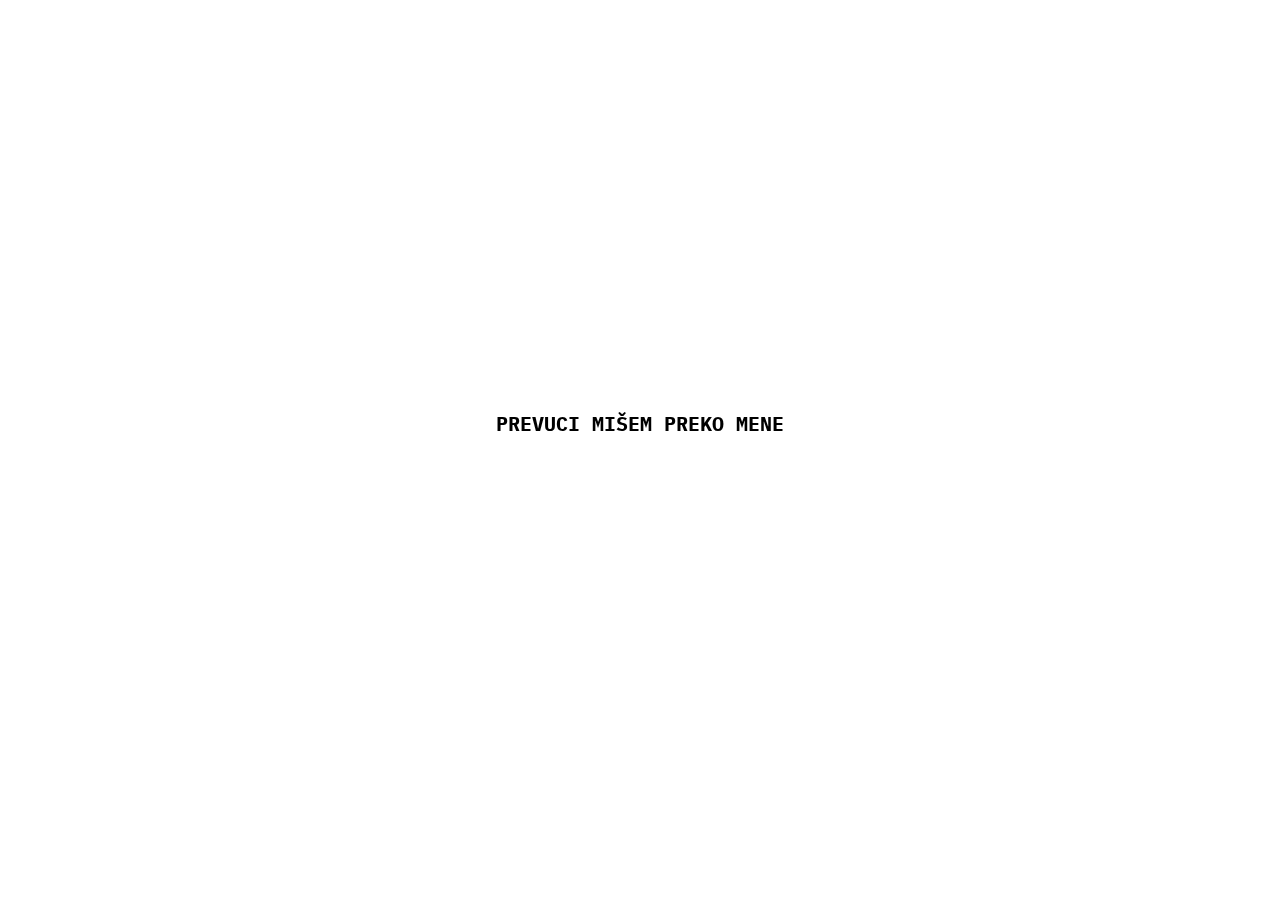
<file: index.html>
<!DOCTYPE html>
<html>
<head>
	<meta charset="utf-8">
	<meta name="viewport" content="width=device-width, initial-scale=1">
  <link rel="stylesheet" type="text/css" href="index.css">
	<title>Niks Božović</title>
  <script src="https://ajax.googleapis.com/ajax/libs/jquery/3.7.1/jquery.min.js"></script>
  <link href="https://fonts.googleapis.com/css2?family=IBM+Plex+Mono:wght@700&display=swap" rel="stylesheet">
</head>

<a href="./html/about.html"><body>
<svg id="Layer_1" data-name="Layer 1" xmlns="http://www.w3.org/2000/svg" viewBox="0 0 859.44 859.44">
  <a href="./html/about.html"><g>
    <path class="cls-1" d="M658.4,227.31c-.82,0-1.64-.13-2.46-.42-4.54-1.58-9.2-3.02-13.84-4.28-2.56-.7-4.56-2.7-5.26-5.26-1.26-4.64-2.7-9.29-4.28-13.84-1.36-3.91,.71-8.19,4.63-9.54,3.92-1.36,8.19,.71,9.54,4.63,1.22,3.53,2.37,7.11,3.42,10.71,3.6,1.05,7.19,2.2,10.71,3.42,3.91,1.36,5.98,5.63,4.63,9.54-1.08,3.1-3.98,5.04-7.08,5.04Z"/>
    <path class="cls-1" d="M623.39,150.48c-5.75-8.99-12.19-17.66-19.15-25.77-2.7-3.15-7.43-3.51-10.58-.81-3.14,2.69-3.5,7.43-.81,10.57,6.51,7.58,12.53,15.69,17.9,24.09,1.43,2.24,3.85,3.47,6.33,3.47,1.38,0,2.78-.39,4.03-1.19,3.49-2.23,4.51-6.87,2.28-10.36Zm-357.57-26.64c-3.14-2.69-7.87-2.33-10.57,.81-6.96,8.11-13.41,16.78-19.16,25.77-2.23,3.49-1.21,8.13,2.28,10.36,1.25,.8,2.65,1.18,4.03,1.18,2.48,0,4.9-1.22,6.33-3.46,5.37-8.4,11.4-16.5,17.9-24.08,2.7-3.15,2.34-7.88-.81-10.58Zm299.17-35.39c-8.64-6.29-17.79-12.02-27.2-17.05-3.66-1.95-8.2-.56-10.15,3.09-1.95,3.66-.57,8.2,3.09,10.15,8.8,4.69,17.35,10.06,25.43,15.94,1.33,.97,2.88,1.43,4.41,1.43,2.31,0,4.6-1.06,6.07-3.08,2.43-3.35,1.7-8.04-1.65-10.48Zm-233.12-13.99c-1.95-3.66-6.5-5.04-10.15-3.09-9.42,5.02-18.58,10.75-27.21,17.04-3.35,2.44-4.09,7.13-1.65,10.48,1.47,2.02,3.75,3.08,6.07,3.08,1.53,0,3.08-.46,4.41-1.43,8.07-5.88,16.63-11.24,25.43-15.93,3.66-1.95,5.04-6.5,3.1-10.15Zm156.16-22.53c-10.32-2.71-20.93-4.7-31.55-5.94-4.1-.47-7.84,2.47-8.32,6.58-.48,4.12,2.47,7.84,6.58,8.32,9.93,1.15,19.85,3.02,29.49,5.55,.64,.16,1.28,.24,1.91,.24,3.33,0,6.37-2.23,7.25-5.6,1.05-4.01-1.35-8.11-5.36-9.15Zm-76.66,.64c-.48-4.12-4.2-7.07-8.31-6.59-10.62,1.23-21.24,3.22-31.57,5.92-4,1.05-6.4,5.15-5.35,9.15,.88,3.38,3.92,5.61,7.25,5.61,.62,0,1.26-.08,1.9-.25,9.65-2.52,19.57-4.38,29.49-5.53,4.12-.48,7.07-4.2,6.59-8.31Z"/>
    <path class="cls-1" d="M201.04,227.31c-3.11,0-6.01-1.94-7.08-5.04-1.36-3.91,.71-8.19,4.63-9.54,3.52-1.22,7.11-2.37,10.71-3.42,1.05-3.6,2.2-7.19,3.42-10.71,1.36-3.91,5.63-5.98,9.54-4.63,3.91,1.36,5.98,5.63,4.63,9.54-1.58,4.54-3.02,9.2-4.28,13.84-.7,2.56-2.7,4.57-5.26,5.26-4.64,1.27-9.3,2.71-13.84,4.28-.81,.28-1.64,.42-2.46,.42Z"/>
    <path class="cls-1" d="M158.5,610.71c-8.4-5.37-16.5-11.4-24.08-17.9-3.15-2.7-7.88-2.34-10.58,.8-2.7,3.15-2.33,7.88,.81,10.58,8.11,6.96,16.78,13.4,25.77,19.16,1.25,.8,2.65,1.18,4.03,1.18,2.47,0,4.9-1.22,6.33-3.46,2.23-3.49,1.21-8.12-2.28-10.36Zm-57.96-54.61c-5.88-8.07-11.24-16.63-15.93-25.43-1.95-3.66-6.5-5.04-10.15-3.1-3.66,1.95-5.04,6.49-3.09,10.15,5.02,9.42,10.75,18.58,17.04,27.21,1.47,2.02,3.75,3.09,6.07,3.09,1.53,0,3.08-.47,4.41-1.44,3.35-2.44,4.08-7.13,1.65-10.48Zm-34.13-71.95c-2.52-9.64-4.38-19.57-5.53-29.49-.48-4.12-4.2-7.07-8.31-6.59-4.12,.48-7.07,4.2-6.59,8.31,1.23,10.62,3.22,21.24,5.92,31.57,.88,3.37,3.92,5.6,7.25,5.6,.63,0,1.27-.08,1.9-.25,4.01-1.04,6.41-5.14,5.36-9.15Zm-5.33-118.1c-4.01-1.05-8.11,1.35-9.16,5.36-2.7,10.32-4.69,20.93-5.93,31.55-.48,4.12,2.47,7.84,6.58,8.32,.3,.03,.59,.05,.88,.05,3.75,0,6.99-2.81,7.44-6.63,1.15-9.93,3.02-19.85,5.55-29.49,1.04-4.01-1.35-8.11-5.36-9.16Zm37.85-73.25c-3.35-2.43-8.04-1.7-10.48,1.65-6.29,8.64-12.03,17.79-17.05,27.2-1.95,3.66-.56,8.2,3.09,10.15,1.13,.6,2.33,.88,3.52,.88,2.69,0,5.28-1.44,6.63-3.97,4.69-8.8,10.05-17.35,15.94-25.43,2.44-3.34,1.7-8.04-1.65-10.48Zm61.91-54.47c-2.23-3.49-6.87-4.51-10.36-2.28-8.99,5.75-17.66,12.19-25.77,19.15-3.15,2.7-3.51,7.43-.81,10.58,1.48,1.73,3.58,2.61,5.69,2.61,1.73,0,3.47-.59,4.88-1.8,7.58-6.51,15.69-12.53,24.09-17.9,3.49-2.23,4.51-6.87,2.28-10.36Z"/>
    <path class="cls-1" d="M219.81,665.9c-3.11,0-6.01-1.94-7.08-5.04-1.22-3.52-2.37-7.11-3.42-10.71-3.6-1.05-7.19-2.2-10.71-3.42-3.91-1.36-5.98-5.63-4.63-9.54,1.36-3.91,5.63-5.98,9.54-4.63,4.55,1.58,9.21,3.02,13.84,4.28,2.56,.7,4.57,2.7,5.26,5.26,1.27,4.64,2.71,9.3,4.28,13.84,1.36,3.91-.71,8.19-4.63,9.54-.81,.28-1.64,.42-2.46,.42Z"/>
    <path class="cls-1" d="M493.3,798.39c-1.04-4.01-5.14-6.42-9.15-5.36-9.64,2.52-19.57,4.38-29.49,5.53-4.12,.48-7.06,4.2-6.59,8.31,.44,3.83,3.69,6.64,7.44,6.64,.29,0,.58-.02,.88-.05,10.62-1.23,21.23-3.22,31.56-5.92,4-1.05,6.4-5.15,5.35-9.15Zm-88.6,.16c-9.93-1.15-19.85-3.02-29.49-5.55-4.01-1.04-8.11,1.35-9.16,5.36-1.05,4.01,1.35,8.11,5.36,9.16,10.32,2.7,20.94,4.69,31.55,5.93,.3,.03,.59,.05,.88,.05,3.76,0,7-2.81,7.44-6.63,.48-4.12-2.47-7.84-6.58-8.32Zm161.88-38c-2.44-3.35-7.13-4.08-10.48-1.65-8.07,5.88-16.63,11.24-25.43,15.93-3.66,1.95-5.04,6.49-3.09,10.15,1.34,2.53,3.94,3.97,6.62,3.97,1.19,0,2.4-.28,3.52-.88,9.42-5.02,18.57-10.75,27.21-17.04,3.35-2.44,4.09-7.13,1.65-10.48Zm-237.87,14.25c-8.8-4.69-17.35-10.05-25.43-15.94-3.34-2.44-8.04-1.7-10.48,1.65-2.43,3.35-1.7,8.04,1.65,10.48,8.64,6.29,17.79,12.03,27.2,17.05,1.13,.6,2.34,.88,3.53,.88,2.68,0,5.27-1.44,6.62-3.97,1.95-3.66,.57-8.2-3.09-10.15Zm292.36-76.14c-3.48-2.23-8.12-1.21-10.36,2.28-5.37,8.4-11.4,16.5-17.9,24.08-2.7,3.14-2.34,7.88,.81,10.58,1.41,1.21,3.15,1.81,4.88,1.81,2.11,0,4.21-.89,5.69-2.62,6.96-8.11,13.41-16.78,19.16-25.77,2.23-3.49,1.21-8.13-2.28-10.36Zm-354.48,26.31c-6.51-7.59-12.53-15.69-17.9-24.09-2.23-3.49-6.87-4.52-10.36-2.28-3.49,2.23-4.51,6.87-2.28,10.36,5.75,8.99,12.19,17.66,19.15,25.77,1.48,1.73,3.58,2.62,5.7,2.62,1.73,0,3.46-.59,4.88-1.81,3.14-2.69,3.5-7.43,.81-10.57Z"/>
    <path class="cls-1" d="M639.63,665.9c-.82,0-1.64-.13-2.46-.42-3.91-1.36-5.99-5.63-4.63-9.54,1.58-4.55,3.02-9.21,4.28-13.84,.7-2.56,2.7-4.56,5.26-5.26,4.64-1.26,9.29-2.7,13.84-4.28,3.91-1.36,8.19,.71,9.54,4.63,1.36,3.91-.71,8.19-4.63,9.54-3.53,1.22-7.12,2.37-10.71,3.42-1.05,3.6-2.2,7.18-3.42,10.71-1.08,3.1-3.98,5.04-7.09,5.04Z"/>
    <path class="cls-1" d="M735.54,593.66c-2.69-3.14-7.43-3.5-10.57-.81-7.58,6.51-15.69,12.53-24.09,17.9-3.49,2.23-4.51,6.87-2.28,10.36,1.43,2.24,3.85,3.46,6.32,3.46,1.39,0,2.79-.38,4.04-1.18,8.99-5.75,17.66-12.19,25.77-19.15,3.15-2.7,3.51-7.43,.81-10.58Zm49.41-66.02c-3.66-1.95-8.2-.57-10.15,3.09-4.69,8.8-10.05,17.35-15.94,25.43-2.43,3.35-1.7,8.04,1.65,10.48,1.33,.97,2.88,1.43,4.41,1.43,2.32,0,4.6-1.06,6.07-3.08,6.29-8.64,12.03-17.79,17.05-27.2,1.94-3.66,.56-8.2-3.09-10.15Zm21.92-79.48c-4.11-.48-7.84,2.47-8.32,6.58-1.15,9.93-3.02,19.85-5.55,29.49-1.04,4.01,1.35,8.11,5.36,9.16,.64,.16,1.28,.25,1.9,.25,3.33,0,6.37-2.24,7.26-5.61,2.7-10.32,4.69-20.94,5.93-31.55,.48-4.12-2.47-7.84-6.58-8.32Zm6.59-45.11c-1.23-10.61-3.22-21.23-5.92-31.56-1.05-4-5.15-6.4-9.15-5.36-4.01,1.05-6.41,5.15-5.36,9.16,2.52,9.64,4.38,19.57,5.53,29.49,.44,3.82,3.68,6.64,7.44,6.64,.29,0,.58-.02,.87-.05,4.12-.48,7.07-4.2,6.59-8.32Zm-25.39-81.33c-5.02-9.42-10.75-18.57-17.04-27.21-2.44-3.35-7.13-4.09-10.48-1.65-3.35,2.44-4.08,7.13-1.65,10.48,5.88,8.07,11.24,16.63,15.93,25.43,1.35,2.54,3.95,3.98,6.63,3.98,1.19,0,2.4-.29,3.52-.89,3.66-1.94,5.04-6.49,3.09-10.14Zm-53.28-66.47c-8.11-6.96-16.78-13.41-25.77-19.16-3.49-2.23-8.13-1.21-10.36,2.28-2.23,3.49-1.21,8.12,2.28,10.36,8.4,5.37,16.5,11.39,24.08,17.9,1.42,1.22,3.15,1.81,4.88,1.81,2.11,0,4.21-.89,5.7-2.62,2.69-3.14,2.33-7.87-.81-10.57Z"/>
  </g></a>
  <a href="./html/about.html"><g>
    <g>
      <path class="cls-1" d="M621.07,263.06c-.5,0-1-.05-1.51-.15-4.67-.95-9.44-1.72-14.18-2.28-3.45-.4-6.17-3.12-6.58-6.57-.56-4.74-1.32-9.52-2.28-14.18-.83-4.06,1.79-8.02,5.85-8.85,4.06-.83,8.02,1.79,8.85,5.85,.65,3.18,1.22,6.4,1.7,9.64,3.23,.48,6.46,1.05,9.64,1.7,4.06,.83,6.68,4.79,5.85,8.85-.73,3.55-3.85,6-7.34,6Z"/>
      <path class="cls-1" d="M591.74,184.23c-5.46-9.81-11.86-19.19-19.02-27.88-2.63-3.19-7.36-3.65-10.56-1.01-3.19,2.63-3.65,7.36-1.01,10.56,6.58,7.98,12.46,16.6,17.48,25.62,1.37,2.47,3.93,3.86,6.56,3.86,1.23,0,2.48-.3,3.64-.95,3.62-2.01,4.92-6.57,2.91-10.2Zm-294.42-28.95c-3.19-2.63-7.92-2.18-10.55,1.02-7.17,8.67-13.57,18.05-19.03,27.86-2.01,3.62-.71,8.19,2.91,10.2,1.15,.64,2.4,.95,3.64,.95,2.63,0,5.19-1.39,6.56-3.85,5.02-9.02,10.9-17.64,17.49-25.62,2.63-3.19,2.18-7.92-1.02-10.56Zm233.6-36.34c-9.42-6.16-19.46-11.47-29.82-15.8-3.82-1.6-8.21,.2-9.81,4.03-1.6,3.82,.21,8.21,4.03,9.81,9.52,3.98,18.74,8.86,27.4,14.52,1.26,.82,2.68,1.22,4.09,1.22,2.45,0,4.85-1.2,6.29-3.4,2.26-3.47,1.29-8.12-2.18-10.38Zm-162.69-11.8c-1.59-3.83-5.99-5.63-9.81-4.04-10.36,4.33-20.4,9.64-29.83,15.8-3.47,2.26-4.45,6.91-2.19,10.38,1.44,2.2,3.84,3.4,6.29,3.4,1.41,0,2.83-.4,4.09-1.22,8.67-5.66,17.89-10.54,27.42-14.51,3.82-1.6,5.62-5.99,4.03-9.81Zm78.4-17.49c-11.13-1.01-22.59-1.01-33.73-.01-4.13,.37-7.17,4.02-6.8,8.14,.37,4.13,4.02,7.17,8.14,6.8,10.25-.92,20.8-.92,31.04,.01,.23,.02,.46,.03,.68,.03,3.84,0,7.11-2.93,7.46-6.83,.38-4.12-2.66-7.77-6.79-8.14Z"/>
      <path class="cls-1" d="M238.37,263.06c-3.49,0-6.61-2.45-7.34-6-.83-4.06,1.79-8.02,5.85-8.85,3.18-.65,6.4-1.22,9.64-1.7,.48-3.23,1.05-6.46,1.7-9.64,.83-4.06,4.79-6.68,8.85-5.85,4.06,.83,6.68,4.79,5.85,8.85-.95,4.67-1.72,9.44-2.28,14.18-.4,3.45-3.12,6.17-6.57,6.57-4.74,.56-9.52,1.32-14.18,2.28-.51,.1-1.01,.15-1.51,.15Z"/>
      <path class="cls-1" d="M191.45,578.59c-9.01-5.02-17.63-10.9-25.61-17.48-3.19-2.64-7.92-2.19-10.56,1.01-2.63,3.19-2.18,7.92,1.01,10.55,8.69,7.17,18.06,13.57,27.87,19.03,1.16,.64,2.41,.95,3.64,.95,2.63,0,5.19-1.39,6.56-3.86,2.02-3.62,.71-8.18-2.91-10.2Zm-59.99-55.93c-5.66-8.67-10.54-17.89-14.51-27.42-1.6-3.82-5.99-5.62-9.81-4.03-3.83,1.59-5.63,5.99-4.04,9.81,4.33,10.37,9.64,20.4,15.8,29.83,1.44,2.21,3.84,3.41,6.28,3.41,1.41,0,2.83-.4,4.1-1.22,3.47-2.27,4.44-6.91,2.18-10.38Zm-27.57-92.94c0-5.19,.23-10.42,.7-15.56,.37-4.12-2.67-7.77-6.8-8.14-4.12-.37-7.77,2.66-8.14,6.79-.51,5.58-.76,11.27-.76,16.91s.25,11.27,.75,16.82c.35,3.9,3.62,6.83,7.46,6.83,.23,0,.45,0,.68-.03,4.13-.37,7.17-4.02,6.8-8.15-.46-5.1-.69-10.31-.69-15.47Zm25.43-103.38c-3.47-2.26-8.11-1.29-10.38,2.18-6.16,9.43-11.47,19.46-15.8,29.82-1.6,3.82,.2,8.21,4.03,9.81,.94,.4,1.92,.58,2.88,.58,2.94,0,5.73-1.73,6.93-4.61,3.97-9.52,8.86-18.74,14.52-27.4,2.26-3.46,1.29-8.11-2.18-10.38Zm65.11-55.73c-2.01-3.62-6.57-4.92-10.2-2.91-9.81,5.46-19.19,11.86-27.88,19.02-3.19,2.63-3.65,7.36-1.01,10.56,1.48,1.79,3.63,2.73,5.79,2.73,1.68,0,3.37-.57,4.77-1.72,7.98-6.58,16.6-12.46,25.62-17.48,3.62-2.01,4.93-6.58,2.91-10.2Z"/>
      <path class="cls-1" d="M255.55,628.56c-3.49,0-6.61-2.45-7.34-6-.65-3.18-1.22-6.4-1.7-9.64-3.23-.48-6.46-1.05-9.64-1.7-4.06-.83-6.68-4.79-5.85-8.85,.83-4.06,4.79-6.68,8.85-5.85,4.67,.95,9.44,1.72,14.18,2.28,3.45,.41,6.17,3.13,6.57,6.58,.56,4.75,1.32,9.52,2.28,14.18,.83,4.06-1.79,8.02-5.85,8.85-.51,.1-1.01,.15-1.51,.15Z"/>
      <path class="cls-1" d="M453.34,761.66c-.37-4.13-4-7.17-8.14-6.8-10.24,.92-20.79,.92-31.04-.01-4.13-.37-7.77,2.67-8.14,6.8-.38,4.12,2.67,7.77,6.79,8.14,5.59,.51,11.27,.76,16.91,.76s11.27-.25,16.82-.75c4.13-.37,7.17-4.02,6.8-8.14Zm79.7-31.5c-2.27-3.47-6.92-4.44-10.38-2.18-8.67,5.66-17.89,10.54-27.42,14.51-3.82,1.6-5.62,5.99-4.03,9.81,1.2,2.88,3.99,4.62,6.93,4.62,.96,0,1.94-.19,2.88-.58,10.37-4.33,20.41-9.64,29.83-15.8,3.47-2.26,4.45-6.91,2.19-10.38Zm-168.92,12.3c-9.52-3.98-18.73-8.86-27.4-14.52-3.46-2.26-8.11-1.29-10.38,2.18-2.26,3.47-1.29,8.11,2.18,10.38,9.43,6.16,19.46,11.47,29.82,15.8,.94,.4,1.92,.58,2.89,.58,2.93,0,5.72-1.73,6.92-4.61,1.6-3.82-.21-8.21-4.03-9.81Zm224.67-77.38c-3.62-2.01-8.19-.71-10.2,2.91-5.02,9.01-10.9,17.63-17.49,25.61-2.63,3.19-2.18,7.92,1.02,10.56,1.39,1.15,3.08,1.71,4.77,1.71,2.16,0,4.3-.93,5.78-2.73,7.17-8.68,13.57-18.05,19.03-27.86,2.01-3.62,.71-8.19-2.91-10.2Zm-290.5,28.46c-6.58-7.98-12.46-16.6-17.48-25.62-2.01-3.62-6.58-4.93-10.2-2.91-3.62,2.01-4.92,6.58-2.91,10.2,5.46,9.81,11.86,19.19,19.02,27.88,1.48,1.8,3.63,2.73,5.79,2.73,1.68,0,3.37-.57,4.77-1.72,3.19-2.63,3.65-7.36,1.01-10.56Z"/>
      <path class="cls-1" d="M603.89,628.56c-.5,0-1-.05-1.51-.15-4.06-.83-6.68-4.79-5.85-8.85,.95-4.67,1.72-9.44,2.28-14.18,.41-3.45,3.13-6.17,6.58-6.58,4.75-.56,9.52-1.32,14.18-2.28,4.06-.83,8.02,1.79,8.85,5.85,.83,4.06-1.79,8.02-5.85,8.85-3.18,.65-6.4,1.22-9.64,1.7-.48,3.23-1.05,6.46-1.7,9.64-.73,3.55-3.85,6-7.34,6Z"/>
      <path class="cls-1" d="M704.1,562.16c-2.63-3.19-7.36-3.65-10.56-1.01-7.98,6.58-16.6,12.46-25.62,17.48-3.62,2.01-4.93,6.58-2.91,10.2,1.37,2.46,3.92,3.85,6.56,3.85,1.23,0,2.48-.3,3.64-.94,9.81-5.46,19.19-11.86,27.88-19.02,3.19-2.63,3.65-7.36,1.01-10.56Zm48.17-70.87c-3.82-1.6-8.21,.21-9.81,4.03-3.98,9.52-8.86,18.73-14.52,27.4-2.26,3.46-1.29,8.11,2.18,10.38,1.27,.82,2.69,1.22,4.09,1.22,2.45,0,4.85-1.2,6.29-3.4,6.16-9.43,11.47-19.46,15.8-29.82,1.6-3.82-.2-8.21-4.03-9.81Zm17.53-78.39c-.37-4.13-4.01-7.17-8.14-6.8-4.13,.37-7.17,4.02-6.8,8.14,.46,5.11,.69,10.32,.69,15.48s-.23,10.42-.7,15.56c-.37,4.12,2.67,7.77,6.8,8.14,.23,.02,.45,.03,.68,.03,3.84,0,7.11-2.93,7.46-6.82,.51-5.59,.76-11.27,.76-16.91s-.25-11.27-.75-16.82Zm-13.46-54.48c-4.33-10.37-9.64-20.41-15.8-29.83-2.26-3.47-6.91-4.45-10.38-2.19-3.47,2.27-4.44,6.92-2.18,10.38,5.66,8.67,10.54,17.89,14.51,27.42,1.2,2.88,3.99,4.61,6.93,4.61,.96,0,1.94-.19,2.88-.58,3.83-1.59,5.63-5.99,4.04-9.81Zm-53.2-71.65c-8.68-7.17-18.05-13.57-27.86-19.03-3.62-2.01-8.19-.71-10.2,2.91-2.02,3.62-.72,8.19,2.9,10.2,9.02,5.02,17.64,10.9,25.62,17.49,1.39,1.15,3.08,1.71,4.77,1.71,2.16,0,4.3-.93,5.78-2.73,2.64-3.19,2.19-7.92-1.01-10.55Z"/>
    </g></a>
    <a href="./html/about.html"><g>
      <path class="cls-1" d="M546.69,263.64c-3.44,0-6.54-2.38-7.32-5.88-.89-4.04,1.66-8.05,5.7-8.94,2.51-.56,5.05-1.06,7.6-1.51-.47-2.17-1-4.33-1.58-6.46-1.09-4,1.26-8.12,5.25-9.21,3.99-1.09,8.12,1.26,9.21,5.25,1.39,5.08,2.5,10.29,3.31,15.49,.31,1.99-.2,4.03-1.4,5.64-1.21,1.62-3.01,2.68-5.01,2.94-4.73,.63-9.49,1.47-14.14,2.5-.54,.12-1.09,.18-1.63,.18Z"/>
      <path class="cls-1" d="M448.35,316.09c-3.3-2.51-8.01-1.87-10.51,1.43-5.42,7.11-10.36,14.67-14.68,22.46-.5,.91-1,1.83-1.5,2.76-1.95,3.65-.56,8.2,3.09,10.15,1.12,.59,2.33,.88,3.52,.88,2.68,0,5.28-1.44,6.63-3.97,.45-.85,.91-1.7,1.38-2.54,3.97-7.17,8.51-14.12,13.49-20.65,2.51-3.3,1.87-8.01-1.42-10.52Zm60.09-46.91c-1.95-3.66-6.49-5.04-10.14-3.1-8.8,4.69-17.28,10.13-25.23,16.19-3.29,2.51-3.93,7.21-1.42,10.51,1.48,1.93,3.71,2.95,5.97,2.95,1.59,0,3.19-.5,4.54-1.53,7.31-5.57,15.11-10.57,23.19-14.88,3.65-1.94,5.04-6.49,3.09-10.14Z"/>
      <path class="cls-1" d="M409.08,413.41c-.38,0-.75-.03-1.13-.09-1.35-.21-2.71-.45-4.04-.69-3.85-.71-7.7-1.59-11.47-2.63-4-1.09-6.35-5.22-5.25-9.21,1.09-4,5.22-6.35,9.21-5.25,2.13,.58,4.29,1.11,6.46,1.58,.45-2.55,.96-5.09,1.51-7.6,.9-4.04,4.9-6.6,8.94-5.7,4.04,.89,6.6,4.9,5.7,8.94-1.03,4.65-1.87,9.41-2.5,14.14-.27,2-1.32,3.8-2.94,5.01-1.31,.98-2.89,1.5-4.5,1.5Z"/>
      <path class="cls-1" d="M352.38,373.44c-7.82-6.1-14.92-13.13-21.1-20.88-2.59-3.24-7.31-3.77-10.54-1.19-3.24,2.58-3.77,7.3-1.19,10.54,6.91,8.67,14.86,16.53,23.6,23.35,1.37,1.07,3,1.59,4.61,1.59,2.23,0,4.44-.99,5.92-2.89,2.55-3.26,1.97-7.97-1.3-10.52Zm-43.67-64.66c-1.08-3.77-1.99-7.65-2.71-11.53-1.08-5.81-1.76-11.79-2-17.77-.18-4.14-3.67-7.36-7.81-7.18-4.14,.17-7.35,3.67-7.18,7.8,.28,6.69,1.03,13.39,2.24,19.89,.81,4.34,1.82,8.68,3.03,12.91,.94,3.3,3.95,5.44,7.21,5.44,.68,0,1.38-.09,2.06-.29,3.99-1.13,6.29-5.28,5.16-9.27Zm14.23-114.83c-3.44-2.31-8.1-1.38-10.4,2.07-6.18,9.24-11.25,19.2-15.07,29.61-1.43,3.88,.57,8.19,4.46,9.62,.85,.31,1.72,.46,2.58,.46,3.06,0,5.93-1.88,7.04-4.91,3.41-9.3,7.94-18.19,13.46-26.45,2.3-3.44,1.37-8.1-2.07-10.4Zm217.81-6.44c-6.83-8.74-14.7-16.68-23.38-23.59-3.24-2.58-7.96-2.04-10.54,1.2-2.58,3.24-2.04,7.96,1.2,10.54,7.76,6.18,14.79,13.27,20.9,21.08,1.48,1.9,3.68,2.89,5.91,2.89,1.62,0,3.24-.52,4.62-1.59,3.26-2.55,3.84-7.27,1.29-10.53Zm-150.04-41.1c-1.43-3.89-5.74-5.88-9.63-4.45-10.39,3.82-20.35,8.9-29.58,15.07-3.45,2.31-4.37,6.97-2.07,10.41,1.45,2.16,3.83,3.33,6.25,3.33,1.43,0,2.88-.41,4.16-1.27,8.25-5.52,17.14-10.05,26.42-13.47,3.89-1.43,5.88-5.74,4.45-9.62Zm77.64-7.71c-10.65-3.03-21.68-4.8-32.81-5.25-4.14-.18-7.63,3.05-7.8,7.19-.17,4.14,3.05,7.63,7.19,7.8,9.95,.4,19.81,1.98,29.31,4.68,.69,.2,1.38,.29,2.06,.29,3.26,0,6.27-2.15,7.21-5.45,1.13-3.98-1.18-8.13-5.16-9.26Z"/>
    </g></a>
    <a href="./html/about.html"><g>
      <path class="cls-1" d="M256.14,320.24c-3.44,0-6.54-2.38-7.32-5.88-.56-2.51-1.06-5.05-1.52-7.6-2.17,.47-4.33,1-6.46,1.58-4,1.1-8.12-1.26-9.21-5.25-1.09-4,1.26-8.12,5.25-9.21,5.07-1.39,10.28-2.5,15.49-3.31,1.99-.31,4.03,.2,5.64,1.4,1.62,1.21,2.68,3.01,2.94,5.01,.63,4.73,1.48,9.49,2.51,14.15,.9,4.04-1.66,8.05-5.7,8.94-.55,.12-1.09,.18-1.63,.18Z"/>
      <path class="cls-1" d="M292.34,394.5c-2.17,0-4.31-.93-5.8-2.74-6.89-8.38-13.08-17.41-18.39-26.85-2.03-3.61-.75-8.18,2.86-10.21,3.61-2.03,8.18-.75,10.21,2.86,4.88,8.67,10.57,16.98,16.9,24.68,2.63,3.2,2.17,7.93-1.03,10.56-1.4,1.15-3.08,1.71-4.76,1.71Z"/>
      <path class="cls-1" d="M330.81,445.04c-2.42,0-4.79-1.17-6.24-3.32-2.31-3.44-1.39-8.1,2.05-10.41,.8-.54,1.6-1.06,2.41-1.59-.81-.52-1.61-1.05-2.41-1.59-3.44-2.31-4.36-6.97-2.05-10.41,2.31-3.44,6.97-4.36,10.41-2.05,3.97,2.66,8.09,5.18,12.26,7.49,2.38,1.32,3.86,3.83,3.86,6.56s-1.48,5.24-3.86,6.56c-4.17,2.31-8.29,4.83-12.26,7.49-1.28,.86-2.73,1.27-4.17,1.27Z"/>
      <path class="cls-1" d="M274.69,505.69c-1.25,0-2.51-.31-3.67-.96-3.61-2.03-4.89-6.61-2.86-10.21,5.31-9.44,11.5-18.47,18.39-26.85,2.63-3.2,7.36-3.66,10.56-1.03,3.2,2.63,3.66,7.36,1.03,10.56-6.33,7.7-12.02,16.01-16.9,24.68-1.38,2.45-3.92,3.82-6.54,3.82Z"/>
      <path class="cls-1" d="M253.52,568.97c-.38,0-.77-.03-1.15-.09-5.21-.81-10.42-1.92-15.5-3.31-4-1.09-6.35-5.22-5.25-9.22,1.09-3.99,5.22-6.34,9.22-5.25,2.13,.58,4.29,1.11,6.46,1.59,.45-2.55,.96-5.09,1.52-7.61,.89-4.04,4.9-6.59,8.94-5.7,4.04,.89,6.6,4.9,5.7,8.94-1.03,4.66-1.87,9.42-2.51,14.14-.27,2-1.33,3.81-2.94,5.01-1.3,.97-2.88,1.49-4.49,1.49Z"/>
      <path class="cls-1" d="M201.05,532.15c-7.2-5.15-13.88-11.08-19.85-17.63-2.79-3.06-7.54-3.27-10.6-.48-3.06,2.79-3.27,7.54-.48,10.6,6.68,7.32,14.15,13.95,22.2,19.71,1.33,.95,2.85,1.4,4.36,1.4,2.34,0,4.64-1.09,6.11-3.14,2.41-3.37,1.63-8.05-1.74-10.46Zm-43.43-54.88c-3.34-8.18-5.82-16.75-7.36-25.47-.72-4.08-4.61-6.81-8.69-6.08-4.08,.72-6.8,4.62-6.08,8.69,1.73,9.77,4.5,19.37,8.25,28.54,1.19,2.9,3.99,4.66,6.94,4.66,.95,0,1.91-.18,2.84-.56,3.83-1.56,5.67-5.94,4.1-9.78Zm-4.13-104.83c-3.83-1.57-8.21,.27-9.77,4.11-3.75,9.17-6.52,18.78-8.24,28.54-.72,4.08,2,7.97,6.08,8.69,.44,.08,.88,.12,1.31,.12,3.57,0,6.74-2.56,7.38-6.2,1.54-8.72,4.01-17.29,7.36-25.48,1.56-3.84-.28-8.22-4.12-9.78Zm49.25-55.58c-2.41-3.37-7.1-4.15-10.47-1.73-8.05,5.76-15.52,12.4-22.19,19.72-2.79,3.06-2.57,7.8,.49,10.59,1.43,1.31,3.24,1.96,5.05,1.96,2.03,0,4.06-.82,5.54-2.45,5.97-6.54,12.65-12.47,19.85-17.63,3.36-2.41,4.14-7.09,1.73-10.46Z"/>
    </g></a>
    <a href="./html/about.html"><g>
      <path class="cls-1" d="M411.69,475.79c-3.44,0-6.54-2.38-7.32-5.88-.56-2.51-1.06-5.05-1.51-7.6-2.17,.47-4.33,1-6.46,1.58-3.99,1.1-8.12-1.26-9.21-5.25-1.09-4,1.26-8.12,5.25-9.21,3.76-1.03,7.62-1.91,11.45-2.62,1.35-.25,2.7-.49,4.06-.7,1.99-.3,4.02,.2,5.63,1.41,1.61,1.21,2.67,3.01,2.94,5.01,.63,4.73,1.47,9.49,2.5,14.14,.9,4.04-1.66,8.05-5.7,8.94-.55,.12-1.09,.18-1.63,.18Z"/>
      <path class="cls-1" d="M505.33,580.11c-8.08-4.31-15.88-9.31-23.18-14.87-3.29-2.52-8-1.88-10.51,1.41-2.51,3.3-1.87,8,1.42,10.52,7.94,6.05,16.43,11.49,25.22,16.18,1.12,.6,2.33,.88,3.52,.88,2.68,0,5.28-1.44,6.63-3.98,1.94-3.65,.56-8.19-3.1-10.14Zm-55.57-47.29c-4.97-6.52-9.51-13.47-13.48-20.64-.47-.85-.93-1.7-1.39-2.55-1.95-3.65-6.49-5.03-10.15-3.09-3.65,1.95-5.03,6.5-3.08,10.15,.49,.93,.99,1.85,1.5,2.76,4.32,7.8,9.26,15.36,14.67,22.46,1.47,1.94,3.71,2.96,5.97,2.96,1.58,0,3.18-.5,4.54-1.53,3.29-2.51,3.93-7.22,1.42-10.52Z"/>
      <path class="cls-1" d="M558.34,628.08c-.66,0-1.32-.09-1.99-.27-4-1.09-6.35-5.22-5.25-9.21,.58-2.13,1.11-4.29,1.58-6.46-2.55-.45-5.09-.96-7.6-1.51-4.04-.89-6.6-4.9-5.71-8.94,.89-4.04,4.9-6.6,8.94-5.71,4.66,1.03,9.42,1.87,14.15,2.5,2,.27,3.81,1.33,5.01,2.94,1.21,1.62,1.71,3.65,1.4,5.64-.81,5.21-1.92,10.42-3.31,15.49-.91,3.33-3.93,5.52-7.23,5.52Z"/>
      <path class="cls-1" d="M473.61,711.44c-1.14-3.98-5.29-6.28-9.27-5.15-9.5,2.71-19.36,4.3-29.3,4.71-4.14,.17-7.36,3.67-7.19,7.8,.17,4.04,3.49,7.19,7.49,7.19h.32c11.12-.47,22.16-2.24,32.79-5.28,3.99-1.13,6.29-5.28,5.16-9.27Zm-87.25-8c-9.29-3.41-18.19-7.94-26.45-13.45-3.44-2.3-8.1-1.38-10.4,2.07-2.3,3.44-1.38,8.1,2.07,10.4,9.24,6.18,19.21,11.24,29.61,15.06,.85,.32,1.73,.46,2.58,.46,3.06,0,5.93-1.88,7.05-4.91,1.42-3.89-.57-8.2-4.46-9.63Zm153.16-42.12c-3.27-2.55-7.98-1.97-10.53,1.29-6.1,7.82-13.13,14.92-20.88,21.11-3.24,2.58-3.77,7.3-1.19,10.54,1.48,1.85,3.67,2.82,5.87,2.82,1.64,0,3.29-.53,4.67-1.63,8.67-6.92,16.53-14.86,23.36-23.61,2.55-3.26,1.97-7.98-1.3-10.52Zm-214.46-6.16c-5.52-8.25-10.06-17.14-13.47-26.42-1.43-3.89-5.75-5.88-9.63-4.45-3.89,1.43-5.88,5.74-4.45,9.63,3.83,10.4,8.9,20.35,15.08,29.58,1.45,2.17,3.82,3.33,6.24,3.33,1.43,0,2.88-.41,4.17-1.26,3.44-2.31,4.36-6.97,2.06-10.41Zm-21.54-113.67c-3.99-1.14-8.13,1.17-9.27,5.16-1.19,4.19-2.2,8.5-3,12.79-1.22,6.55-1.97,13.29-2.25,20.02-.16,4.14,3.06,7.63,7.19,7.79,.11,.01,.21,.01,.31,.01,4.01,0,7.33-3.16,7.49-7.2,.25-6.01,.92-12.02,2.01-17.88,.71-3.84,1.61-7.68,2.68-11.43,1.13-3.98-1.18-8.13-5.16-9.26Zm50.07-65.95c-2.55-3.27-7.26-3.85-10.52-1.3-8.75,6.83-16.68,14.7-23.59,23.38-2.58,3.24-2.05,7.96,1.2,10.54,1.38,1.1,3.02,1.63,4.66,1.63,2.21,0,4.39-.97,5.87-2.83,6.18-7.76,13.28-14.79,21.09-20.9,3.27-2.55,3.84-7.26,1.29-10.52Z"/>
    </g>
    <a href="./html/about.html"><path class="cls-1" d="M613.54,560.25c-.65-4.09-4.51-6.87-8.59-6.22l-.17,.03c-9.83,1.51-19.87,1.87-29.6,1.1-4.14-.32-7.74,2.75-8.07,6.88-.32,4.13,2.76,7.74,6.89,8.07,3.72,.29,7.51,.44,11.28,.44,7.23,0,14.56-.56,21.72-1.66l.32-.05c4.09-.65,6.88-4.5,6.22-8.59Zm-85.58-18.47c-8.78-4.5-17.04-10.05-24.56-16.49-3.14-2.7-7.88-2.34-10.57,.81-2.7,3.14-2.33,7.88,.81,10.57,8.41,7.21,17.65,13.42,27.48,18.46,1.1,.56,2.26,.83,3.42,.83,2.72,0,5.35-1.49,6.68-4.09,1.88-3.68,.43-8.2-3.26-10.09Zm156.88-23.05c-2.93-2.93-7.68-2.93-10.61-.01-7,7-14.81,13.16-23.22,18.33-3.53,2.16-4.64,6.78-2.47,10.31,1.41,2.31,3.88,3.58,6.4,3.58,1.34,0,2.69-.36,3.91-1.11,9.41-5.78,18.16-12.67,25.98-20.5,2.93-2.93,2.93-7.67,.01-10.6Zm-211.79-32.03c-4.49-8.81-7.91-18.15-10.2-27.75-.96-4.03-4.99-6.52-9.03-5.56-4.03,.95-6.52,5-5.56,9.03,2.56,10.76,6.4,21.21,11.42,31.08,1.32,2.6,3.95,4.1,6.69,4.1,1.14,0,2.3-.26,3.39-.82,3.69-1.88,5.16-6.39,3.29-10.08Zm245.09-43.47c-4.09-.65-7.93,2.15-8.57,6.24-1.54,9.76-4.24,19.34-8.02,28.46-1.59,3.83,.22,8.21,4.05,9.8,.94,.39,1.91,.58,2.87,.58,2.94,0,5.73-1.74,6.93-4.63,4.24-10.21,7.26-20.94,8.99-31.88,.64-4.09-2.15-7.93-6.25-8.57Zm-253.14-71.63c-3.83-1.59-8.21,.22-9.81,4.05-3.77,9.07-6.59,18.57-8.39,28.25-.21,1.18-.41,2.37-.61,3.56-.68,4.09,2.08,7.95,6.17,8.63,.41,.07,.83,.1,1.24,.1,3.6,0,6.78-2.6,7.39-6.27,.18-1.11,.37-2.22,.57-3.3,1.6-8.63,4.12-17.11,7.48-25.21,1.6-3.82-.22-8.21-4.04-9.81Zm257.27,25.32c-2.57-10.76-6.42-21.21-11.45-31.07-1.88-3.69-6.39-5.16-10.08-3.28s-5.16,6.4-3.28,10.09c4.49,8.81,7.93,18.14,10.22,27.74,.82,3.44,3.89,5.76,7.29,5.76,.57,0,1.16-.07,1.74-.21,4.03-.96,6.52-5,5.56-9.03Zm-200.15-84.9c-2.17-3.53-6.79-4.64-10.32-2.47-9.41,5.76-18.16,12.65-26,20.47-2.93,2.93-2.94,7.67-.01,10.61,1.46,1.46,3.39,2.2,5.31,2.2s3.83-.73,5.29-2.19c7.01-6.99,14.83-13.15,23.25-18.3,3.53-2.17,4.64-6.78,2.48-10.32Zm154.71,10.68c-8.41-7.2-17.66-13.41-27.49-18.44-3.69-1.88-8.21-.42-10.1,3.26-1.88,3.69-.42,8.21,3.27,10.1,8.78,4.49,17.05,10.04,24.56,16.47,1.42,1.21,3.15,1.81,4.88,1.81,2.11,0,4.21-.89,5.7-2.62,2.69-3.15,2.33-7.89-.82-10.58Zm-80.38-33.37c-3.71-.3-7.47-.44-11.17-.44h-.01c-7.35,0-14.72,.57-21.89,1.69-4.09,.64-6.89,4.48-6.25,8.57,.58,3.7,3.77,6.34,7.4,6.34,.39,0,.78-.03,1.17-.09,6.41-1,12.99-1.51,19.57-1.51h.01c3.31,0,6.67,.13,9.99,.39,4.14,.32,7.74-2.76,8.07-6.89,.32-4.13-2.76-7.74-6.89-8.06Z"/>
  </g></a>
  <a href="about.html"><g>
    <path class="cls-1" d="M693.2,193.3c-1.01,0-2.04-.21-3.03-.64-4.43-1.96-8.96-3.81-13.49-5.51-2.02-.76-3.62-2.36-4.38-4.38-1.7-4.53-3.56-9.06-5.51-13.49-1.67-3.79,.04-8.22,3.83-9.89,3.79-1.68,8.22,.04,9.89,3.83,1.62,3.65,3.17,7.38,4.62,11.11,3.74,1.46,7.46,3.01,11.11,4.62,3.79,1.67,5.5,6.1,3.83,9.89-1.24,2.8-3.98,4.47-6.86,4.47Z"/>
    <path class="cls-1" d="M655.13,118.03c-5.89-8.48-12.34-16.73-19.17-24.5-2.73-3.11-7.47-3.42-10.58-.68-3.12,2.73-3.42,7.47-.69,10.58,6.45,7.35,12.55,15.14,18.12,23.16,1.46,2.09,3.79,3.22,6.17,3.22,1.47,0,2.96-.44,4.27-1.34,3.4-2.37,4.24-7.04,1.88-10.44Zm-421.03-25.22c-3.11-2.74-7.85-2.43-10.58,.68-6.83,7.77-13.28,16.01-19.17,24.49-2.37,3.4-1.53,8.07,1.87,10.43,1.31,.91,2.8,1.35,4.28,1.35,2.37,0,4.71-1.13,6.16-3.22,5.57-8.02,11.67-15.8,18.12-23.15,2.74-3.11,2.43-7.85-.68-10.58Zm364.17-34.79c-8.15-6.36-16.76-12.31-25.57-17.7-3.53-2.16-8.15-1.05-10.31,2.48-2.16,3.54-1.05,8.16,2.48,10.32,8.34,5.09,16.47,10.72,24.19,16.73,1.37,1.07,2.99,1.58,4.6,1.58,2.23,0,4.44-.99,5.92-2.89,2.55-3.27,1.96-7.98-1.31-10.52Zm-301.17-15.24c-2.17-3.53-6.78-4.65-10.32-2.49-8.81,5.39-17.42,11.34-25.57,17.69-3.27,2.55-3.86,7.26-1.31,10.53,1.48,1.9,3.69,2.89,5.92,2.89,1.61,0,3.23-.51,4.6-1.58,7.72-6,15.85-11.63,24.19-16.73,3.53-2.16,4.65-6.78,2.49-10.31Zm229.08-25.21c-9.67-3.65-19.66-6.77-29.67-9.3-4.02-1.01-8.1,1.42-9.11,5.44s1.43,8.09,5.44,9.11c9.47,2.38,18.91,5.34,28.05,8.79,.87,.33,1.77,.48,2.65,.48,3.03,0,5.88-1.85,7.02-4.86,1.46-3.87-.5-8.2-4.38-9.66Zm-154.08-3.87c-1.01-4.02-5.09-6.46-9.1-5.45-10.02,2.53-20.01,5.65-29.69,9.3-3.88,1.46-5.83,5.79-4.37,9.66,1.13,3.01,3.98,4.86,7.02,4.86,.87,0,1.77-.15,2.64-.48,9.15-3.45,18.59-6.41,28.06-8.79,4.02-1.01,6.46-5.09,5.44-9.1ZM445.31,.44c-10.28-.58-20.8-.59-31.1,0-4.14,.23-7.3,3.77-7.07,7.91,.24,4.13,3.78,7.3,7.92,7.06,9.74-.55,19.68-.55,29.4,.01,.14,0,.29,0,.43,0,3.95,0,7.25-3.08,7.48-7.07,.24-4.14-2.92-7.68-7.06-7.92Z"/>
    <path class="cls-1" d="M166.24,193.3c-2.88,0-5.62-1.67-6.86-4.47-1.68-3.79,.04-8.22,3.83-9.89,3.65-1.61,7.38-3.16,11.11-4.62,1.46-3.74,3.01-7.46,4.62-11.11,1.68-3.79,6.1-5.5,9.89-3.83,3.79,1.68,5.5,6.1,3.83,9.89-1.96,4.42-3.81,8.96-5.51,13.49-.76,2.02-2.36,3.62-4.38,4.38-4.53,1.7-9.07,3.56-13.49,5.51-.99,.44-2.02,.64-3.03,.64Z"/>
    <path class="cls-1" d="M126.54,642.78c-8.02-5.57-15.8-11.67-23.15-18.12-3.11-2.74-7.85-2.43-10.58,.68-2.74,3.11-2.43,7.85,.68,10.58,7.77,6.83,16.01,13.28,24.49,19.17,1.3,.91,2.79,1.35,4.27,1.35,2.37,0,4.71-1.13,6.16-3.22,2.37-3.41,1.53-8.08-1.87-10.44Zm-56.72-53.76c-6.01-7.72-11.63-15.85-16.73-24.19-2.16-3.53-6.78-4.65-10.31-2.49-3.54,2.17-4.65,6.78-2.49,10.32,5.39,8.81,11.34,17.41,17.69,25.57,1.48,1.9,3.69,2.9,5.93,2.9,1.61,0,3.23-.52,4.6-1.59,3.27-2.54,3.85-7.25,1.31-10.52Zm-38.23-68.18c-3.45-9.15-6.41-18.59-8.79-28.06-1.01-4.02-5.09-6.46-9.1-5.44-4.02,1.01-6.46,5.08-5.45,9.1,2.53,10.02,5.65,20.01,9.3,29.69,1.13,3.01,3.99,4.86,7.02,4.86,.88,0,1.77-.16,2.64-.49,3.88-1.46,5.84-5.78,4.38-9.66Zm-23.23-113.77c-4.13-.23-7.68,2.93-7.92,7.06-.29,5.16-.44,10.4-.44,15.59s.15,10.38,.44,15.51c.22,3.99,3.53,7.08,7.48,7.08,.14,0,.28-.01,.43-.01,4.13-.24,7.3-3.78,7.06-7.92-.27-4.85-.41-9.78-.41-14.66s.14-9.86,.42-14.74c.23-4.13-2.93-7.68-7.06-7.91Zm18.87-78.19c-3.87-1.46-8.2,.5-9.66,4.38-3.65,9.67-6.77,19.66-9.3,29.67-1.01,4.02,1.43,8.1,5.44,9.11,.62,.15,1.23,.23,1.84,.23,3.35,0,6.41-2.27,7.27-5.67,2.38-9.47,5.34-18.91,8.79-28.05,1.46-3.88-.5-8.21-4.38-9.67Zm41.31-69.02c-3.27-2.55-7.98-1.96-10.52,1.31-6.36,8.15-12.31,16.76-17.7,25.57-2.16,3.53-1.05,8.15,2.48,10.31,1.23,.75,2.58,1.1,3.91,1.1,2.53,0,4.99-1.27,6.41-3.58,5.09-8.34,10.72-16.47,16.73-24.19,2.55-3.26,1.96-7.98-1.31-10.52Zm59.93-53.67c-2.37-3.4-7.04-4.24-10.44-1.88-8.48,5.89-16.73,12.34-24.5,19.17-3.11,2.73-3.42,7.47-.68,10.59,1.48,1.68,3.55,2.55,5.63,2.55,1.76,0,3.53-.62,4.95-1.87,7.35-6.45,15.14-12.55,23.16-18.12,3.4-2.36,4.24-7.04,1.88-10.44Z"/>
    <path class="cls-1" d="M185.8,700.71c-2.88,0-5.62-1.67-6.86-4.47-1.61-3.65-3.16-7.38-4.62-11.11-3.73-1.46-7.46-3.01-11.11-4.62-3.79-1.68-5.5-6.11-3.83-9.89,1.67-3.79,6.11-5.5,9.89-3.83,4.43,1.96,8.97,3.81,13.49,5.51,2.02,.76,3.62,2.36,4.38,4.38,1.7,4.53,3.56,9.07,5.51,13.49,1.68,3.79-.04,8.22-3.83,9.89-.99,.44-2.02,.64-3.03,.64Z"/>
    <path class="cls-1" d="M452.3,851.09c-.24-4.13-3.78-7.3-7.92-7.06-9.77,.55-19.69,.55-29.4-.01-4.12-.21-7.68,2.93-7.91,7.06-.24,4.14,2.93,7.68,7.06,7.92,5.16,.29,10.4,.44,15.59,.44s10.36-.14,15.51-.43c4.14-.24,7.3-3.78,7.07-7.92Zm78.2-18.86c-1.46-3.88-5.79-5.84-9.66-4.38-9.15,3.45-18.6,6.41-28.06,8.79-4.02,1.01-6.46,5.09-5.44,9.1,.85,3.41,3.91,5.68,7.26,5.68,.61,0,1.22-.08,1.84-.23,10.01-2.52,20-5.65,29.69-9.3,3.88-1.46,5.83-5.79,4.37-9.66Zm-163.9,4.39c-9.47-2.38-18.91-5.34-28.05-8.79-3.88-1.46-8.21,.5-9.67,4.38-1.46,3.87,.5,8.2,4.38,9.66,9.67,3.65,19.66,6.77,29.67,9.3,.62,.15,1.23,.23,1.84,.23,3.36,0,6.41-2.27,7.27-5.67,1.01-4.02-1.43-8.09-5.44-9.11Zm232.94-45.69c-2.54-3.27-7.25-3.85-10.52-1.31-7.71,6-15.85,11.63-24.19,16.73-3.53,2.16-4.65,6.78-2.49,10.31,1.42,2.32,3.88,3.59,6.41,3.59,1.33,0,2.68-.35,3.91-1.1,8.81-5.39,17.42-11.35,25.57-17.69,3.27-2.55,3.86-7.26,1.31-10.53Zm-304.97,15.4c-8.34-5.1-16.48-10.73-24.19-16.74-3.26-2.54-7.98-1.96-10.52,1.31-2.55,3.27-1.96,7.98,1.31,10.52,8.15,6.35,16.75,12.31,25.57,17.7,1.22,.75,2.57,1.1,3.91,1.1,2.52,0,4.99-1.27,6.4-3.58,2.16-3.54,1.05-8.15-2.48-10.31Zm358.64-75.3c-3.4-2.37-8.07-1.53-10.43,1.87-5.57,8.02-11.67,15.8-18.12,23.15-2.74,3.11-2.43,7.85,.68,10.58,1.42,1.26,3.19,1.87,4.95,1.87,2.08,0,4.15-.86,5.63-2.55,6.83-7.77,13.28-16.01,19.17-24.48,2.37-3.41,1.53-8.08-1.88-10.44Zm-418.46,24.98c-6.46-7.35-12.55-15.14-18.12-23.16-2.36-3.4-7.04-4.24-10.44-1.88-3.4,2.37-4.24,7.04-1.88,10.44,5.89,8.48,12.34,16.72,19.17,24.5,1.48,1.69,3.55,2.55,5.64,2.55,1.76,0,3.52-.62,4.94-1.87,3.12-2.73,3.42-7.47,.69-10.58Z"/>
    <path class="cls-1" d="M673.64,700.71c-1.01,0-2.04-.21-3.03-.64-3.79-1.68-5.5-6.1-3.83-9.89,1.96-4.43,3.81-8.97,5.51-13.49,.76-2.02,2.36-3.62,4.38-4.38,4.52-1.7,9.06-3.55,13.49-5.51,3.79-1.67,8.22,.04,9.89,3.83,1.67,3.79-.04,8.22-3.83,9.89-3.66,1.62-7.38,3.17-11.11,4.62-1.46,3.73-3.01,7.46-4.62,11.11-1.24,2.8-3.99,4.47-6.86,4.47Z"/>
    <path class="cls-1" d="M766.59,625.38c-2.73-3.12-7.47-3.42-10.58-.69-7.35,6.46-15.14,12.55-23.16,18.12-3.4,2.36-4.24,7.04-1.88,10.44,1.46,2.1,3.79,3.22,6.17,3.22,1.48,0,2.97-.43,4.27-1.34,8.48-5.89,16.72-12.34,24.5-19.17,3.11-2.73,3.42-7.47,.68-10.58Zm50.05-62.99c-3.54-2.16-8.15-1.05-10.32,2.48-5.09,8.34-10.72,16.47-16.73,24.19-2.54,3.26-1.96,7.98,1.31,10.52,1.37,1.07,2.99,1.59,4.6,1.59,2.24,0,4.45-1,5.92-2.9,6.36-8.15,12.31-16.76,17.7-25.57,2.16-3.53,1.05-8.15-2.48-10.31Zm29.09-74.99c-4.01-1.01-8.09,1.42-9.11,5.44-2.38,9.47-5.34,18.91-8.79,28.05-1.46,3.88,.5,8.21,4.38,9.67,.87,.33,1.76,.48,2.64,.48,3.03,0,5.89-1.85,7.02-4.86,3.65-9.67,6.78-19.66,9.3-29.67,1.01-4.02-1.42-8.1-5.44-9.11Zm13.28-73.19c-.24-4.14-3.79-7.3-7.92-7.07-4.13,.24-7.29,3.78-7.06,7.92,.27,4.86,.41,9.8,.41,14.66s-.14,9.86-.42,14.74c-.23,4.13,2.93,7.68,7.07,7.91,.14,.01,.28,.01,.43,.01,3.95,0,7.25-3.08,7.48-7.07,.29-5.15,.44-10.4,.44-15.59s-.14-10.36-.43-15.51Zm-7.82-51.21c-2.52-10.01-5.65-20-9.3-29.69-1.46-3.88-5.79-5.83-9.66-4.37-3.88,1.46-5.84,5.78-4.38,9.66,3.45,9.15,6.41,18.6,8.79,28.06,.86,3.4,3.91,5.67,7.27,5.67,.6,0,1.22-.07,1.83-.22,4.02-1.02,6.46-5.09,5.45-9.11Zm-32.04-76.22c-5.39-8.81-11.35-17.42-17.69-25.57-2.55-3.27-7.26-3.86-10.53-1.31-3.27,2.54-3.85,7.26-1.31,10.52,6,7.71,11.63,15.85,16.73,24.19,1.42,2.31,3.88,3.59,6.41,3.59,1.33,0,2.68-.36,3.9-1.1,3.54-2.17,4.65-6.78,2.49-10.32Zm-53.2-63.26c-7.77-6.83-16.01-13.28-24.48-19.17-3.41-2.37-8.08-1.53-10.44,1.88-2.37,3.4-1.53,8.07,1.87,10.43,8.02,5.57,15.8,11.67,23.15,18.12,1.42,1.26,3.19,1.87,4.95,1.87,2.08,0,4.15-.86,5.63-2.55,2.74-3.11,2.43-7.85-.68-10.58Z"/>
  </g></a>
</svg>

<div class="naslov">
  <h1>PREVUCI MIŠEM PREKO MENE</h1>
</div>

<script>
  $(".cls-1").mouseover(function(){
    console.log("hover in");
    $(".cls-1").css("fill", "#000000");
    $(".cls-1").css("opacity", "1");
  });

  $(".cls-1").mouseout(function(){
    console.log("hover out");
    $(".cls-1").css("fill", "#FFFFFF");
    $(".cls-1").css("opacity", "0");
  });

  $(".naslov").mouseover(function(){
    console.log("hover in");
    $(".naslov").css("opacity", "0");
    $(".cls-1").css("fill", "#000000");
    $(".cls-1").css("opacity", "1");
  });

  $(".naslov").mouseout(function(){
    console.log("hover out");
    $(".cls-1").css("fill", "#FFFFFF");
    $(".cls-1").css("opacity", "0");
  });


</script>
</body></a>
</html>
</file>
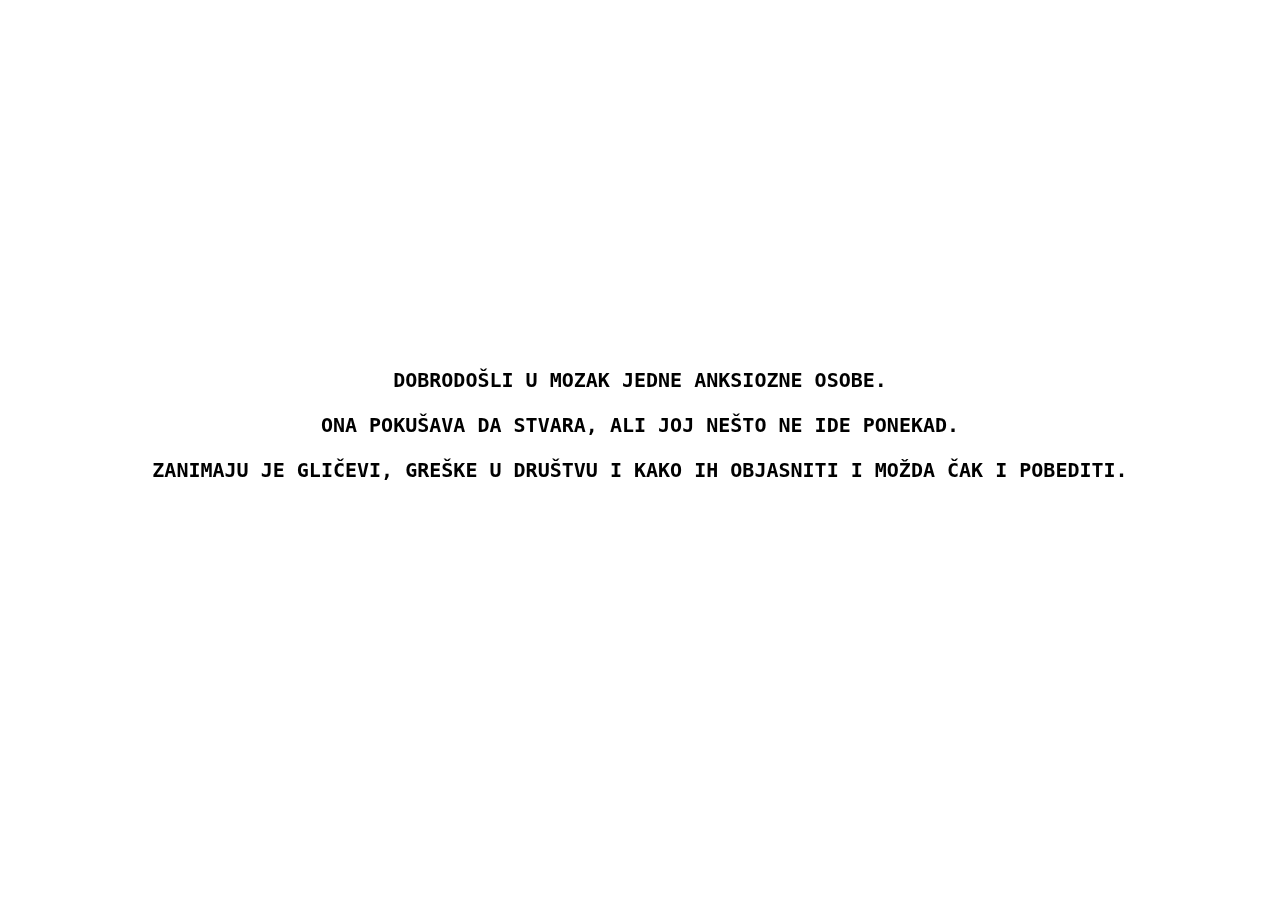
<file: html/about.html>
<!DOCTYPE html>
<html>
<head>
	<meta charset="utf-8">
	<meta name="viewport" content="width=device-width, initial-scale=1">
	<title>about</title>
  <link rel="stylesheet" type="text/css" href="about.css">
  <script src="https://ajax.googleapis.com/ajax/libs/jquery/3.7.1/jquery.min.js"></script>
</head>

<a href="./levit-01.html"><body>
<svg xmlns="http://www.w3.org/2000/svg" viewBox="0 0 1851.19 1042.12">
  <g id="red">
    <g>
      <path class="cls-5" d="M191.93,166.48c-2.82-11.25-10.58-48.31,8.4-87.41,3.02-6.21,30.14-60.2,75.64-63.88,50.42-4.07,97.3,55.75,115.98,89.09,14.83,26.46,17.3,45.87,40.34,62.19,24.06,17.05,51.12,16.96,60.51,16.81,57.76-.94,124.24-46.51,124.39-97.49,.06-22.28-12.53-51.43-35.3-57.15-23.55-5.91-55.35,13.9-68.92,52.11"/>
      <path class="cls-5" d="M304.56,277.42c14.35-28.47,33.7-46.1,50.43-43.7,7.47,1.07,19.37,6.84,31.87,38.21,36.05,90.51-21.2,147.57,11.83,227.37,2.74,6.63,28.21,66.11,70.6,68.92,39.19,2.6,77.32-44.26,85.73-89.09,10.16-54.14-24.75-96.13-30.26-102.54"/>
      <path class="cls-5" d="M222.19,373.24c12.96-24.31,33.01-42.35,50.43-40.34,23.23,2.68,48.01,41.7,38.66,95.81-10.65,63.32-21.29,126.63-31.94,189.95-3.25,53.96,17.84,105.43,57.67,130.35,58.72,36.74,155.04,13.85,204.56-68.16"/>
      <path class="cls-5" d="M40.65,116.05c2.73-29.32,28.14-49.43,52.11-47.07,26.38,2.6,48.53,32.2,40.34,63.88-23.32,58.54-38.67,108.86-48.75,146.24-21.94,81.37-21.45,110.75-10.09,137.84,5.14,12.24,20.89,49.81,55.12,54.66,35.2,4.99,62.21-28.55,64.23-31.13"/>
      <path class="cls-5" d="M270.94,62.26c9.32,8.7,21.28,22.7,25.21,42.02,4.48,21.99-2.78,44.21-53.79,114.3-48.5,66.63-68.36,82.85-94.13,131.11-13.15,24.62-21.69,46.07-26.9,60.51"/>
      <path class="cls-5" d="M472.65,331.21c1.48-3.2,22.87-47.87,62.19-50.43,26.6-1.73,46.51,16.78,58.83,28.58,37.7,36.1,28.77,66.7,55.47,110.94,3.32,5.51,48.12,77.51,117.67,84.05,63.15,5.93,112.03-45.37,134.47-68.92,74.03-77.68,77.67-179.04,77.32-213.48"/>
      <path class="cls-5" d="M627.29,205.14c31.57-58.54,95.74-87.37,151.73-72.08,42.7,11.67,76.02,47.75,86.96,88.88,2.03,7.65,14.31,53.85-10.09,87.41-16.84,23.16-36.75,20.5-60.51,45.39-20.62,21.59-28.49,47.52-31.94,65.56"/>
      <path class="cls-5" d="M736.55,225.31c-41.28-4.05-72.66,23.03-73.96,50.43-1.1,23.08,19.24,44.33,40.34,50.43,29.68,8.57,67.09-11.06,82.37-50.43"/>
      <path class="cls-5" d="M691.17,74.03c25.99-14.11,49.32-20.02,68.46-22.23,33.37-3.86,48.76,4.11,91.23,3.74,7.35-.06,15.63-.38,72.28-8.4,104-14.73,113.81-19.01,134.47-13.45,20.13,5.42,48.89,19.73,77.32,62.19"/>
      <path class="cls-5" d="M916.41,151.35c15.75-32.22,48.34-51.62,80.68-48.75,40.71,3.61,75.1,41.97,73.96,89.09,.99,15.06,1.79,37.83,0,65.56-2.24,34.54-6.28,42.29-1.68,55.47,9.88,28.34,48.3,49.13,82.37,48.75,54.39-.62,91.83-55.16,118.85-94.54,25.52-37.18,38.74-72.64,45.88-97.09"/>
      <path class="cls-5" d="M1165.19,252.21c24-49.88,65.72-114.3,135.1-135.15,22.32-6.71,34.62-5.03,93.51-2.69,129.11,5.14,193.66,7.71,253.27-2.17,37.98-6.3,92.87-20.76,156.88-58.34"/>
      <path class="cls-5" d="M1565.25,193.38c-44.27,3.84-96.35,16.28-121.03,55.47-18.78,29.83-4.77,48.28-25.21,80.68-27.65,43.83-66,30.21-114.3,79-16.77,16.94-52.25,52.77-43.7,92.45,9.72,45.16,69.41,62.61,73.96,63.88"/>
      <path class="cls-5" d="M171.76,543.01c-55.14,16.88-84.53,72.79-70.6,119.35,10.96,36.61,47.61,63.75,90.77,65.56"/>
      <path class="cls-5" d="M32.24,906.09c11-22.14,27.49-45.96,50.43-48.75,40.45-4.91,63.72,60.11,107.58,60.51,20.95,.19,48.89-14.34,82.37-73.96"/>
      <path class="cls-5" d="M178.49,990.14c10.8,3.25,89.33,25.45,163.05-23.53,65.33-43.41,79.86-111.48,82.37-124.39"/>
      <path class="cls-5" d="M467.61,971.65c54.56-2.98,76.29-19.65,85.73-35.3,17.01-28.22-3.45-57.27,5.04-107.58,6.24-36.94,24.68-65.17,40.34-84.05"/>
      <path class="cls-5" d="M630.66,822.04c9.08-32.7,32.36-54.09,55.47-53.79,11.7,.15,27.66,5.92,33.62,18.49,5.25,11.07,.67,23.1-11.77,48.75-30.54,62.98-43.69,74.57-38.66,92.45,4.24,15.09,19.72,28.55,36.98,30.26,18.84,1.86,32.71-10.97,35.3-13.45"/>
      <path class="cls-5" d="M528.12,632.1c9.5-14.88,25.03-33.67,47.07-36.98,32.16-4.83,51.96,27.27,102.54,52.11,5.12,2.51,48.88,23.54,99.18,25.21,90.97,3.03,158.25-58.75,174.82-73.96,51.85-47.61,73.36-102.92,82.37-132.79"/>
      <path class="cls-5" d="M918.1,790.11c-5.11-4.36-23.01-18.51-47.07-16.81-32.94,2.33-63.64,33.39-60.51,63.88,3.38,32.92,44.55,48.96,68.92,52.11,46.03,5.95,92.22-26.34,112.62-63.88,20.19-37.13,3.78-58.49,20.17-119.35,9.79-36.34,25.19-64.19,36.98-82.37"/>
      <path class="cls-5" d="M716.38,1027.12c25.34-7.64,66.34-18.05,117.67-21.85,99.62-7.38,138.81,17.5,218.52-3.36,52.71-13.79,111.04-44.42,107.58-63.88-3.99-22.43-89.22-24.87-119.35-25.21"/>
      <path class="cls-5" d="M1198.81,1018.71c21.74-38.55,42.5-48.37,57.15-50.43,37.8-5.31,60.73,37.42,105.9,35.3,25.94-1.22,46.27-16.61,58.83-28.58"/>
      <path class="cls-5" d="M1101.32,480.81c8.76-17.04,25.56-28.17,43.7-28.58,22.83-.51,44.21,16.03,50.43,40.34-19.53,69.94-33.63,129.83-43.7,176.5-8.08,37.44-12.84,63.04-6.72,95.81,2.41,12.9,15.39,82.44,60.51,99.17,62.9,23.33,164.98-64.61,156.33-134.47-2.97-23.98-19.8-52.42-43.7-57.15-31.05-6.14-73.21,27.9-92.45,90.77"/>
      <path class="cls-5" d="M1444.23,544.69c-28.95-2.35-55.11,17.55-60.51,45.39-5.62,28.91,12.77,58.09,42.02,65.56"/>
      <path class="cls-5" d="M1390.44,909.45c2.03-4.46,23.52-49.93,62.19-53.79,5.21-.52,20-1.99,31.94,6.72,10.05,7.34,11.37,16.99,18.49,31.94,0,0,7.96,16.71,28.58,40.34,28.26,32.41,75.12,38.69,87.41,40.34,75.06,10.07,131.79-38.71,141.2-47.07"/>
      <path class="cls-5" d="M1487.93,630.42c17.78-29.13,49.98-43.69,79-36.98,24.54,5.67,46.69,26.51,50.43,50.43,5.33,34.07-31.21,45.53-47.07,104.22-5.44,20.14-13.75,50.9,1.68,77.32,20.76,35.54,69.97,38.39,80.68,38.66,65.24,1.67,106.51-55.82,110.94-62.19"/>
      <path class="cls-5" d="M1612.32,506.03c6.75,10.11,18.4,24.39,36.98,33.62,26.21,13.02,41.66,3.8,68.92,18.49,7.74,4.17,26.99,14.89,36.98,36.98,13.82,30.57,.2,61.46-1.68,65.56-11.81,25.71-28.77,26.47-48.75,55.47-12.9,18.74-18.84,37.32-21.85,50.43"/>
      <path class="cls-5" d="M1501.38,494.26c-25.25-13.44-42.39-37.3-42.02-62.19,.62-42.47,51.95-71.42,87.41-65.56,20.56,3.4,35.37,18.44,43.7,26.89,22.56,22.9,19.07,39.45,40.34,55.47,19.64,14.8,41.77,15.12,45.39,15.13,33.92,.04,72.52-24.6,77.32-57.15,5.98-40.55-43.17-75.18-48.75-79-19.55-13.41-32.31-12.99-45.39-30.26-3.85-5.08-18.46-25.87-13.45-48.75,5.56-25.39,33.58-45.64,68.92-47.07"/>
      <circle class="cls-3" cx="187.96" cy="635.46" r="34.23"/>
      <circle class="cls-3" cx="472.65" cy="465.69" r="34.23"/>
      <circle class="cls-3" cx="381.88" cy="660.06" r="34.23"/>
      <circle class="cls-3" cx="1459.35" cy="744.72" r="34.23"/>
    </g>
  </g>
  <g id="yellow">
    <g>
      <path class="cls-6" d="M124.7,78.13c19.27,2.92,49.16,6.56,85.81,7.09,71.15,1.04,94.69-10.66,183.09-17.18,110.15-8.12,140.43,5.12,159.69,18.49,10.39,7.21,32.74,22.72,42.02,50.43,12.29,36.7-11.01,61.63-30.26,132.79-14.03,51.85-22.66,78.07-20.17,114.3,1.68,24.49,4.28,62.34,31.98,92.45,35.44,38.52,88.29,38.63,104.17,38.66,68.04,.14,152.93-41.4,168.09-112.62,6.23-29.25,3.12-74.89-23.49-90.77-32.92-19.65-99.02,7.92-154.69,82.37"/>
      <path class="cls-6" d="M329.77,187.39c50.01-48.47,104.82-63.58,134.06-43.52,11.23,7.71,20.4,21.77,20.59,36.79,.58,46.2-83.79,103.29-161.37,99.17-74.5-3.95-163.11-65.41-168.09-68.92-22.68-15.98-44.48-34.93-67.24-28.58-21.77,6.08-33.66,32.3-40.34,53.79"/>
      <path class="cls-6" d="M15.44,389.11c4.83-8.21,26.12-43.03,48.75-40.34,26.15,3.11,39.83,54.62,43.7,84.05,10.12,76.86-33.41,103.29-42.02,210.12-5.18,64.28,7.64,91.19,11.77,99.17,3.29,6.36,39.97,74.89,100.86,68.92,44.43-4.35,86.59-46.89,82.37-87.41-2.34-22.39-19.86-54.03-47.07-53.79-20.56,.18-41.03,18.52-47.07,45.39"/>
      <path class="cls-6" d="M154.95,868.17c28.23,1.48,55.14,25.2,53.79,55.47-1.35,30.33-30.41,51.8-58.83,50.43-30.02-1.45-57-28.24-53.79-58.83,3.01-28.64,31.21-48.52,58.83-47.07Z"/>
      <path class="cls-6" d="M439.03,362.21c1.72-8.8,7.09-29.83,25.21-48.75,15.13-15.78,31.83-22.46,40.34-25.21"/>
      <path class="cls-6" d="M149.91,368.93c21.59-9.69,58.57-22.71,104.22-20.17,75.68,4.22,129.45,48.67,158.01,72.28,56.82,46.97,49.78,69.02,107.58,110.94,44.13,32.01,85,45.81,109.26,53.79,80.61,26.52,152.98,24.41,200.03,18.49"/>
      <path class="cls-6" d="M154.95,505.09c.15-8.42,1.71-38.94,25.21-65.56,1.66-1.88,23.08-25.64,48.75-30.26,46.01-8.28,90.19,47.75,126.07,87.41,8.99,9.94,132.62,144.58,278.56,207.85,101.46,43.98,185.92,41.43,203.85,40.65,90.84-3.97,159.69-36.06,196.68-56.87"/>
      <path class="cls-6" d="M186.89,585.77c10.65-5.67,34.84-16.51,62.19-10.09,38.26,8.98,57.13,45.71,63.88,58.83,39.48,76.82-18.22,123.69,11.8,213.02,3.78,11.24,23.08,65.22,77.29,101.31,56.29,37.47,115.41,32.48,137.84,30.26,46.01-4.57,123.61-26.28,126.07-60.51,2.55-35.45-76.58-68.77-121.03-80.68-54.75-14.68-102.55-9.12-131.11-3.36"/>
      <path class="cls-6" d="M398.69,758.91c15.66-8.17,39.25-18.18,68.92-21.85,60.66-7.5,100.53,17.22,166.41,43.7,12.99,5.22,104.12,41.29,216.84,58.83,62.6,9.74,110.5,17.2,173.14,8.4,82.61-11.6,144.76-44.99,181.54-68.92"/>
      <path class="cls-6" d="M790.34,907.95c46.53,32.16,141.26,87.75,220.81,61.35,61.41-20.37,108.65-52.39,108.65-52.39,9.97-6.76,29.15-20.5,58.27-34.74,18.89-9.24,35.11-15.33,45.95-19.05"/>
      <path class="cls-6" d="M650.83,22.66c5.71,6.71,16.78,18.62,33.37,29.25,71.23,45.64,144.56,3.88,286,17.81,38.04,3.75,97.83,10.1,102.54,33.62,4.4,22.01-41.58,48.29-45.39,50.43-32.54,18.25-60.86,18.03-99.17,20.17-92.83,5.18-153.62,9.22-205.13,43.63-21.75,14.53-36.48,30.89-45.33,42.1"/>
      <path class="cls-6" d="M884.48,269.76c13.78-8.54,33.18-17.24,52.11-11.77,31.35,9.06,36.1,49.67,62.19,97.49,15.33,28.1,58.14,106.56,124.39,115.98,58.28,8.29,123.43-38.45,139.52-92.45,1.16-3.89,13.16-45.77-5.78-60.95-17.75-14.23-58.88-1.97-100.12,35.74"/>
      <path class="cls-6" d="M822.28,547.11c18.94-16.18,49.06-36.48,84.05-33.62,47.46,3.88,63.65,47.06,109.26,60.51,28.7,8.46,74.6,6.79,146.24-47.07"/>
      <path class="cls-6" d="M1030.72,288.25c10.94-12.61,28.87-30.11,55.07-42.69,43.03-20.66,73.83-11.49,129.83-17.83,38.51-4.36,67.14-14.67,124.39-35.3,80.42-28.97,145-52.24,144.56-80.68-.42-26.84-58.57-48.28-94.13-55.47-91.09-18.42-168.65,29.38-196.67,48.75"/>
      <path class="cls-6" d="M1489.61,254.63c26.52,2.18,45.49,26.88,45.39,52.11-.11,26.59-21.42,51.64-48.75,52.11-29.01,.5-52.24-26.92-50.43-55.47,1.72-27.09,25.71-51.06,53.79-48.75Z"/>
      <path class="cls-6" d="M1363.54,439.53c-98.85,59.16-149.13,153.84-127.75,226.93,16.83,57.54,74.31,88.83,98.52,102.01,63.98,34.83,125.26,31.38,195.64,27.43,58.54-3.29,104.19-5.86,156.33-33.62,62.05-33.04,96.55-82.19,112.62-109.26"/>
      <path class="cls-6" d="M1287.9,910.19c12.36-8.88,32.14-20.88,58.83-28.58,29.44-8.49,54.8-8.16,70.6-6.72"/>
      <path class="cls-6" d="M1245.88,1012.73c17.12-10.99,43.3-25.74,77.32-36.98,63.35-20.92,96.96-10.86,171.45-20.17,68.38-8.55,117.88-26.76,149.6-38.66,70.29-26.36,126.57-48.39,151.28-102.54,11.35-24.87,12.58-48.95,11.77-65.56"/>
      <path class="cls-6" d="M1645.94,1019.45c23.36-4.93,53.35-13.76,85.73-30.26,22.37-11.4,40.81-23.88,55.47-35.3"/>
      <path class="cls-6" d="M1466.08,703.44c22.97-12.32,57.38-29.33,100.86-45.39,67.9-25.08,94.76-24.51,127.75-40.34,37.92-18.2,84.14-58.17,117.67-154.65"/>
      <path class="cls-6" d="M1622.41,429.45c-19.43-5.65-55.8-12.96-95.81,0-66.46,21.52-123.07,92.5-106.25,133.01,14.01,33.74,76.57,40.57,114.66,36.77,96.81-9.67,189.03-103.36,187.95-190.13-.65-52.16-35.04-103.53-73.64-161.19-25.68-38.35-44.54-56.61-52.69-93.97-9.35-42.89,1.76-81.87,12.35-107.74"/>
      <path class="cls-6" d="M1820.75,71.41c-45.73,30.87-55.53,56.13-55.47,73.96,.08,22,15.17,33.57,21.85,68.92,4.56,24.1,2.5,44.91,0,58.83"/>
      <circle class="cls-2" cx="929.21" cy="428.83" r="34.23"/>
      <circle class="cls-2" cx="1339.98" cy="634.4" r="34.23"/>
    </g>
  </g>
  <g id="blue">
    <g>
      <circle class="cls-1" cx="34.23" cy="86.02" r="34.23"/>
      <circle class="cls-1" cx="459.51" cy="895.15" r="34.23"/>
      <circle class="cls-1" cx="1098.27" cy="874.38" r="34.23"/>
      <circle class="cls-1" cx="1516.41" cy="365.88" r="34.23"/>
      <path class="cls-4" d="M215.77,84.35c-64.07,25.09-103.44,83.96-99.17,142.88,3.74,51.72,40.27,91.85,77.32,109.26,96.32,45.26,234.65-44.98,233.65-105.9-.47-28.48-31.42-52.37-57.15-60.51-50.11-15.86-116.05,16.72-152.96,87.41"/>
      <path class="cls-4" d="M269.56,136.46c22.43-23.22,56.11-49.92,97.49-50.43,45.94-.57,77.27,31.45,114.3,63.88,86.39,75.64,176.06,154.17,279.03,161.37,64.64,4.52,151.28-17.89,166.41-68.92,9.33-31.46-7.2-78.21-43.7-92.45-35.41-13.81-82.99,5.58-104.22,50.43"/>
      <path class="cls-4" d="M637.69,141.5c18.13-14.94,48.11-36.1,89.09-48.75,97.44-30.06,169,15.2,376.53,85.73,180.62,61.38,243.3,66.81,305.93,57.15,59.69-9.2,148.14-36.55,149.6-72.28,1.61-39.21-101.96-79.65-183.22-89.09-67.86-7.89-124.45,5.34-159.69,16.81"/>
      <path class="cls-4" d="M1106.67,309.59c-5.04-5.61-22.47-23.62-48.75-25.21-38.78-2.36-76.98,32.23-75.64,63.88,1.55,36.81,56.03,56.69,87.41,60.51,44.58,5.43,80.61-16.93,92.45-25.21,26.99-18.88,27.53-34.01,57.15-57.15,24.5-19.14,49.48-28.59,67.24-33.62"/>
      <path class="cls-4" d="M1651.29,180.16c-21.2,24.29-56.42,59.86-107.58,90.77-87.44,52.84-134.52,39.57-216.84,97.49-27.43,19.3-106.85,75.18-95.81,131.11,4.57,23.14,23.37,39.99,40.34,47.07,59.85,24.96,150.33-49.37,142.88-97.49-2.55-16.45-16.28-28.21-26.89-35.3"/>
      <path class="cls-4" d="M1173.9,674.35c15.15-12.18,38.3-27.22,68.92-33.62,41.1-8.59,63.05,5.2,95.81,1.68,27.58-2.96,64.77-18.39,105.9-73.96"/>
      <path class="cls-4" d="M1774,28.88c-18.17,3.95-45.18,12.86-63.01,35.93-47.89,61.97,34.47,143.42-2.55,229.66-26.72,62.25-81.26,46.91-152.96,149.6-41.73,59.76-39.72,88.54-38.66,97.49,6.45,54.4,63.74,97.82,119.35,105.9,43.44,6.31,105.4-6.09,114.3-38.66,8.36-30.61-30.26-78.56-100.86-105.9"/>
      <path class="cls-4" d="M1777.36,131.41c12.14,16.65,37.08,55.76,40.34,110.94,5,84.6-44.74,142.67-55.47,154.65"/>
      <path class="cls-4" d="M1836.19,425.58c-23.95,5.1-41.72,25.13-43.7,48.75-2.15,25.59,14.71,49.89,40.34,57.15"/>
      <path class="cls-4" d="M1814.34,615.52c.29,16.75-1.08,65.5-35.3,110.94-10.74,14.25-43.47,57.71-92.41,62.39-29.78,2.84-63.97-8.82-107.62-23.72-21.31-7.27-32.41-12.53-48.75-10.09-26.37,3.94-45.25,24.78-57.15,42.02"/>
      <path class="cls-4" d="M1483.2,902.96c15.9-15.17,38.1-31.21,60.51-26.89,18.21,3.51,23.06,17.86,45.39,35.3,4.83,3.77,47.83,36.62,89.09,31.94,56.77-6.44,85.69-81.12,87.41-85.73"/>
      <path class="cls-4" d="M19.1,516.35c8.39-19.35,22.92-44.11,47.07-50.43,41.39-10.84,64.27,44.77,114.3,45.39,69.57,.86,103.84-105.71,152-93.05,28.06,7.38,28.3,46.68,71.56,62.79,21.36,7.96,41.88,6.04,55.47,3.36"/>
      <path class="cls-4" d="M34.23,635.69c19.96-42.45,38.73-52.44,52.11-53.79,25.07-2.52,38.5,24.56,85.73,35.3,12.09,2.75,27.59,6.27,45.39,3.36,61.01-9.98,71.46-82.91,117.44-83.49,24.38-.31,27.62,20.11,64.1,26.34,29.59,5.06,55.99-3.51,73.96-11.77"/>
      <path class="cls-4" d="M35.91,736.55c12.05-16.95,30.76-36.87,57.15-42.02,44.75-8.73,60.76,34.94,107.58,30.26,32.21-3.22,68.99-28.34,121.03-63.88,6.92-4.72,20.52-14.23,33.62-10.09,13.4,4.24,23.33,21.83,21.85,36.98-1.65,17-16.73,21.31-45.39,47.07-23.71,21.31-51.16,46.6-57.15,82.37-2.09,12.49-4.45,26.57,3.36,38.66,15.53,24.05,51.55,9.7,76.67,35.53,12.54,12.9,19.2,32.55,16.74,49.4-4.98,34.12-48.19,62.35-86.68,62.99-57.92,.97-115.88-60.34-146.24-92.45-20.95-22.16-40.95-48.15-62.19-43.7-14.71,3.08-22.24,19.11-23.53,21.85-10.84,23.06-.86,55.31,25.21,80.68"/>
      <path class="cls-4" d="M47.68,807.15c5.99-5.67,21.44-18.69,43.7-20.17,3.62-.24,16.18-.76,36.98,8.4,28.06,12.36,47.7,32.03,60.51,48.75"/>
      <path class="cls-4" d="M531.79,639.05c-2.41,.51-60.13,13.69-74.87,62.48-12.87,42.61,16.68,80.53,24.44,90.49,17.19,22.06,40.72,36.19,67.24,52.11,22.46,13.48,41.01,21.39,55.47,43.7,4.91,7.57,10.35,15.98,11.77,26.89,4.88,37.58-41.05,81.13-87.41,94.13-50.62,14.2-94.54-10.06-105.9-16.81"/>
      <path class="cls-4" d="M557,521.39c-1.91,7.49-7.96,34.26,5.63,46.64,13.7,12.48,39.66,3.38,61.61-4.62,63.23-23.05,78.35-59.58,112.62-53.79,13.67,2.31,27.77,10.9,33.62,23.53,9.55,20.63-5.95,45.48-13.45,57.15-24.17,37.61-56.08,48.11-85.73,67.24-27.82,17.95-62.99,49.54-92.45,109.26"/>
      <path class="cls-4" d="M604.07,346.57c-3.53-2.86-33.88-26.59-72.28-16.81-25.53,6.5-52.75,27.35-57.15,57.15-5.49,37.15,27.86,65.27,30.26,67.24,54.28,44.4,151.01,5.27,176.5-5.04,29.95-12.12,34.08-19.12,80.68-43.7,51.98-27.42,96.59-44.96,126.07-55.47"/>
      <path class="cls-4" d="M913.36,385.23c-3.42,3.71-79.13,86.89-55.47,122.71,10.8,16.36,38.2,16.59,63.88,16.81,81.61,.7,115.13-41.09,158.94-20.44,3.78,1.78,25.51,12.02,31.01,32.21,9.81,35.99-36.57,86.86-85.73,109.26-72.91,33.23-108.66-15.88-196.67,13.45-4.35,1.45-103.07,35.52-105.9,94.13-1.1,22.74,11.94,55.58,38.66,63.88,17.43,5.41,33.85-1.75,40.34-5.04"/>
      <path class="cls-4" d="M651.13,808.83c9.51,.41,22.13,2.61,30.26,11.77,8.94,10.08,7.23,22.73,9.05,41.36,0,0,2.63,26.98,14.48,56.13,11.38,28.01,40.8,58.83,78.04,66.11,54.75,10.7,118.9-30.97,118.63-67.79-.14-19.16-17.74-40.34-40.34-45.39-22.24-4.96-46.81,6.26-60.51,28.58"/>
      <path class="cls-4" d="M837.72,726.46c9.52,2.28,22.99,5.95,38.66,11.77,21.83,8.1,39.43,14.64,52.11,25.21,13.43,11.2,19.16,25.14,31.94,89.09,15.75,78.82,12.17,83.38,21.85,99.17,20.75,33.86,61.07,51.95,92.45,55.47,64.49,7.23,134.73-42.21,164.73-124.39"/>
      <path class="cls-4" d="M1261.31,944.98c11.29,4.24,44.11,14.85,75.64,0,30.66-14.44,42.58-44.72,52.11-68.92,22.16-56.29,5.27-81.81,23.53-134.47,8.51-24.56,23.04-50.32,47.07-75.64"/>
      <path class="cls-4" d="M1032.71,761.76c7.59-15.7,20.63-35.86,42.02-42.02,20.03-5.77,32.54,5.01,72.28,16.81,35.97,10.68,67.3,19.99,97.49,11.77,13.49-3.67,39.54-14.32,63.88-52.11"/>
      <path class="cls-4" d="M1182.31,842.45c7.65-5.4,20.22-12.94,36.98-16.81,30.16-6.97,46.32,4.29,68.92,0,15-2.85,35.83-13.12,57.15-48.75"/>
    </g>
  </g>
</svg>

<div class="naslov-blue">
  <h1>DOBRODOŠLI U MOZAK JEDNE ANKSIOZNE OSOBE.</h1>
</div>

<div class="naslov-yellow">
  <h1>ONA POKUŠAVA DA STVARA, ALI JOJ NEŠTO NE IDE PONEKAD.</h1>
</div>

<div class="naslov-red">
  <h1>ZANIMAJU JE GLIČEVI, GREŠKE U DRUŠTVU I KAKO IH OBJASNITI I MOŽDA ČAK I POBEDITI.
</h1>
</div>

  <script>
    $(".naslov-blue").mouseover(function(){
      console.log("hover in");
      $(".cls-1").css("fill", "#0074ff");
  	  $(".cls-1").css("opacity", "100%");
  	  $(".cls-4").css("stroke", "#0074ff");
      $(".cls-4").css("opacity", "100%");
    });

    $(".naslov-blue").mouseout(function(){
      console.log("hover out");
      $(".cls-1").css("fill", "#ffffff");
  	  $(".cls-1").css("opacity", "0%");
      $(".cls-4").css("stroke", "#ffffff")
      $(".cls-4").css("opacity", "0%");
    });

    $(".naslov-yellow").mouseover(function(){
      console.log("hover in");
      $(".cls-2").css("fill", "#ffbc00");
      $(".cls-2").css("opacity", "100%");
      $(".cls-6").css("stroke", "#ffbc00");
  	  $(".cls-6").css("opacity", "100%");
    });

    $(".naslov-yellow").mouseout(function(){
      console.log("hover out");
      $(".cls-2").css("fill", "#ffffff");
      $(".cls-2").css("opacity", "0%");
      $(".cls-6").css("stroke", "#ffffff");
      $(".cls-6").css("opacity", "0%");
    });

    $(".naslov-red").mouseover(function(){
      console.log("hover in");
      $(".cls-3").css("fill", "#ff0c00");
      $(".cls-3").css("opacity", "1");
      $(".cls-5").css("stroke", "#ff0c00");
      $(".cls-5").css("opacity", "1");
    });

    $(".naslov-red").mouseout(function(){
      console.log("hover out");
      $(".cls-3").css("fill", "#ffffff");
      $(".cls-3").css("opacity", "0%");
      $(".cls-5").css("stroke", "#ffffff");
      $(".cls-5").css("opacity", "0%");
    });

</script>
</body>
</a>
</html>
</file>
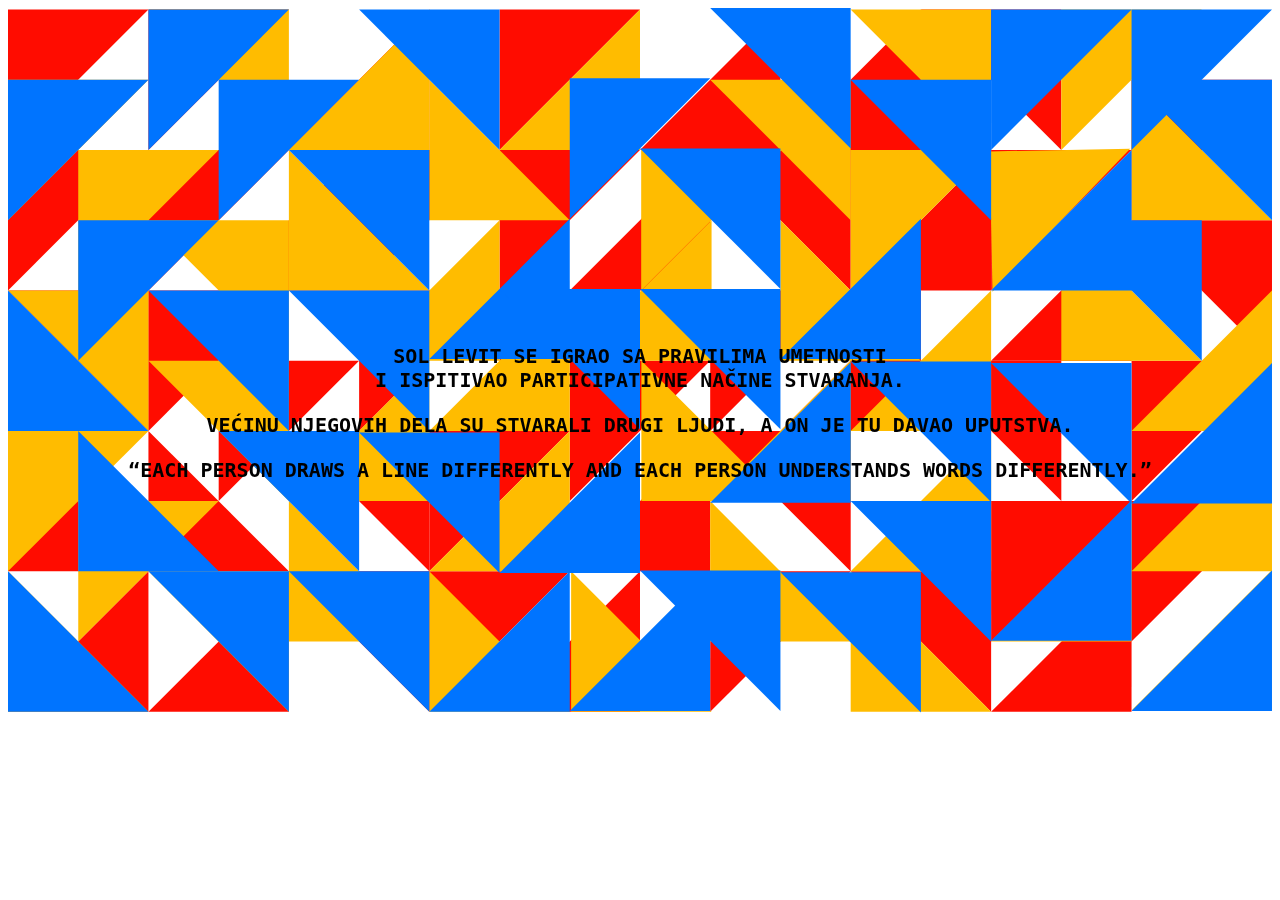
<file: html/levit-01.html>
<!DOCTYPE html>
<html>
<head>
	<meta charset="utf-8">
	<meta name="viewport" content="width=device-width, initial-scale=1">
	<title>levit-01</title>
  <link rel="stylesheet" type="text/css" href="levit-01.css">
  <script src="https://ajax.googleapis.com/ajax/libs/jquery/3.7.1/jquery.min.js"></script>
</head>

<a href="./levit-02.html"><body>
<svg xmlns="http://www.w3.org/2000/svg" viewBox="0 0 1800 1003.36">
  <g id="red">
    <polygon class="cls-3" points="0 2.24 0 202.24 200 2.24 0 2.24"/>
    <polygon class="cls-3" points="0 202.24 0 402.24 200 202.24 0 202.24"/>
    <polygon class="cls-3" points="200 402.24 0 402.24 200 602.24 200 402.24"/>
    <polygon class="cls-3" points="200 1002.24 200 802.24 0 1002.24 200 1002.24"/>
    <polygon class="cls-3" points="400 1002.24 400 802.24 200 1002.24 400 1002.24"/>
    <polygon class="cls-3" points="200 802.24 400 802.24 200 602.24 200 802.24"/>
    <polygon class="cls-3" points="200 402.24 200 602.24 400 402.24 200 402.24"/>
    <polygon class="cls-3" points="300 502.24 300 702.24 500 502.24 300 502.24"/>
    <polygon class="cls-3" points="500 402.24 500 602.24 700 402.24 500 402.24"/>
    <polygon class="cls-3" points="600 602.24 400 602.24 600 802.24 600 602.24"/>
    <polygon class="cls-3" points="600 802.24 400 802.24 600 1002.24 600 802.24"/>
    <polygon class="cls-3" points="200 202.24 200 402.24 400 202.24 200 202.24"/>
    <polygon class="cls-3" points="600 202.24 600 2.24 400 202.24 600 202.24"/>
    <polygon class="cls-3" points="500 402.24 500 202.24 300 402.24 500 402.24"/>
    <polygon class="cls-3" points="200 2.24 200 202.24 400 2.24 200 2.24"/>
    <polygon class="cls-3" points="700 402.24 700 602.24 900 402.24 700 402.24"/>
    <polygon class="cls-3" points="800 502.24 800 702.24 1000 502.24 800 502.24"/>
    <polygon class="cls-3" points="1000 402.24 1000 602.24 1200 402.24 1000 402.24"/>
    <polygon class="cls-3" points="700 202.24 700 402.24 900 202.24 700 202.24"/>
    <polygon class="cls-3" points="500 202.24 500 402.24 700 202.24 500 202.24"/>
    <polygon class="cls-3" points="1100 202.24 1100 2.24 900 202.24 1100 202.24"/>
    <polygon class="cls-3" points="1300 202.24 1300 2.24 1100 202.24 1300 202.24"/>
    <polygon class="cls-3" points="1400 402.24 1400 202.24 1200 402.24 1400 402.24"/>
    <polygon class="cls-3" points="1300 602.24 1300 402.24 1100 602.24 1300 602.24"/>
    <polygon class="cls-3" points="1500 2.24 1300 2.24 1500 202.24 1500 2.24"/>
    <polygon class="cls-3" points="0 802.24 200 802.24 0 602.24 0 802.24"/>
    <polygon class="cls-3" points="1000 402.24 1000 202.24 800 402.24 1000 402.24"/>
    <polygon class="cls-3" points="700 2.24 700 202.24 900 2.24 700 2.24"/>
    <polygon class="cls-3" points="600 802.24 600 1002.24 800 802.24 600 802.24"/>
    <polygon class="cls-3" points="1000 802.24 1000 1002.24 1200 802.24 1000 802.24"/>
    <polygon class="cls-3" points="1000 802.24 1000 602.24 800 802.24 1000 802.24"/>
    <polygon class="cls-3" points="1200 602.24 1000 602.24 1200 802.24 1200 602.24"/>
    <polygon class="cls-3" points="1400 202.24 1400 402.24 1600 202.24 1400 202.24"/>
    <polygon class="cls-3" points="1600 102.24 1600 302.24 1800 102.24 1600 102.24"/>
    <polygon class="cls-3" points="1600 502.24 1600 302.24 1400 502.24 1600 502.24"/>
    <polygon class="cls-3" points="1800 302.24 1600 302.24 1800 502.24 1800 302.24"/>
    <polygon class="cls-3" points="1200 202.24 1000 202.24 1200 402.24 1200 202.24"/>
    <polygon class="cls-3" points="900 1002.24 900 802.24 700 1002.24 900 1002.24"/>
    <polygon class="cls-3" points="600 602.24 600 802.24 800 602.24 600 602.24"/>
    <polygon class="cls-3" points="1400 702.24 1400 902.24 1600 702.24 1400 702.24"/>
    <polygon class="cls-3" points="1600 702.24 1600 902.24 1800 702.24 1600 702.24"/>
    <polygon class="cls-3" points="1600 502.24 1600 702.24 1800 502.24 1600 502.24"/>
    <polygon class="cls-3" points="1600 1002.24 1600 802.24 1400 1002.24 1600 1002.24"/>
    <polygon class="cls-3" points="1400 802.24 1200 802.24 1400 1002.24 1400 802.24"/>
    <polygon class="cls-3" points="1500 502.24 1300 502.24 1500 702.24 1500 502.24"/>
  </g>
  <g id="yellow">
    <polygon class="cls-2" points="0 102.24 0 302.24 200 102.24 0 102.24"/>
    <polygon class="cls-2" points="100 202.24 100 402.24 300 202.24 100 202.24"/>
    <polygon class="cls-2" points="200 402.24 0 402.24 200 602.24 200 402.24"/>
    <polygon class="cls-2" points="400 2.24 200 2.24 400 202.24 400 2.24"/>
    <polygon class="cls-2" points="0 602.24 0 802.24 200 602.24 0 602.24"/>
    <polygon class="cls-2" points="100 702.24 100 902.24 300 702.24 100 702.24"/>
    <polygon class="cls-2" points="400 802.24 200 802.24 400 1002.24 400 802.24"/>
    <polygon class="cls-2" points="0 1002.24 200 1002.24 0 802.24 0 1002.24"/>
    <polygon class="cls-2" points="400 502.24 200 502.24 400 702.24 400 502.24"/>
    <polygon class="cls-2" points="400 302.24 200 302.24 400 502.24 400 302.24"/>
    <polygon class="cls-2" points="800 602.24 800 402.24 600 602.24 800 602.24"/>
    <polygon class="cls-2" points="700 502.24 700 302.24 500 502.24 700 502.24"/>
    <polygon class="cls-2" points="600 302.24 800 302.24 600 102.24 600 302.24"/>
    <polygon class="cls-2" points="600 702.24 600 502.24 400 702.24 600 702.24"/>
    <polygon class="cls-2" points="600 202.24 600 2.24 400 202.24 600 202.24"/>
    <polygon class="cls-2" points="900 202.24 900 2.24 700 202.24 900 202.24"/>
    <polygon class="cls-2" points="400 402.24 600 402.24 400 202.24 400 402.24"/>
    <polygon class="cls-2" points="1600 302.24 1800 302.24 1600 102.24 1600 302.24"/>
    <polygon class="cls-2" points="1500 2.24 1500 202.24 1700 2.24 1500 2.24"/>
    <polygon class="cls-2" points="1398.06 204.22 1401.98 404.19 1598.02 200.3 1398.06 204.22"/>
    <polygon class="cls-2" points="1800 602.24 1800 402.24 1600 602.24 1800 602.24"/>
    <polygon class="cls-2" points="1800 802.24 1800 602.24 1600 802.24 1800 802.24"/>
    <polygon class="cls-2" points="1500 502.24 1700 502.24 1500 302.24 1500 502.24"/>
    <polygon class="cls-2" points="1800 1000.3 1800 800.3 1600 1000.3 1800 1000.3"/>
    <polygon class="cls-2" points="1200 102.24 1000 102.24 1200 302.24 1200 102.24"/>
    <polygon class="cls-2" points="1200 202.24 1200 402.24 1400 202.24 1200 202.24"/>
    <polygon class="cls-2" points="901.68 202.24 901.68 402.24 1101.68 202.24 901.68 202.24"/>
    <polygon class="cls-2" points="901.94 702.24 1101.94 702.24 901.94 502.24 901.94 702.24"/>
    <polygon class="cls-2" points="1001.94 502.24 1001.94 302.24 801.94 502.24 1001.94 502.24"/>
    <polygon class="cls-2" points="1400 2.24 1200 2.24 1400 202.24 1400 2.24"/>
    <polygon class="cls-2" points="400 902.24 600 902.24 400 702.24 400 902.24"/>
    <polygon class="cls-2" points="600 1002.24 800 1002.24 600 802.24 600 1002.24"/>
    <polygon class="cls-2" points="800 802.24 800 602.24 600 802.24 800 802.24"/>
    <polygon class="cls-2" points="1400 602.24 1400 402.24 1200 602.24 1400 602.24"/>
    <polygon class="cls-2" points="1100 502.24 1300 502.24 1100 302.24 1100 502.24"/>
    <polygon class="cls-2" points="1200 702.24 1200 502.24 1000 702.24 1200 702.24"/>
    <polygon class="cls-2" points="1000 902.24 1200 902.24 1000 702.24 1000 902.24"/>
    <polygon class="cls-2" points="1200 1002.24 1400 1002.24 1200 802.24 1200 1002.24"/>
    <polygon class="cls-2" points="1600 902.24 1600 702.24 1400 902.24 1600 902.24"/>
    <polygon class="cls-2" points="801.94 1002.24 1001.94 1002.24 801.94 802.24 801.94 1002.24"/>
    <polygon class="cls-2" points="1400 802.24 1400 602.24 1200 802.24 1400 802.24"/>
  </g>
  <g id="blue">
    <polygon class="cls-1" points="0 802.24 0 1002.24 200 1002.24 0 802.24"/>
    <polygon class="cls-1" points="100 602.24 100 802.24 300 802.24 100 602.24"/>
    <polygon class="cls-1" points="0 402.24 0 602.24 200 602.24 0 402.24"/>
    <polygon class="cls-1" points="300 302.24 100 302.24 100 502.24 300 302.24"/>
    <polygon class="cls-1" points="200 102.24 0 102.24 0 302.24 200 102.24"/>
    <polygon class="cls-1" points="400 2.24 200 2.24 200 202.24 400 2.24"/>
    <polygon class="cls-1" points="500 102.24 300 102.24 300 302.24 500 102.24"/>
    <polygon class="cls-1" points="400 602.24 400 402.24 200 402.24 400 602.24"/>
    <polygon class="cls-1" points="500 802.24 500 602.24 300 602.24 500 802.24"/>
    <polygon class="cls-1" points="400 1002.24 400 802.24 200 802.24 400 1002.24"/>
    <polygon class="cls-1" points="600 1002.24 600 802.24 400 802.24 600 1002.24"/>
    <polygon class="cls-1" points="600 602.24 600 402.24 400 402.24 600 602.24"/>
    <polygon class="cls-1" points="600 402.24 600 202.24 400 202.24 600 402.24"/>
    <polygon class="cls-1" points="700 202.24 700 2.24 500 2.24 700 202.24"/>
    <polygon class="cls-1" points="600 500 800 500 800 300 600 500"/>
    <polygon class="cls-1" points="1000 100 800 100 800 300 1000 100"/>
    <polygon class="cls-1" points="900 600 900 400 700 400 900 600"/>
    <polygon class="cls-1" points="1100 600 1100 400 900 400 1100 600"/>
    <polygon class="cls-1" points="700 804.48 700 604.48 500 604.48 700 804.48"/>
    <polygon class="cls-1" points="1100 1001.12 1100 801.12 900 801.12 1100 1001.12"/>
    <polygon class="cls-1" points="1400 902.24 1400 702.24 1200 702.24 1400 902.24"/>
    <polygon class="cls-1" points="1300 1003.36 1300 803.36 1100 803.36 1300 1003.36"/>
    <polygon class="cls-1" points="600 1002.24 800 1002.24 800 802.24 600 1002.24"/>
    <polygon class="cls-1" points="700 804.48 900 804.48 900 604.48 700 804.48"/>
    <polygon class="cls-1" points="1400 703.36 1400 503.36 1200 503.36 1400 703.36"/>
    <polygon class="cls-1" points="1600 705.6 1600 505.6 1400 505.6 1600 705.6"/>
    <polygon class="cls-1" points="1600 705.6 1800 705.6 1800 505.6 1600 705.6"/>
    <polygon class="cls-1" points="1400 901.12 1600 901.12 1600 701.12 1400 901.12"/>
    <polygon class="cls-1" points="1600 1001.12 1800 1001.12 1800 801.12 1600 1001.12"/>
    <polygon class="cls-1" points="800 1001.12 1000 1001.12 1000 801.12 800 1001.12"/>
    <polygon class="cls-1" points="1000 704.48 1200 704.48 1200 504.48 1000 704.48"/>
    <polygon class="cls-1" points="1100 500 1300 500 1300 300 1100 500"/>
    <polygon class="cls-1" points="1400 302.24 1400 102.24 1200 102.24 1400 302.24"/>
    <polygon class="cls-1" points="1100 400 1100 200 900 200 1100 400"/>
    <polygon class="cls-1" points="1400 402.24 1600 402.24 1600 202.24 1400 402.24"/>
    <polygon class="cls-1" points="1800 2.24 1600 2.24 1600 202.24 1800 2.24"/>
    <polygon class="cls-1" points="1600 2.24 1400 2.24 1400 202.24 1600 2.24"/>
    <polygon class="cls-1" points="1800 302.24 1800 102.24 1600 102.24 1800 302.24"/>
    <polygon class="cls-1" points="1700 502.24 1700 302.24 1500 302.24 1700 502.24"/>
    <polygon class="cls-1" points="1200 200 1200 0 1000 0 1200 200"/>
  </g>
</svg>

<div class="naslov-blue">
  <h1>SOL LEVIT SE IGRAO SA PRAVILIMA UMETNOSTI <br>I ISPITIVAO PARTICIPATIVNE NAČINE STVARANJA.
</h1>
</div>

<div class="naslov-yellow">
  <h1>VEĆINU NJEGOVIH DELA SU STVARALI DRUGI LJUDI, A ON JE TU DAVAO UPUTSTVA.
</h1>
</div>

<div class="naslov-red">
  <h1>“EACH PERSON DRAWS A LINE DIFFERENTLY AND EACH PERSON UNDERSTANDS WORDS DIFFERENTLY.”
</h1>
</div>

<script>
    $(".naslov-blue").mouseover(function(){
      console.log("hover in");
      $(".cls-1").css("fill", "#0074ff")
  	  $(".cls-1").css("opacity", "1");
    });

    $(".naslov-blue").mouseout(function(){
      console.log("hover out");
      $(".cls-1").css("fill", "#ffffff")
  	  $(".cls-1").css("opacity", "0");
    });

    $(".naslov-yellow").mouseover(function(){
      console.log("hover in");
      $(".cls-2").css("fill", "#ffbc00")
      $(".cls-2").css("opacity", "1");
    });

    $(".naslov-yellow").mouseout(function(){
      console.log("hover out");
      $(".cls-2").css("fill", "#ffffff");
      $(".cls-2").css("opacity", "0");
    });

    $(".naslov-red").mouseover(function(){
      console.log("hover in");
      $(".cls-3").css("fill", "#ff0c00")
      $(".cls-3").css("opacity", "1")
    });

    $(".naslov-red").mouseout(function(){
      console.log("hover out");
      $(".cls-3").css("fill", "#ffffff")
      $(".cls-3").css("opacity", "0")
    });

</script>

</body>
</a>
</html>
</file>
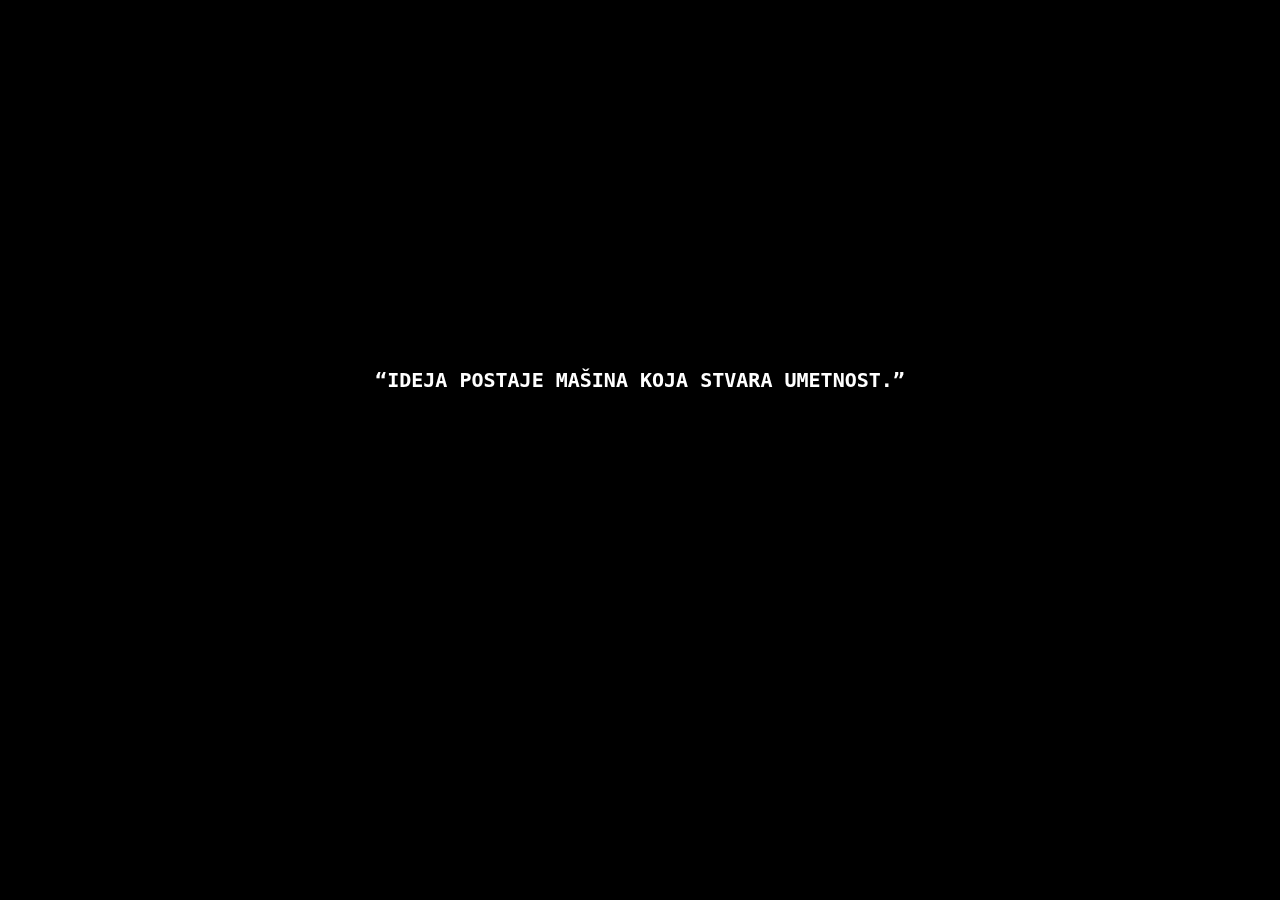
<file: html/levit-02.html>
<!DOCTYPE html>
<html>
<head>
	<meta charset="utf-8">
	<meta name="viewport" content="width=device-width, initial-scale=1">
	<title>levit-02</title>
  <link rel="stylesheet" type="text/css" href="levit-02.css">
  <script src="https://ajax.googleapis.com/ajax/libs/jquery/3.7.1/jquery.min.js"></script>
</head>

<a href="./levit-03.html"><body>
<svg id="Layer_3" data-name="Layer 3" xmlns="http://www.w3.org/2000/svg" viewBox="0 0 1803.24 1006.71">
  <circle class="cls-1" cx="51.62" cy="252.24" r="50"/>
  <circle class="cls-1" cx="151.62" cy="152.24" r="50"/>
  <rect class="cls-1" x="1.62" y="2.24" width="100" height="100"/>
  <polygon class="cls-1" points="251.62 2.24 251.62 2.24 201.62 102.24 301.62 102.24 251.62 2.24"/>
  <polygon class="cls-1" points="51.62 602.24 51.62 602.24 1.62 702.24 101.62 702.24 51.62 602.24"/>
  <polygon class="cls-1" points="151.62 702.24 151.62 702.24 101.62 802.24 201.62 802.24 151.62 702.24"/>
  <polygon class="cls-1" points="351.62 702.24 351.62 702.24 301.62 802.24 401.62 802.24 351.62 702.24"/>
  <polygon class="cls-1" points="251.62 402.24 251.62 402.24 201.62 502.24 301.62 502.24 251.62 402.24"/>
  <circle class="cls-1" cx="151.62" cy="552.24" r="50"/>
  <circle class="cls-1" cx="51.62" cy="852.24" r="50"/>
  <circle class="cls-1" cx="251.62" cy="838.16" r="50"/>
  <circle class="cls-1" cx="151.62" cy="352.24" r="50"/>
  <rect class="cls-1" x="201.62" y="602.24" width="100" height="100"/>
  <rect class="cls-1" x="1.62" y="402.24" width="100" height="100"/>
  <rect class="cls-1" x="201.62" y="202.24" width="100" height="100"/>
  <circle class="cls-1" cx="551.62" cy="752.24" r="50"/>
  <circle class="cls-1" cx="451.62" cy="852.24" r="50"/>
  <rect class="cls-1" x="501.62" y="902.24" width="100" height="100" transform="translate(1103.24 1904.47) rotate(180)"/>
  <polygon class="cls-1" points="351.62 902.24 351.62 902.24 301.62 1002.24 401.62 1002.24 351.62 902.24"/>
  <circle class="cls-1" cx="451.62" cy="652.24" r="50"/>
  <polygon class="cls-1" points="151.62 902.24 151.62 902.24 101.62 1002.24 201.62 1002.24 151.62 902.24"/>
  <polygon class="cls-1" points="351.62 102.24 351.62 102.24 301.62 202.24 401.62 202.24 351.62 102.24"/>
  <polygon class="cls-1" points="451.62 202.24 451.62 202.24 401.62 302.24 501.62 302.24 451.62 202.24"/>
  <circle class="cls-1" cx="451.62" cy="52.24" r="50"/>
  <circle class="cls-1" cx="351.62" cy="352.24" r="50"/>
  <circle class="cls-1" cx="651.62" cy="652.24" r="50"/>
  <polygon class="cls-1" points="751.62 502.24 751.62 502.24 701.62 602.24 801.62 602.24 751.62 502.24"/>
  <circle class="cls-1" cx="651.62" cy="852.24" r="50"/>
  <rect class="cls-1" x="701.62" y="702.24" width="100" height="100"/>
  <rect class="cls-1" x="701.62" y="902.24" width="100" height="100"/>
  <polygon class="cls-1" points="851.62 602.24 851.62 602.24 801.62 702.24 901.62 702.24 851.62 602.24"/>
  <circle class="cls-1" cx="851.62" cy="852.24" r="50"/>
  <circle class="cls-1" cx="551.62" cy="338.16" r="50"/>
  <rect class="cls-1" x="501.62" y="102.24" width="100" height="100"/>
  <rect class="cls-1" x="501.62" y="502.24" width="100" height="100"/>
  <polygon class="cls-1" points="451.62 402.24 451.62 402.24 401.62 502.24 501.62 502.24 451.62 402.24"/>
  <polygon class="cls-1" points="351.62 502.24 351.62 502.24 301.62 602.24 401.62 602.24 351.62 502.24"/>
  <polygon class="cls-1" points="651.62 2.24 651.62 2.24 601.62 102.24 701.62 102.24 651.62 2.24"/>
  <polygon class="cls-1" points="751.62 102.24 751.62 102.24 701.62 202.24 801.62 202.24 751.62 102.24"/>
  <circle class="cls-1" cx="651.62" cy="252.24" r="50"/>
  <circle class="cls-1" cx="851.62" cy="238.16" r="50"/>
  <circle class="cls-1" cx="851.62" cy="452.24" r="50"/>
  <rect class="cls-1" x="801.62" y="2.24" width="100" height="100"/>
  <polygon class="cls-1" points="751.62 302.24 751.62 302.24 701.62 402.24 801.62 402.24 751.62 302.24"/>
  <polygon class="cls-1" points="651.62 402.24 651.62 402.24 601.62 502.24 701.62 502.24 651.62 402.24"/>
  <circle class="cls-1" cx="1751.62" cy="752.24" r="50"/>
  <circle class="cls-1" cx="1651.62" cy="852.24" r="50"/>
  <rect class="cls-1" x="1701.62" y="902.24" width="100" height="100" transform="translate(3503.24 1904.47) rotate(180)"/>
  <polygon class="cls-1" points="1548.13 902.36 1548.13 902.36 1505.23 1005.6 1604.98 998.63 1548.13 902.36"/>
  <polygon class="cls-1" points="1751.62 302.24 1751.62 302.24 1701.62 402.24 1801.62 402.24 1751.62 302.24"/>
  <polygon class="cls-1" points="1451.62 202.24 1451.62 202.24 1401.62 302.24 1501.62 302.24 1451.62 202.24"/>
  <polygon class="cls-1" points="1651.62 202.24 1651.62 202.24 1601.62 302.24 1701.62 302.24 1651.62 202.24"/>
  <polygon class="cls-1" points="1551.62 502.24 1551.62 502.24 1501.62 602.24 1601.62 602.24 1551.62 502.24"/>
  <circle class="cls-1" cx="1651.62" cy="452.24" r="50"/>
  <circle class="cls-1" cx="1751.62" cy="152.24" r="50"/>
  <circle class="cls-1" cx="1551.62" cy="166.31" r="50"/>
  <circle class="cls-1" cx="1651.62" cy="652.24" r="50"/>
  <rect class="cls-1" x="1501.62" y="302.24" width="100" height="100" transform="translate(3103.24 704.47) rotate(180)"/>
  <rect class="cls-1" x="1701.62" y="502.24" width="100" height="100" transform="translate(3503.24 1104.47) rotate(180)"/>
  <rect class="cls-1" x="1501.62" y="702.24" width="100" height="100" transform="translate(3103.24 1504.47) rotate(180)"/>
  <circle class="cls-1" cx="1251.62" cy="252.24" r="50"/>
  <circle class="cls-1" cx="1351.62" cy="152.24" r="50"/>
  <rect class="cls-1" x="1201.62" y="2.24" width="100" height="100"/>
  <polygon class="cls-1" points="1651.62 2.24 1651.62 2.24 1601.62 102.24 1701.62 102.24 1651.62 2.24"/>
  <circle class="cls-1" cx="1351.62" cy="352.24" r="50"/>
  <polygon class="cls-1" points="1451.62 2.24 1451.62 2.24 1401.62 102.24 1501.62 102.24 1451.62 2.24"/>
  <polygon class="cls-1" points="1451.62 802.24 1451.62 802.24 1401.62 902.24 1501.62 902.24 1451.62 802.24"/>
  <polygon class="cls-1" points="1351.62 702.24 1351.62 702.24 1301.62 802.24 1401.62 802.24 1351.62 702.24"/>
  <circle class="cls-1" cx="1351.62" cy="952.24" r="50"/>
  <circle class="cls-1" cx="1451.62" cy="652.24" r="50"/>
  <circle class="cls-1" cx="1151.62" cy="352.24" r="50"/>
  <polygon class="cls-1" points="1051.62 602.24 1051.62 602.24 1101.62 702.24 1001.62 702.24 1051.62 602.24"/>
  <circle class="cls-1" cx="1151.62" cy="152.24" r="50"/>
  <rect class="cls-1" x="1001.62" y="202.24" width="100" height="100" transform="translate(2103.24 504.47) rotate(180)"/>
  <rect class="cls-1" x="1001.62" y="2.24" width="100" height="100" transform="translate(2103.24 104.47) rotate(180)"/>
  <polygon class="cls-1" points="951.62 302.24 951.62 302.24 901.62 402.24 1001.62 402.24 951.62 302.24"/>
  <circle class="cls-1" cx="951.62" cy="152.24" r="50"/>
  <circle class="cls-1" cx="1251.62" cy="666.31" r="50"/>
  <rect class="cls-1" x="1201.62" y="802.24" width="100" height="100" transform="translate(2503.24 1704.47) rotate(180)"/>
  <rect class="cls-1" x="1201.62" y="402.24" width="100" height="100" transform="translate(2503.24 904.47) rotate(180)"/>
  <polygon class="cls-1" points="1351.62 502.24 1351.62 502.24 1301.62 602.24 1401.62 602.24 1351.62 502.24"/>
  <polygon class="cls-1" points="1451.62 402.24 1451.62 402.24 1401.62 502.24 1501.62 502.24 1451.62 402.24"/>
  <polygon class="cls-1" points="1148.66 902.32 1148.66 902.32 1104.67 1005.11 1204.49 999.19 1148.66 902.32"/>
  <polygon class="cls-1" points="1051.62 802.24 1051.62 802.24 1001.62 902.24 1101.62 902.24 1051.62 802.24"/>
  <circle class="cls-1" cx="1151.62" cy="752.24" r="50"/>
  <circle class="cls-1" cx="951.62" cy="766.31" r="50"/>
  <rect class="cls-1" x="901.62" y="902.24" width="100" height="100" transform="translate(1903.24 1904.47) rotate(180)"/>
  <rect class="cls-1" x="901.62" y="502.24" width="100" height="100" transform="translate(1903.24 1104.47) rotate(180)"/>
  <polygon class="cls-1" points="1051.62 402.24 1051.62 402.24 1101.62 502.24 1001.62 502.24 1051.62 402.24"/>
  <polygon class="cls-1" points="1151.62 502.24 1151.62 502.24 1201.62 602.24 1101.62 602.24 1151.62 502.24"/>
</svg>

<div class="naslov-blue">
  <h1>“IDEJA POSTAJE MAŠINA KOJA STVARA UMETNOST.”
</h1>
</div>


<script>
    $(".naslov-blue").mouseover(function(){
      console.log("hover in");
      $(".cls-1").css("stroke", "#0074FF")
  	  $(".cls-1").css("opacity", "1");
    });

    $(".naslov-blue").mouseout(function(){
      console.log("hover out");
      $(".cls-1").css("stroke", "#ffffff")
  	  $(".cls-1").css("opacity", "0");
    });
</script>

</body>
</a>
</html>
</file>
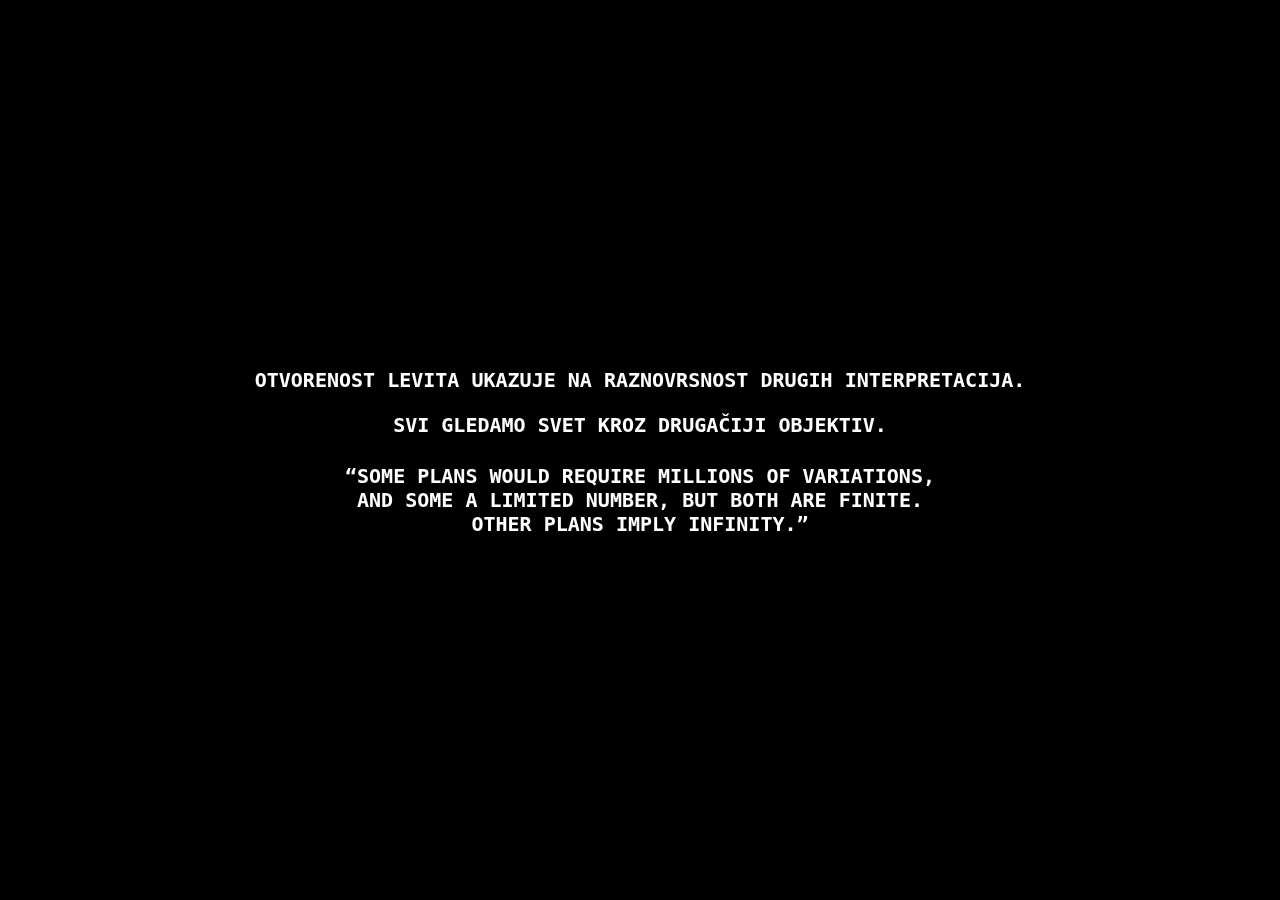
<file: html/levit-03.html>
<!DOCTYPE html>
<html>
<head>
	<meta charset="utf-8">
	<meta name="viewport" content="width=device-width, initial-scale=1">
	<title>levit-03</title>
  <link rel="stylesheet" type="text/css" href="levit-03.css">
  <script src="https://ajax.googleapis.com/ajax/libs/jquery/3.7.1/jquery.min.js"></script>
</head>

<a href="./levit-04.html"><body>
<svg xmlns="http://www.w3.org/2000/svg" viewBox="0 0 1800 1000.49">
  <g id="red">
    <circle class="cls-3" cx="300" cy="300" r="200"/>
    <path class="cls-3" d="M950,100c-110.46,0-200,89.54-200,200s89.54,200,200,200,200-89.54,200-200-89.54-200-200-200Zm0,350c-82.84,0-150-67.16-150-150s67.16-150,150-150,150,67.16,150,150-67.16,150-150,150Z"/>
    <path class="cls-3" d="M1800,299.51c-110.46,0-200,89.54-200,200s89.54,200,200,200m0-50c-82.84,0-150-67.16-150-150s67.16-150,150-150"/>
    <path class="cls-3" d="M500,1000c110.46,0,200-89.54,200-200s-89.54-200-200-200-200,89.54-200,200,89.54,200,200,200Zm0-350c82.84,0,150,67.16,150,150s-67.16,150-150,150-150-67.16-150-150,67.16-150,150-150Z"/>
    <path class="cls-3" d="M1300,1000c110.46,0,200-89.54,200-200s-89.54-200-200-200-200,89.54-200,200,89.54,200,200,200Zm0-350c82.84,0,150,67.16,150,150s-67.16,150-150,150-150-67.16-150-150,67.16-150,150-150Z"/>
    <path class="cls-3" d="M700,200c-110.46,0-200,89.54-200,200s89.54,200,200,200,200-89.54,200-200-89.54-200-200-200Zm0,350c-82.84,0-150-67.16-150-150s67.16-150,150-150,150,67.16,150,150-67.16,150-150,150Z"/>
    <circle class="cls-3" cx="700" cy="400" r="50"/>
    <circle class="cls-3" cx="1400" cy="500" r="50"/>
    <path class="cls-3" d="M1800,550c-27.61,0-50-22.39-50-50s22.39-50,50-50v100Z"/>
  </g>
  <g id="yellow">
    <path class="cls-2" d="M400,0c-110.46,0-200,89.54-200,200s89.54,200,200,200,200-89.54,200-200S510.46,0,400,0Zm0,350c-82.84,0-150-67.16-150-150S317.16,50,400,50s150,67.16,150,150-67.16,150-150,150Z"/>
    <path class="cls-2" d="M1500,99.51c-110.46,0-200,89.54-200,200s89.54,200,200,200,200-89.54,200-200-89.54-200-200-200Zm0,350c-82.84,0-150-67.16-150-150s67.16-150,150-150,150,67.16,150,150-67.16,150-150,150Z"/>
    <circle class="cls-2" cx="600" cy="700" r="200"/>
    <circle class="cls-2" cx="100" cy="900" r="50"/>
    <circle class="cls-2" cx="1600" cy="700" r="50"/>
    <path class="cls-2" d="M1000,400c-110.46,0-200,89.54-200,200s89.54,200,200,200,200-89.54,200-200-89.54-200-200-200Zm0,350c-82.84,0-150-67.16-150-150s67.16-150,150-150,150,67.16,150,150-67.16,150-150,150Z"/>
  </g>
  <g id="blue">
    <path class="cls-1" d="M200,400C89.54,400,0,489.54,0,600s89.54,200,200,200,200-89.54,200-200-89.54-200-200-200Zm0,350c-82.84,0-150-67.16-150-150s67.16-150,150-150,150,67.16,150,150-67.16,150-150,150Z"/>
    <path class="cls-1" d="M1600,600.49c-110.46,0-200,89.54-200,200s89.54,200,200,200,200-89.54,200-200-89.54-200-200-200Zm0,350c-82.84,0-150-67.16-150-150s67.16-150,150-150,150,67.16,150,150-67.16,150-150,150Z"/>
    <circle class="cls-1" cx="900" cy="700" r="200"/>
    <path class="cls-1" d="M1200,500c110.46,0,200-89.54,200-200s-89.54-200-200-200-200,89.54-200,200,89.54,200,200,200Zm0-350c82.84,0,150,67.16,150,150s-67.16,150-150,150-150-67.16-150-150,67.16-150,150-150Z"/>
    <circle class="cls-1" cx="200" cy="600" r="50"/>
    <circle class="cls-1" cx="1500" cy="300" r="50"/>
    <circle class="cls-1" cx="700" cy="100" r="50"/>
  </g>
</svg>

<div class="naslov-blue">
  <h1>OTVORENOST LEVITA UKAZUJE NA RAZNOVRSNOST DRUGIH INTERPRETACIJA.</h1>
</div>

<div class="naslov-yellow">
  <h1>SVI GLEDAMO SVET KROZ DRUGAČIJI OBJEKTIV.</h1>
</div>

<div class="naslov-red">
  <h1>“SOME PLANS WOULD REQUIRE MILLIONS OF VARIATIONS, 
  <br>AND SOME A LIMITED NUMBER, BUT BOTH ARE FINITE. 
  <br>OTHER PLANS IMPLY INFINITY.”
</h1>
</div>

<script>
    $(".naslov-blue").mouseover(function(){
      console.log("hover in");
      $(".cls-1").css("fill", "#0074FF")
  	  $(".cls-1").css("opacity", "1");
    });

    $(".naslov-blue").mouseout(function(){
      console.log("hover out");
      $(".cls-1").css("fill", "#ffffff")
  	  $(".cls-1").css("opacity", "0");
    });

    $(".naslov-yellow").mouseover(function(){
      console.log("hover in");
      $(".cls-2").css("fill", "#FFBC00")
      $(".cls-2").css("opacity", "1");
    });

    $(".naslov-yellow").mouseout(function(){
      console.log("hover out");
      $(".cls-2").css("fill", "#ffffff");
      $(".cls-2").css("opacity", "0");
    });

    $(".naslov-red").mouseover(function(){
      console.log("hover in");
      $(".cls-3").css("fill", "#FF0C00");
      $(".cls-3").css("opacity", "1")
    });

    $(".naslov-red").mouseout(function(){
      console.log("hover out");
      $(".cls-3").css("fill", "#FFFFFF")
      $(".cls-3").css("opacity", "0")
    });

</script>

</body>
</a>
</html>
</file>
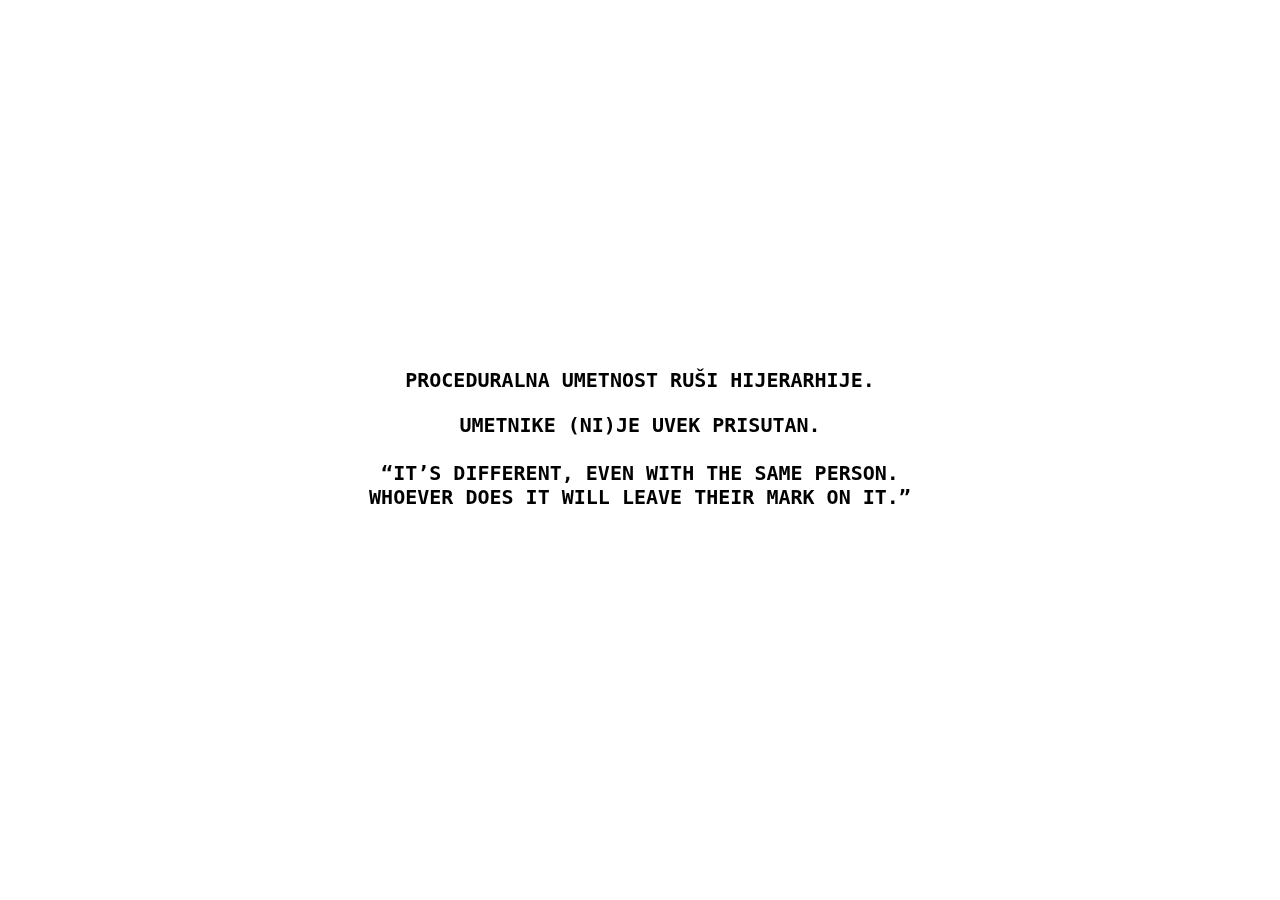
<file: html/levit-04.html>
<!DOCTYPE html>
<html>
<head>
	<meta charset="utf-8">
	<meta name="viewport" content="width=device-width, initial-scale=1">
	<title>levit-04</title>
  <link rel="stylesheet" type="text/css" href="levit-04.css">
  <script src="https://ajax.googleapis.com/ajax/libs/jquery/3.7.1/jquery.min.js"></script>
</head>

<a href="./levit-05.html"><body>
<svg xmlns="http://www.w3.org/2000/svg" viewBox="0 0 1800 1000">
  <g id="red">
    <rect class="cls-3" y="700" width="100" height="300"/>
    <rect class="cls-3" x="200" y="200" width="100" height="200"/>
    <rect class="cls-3" x="300" y="0" width="100" height="200"/>
    <rect class="cls-3" x="300" y="800" width="100" height="200"/>
    <rect class="cls-3" x="200" y="600" width="100" height="200"/>
    <rect class="cls-3" x="600" y="0" width="100" height="400" transform="translate(1300 400) rotate(180)"/>
    <rect class="cls-3" x="400" y="0" width="100" height="200" transform="translate(900 200) rotate(180)"/>
    <rect class="cls-3" x="500" y="200" width="100" height="200" transform="translate(1100 600) rotate(180)"/>
    <rect class="cls-3" x="100" y="300" width="100" height="300"/>
    <rect class="cls-3" x="500" y="600" width="100" height="200"/>
    <rect class="cls-3" x="600" y="800" width="100" height="200"/>
    <rect class="cls-3" x="800" y="600" width="100" height="200" transform="translate(1700 1400) rotate(180)"/>
    <rect class="cls-3" x="700" y="400" width="100" height="200" transform="translate(1500 1000) rotate(180)"/>
    <rect class="cls-3" x="400" y="400" width="100" height="300"/>
    <rect class="cls-3" x="800" y="0" width="100" height="200" transform="translate(1700 200) rotate(180)"/>
    <rect class="cls-3" x="900" y="0" width="100" height="300"/>
    <rect class="cls-3" x="1100" y="600" width="100" height="200"/>
    <rect class="cls-3" x="1200" y="800" width="100" height="200"/>
    <rect class="cls-3" x="1200" y="0" width="100" height="200"/>
    <rect class="cls-3" x="1100" y="200" width="100" height="200"/>
    <rect class="cls-3" x="1500" y="600" width="100" height="400" transform="translate(3100 1600) rotate(180)"/>
    <rect class="cls-3" x="1300" y="800" width="100" height="200" transform="translate(2700 1800) rotate(180)"/>
    <rect class="cls-3" x="1400" y="600" width="100" height="200" transform="translate(2900 1400) rotate(180)"/>
    <rect class="cls-3" x="1000" y="400" width="100" height="300"/>
    <rect class="cls-3" x="1400" y="200" width="100" height="200"/>
    <rect class="cls-3" x="1500" y="0" width="100" height="200"/>
    <rect class="cls-3" x="1700" y="200" width="100" height="200" transform="translate(3500 600) rotate(180)"/>
    <rect class="cls-3" x="1600" y="400" width="100" height="200" transform="translate(3300 1000) rotate(180)"/>
    <rect class="cls-3" x="1300" y="300" width="100" height="300"/>
    <rect class="cls-3" x="1700" y="800" width="100" height="200" transform="translate(3500 1800) rotate(180)"/>
  </g>
  <g id="yellow">
    <rect class="cls-2" x="100" y="0" width="100" height="300"/>
    <rect class="cls-2" x="200" y="400" width="100" height="200"/>
    <rect class="cls-2" x="200" y="800" width="100" height="200"/>
    <rect class="cls-2" x="300" y="600" width="100" height="200"/>
    <rect class="cls-2" x="500" y="0" width="100" height="200" transform="translate(1100 200) rotate(180)"/>
    <rect class="cls-2" x="400" y="200" width="100" height="200" transform="translate(900 600) rotate(180)"/>
    <rect class="cls-2" y="400" width="100" height="300"/>
    <rect class="cls-2" x="400" y="700" width="100" height="300"/>
    <rect class="cls-2" x="500" y="400" width="100" height="200"/>
    <rect class="cls-2" x="700" y="600" width="100" height="200" transform="translate(1500 1400) rotate(180)"/>
    <rect class="cls-2" x="800" y="800" width="100" height="200" transform="translate(1700 1800) rotate(180)"/>
    <rect class="cls-2" x="800" y="400" width="100" height="200" transform="translate(1700 1000) rotate(180)"/>
    <rect class="cls-2" x="700" y="200" width="100" height="200"/>
    <rect class="cls-2" x="1000" y="700" width="100" height="300"/>
    <rect class="cls-2" x="1100" y="400" width="100" height="200"/>
    <rect class="cls-2" x="1100" y="0" width="100" height="200"/>
    <rect class="cls-2" x="1200" y="200" width="100" height="200"/>
    <rect class="cls-2" x="1400" y="800" width="100" height="200" transform="translate(2900 1800) rotate(180)"/>
    <rect class="cls-2" x="1300" y="600" width="100" height="200" transform="translate(2700 1400) rotate(180)"/>
    <rect class="cls-2" x="900" y="300" width="100" height="300"/>
    <rect class="cls-2" x="1300" y="0" width="100" height="300"/>
    <rect class="cls-2" x="1400" y="400" width="100" height="200"/>
    <rect class="cls-2" x="1600" y="200" width="100" height="200" transform="translate(3300 600) rotate(180)"/>
    <rect class="cls-2" x="1700" y="0" width="100" height="200" transform="translate(3500 200) rotate(180)"/>
    <rect class="cls-2" x="1700" y="400" width="100" height="200" transform="translate(3500 1000) rotate(180)"/>
    <rect class="cls-2" x="1600" y="600" width="100" height="200"/>
  </g>
  <g id="blue">
    <rect class="cls-1" x="100" y="600" width="100" height="400"/>
    <rect class="cls-1" x="300" y="200" width="100" height="400"/>
    <rect class="cls-1" y="0" width="100" height="400"/>
    <rect class="cls-1" x="200" y="0" width="100" height="200"/>
    <rect class="cls-1" x="700" y="0" width="100" height="200" transform="translate(1500 200) rotate(180)"/>
    <rect class="cls-1" x="600" y="400" width="100" height="400"/>
    <rect class="cls-1" x="500" y="800" width="100" height="200"/>
    <rect class="cls-1" x="700" y="800" width="100" height="200"/>
    <rect class="cls-1" x="800" y="0" width="100" height="400"/>
    <rect class="cls-1" x="1000" y="0" width="100" height="400"/>
    <rect class="cls-1" x="1200" y="400" width="100" height="400"/>
    <rect class="cls-1" x="900" y="600" width="100" height="400"/>
    <rect class="cls-1" x="1100" y="800" width="100" height="200"/>
    <rect class="cls-1" x="1600" y="800" width="100" height="200" transform="translate(3300 1800) rotate(180)"/>
    <rect class="cls-1" x="1500" y="200" width="100" height="400"/>
    <rect class="cls-1" x="1400" y="0" width="100" height="200"/>
    <rect class="cls-1" x="1600" y="0" width="100" height="200"/>
    <rect class="cls-1" x="1700" y="600" width="100" height="400"/>
  </g>
</svg>

<div class="naslov-blue">
  <h1>PROCEDURALNA UMETNOST RUŠI HIJERARHIJE.</h1>
</div>

<div class="naslov-yellow">
  <h1>UMETNIKE (NI)JE UVEK PRISUTAN.</h1>
</div>

<div class="naslov-red">
  <h1>“IT’S DIFFERENT, EVEN WITH THE SAME PERSON.
  <br>WHOEVER DOES IT WILL LEAVE THEIR MARK ON IT.”
</h1>
</div>

<script>
    $(".naslov-blue").mouseover(function(){
      console.log("hover in");
      $(".cls-1").css("fill", "#0074FF")
  	  $(".cls-1").css("opacity", "1");
    });

    $(".naslov-blue").mouseout(function(){
      console.log("hover out");
      $(".cls-1").css("fill", "#ffffff")
  	  $(".cls-1").css("opacity", "0");
    });

    $(".naslov-yellow").mouseover(function(){
      console.log("hover in");
      $(".cls-2").css("fill", "#FFBC00")
      $(".cls-2").css("opacity", "1");
    });

    $(".naslov-yellow").mouseout(function(){
      console.log("hover out");
      $(".cls-2").css("fill", "#ffffff");
      $(".cls-2").css("opacity", "0");
    });

    $(".naslov-red").mouseover(function(){
      console.log("hover in");
      $(".cls-3").css("fill", "#FF0C00");
      $(".cls-3").css("opacity", "1")
    });

    $(".naslov-red").mouseout(function(){
      console.log("hover out");
      $(".cls-3").css("fill", "#FFFFFF")
      $(".cls-3").css("opacity", "0")
    });

</script>

</body>
</a>
</html>
</file>
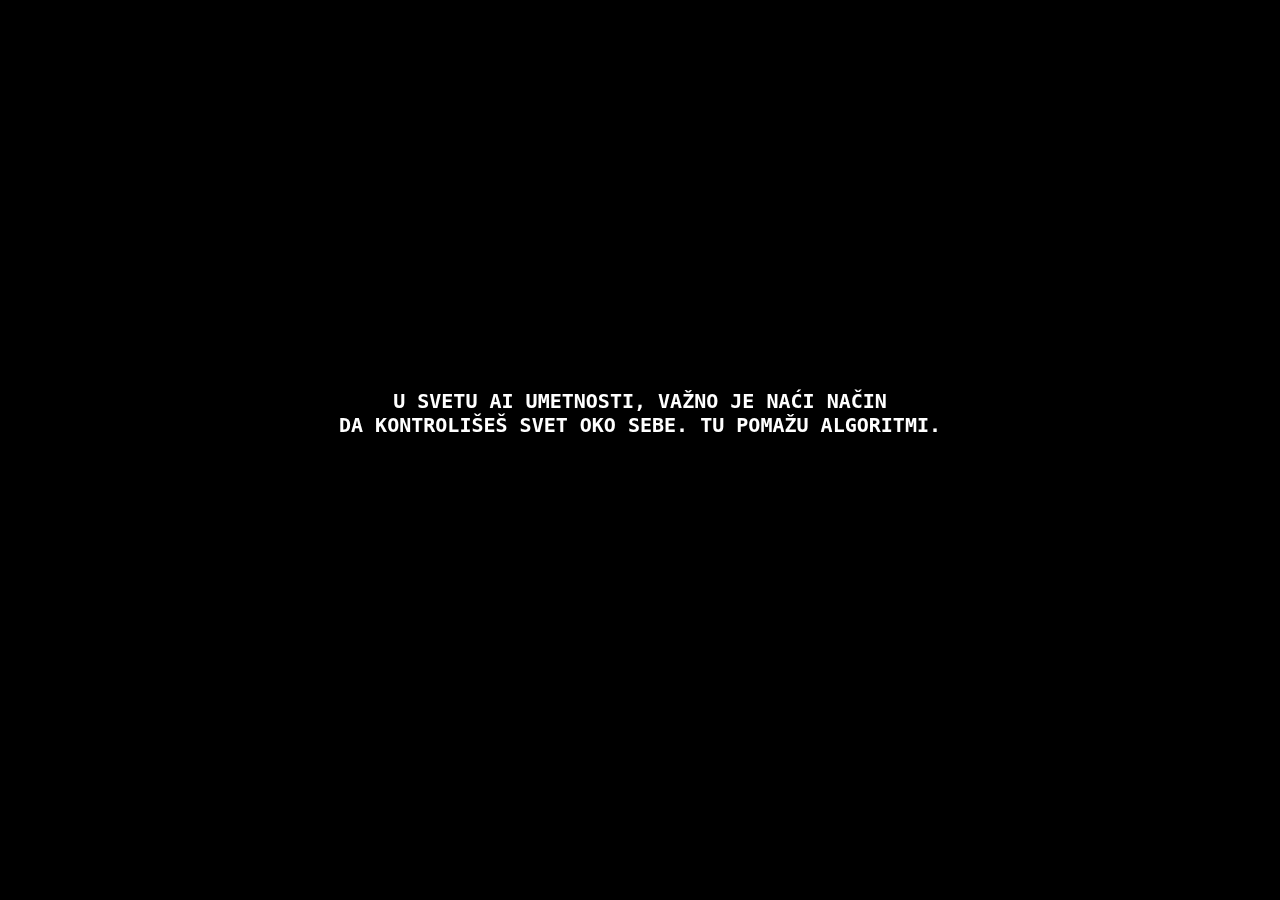
<file: html/levit-05.html>
<!DOCTYPE html>
<html>
<head>
	<meta charset="utf-8">
	<meta name="viewport" content="width=device-width, initial-scale=1">
	<title>levit-05</title>
  <link rel="stylesheet" type="text/css" href="levit-05.css">
  <script src="https://ajax.googleapis.com/ajax/libs/jquery/3.7.1/jquery.min.js"></script>
</head>

<a href="./hodnik-01.html"><body>
<svg id="Layer_3" data-name="Layer 3" xmlns="http://www.w3.org/2000/svg" viewBox="0 0 1723.3 936.1">
  <path class="cls-1" d="M7.35,23.85v-7.65c2.5-.1,4.48-.53,5.95-1.3,1.47-.77,2.2-2.1,2.2-4v-.7c0-1.4-.41-2.4-1.22-3-.82-.6-1.83-.9-3.03-.9-1.37,0-2.48,.39-3.35,1.18-.87,.78-1.47,1.81-1.8,3.07L0,8c.3-1,.74-1.98,1.33-2.92,.58-.95,1.34-1.8,2.28-2.55,.93-.75,2.05-1.36,3.35-1.82s2.82-.7,4.55-.7,3.38,.25,4.83,.75,2.69,1.2,3.72,2.1,1.83,1.98,2.4,3.25c.57,1.27,.85,2.65,.85,4.15,0,1.4-.24,2.67-.72,3.83-.48,1.15-1.13,2.15-1.95,3-.82,.85-1.77,1.54-2.85,2.07-1.08,.53-2.23,.9-3.42,1.1v3.6H7.35Zm3.6,12.25c-1.77,0-3.03-.38-3.78-1.15-.75-.77-1.12-1.68-1.12-2.75v-1.6c0-1.07,.38-1.98,1.12-2.73s2.01-1.12,3.78-1.12,3.03,.38,3.8,1.15c.77,.77,1.15,1.67,1.15,2.7v1.6c0,1.07-.38,1.98-1.12,2.75-.75,.77-2.03,1.15-3.83,1.15Z"/>
  <path class="cls-1" d="M107.35,23.85v-7.65c2.5-.1,4.48-.53,5.95-1.3,1.47-.77,2.2-2.1,2.2-4v-.7c0-1.4-.41-2.4-1.22-3-.82-.6-1.83-.9-3.03-.9-1.37,0-2.48,.39-3.35,1.18-.87,.78-1.47,1.81-1.8,3.07l-6.1-2.55c.3-1,.74-1.98,1.33-2.92,.58-.95,1.34-1.8,2.28-2.55,.93-.75,2.05-1.36,3.35-1.82s2.82-.7,4.55-.7,3.38,.25,4.83,.75,2.69,1.2,3.72,2.1,1.83,1.98,2.4,3.25c.57,1.27,.85,2.65,.85,4.15,0,1.4-.24,2.67-.72,3.83-.48,1.15-1.13,2.15-1.95,3-.82,.85-1.77,1.54-2.85,2.07-1.08,.53-2.23,.9-3.42,1.1v3.6h-7Zm3.6,12.25c-1.77,0-3.03-.38-3.78-1.15-.75-.77-1.12-1.68-1.12-2.75v-1.6c0-1.07,.38-1.98,1.12-2.73s2.01-1.12,3.78-1.12,3.03,.38,3.8,1.15c.77,.77,1.15,1.67,1.15,2.7v1.6c0,1.07-.38,1.98-1.12,2.75-.75,.77-2.03,1.15-3.83,1.15Z"/>
  <path class="cls-1" d="M207.35,23.85v-7.65c2.5-.1,4.48-.53,5.95-1.3,1.47-.77,2.2-2.1,2.2-4v-.7c0-1.4-.41-2.4-1.22-3-.82-.6-1.83-.9-3.03-.9-1.37,0-2.48,.39-3.35,1.18-.87,.78-1.47,1.81-1.8,3.07l-6.1-2.55c.3-1,.74-1.98,1.33-2.92,.58-.95,1.34-1.8,2.28-2.55,.93-.75,2.05-1.36,3.35-1.82s2.82-.7,4.55-.7,3.38,.25,4.83,.75,2.69,1.2,3.72,2.1,1.83,1.98,2.4,3.25c.57,1.27,.85,2.65,.85,4.15,0,1.4-.24,2.67-.72,3.83-.48,1.15-1.13,2.15-1.95,3-.82,.85-1.77,1.54-2.85,2.07-1.08,.53-2.23,.9-3.42,1.1v3.6h-7Zm3.6,12.25c-1.77,0-3.03-.38-3.78-1.15-.75-.77-1.12-1.68-1.12-2.75v-1.6c0-1.07,.38-1.98,1.12-2.73s2.01-1.12,3.78-1.12,3.03,.38,3.8,1.15c.77,.77,1.15,1.67,1.15,2.7v1.6c0,1.07-.38,1.98-1.12,2.75-.75,.77-2.03,1.15-3.83,1.15Z"/>
  <path class="cls-1" d="M307.35,23.85v-7.65c2.5-.1,4.48-.53,5.95-1.3,1.47-.77,2.2-2.1,2.2-4v-.7c0-1.4-.41-2.4-1.22-3-.82-.6-1.83-.9-3.03-.9-1.37,0-2.48,.39-3.35,1.18-.87,.78-1.47,1.81-1.8,3.07l-6.1-2.55c.3-1,.74-1.98,1.33-2.92,.58-.95,1.34-1.8,2.28-2.55,.93-.75,2.05-1.36,3.35-1.82s2.82-.7,4.55-.7,3.38,.25,4.83,.75,2.69,1.2,3.72,2.1,1.83,1.98,2.4,3.25c.57,1.27,.85,2.65,.85,4.15,0,1.4-.24,2.67-.72,3.83-.48,1.15-1.13,2.15-1.95,3-.82,.85-1.77,1.54-2.85,2.07-1.08,.53-2.23,.9-3.42,1.1v3.6h-7Zm3.6,12.25c-1.77,0-3.03-.38-3.78-1.15-.75-.77-1.12-1.68-1.12-2.75v-1.6c0-1.07,.38-1.98,1.12-2.73s2.01-1.12,3.78-1.12,3.03,.38,3.8,1.15c.77,.77,1.15,1.67,1.15,2.7v1.6c0,1.07-.38,1.98-1.12,2.75-.75,.77-2.03,1.15-3.83,1.15Z"/>
  <path class="cls-1" d="M407.35,23.85v-7.65c2.5-.1,4.48-.53,5.95-1.3,1.47-.77,2.2-2.1,2.2-4v-.7c0-1.4-.41-2.4-1.22-3-.82-.6-1.83-.9-3.03-.9-1.37,0-2.48,.39-3.35,1.18-.87,.78-1.47,1.81-1.8,3.07l-6.1-2.55c.3-1,.74-1.98,1.33-2.92,.58-.95,1.34-1.8,2.28-2.55,.93-.75,2.05-1.36,3.35-1.82s2.82-.7,4.55-.7,3.38,.25,4.83,.75,2.69,1.2,3.72,2.1,1.83,1.98,2.4,3.25c.57,1.27,.85,2.65,.85,4.15,0,1.4-.24,2.67-.72,3.83-.48,1.15-1.13,2.15-1.95,3-.82,.85-1.77,1.54-2.85,2.07-1.08,.53-2.23,.9-3.42,1.1v3.6h-7Zm3.6,12.25c-1.77,0-3.03-.38-3.78-1.15-.75-.77-1.12-1.68-1.12-2.75v-1.6c0-1.07,.38-1.98,1.12-2.73s2.01-1.12,3.78-1.12,3.03,.38,3.8,1.15c.77,.77,1.15,1.67,1.15,2.7v1.6c0,1.07-.38,1.98-1.12,2.75-.75,.77-2.03,1.15-3.83,1.15Z"/>
  <path class="cls-1" d="M507.35,23.85v-7.65c2.5-.1,4.48-.53,5.95-1.3,1.47-.77,2.2-2.1,2.2-4v-.7c0-1.4-.41-2.4-1.22-3-.82-.6-1.83-.9-3.03-.9-1.37,0-2.48,.39-3.35,1.18-.87,.78-1.47,1.81-1.8,3.07l-6.1-2.55c.3-1,.74-1.98,1.33-2.92,.58-.95,1.34-1.8,2.28-2.55,.93-.75,2.05-1.36,3.35-1.82s2.82-.7,4.55-.7,3.38,.25,4.83,.75,2.69,1.2,3.72,2.1,1.83,1.98,2.4,3.25c.57,1.27,.85,2.65,.85,4.15,0,1.4-.24,2.67-.72,3.83-.48,1.15-1.13,2.15-1.95,3-.82,.85-1.77,1.54-2.85,2.07-1.08,.53-2.23,.9-3.42,1.1v3.6h-7Zm3.6,12.25c-1.77,0-3.03-.38-3.78-1.15-.75-.77-1.12-1.68-1.12-2.75v-1.6c0-1.07,.38-1.98,1.12-2.73s2.01-1.12,3.78-1.12,3.03,.38,3.8,1.15c.77,.77,1.15,1.67,1.15,2.7v1.6c0,1.07-.38,1.98-1.12,2.75-.75,.77-2.03,1.15-3.83,1.15Z"/>
  <path class="cls-1" d="M607.35,23.85v-7.65c2.5-.1,4.48-.53,5.95-1.3,1.47-.77,2.2-2.1,2.2-4v-.7c0-1.4-.41-2.4-1.22-3-.82-.6-1.83-.9-3.03-.9-1.37,0-2.48,.39-3.35,1.18-.87,.78-1.47,1.81-1.8,3.07l-6.1-2.55c.3-1,.74-1.98,1.33-2.92,.58-.95,1.34-1.8,2.28-2.55,.93-.75,2.05-1.36,3.35-1.82s2.82-.7,4.55-.7,3.38,.25,4.83,.75,2.69,1.2,3.72,2.1,1.83,1.98,2.4,3.25c.57,1.27,.85,2.65,.85,4.15,0,1.4-.24,2.67-.72,3.83-.48,1.15-1.13,2.15-1.95,3-.82,.85-1.77,1.54-2.85,2.07-1.08,.53-2.23,.9-3.42,1.1v3.6h-7Zm3.6,12.25c-1.77,0-3.03-.38-3.78-1.15-.75-.77-1.12-1.68-1.12-2.75v-1.6c0-1.07,.38-1.98,1.12-2.73s2.01-1.12,3.78-1.12,3.03,.38,3.8,1.15c.77,.77,1.15,1.67,1.15,2.7v1.6c0,1.07-.38,1.98-1.12,2.75-.75,.77-2.03,1.15-3.83,1.15Z"/>
  <path class="cls-1" d="M707.35,23.85v-7.65c2.5-.1,4.48-.53,5.95-1.3,1.47-.77,2.2-2.1,2.2-4v-.7c0-1.4-.41-2.4-1.22-3-.82-.6-1.83-.9-3.03-.9-1.37,0-2.48,.39-3.35,1.18-.87,.78-1.47,1.81-1.8,3.07l-6.1-2.55c.3-1,.74-1.98,1.33-2.92,.58-.95,1.34-1.8,2.28-2.55,.93-.75,2.05-1.36,3.35-1.82s2.82-.7,4.55-.7,3.38,.25,4.83,.75,2.69,1.2,3.72,2.1,1.83,1.98,2.4,3.25c.57,1.27,.85,2.65,.85,4.15,0,1.4-.24,2.67-.72,3.83-.48,1.15-1.13,2.15-1.95,3-.82,.85-1.77,1.54-2.85,2.07-1.08,.53-2.23,.9-3.42,1.1v3.6h-7Zm3.6,12.25c-1.77,0-3.03-.38-3.78-1.15-.75-.77-1.12-1.68-1.12-2.75v-1.6c0-1.07,.38-1.98,1.12-2.73s2.01-1.12,3.78-1.12,3.03,.38,3.8,1.15c.77,.77,1.15,1.67,1.15,2.7v1.6c0,1.07-.38,1.98-1.12,2.75-.75,.77-2.03,1.15-3.83,1.15Z"/>
  <path class="cls-1" d="M807.35,23.85v-7.65c2.5-.1,4.48-.53,5.95-1.3,1.47-.77,2.2-2.1,2.2-4v-.7c0-1.4-.41-2.4-1.22-3-.82-.6-1.83-.9-3.03-.9-1.37,0-2.48,.39-3.35,1.18-.87,.78-1.47,1.81-1.8,3.07l-6.1-2.55c.3-1,.74-1.98,1.33-2.92,.58-.95,1.34-1.8,2.28-2.55,.93-.75,2.05-1.36,3.35-1.82s2.82-.7,4.55-.7,3.38,.25,4.83,.75,2.69,1.2,3.72,2.1,1.83,1.98,2.4,3.25c.57,1.27,.85,2.65,.85,4.15,0,1.4-.24,2.67-.72,3.83-.48,1.15-1.13,2.15-1.95,3-.82,.85-1.77,1.54-2.85,2.07-1.08,.53-2.23,.9-3.42,1.1v3.6h-7Zm3.6,12.25c-1.77,0-3.03-.38-3.78-1.15-.75-.77-1.12-1.68-1.12-2.75v-1.6c0-1.07,.38-1.98,1.12-2.73s2.01-1.12,3.78-1.12,3.03,.38,3.8,1.15c.77,.77,1.15,1.67,1.15,2.7v1.6c0,1.07-.38,1.98-1.12,2.75-.75,.77-2.03,1.15-3.83,1.15Z"/>
  <path class="cls-1" d="M907.35,23.85v-7.65c2.5-.1,4.48-.53,5.95-1.3,1.47-.77,2.2-2.1,2.2-4v-.7c0-1.4-.41-2.4-1.22-3-.82-.6-1.83-.9-3.03-.9-1.37,0-2.48,.39-3.35,1.18-.87,.78-1.47,1.81-1.8,3.07l-6.1-2.55c.3-1,.74-1.98,1.33-2.92,.58-.95,1.34-1.8,2.28-2.55,.93-.75,2.05-1.36,3.35-1.82s2.82-.7,4.55-.7,3.38,.25,4.83,.75,2.69,1.2,3.72,2.1,1.83,1.98,2.4,3.25c.57,1.27,.85,2.65,.85,4.15,0,1.4-.24,2.67-.72,3.83-.48,1.15-1.13,2.15-1.95,3-.82,.85-1.77,1.54-2.85,2.07-1.08,.53-2.23,.9-3.42,1.1v3.6h-7Zm3.6,12.25c-1.77,0-3.03-.38-3.78-1.15-.75-.77-1.12-1.68-1.12-2.75v-1.6c0-1.07,.38-1.98,1.12-2.73s2.01-1.12,3.78-1.12,3.03,.38,3.8,1.15c.77,.77,1.15,1.67,1.15,2.7v1.6c0,1.07-.38,1.98-1.12,2.75-.75,.77-2.03,1.15-3.83,1.15Z"/>
  <path class="cls-1" d="M1007.35,23.85v-7.65c2.5-.1,4.48-.53,5.95-1.3,1.47-.77,2.2-2.1,2.2-4v-.7c0-1.4-.41-2.4-1.22-3-.82-.6-1.83-.9-3.03-.9-1.37,0-2.48,.39-3.35,1.18-.87,.78-1.47,1.81-1.8,3.07l-6.1-2.55c.3-1,.74-1.98,1.33-2.92,.58-.95,1.34-1.8,2.28-2.55,.93-.75,2.05-1.36,3.35-1.82s2.82-.7,4.55-.7,3.38,.25,4.83,.75,2.69,1.2,3.72,2.1,1.83,1.98,2.4,3.25c.57,1.27,.85,2.65,.85,4.15,0,1.4-.24,2.67-.72,3.83-.48,1.15-1.13,2.15-1.95,3-.82,.85-1.77,1.54-2.85,2.07-1.08,.53-2.23,.9-3.42,1.1v3.6h-7Zm3.6,12.25c-1.77,0-3.03-.38-3.78-1.15-.75-.77-1.12-1.68-1.12-2.75v-1.6c0-1.07,.38-1.98,1.12-2.73s2.01-1.12,3.78-1.12,3.03,.38,3.8,1.15c.77,.77,1.15,1.67,1.15,2.7v1.6c0,1.07-.38,1.98-1.12,2.75-.75,.77-2.03,1.15-3.83,1.15Z"/>
  <path class="cls-1" d="M1107.35,23.85v-7.65c2.5-.1,4.48-.53,5.95-1.3,1.47-.77,2.2-2.1,2.2-4v-.7c0-1.4-.41-2.4-1.22-3-.82-.6-1.83-.9-3.03-.9-1.37,0-2.48,.39-3.35,1.18-.87,.78-1.47,1.81-1.8,3.07l-6.1-2.55c.3-1,.74-1.98,1.33-2.92,.58-.95,1.34-1.8,2.28-2.55,.93-.75,2.05-1.36,3.35-1.82s2.82-.7,4.55-.7,3.38,.25,4.83,.75,2.69,1.2,3.72,2.1,1.83,1.98,2.4,3.25c.57,1.27,.85,2.65,.85,4.15,0,1.4-.24,2.67-.72,3.83-.48,1.15-1.13,2.15-1.95,3-.82,.85-1.77,1.54-2.85,2.07-1.08,.53-2.23,.9-3.42,1.1v3.6h-7Zm3.6,12.25c-1.77,0-3.03-.38-3.78-1.15-.75-.77-1.12-1.68-1.12-2.75v-1.6c0-1.07,.38-1.98,1.12-2.73s2.01-1.12,3.78-1.12,3.03,.38,3.8,1.15c.77,.77,1.15,1.67,1.15,2.7v1.6c0,1.07-.38,1.98-1.12,2.75-.75,.77-2.03,1.15-3.83,1.15Z"/>
  <path class="cls-1" d="M1207.35,23.85v-7.65c2.5-.1,4.48-.53,5.95-1.3,1.47-.77,2.2-2.1,2.2-4v-.7c0-1.4-.41-2.4-1.22-3-.82-.6-1.83-.9-3.03-.9-1.37,0-2.48,.39-3.35,1.18-.87,.78-1.47,1.81-1.8,3.07l-6.1-2.55c.3-1,.74-1.98,1.33-2.92,.58-.95,1.34-1.8,2.28-2.55,.93-.75,2.05-1.36,3.35-1.82s2.82-.7,4.55-.7,3.38,.25,4.83,.75,2.69,1.2,3.72,2.1,1.83,1.98,2.4,3.25c.57,1.27,.85,2.65,.85,4.15,0,1.4-.24,2.67-.72,3.83-.48,1.15-1.13,2.15-1.95,3-.82,.85-1.77,1.54-2.85,2.07-1.08,.53-2.23,.9-3.42,1.1v3.6h-7Zm3.6,12.25c-1.77,0-3.03-.38-3.78-1.15-.75-.77-1.12-1.68-1.12-2.75v-1.6c0-1.07,.38-1.98,1.12-2.73s2.01-1.12,3.78-1.12,3.03,.38,3.8,1.15c.77,.77,1.15,1.67,1.15,2.7v1.6c0,1.07-.38,1.98-1.12,2.75-.75,.77-2.03,1.15-3.83,1.15Z"/>
  <path class="cls-1" d="M1307.35,23.85v-7.65c2.5-.1,4.48-.53,5.95-1.3,1.47-.77,2.2-2.1,2.2-4v-.7c0-1.4-.41-2.4-1.22-3-.82-.6-1.83-.9-3.03-.9-1.37,0-2.48,.39-3.35,1.18-.87,.78-1.47,1.81-1.8,3.07l-6.1-2.55c.3-1,.74-1.98,1.33-2.92,.58-.95,1.34-1.8,2.28-2.55,.93-.75,2.05-1.36,3.35-1.82s2.82-.7,4.55-.7,3.38,.25,4.83,.75,2.69,1.2,3.72,2.1,1.83,1.98,2.4,3.25c.57,1.27,.85,2.65,.85,4.15,0,1.4-.24,2.67-.72,3.83-.48,1.15-1.13,2.15-1.95,3-.82,.85-1.77,1.54-2.85,2.07-1.08,.53-2.23,.9-3.42,1.1v3.6h-7Zm3.6,12.25c-1.77,0-3.03-.38-3.78-1.15-.75-.77-1.12-1.68-1.12-2.75v-1.6c0-1.07,.38-1.98,1.12-2.73s2.01-1.12,3.78-1.12,3.03,.38,3.8,1.15c.77,.77,1.15,1.67,1.15,2.7v1.6c0,1.07-.38,1.98-1.12,2.75-.75,.77-2.03,1.15-3.83,1.15Z"/>
  <path class="cls-1" d="M1407.35,23.85v-7.65c2.5-.1,4.48-.53,5.95-1.3,1.47-.77,2.2-2.1,2.2-4v-.7c0-1.4-.41-2.4-1.22-3-.82-.6-1.83-.9-3.03-.9-1.37,0-2.48,.39-3.35,1.18-.87,.78-1.47,1.81-1.8,3.07l-6.1-2.55c.3-1,.74-1.98,1.33-2.92,.58-.95,1.34-1.8,2.28-2.55,.93-.75,2.05-1.36,3.35-1.82s2.82-.7,4.55-.7,3.38,.25,4.83,.75,2.69,1.2,3.72,2.1,1.83,1.98,2.4,3.25c.57,1.27,.85,2.65,.85,4.15,0,1.4-.24,2.67-.72,3.83-.48,1.15-1.13,2.15-1.95,3-.82,.85-1.77,1.54-2.85,2.07-1.08,.53-2.23,.9-3.42,1.1v3.6h-7Zm3.6,12.25c-1.77,0-3.03-.38-3.78-1.15-.75-.77-1.12-1.68-1.12-2.75v-1.6c0-1.07,.38-1.98,1.12-2.73s2.01-1.12,3.78-1.12,3.03,.38,3.8,1.15c.77,.77,1.15,1.67,1.15,2.7v1.6c0,1.07-.38,1.98-1.12,2.75-.75,.77-2.03,1.15-3.83,1.15Z"/>
  <path class="cls-1" d="M1507.35,23.85v-7.65c2.5-.1,4.48-.53,5.95-1.3,1.47-.77,2.2-2.1,2.2-4v-.7c0-1.4-.41-2.4-1.22-3-.82-.6-1.83-.9-3.03-.9-1.37,0-2.48,.39-3.35,1.18-.87,.78-1.47,1.81-1.8,3.07l-6.1-2.55c.3-1,.74-1.98,1.33-2.92,.58-.95,1.34-1.8,2.28-2.55,.93-.75,2.05-1.36,3.35-1.82s2.82-.7,4.55-.7,3.38,.25,4.83,.75,2.69,1.2,3.72,2.1,1.83,1.98,2.4,3.25c.57,1.27,.85,2.65,.85,4.15,0,1.4-.24,2.67-.72,3.83-.48,1.15-1.13,2.15-1.95,3-.82,.85-1.77,1.54-2.85,2.07-1.08,.53-2.23,.9-3.42,1.1v3.6h-7Zm3.6,12.25c-1.77,0-3.03-.38-3.78-1.15-.75-.77-1.12-1.68-1.12-2.75v-1.6c0-1.07,.38-1.98,1.12-2.73s2.01-1.12,3.78-1.12,3.03,.38,3.8,1.15c.77,.77,1.15,1.67,1.15,2.7v1.6c0,1.07-.38,1.98-1.12,2.75-.75,.77-2.03,1.15-3.83,1.15Z"/>
  <path class="cls-1" d="M1607.35,23.85v-7.65c2.5-.1,4.48-.53,5.95-1.3,1.47-.77,2.2-2.1,2.2-4v-.7c0-1.4-.41-2.4-1.22-3-.82-.6-1.83-.9-3.03-.9-1.37,0-2.48,.39-3.35,1.18-.87,.78-1.47,1.81-1.8,3.07l-6.1-2.55c.3-1,.74-1.98,1.33-2.92,.58-.95,1.34-1.8,2.28-2.55,.93-.75,2.05-1.36,3.35-1.82s2.82-.7,4.55-.7,3.38,.25,4.83,.75,2.69,1.2,3.72,2.1,1.83,1.98,2.4,3.25c.57,1.27,.85,2.65,.85,4.15,0,1.4-.24,2.67-.72,3.83-.48,1.15-1.13,2.15-1.95,3-.82,.85-1.77,1.54-2.85,2.07-1.08,.53-2.23,.9-3.42,1.1v3.6h-7Zm3.6,12.25c-1.77,0-3.03-.38-3.78-1.15-.75-.77-1.12-1.68-1.12-2.75v-1.6c0-1.07,.38-1.98,1.12-2.73s2.01-1.12,3.78-1.12,3.03,.38,3.8,1.15c.77,.77,1.15,1.67,1.15,2.7v1.6c0,1.07-.38,1.98-1.12,2.75-.75,.77-2.03,1.15-3.83,1.15Z"/>
  <path class="cls-1" d="M1707.35,23.85v-7.65c2.5-.1,4.48-.53,5.95-1.3,1.47-.77,2.2-2.1,2.2-4v-.7c0-1.4-.41-2.4-1.22-3-.82-.6-1.83-.9-3.03-.9-1.37,0-2.48,.39-3.35,1.18-.87,.78-1.47,1.81-1.8,3.07l-6.1-2.55c.3-1,.74-1.98,1.33-2.92,.58-.95,1.34-1.8,2.28-2.55,.93-.75,2.05-1.36,3.35-1.82s2.82-.7,4.55-.7,3.38,.25,4.83,.75,2.69,1.2,3.72,2.1,1.83,1.98,2.4,3.25c.57,1.27,.85,2.65,.85,4.15,0,1.4-.24,2.67-.72,3.83-.48,1.15-1.13,2.15-1.95,3-.82,.85-1.77,1.54-2.85,2.07-1.08,.53-2.23,.9-3.42,1.1v3.6h-7Zm3.6,12.25c-1.77,0-3.03-.38-3.78-1.15-.75-.77-1.12-1.68-1.12-2.75v-1.6c0-1.07,.38-1.98,1.12-2.73s2.01-1.12,3.78-1.12,3.03,.38,3.8,1.15c.77,.77,1.15,1.67,1.15,2.7v1.6c0,1.07-.38,1.98-1.12,2.75-.75,.77-2.03,1.15-3.83,1.15Z"/>
  <path class="cls-1" d="M7.35,123.85v-7.65c2.5-.1,4.48-.53,5.95-1.3,1.47-.77,2.2-2.1,2.2-4v-.7c0-1.4-.41-2.4-1.22-3-.82-.6-1.83-.9-3.03-.9-1.37,0-2.48,.39-3.35,1.18-.87,.78-1.47,1.81-1.8,3.07l-6.1-2.55c.3-1,.74-1.98,1.33-2.92,.58-.95,1.34-1.8,2.28-2.55,.93-.75,2.05-1.36,3.35-1.82s2.82-.7,4.55-.7,3.38,.25,4.83,.75,2.69,1.2,3.72,2.1,1.83,1.98,2.4,3.25c.57,1.27,.85,2.65,.85,4.15,0,1.4-.24,2.67-.72,3.83-.48,1.15-1.13,2.15-1.95,3-.82,.85-1.77,1.54-2.85,2.07-1.08,.53-2.23,.9-3.42,1.1v3.6H7.35Zm3.6,12.25c-1.77,0-3.03-.38-3.78-1.15-.75-.77-1.12-1.68-1.12-2.75v-1.6c0-1.07,.38-1.98,1.12-2.73s2.01-1.12,3.78-1.12,3.03,.38,3.8,1.15c.77,.77,1.15,1.67,1.15,2.7v1.6c0,1.07-.38,1.98-1.12,2.75-.75,.77-2.03,1.15-3.83,1.15Z"/>
  <path class="cls-1" d="M107.35,123.85v-7.65c2.5-.1,4.48-.53,5.95-1.3,1.47-.77,2.2-2.1,2.2-4v-.7c0-1.4-.41-2.4-1.22-3-.82-.6-1.83-.9-3.03-.9-1.37,0-2.48,.39-3.35,1.18-.87,.78-1.47,1.81-1.8,3.07l-6.1-2.55c.3-1,.74-1.98,1.33-2.92,.58-.95,1.34-1.8,2.28-2.55,.93-.75,2.05-1.36,3.35-1.82s2.82-.7,4.55-.7,3.38,.25,4.83,.75,2.69,1.2,3.72,2.1,1.83,1.98,2.4,3.25c.57,1.27,.85,2.65,.85,4.15,0,1.4-.24,2.67-.72,3.83-.48,1.15-1.13,2.15-1.95,3-.82,.85-1.77,1.54-2.85,2.07-1.08,.53-2.23,.9-3.42,1.1v3.6h-7Zm3.6,12.25c-1.77,0-3.03-.38-3.78-1.15-.75-.77-1.12-1.68-1.12-2.75v-1.6c0-1.07,.38-1.98,1.12-2.73s2.01-1.12,3.78-1.12,3.03,.38,3.8,1.15c.77,.77,1.15,1.67,1.15,2.7v1.6c0,1.07-.38,1.98-1.12,2.75-.75,.77-2.03,1.15-3.83,1.15Z"/>
  <path class="cls-1" d="M207.35,123.85v-7.65c2.5-.1,4.48-.53,5.95-1.3,1.47-.77,2.2-2.1,2.2-4v-.7c0-1.4-.41-2.4-1.22-3-.82-.6-1.83-.9-3.03-.9-1.37,0-2.48,.39-3.35,1.18-.87,.78-1.47,1.81-1.8,3.07l-6.1-2.55c.3-1,.74-1.98,1.33-2.92,.58-.95,1.34-1.8,2.28-2.55,.93-.75,2.05-1.36,3.35-1.82s2.82-.7,4.55-.7,3.38,.25,4.83,.75,2.69,1.2,3.72,2.1,1.83,1.98,2.4,3.25c.57,1.27,.85,2.65,.85,4.15,0,1.4-.24,2.67-.72,3.83-.48,1.15-1.13,2.15-1.95,3-.82,.85-1.77,1.54-2.85,2.07-1.08,.53-2.23,.9-3.42,1.1v3.6h-7Zm3.6,12.25c-1.77,0-3.03-.38-3.78-1.15-.75-.77-1.12-1.68-1.12-2.75v-1.6c0-1.07,.38-1.98,1.12-2.73s2.01-1.12,3.78-1.12,3.03,.38,3.8,1.15c.77,.77,1.15,1.67,1.15,2.7v1.6c0,1.07-.38,1.98-1.12,2.75-.75,.77-2.03,1.15-3.83,1.15Z"/>
  <path class="cls-1" d="M307.35,123.85v-7.65c2.5-.1,4.48-.53,5.95-1.3,1.47-.77,2.2-2.1,2.2-4v-.7c0-1.4-.41-2.4-1.22-3-.82-.6-1.83-.9-3.03-.9-1.37,0-2.48,.39-3.35,1.18-.87,.78-1.47,1.81-1.8,3.07l-6.1-2.55c.3-1,.74-1.98,1.33-2.92,.58-.95,1.34-1.8,2.28-2.55,.93-.75,2.05-1.36,3.35-1.82s2.82-.7,4.55-.7,3.38,.25,4.83,.75,2.69,1.2,3.72,2.1,1.83,1.98,2.4,3.25c.57,1.27,.85,2.65,.85,4.15,0,1.4-.24,2.67-.72,3.83-.48,1.15-1.13,2.15-1.95,3-.82,.85-1.77,1.54-2.85,2.07-1.08,.53-2.23,.9-3.42,1.1v3.6h-7Zm3.6,12.25c-1.77,0-3.03-.38-3.78-1.15-.75-.77-1.12-1.68-1.12-2.75v-1.6c0-1.07,.38-1.98,1.12-2.73s2.01-1.12,3.78-1.12,3.03,.38,3.8,1.15c.77,.77,1.15,1.67,1.15,2.7v1.6c0,1.07-.38,1.98-1.12,2.75-.75,.77-2.03,1.15-3.83,1.15Z"/>
  <path class="cls-1" d="M407.35,123.85v-7.65c2.5-.1,4.48-.53,5.95-1.3,1.47-.77,2.2-2.1,2.2-4v-.7c0-1.4-.41-2.4-1.22-3-.82-.6-1.83-.9-3.03-.9-1.37,0-2.48,.39-3.35,1.18-.87,.78-1.47,1.81-1.8,3.07l-6.1-2.55c.3-1,.74-1.98,1.33-2.92,.58-.95,1.34-1.8,2.28-2.55,.93-.75,2.05-1.36,3.35-1.82s2.82-.7,4.55-.7,3.38,.25,4.83,.75,2.69,1.2,3.72,2.1,1.83,1.98,2.4,3.25c.57,1.27,.85,2.65,.85,4.15,0,1.4-.24,2.67-.72,3.83-.48,1.15-1.13,2.15-1.95,3-.82,.85-1.77,1.54-2.85,2.07-1.08,.53-2.23,.9-3.42,1.1v3.6h-7Zm3.6,12.25c-1.77,0-3.03-.38-3.78-1.15-.75-.77-1.12-1.68-1.12-2.75v-1.6c0-1.07,.38-1.98,1.12-2.73s2.01-1.12,3.78-1.12,3.03,.38,3.8,1.15c.77,.77,1.15,1.67,1.15,2.7v1.6c0,1.07-.38,1.98-1.12,2.75-.75,.77-2.03,1.15-3.83,1.15Z"/>
  <path class="cls-1" d="M507.35,123.85v-7.65c2.5-.1,4.48-.53,5.95-1.3,1.47-.77,2.2-2.1,2.2-4v-.7c0-1.4-.41-2.4-1.22-3-.82-.6-1.83-.9-3.03-.9-1.37,0-2.48,.39-3.35,1.18-.87,.78-1.47,1.81-1.8,3.07l-6.1-2.55c.3-1,.74-1.98,1.33-2.92,.58-.95,1.34-1.8,2.28-2.55,.93-.75,2.05-1.36,3.35-1.82s2.82-.7,4.55-.7,3.38,.25,4.83,.75,2.69,1.2,3.72,2.1,1.83,1.98,2.4,3.25c.57,1.27,.85,2.65,.85,4.15,0,1.4-.24,2.67-.72,3.83-.48,1.15-1.13,2.15-1.95,3-.82,.85-1.77,1.54-2.85,2.07-1.08,.53-2.23,.9-3.42,1.1v3.6h-7Zm3.6,12.25c-1.77,0-3.03-.38-3.78-1.15-.75-.77-1.12-1.68-1.12-2.75v-1.6c0-1.07,.38-1.98,1.12-2.73s2.01-1.12,3.78-1.12,3.03,.38,3.8,1.15c.77,.77,1.15,1.67,1.15,2.7v1.6c0,1.07-.38,1.98-1.12,2.75-.75,.77-2.03,1.15-3.83,1.15Z"/>
  <path class="cls-1" d="M607.35,123.85v-7.65c2.5-.1,4.48-.53,5.95-1.3,1.47-.77,2.2-2.1,2.2-4v-.7c0-1.4-.41-2.4-1.22-3-.82-.6-1.83-.9-3.03-.9-1.37,0-2.48,.39-3.35,1.18-.87,.78-1.47,1.81-1.8,3.07l-6.1-2.55c.3-1,.74-1.98,1.33-2.92,.58-.95,1.34-1.8,2.28-2.55,.93-.75,2.05-1.36,3.35-1.82s2.82-.7,4.55-.7,3.38,.25,4.83,.75,2.69,1.2,3.72,2.1,1.83,1.98,2.4,3.25c.57,1.27,.85,2.65,.85,4.15,0,1.4-.24,2.67-.72,3.83-.48,1.15-1.13,2.15-1.95,3-.82,.85-1.77,1.54-2.85,2.07-1.08,.53-2.23,.9-3.42,1.1v3.6h-7Zm3.6,12.25c-1.77,0-3.03-.38-3.78-1.15-.75-.77-1.12-1.68-1.12-2.75v-1.6c0-1.07,.38-1.98,1.12-2.73s2.01-1.12,3.78-1.12,3.03,.38,3.8,1.15c.77,.77,1.15,1.67,1.15,2.7v1.6c0,1.07-.38,1.98-1.12,2.75-.75,.77-2.03,1.15-3.83,1.15Z"/>
  <path class="cls-1" d="M707.35,123.85v-7.65c2.5-.1,4.48-.53,5.95-1.3,1.47-.77,2.2-2.1,2.2-4v-.7c0-1.4-.41-2.4-1.22-3-.82-.6-1.83-.9-3.03-.9-1.37,0-2.48,.39-3.35,1.18-.87,.78-1.47,1.81-1.8,3.07l-6.1-2.55c.3-1,.74-1.98,1.33-2.92,.58-.95,1.34-1.8,2.28-2.55,.93-.75,2.05-1.36,3.35-1.82s2.82-.7,4.55-.7,3.38,.25,4.83,.75,2.69,1.2,3.72,2.1,1.83,1.98,2.4,3.25c.57,1.27,.85,2.65,.85,4.15,0,1.4-.24,2.67-.72,3.83-.48,1.15-1.13,2.15-1.95,3-.82,.85-1.77,1.54-2.85,2.07-1.08,.53-2.23,.9-3.42,1.1v3.6h-7Zm3.6,12.25c-1.77,0-3.03-.38-3.78-1.15-.75-.77-1.12-1.68-1.12-2.75v-1.6c0-1.07,.38-1.98,1.12-2.73s2.01-1.12,3.78-1.12,3.03,.38,3.8,1.15c.77,.77,1.15,1.67,1.15,2.7v1.6c0,1.07-.38,1.98-1.12,2.75-.75,.77-2.03,1.15-3.83,1.15Z"/>
  <path class="cls-1" d="M807.35,123.85v-7.65c2.5-.1,4.48-.53,5.95-1.3,1.47-.77,2.2-2.1,2.2-4v-.7c0-1.4-.41-2.4-1.22-3-.82-.6-1.83-.9-3.03-.9-1.37,0-2.48,.39-3.35,1.18-.87,.78-1.47,1.81-1.8,3.07l-6.1-2.55c.3-1,.74-1.98,1.33-2.92,.58-.95,1.34-1.8,2.28-2.55,.93-.75,2.05-1.36,3.35-1.82s2.82-.7,4.55-.7,3.38,.25,4.83,.75,2.69,1.2,3.72,2.1,1.83,1.98,2.4,3.25c.57,1.27,.85,2.65,.85,4.15,0,1.4-.24,2.67-.72,3.83-.48,1.15-1.13,2.15-1.95,3-.82,.85-1.77,1.54-2.85,2.07-1.08,.53-2.23,.9-3.42,1.1v3.6h-7Zm3.6,12.25c-1.77,0-3.03-.38-3.78-1.15-.75-.77-1.12-1.68-1.12-2.75v-1.6c0-1.07,.38-1.98,1.12-2.73s2.01-1.12,3.78-1.12,3.03,.38,3.8,1.15c.77,.77,1.15,1.67,1.15,2.7v1.6c0,1.07-.38,1.98-1.12,2.75-.75,.77-2.03,1.15-3.83,1.15Z"/>
  <path class="cls-1" d="M907.35,123.85v-7.65c2.5-.1,4.48-.53,5.95-1.3,1.47-.77,2.2-2.1,2.2-4v-.7c0-1.4-.41-2.4-1.22-3-.82-.6-1.83-.9-3.03-.9-1.37,0-2.48,.39-3.35,1.18-.87,.78-1.47,1.81-1.8,3.07l-6.1-2.55c.3-1,.74-1.98,1.33-2.92,.58-.95,1.34-1.8,2.28-2.55,.93-.75,2.05-1.36,3.35-1.82s2.82-.7,4.55-.7,3.38,.25,4.83,.75,2.69,1.2,3.72,2.1,1.83,1.98,2.4,3.25c.57,1.27,.85,2.65,.85,4.15,0,1.4-.24,2.67-.72,3.83-.48,1.15-1.13,2.15-1.95,3-.82,.85-1.77,1.54-2.85,2.07-1.08,.53-2.23,.9-3.42,1.1v3.6h-7Zm3.6,12.25c-1.77,0-3.03-.38-3.78-1.15-.75-.77-1.12-1.68-1.12-2.75v-1.6c0-1.07,.38-1.98,1.12-2.73s2.01-1.12,3.78-1.12,3.03,.38,3.8,1.15c.77,.77,1.15,1.67,1.15,2.7v1.6c0,1.07-.38,1.98-1.12,2.75-.75,.77-2.03,1.15-3.83,1.15Z"/>
  <path class="cls-1" d="M1007.35,123.85v-7.65c2.5-.1,4.48-.53,5.95-1.3,1.47-.77,2.2-2.1,2.2-4v-.7c0-1.4-.41-2.4-1.22-3-.82-.6-1.83-.9-3.03-.9-1.37,0-2.48,.39-3.35,1.18-.87,.78-1.47,1.81-1.8,3.07l-6.1-2.55c.3-1,.74-1.98,1.33-2.92,.58-.95,1.34-1.8,2.28-2.55,.93-.75,2.05-1.36,3.35-1.82s2.82-.7,4.55-.7,3.38,.25,4.83,.75,2.69,1.2,3.72,2.1,1.83,1.98,2.4,3.25c.57,1.27,.85,2.65,.85,4.15,0,1.4-.24,2.67-.72,3.83-.48,1.15-1.13,2.15-1.95,3-.82,.85-1.77,1.54-2.85,2.07-1.08,.53-2.23,.9-3.42,1.1v3.6h-7Zm3.6,12.25c-1.77,0-3.03-.38-3.78-1.15-.75-.77-1.12-1.68-1.12-2.75v-1.6c0-1.07,.38-1.98,1.12-2.73s2.01-1.12,3.78-1.12,3.03,.38,3.8,1.15c.77,.77,1.15,1.67,1.15,2.7v1.6c0,1.07-.38,1.98-1.12,2.75-.75,.77-2.03,1.15-3.83,1.15Z"/>
  <path class="cls-1" d="M1107.35,123.85v-7.65c2.5-.1,4.48-.53,5.95-1.3,1.47-.77,2.2-2.1,2.2-4v-.7c0-1.4-.41-2.4-1.22-3-.82-.6-1.83-.9-3.03-.9-1.37,0-2.48,.39-3.35,1.18-.87,.78-1.47,1.81-1.8,3.07l-6.1-2.55c.3-1,.74-1.98,1.33-2.92,.58-.95,1.34-1.8,2.28-2.55,.93-.75,2.05-1.36,3.35-1.82s2.82-.7,4.55-.7,3.38,.25,4.83,.75,2.69,1.2,3.72,2.1,1.83,1.98,2.4,3.25c.57,1.27,.85,2.65,.85,4.15,0,1.4-.24,2.67-.72,3.83-.48,1.15-1.13,2.15-1.95,3-.82,.85-1.77,1.54-2.85,2.07-1.08,.53-2.23,.9-3.42,1.1v3.6h-7Zm3.6,12.25c-1.77,0-3.03-.38-3.78-1.15-.75-.77-1.12-1.68-1.12-2.75v-1.6c0-1.07,.38-1.98,1.12-2.73s2.01-1.12,3.78-1.12,3.03,.38,3.8,1.15c.77,.77,1.15,1.67,1.15,2.7v1.6c0,1.07-.38,1.98-1.12,2.75-.75,.77-2.03,1.15-3.83,1.15Z"/>
  <path class="cls-1" d="M1207.35,123.85v-7.65c2.5-.1,4.48-.53,5.95-1.3,1.47-.77,2.2-2.1,2.2-4v-.7c0-1.4-.41-2.4-1.22-3-.82-.6-1.83-.9-3.03-.9-1.37,0-2.48,.39-3.35,1.18-.87,.78-1.47,1.81-1.8,3.07l-6.1-2.55c.3-1,.74-1.98,1.33-2.92,.58-.95,1.34-1.8,2.28-2.55,.93-.75,2.05-1.36,3.35-1.82s2.82-.7,4.55-.7,3.38,.25,4.83,.75,2.69,1.2,3.72,2.1,1.83,1.98,2.4,3.25c.57,1.27,.85,2.65,.85,4.15,0,1.4-.24,2.67-.72,3.83-.48,1.15-1.13,2.15-1.95,3-.82,.85-1.77,1.54-2.85,2.07-1.08,.53-2.23,.9-3.42,1.1v3.6h-7Zm3.6,12.25c-1.77,0-3.03-.38-3.78-1.15-.75-.77-1.12-1.68-1.12-2.75v-1.6c0-1.07,.38-1.98,1.12-2.73s2.01-1.12,3.78-1.12,3.03,.38,3.8,1.15c.77,.77,1.15,1.67,1.15,2.7v1.6c0,1.07-.38,1.98-1.12,2.75-.75,.77-2.03,1.15-3.83,1.15Z"/>
  <path class="cls-1" d="M1307.35,123.85v-7.65c2.5-.1,4.48-.53,5.95-1.3,1.47-.77,2.2-2.1,2.2-4v-.7c0-1.4-.41-2.4-1.22-3-.82-.6-1.83-.9-3.03-.9-1.37,0-2.48,.39-3.35,1.18-.87,.78-1.47,1.81-1.8,3.07l-6.1-2.55c.3-1,.74-1.98,1.33-2.92,.58-.95,1.34-1.8,2.28-2.55,.93-.75,2.05-1.36,3.35-1.82s2.82-.7,4.55-.7,3.38,.25,4.83,.75,2.69,1.2,3.72,2.1,1.83,1.98,2.4,3.25c.57,1.27,.85,2.65,.85,4.15,0,1.4-.24,2.67-.72,3.83-.48,1.15-1.13,2.15-1.95,3-.82,.85-1.77,1.54-2.85,2.07-1.08,.53-2.23,.9-3.42,1.1v3.6h-7Zm3.6,12.25c-1.77,0-3.03-.38-3.78-1.15-.75-.77-1.12-1.68-1.12-2.75v-1.6c0-1.07,.38-1.98,1.12-2.73s2.01-1.12,3.78-1.12,3.03,.38,3.8,1.15c.77,.77,1.15,1.67,1.15,2.7v1.6c0,1.07-.38,1.98-1.12,2.75-.75,.77-2.03,1.15-3.83,1.15Z"/>
  <path class="cls-1" d="M1407.35,123.85v-7.65c2.5-.1,4.48-.53,5.95-1.3,1.47-.77,2.2-2.1,2.2-4v-.7c0-1.4-.41-2.4-1.22-3-.82-.6-1.83-.9-3.03-.9-1.37,0-2.48,.39-3.35,1.18-.87,.78-1.47,1.81-1.8,3.07l-6.1-2.55c.3-1,.74-1.98,1.33-2.92,.58-.95,1.34-1.8,2.28-2.55,.93-.75,2.05-1.36,3.35-1.82s2.82-.7,4.55-.7,3.38,.25,4.83,.75,2.69,1.2,3.72,2.1,1.83,1.98,2.4,3.25c.57,1.27,.85,2.65,.85,4.15,0,1.4-.24,2.67-.72,3.83-.48,1.15-1.13,2.15-1.95,3-.82,.85-1.77,1.54-2.85,2.07-1.08,.53-2.23,.9-3.42,1.1v3.6h-7Zm3.6,12.25c-1.77,0-3.03-.38-3.78-1.15-.75-.77-1.12-1.68-1.12-2.75v-1.6c0-1.07,.38-1.98,1.12-2.73s2.01-1.12,3.78-1.12,3.03,.38,3.8,1.15c.77,.77,1.15,1.67,1.15,2.7v1.6c0,1.07-.38,1.98-1.12,2.75-.75,.77-2.03,1.15-3.83,1.15Z"/>
  <path class="cls-1" d="M1507.35,123.85v-7.65c2.5-.1,4.48-.53,5.95-1.3,1.47-.77,2.2-2.1,2.2-4v-.7c0-1.4-.41-2.4-1.22-3-.82-.6-1.83-.9-3.03-.9-1.37,0-2.48,.39-3.35,1.18-.87,.78-1.47,1.81-1.8,3.07l-6.1-2.55c.3-1,.74-1.98,1.33-2.92,.58-.95,1.34-1.8,2.28-2.55,.93-.75,2.05-1.36,3.35-1.82s2.82-.7,4.55-.7,3.38,.25,4.83,.75,2.69,1.2,3.72,2.1,1.83,1.98,2.4,3.25c.57,1.27,.85,2.65,.85,4.15,0,1.4-.24,2.67-.72,3.83-.48,1.15-1.13,2.15-1.95,3-.82,.85-1.77,1.54-2.85,2.07-1.08,.53-2.23,.9-3.42,1.1v3.6h-7Zm3.6,12.25c-1.77,0-3.03-.38-3.78-1.15-.75-.77-1.12-1.68-1.12-2.75v-1.6c0-1.07,.38-1.98,1.12-2.73s2.01-1.12,3.78-1.12,3.03,.38,3.8,1.15c.77,.77,1.15,1.67,1.15,2.7v1.6c0,1.07-.38,1.98-1.12,2.75-.75,.77-2.03,1.15-3.83,1.15Z"/>
  <path class="cls-1" d="M1607.35,123.85v-7.65c2.5-.1,4.48-.53,5.95-1.3,1.47-.77,2.2-2.1,2.2-4v-.7c0-1.4-.41-2.4-1.22-3-.82-.6-1.83-.9-3.03-.9-1.37,0-2.48,.39-3.35,1.18-.87,.78-1.47,1.81-1.8,3.07l-6.1-2.55c.3-1,.74-1.98,1.33-2.92,.58-.95,1.34-1.8,2.28-2.55,.93-.75,2.05-1.36,3.35-1.82s2.82-.7,4.55-.7,3.38,.25,4.83,.75,2.69,1.2,3.72,2.1,1.83,1.98,2.4,3.25c.57,1.27,.85,2.65,.85,4.15,0,1.4-.24,2.67-.72,3.83-.48,1.15-1.13,2.15-1.95,3-.82,.85-1.77,1.54-2.85,2.07-1.08,.53-2.23,.9-3.42,1.1v3.6h-7Zm3.6,12.25c-1.77,0-3.03-.38-3.78-1.15-.75-.77-1.12-1.68-1.12-2.75v-1.6c0-1.07,.38-1.98,1.12-2.73s2.01-1.12,3.78-1.12,3.03,.38,3.8,1.15c.77,.77,1.15,1.67,1.15,2.7v1.6c0,1.07-.38,1.98-1.12,2.75-.75,.77-2.03,1.15-3.83,1.15Z"/>
  <path class="cls-1" d="M1707.35,123.85v-7.65c2.5-.1,4.48-.53,5.95-1.3,1.47-.77,2.2-2.1,2.2-4v-.7c0-1.4-.41-2.4-1.22-3-.82-.6-1.83-.9-3.03-.9-1.37,0-2.48,.39-3.35,1.18-.87,.78-1.47,1.81-1.8,3.07l-6.1-2.55c.3-1,.74-1.98,1.33-2.92,.58-.95,1.34-1.8,2.28-2.55,.93-.75,2.05-1.36,3.35-1.82s2.82-.7,4.55-.7,3.38,.25,4.83,.75,2.69,1.2,3.72,2.1,1.83,1.98,2.4,3.25c.57,1.27,.85,2.65,.85,4.15,0,1.4-.24,2.67-.72,3.83-.48,1.15-1.13,2.15-1.95,3-.82,.85-1.77,1.54-2.85,2.07-1.08,.53-2.23,.9-3.42,1.1v3.6h-7Zm3.6,12.25c-1.77,0-3.03-.38-3.78-1.15-.75-.77-1.12-1.68-1.12-2.75v-1.6c0-1.07,.38-1.98,1.12-2.73s2.01-1.12,3.78-1.12,3.03,.38,3.8,1.15c.77,.77,1.15,1.67,1.15,2.7v1.6c0,1.07-.38,1.98-1.12,2.75-.75,.77-2.03,1.15-3.83,1.15Z"/>
  <path class="cls-1" d="M7.35,223.85v-7.65c2.5-.1,4.48-.53,5.95-1.3,1.47-.77,2.2-2.1,2.2-4v-.7c0-1.4-.41-2.4-1.22-3-.82-.6-1.83-.9-3.03-.9-1.37,0-2.48,.39-3.35,1.18-.87,.78-1.47,1.81-1.8,3.07l-6.1-2.55c.3-1,.74-1.98,1.33-2.92,.58-.95,1.34-1.8,2.28-2.55,.93-.75,2.05-1.36,3.35-1.82s2.82-.7,4.55-.7,3.38,.25,4.83,.75,2.69,1.2,3.72,2.1,1.83,1.98,2.4,3.25c.57,1.27,.85,2.65,.85,4.15,0,1.4-.24,2.67-.72,3.83-.48,1.15-1.13,2.15-1.95,3-.82,.85-1.77,1.54-2.85,2.07-1.08,.53-2.23,.9-3.42,1.1v3.6H7.35Zm3.6,12.25c-1.77,0-3.03-.38-3.78-1.15-.75-.77-1.12-1.68-1.12-2.75v-1.6c0-1.07,.38-1.98,1.12-2.73s2.01-1.12,3.78-1.12,3.03,.38,3.8,1.15c.77,.77,1.15,1.67,1.15,2.7v1.6c0,1.07-.38,1.98-1.12,2.75-.75,.77-2.03,1.15-3.83,1.15Z"/>
  <path class="cls-1" d="M107.35,223.85v-7.65c2.5-.1,4.48-.53,5.95-1.3,1.47-.77,2.2-2.1,2.2-4v-.7c0-1.4-.41-2.4-1.22-3-.82-.6-1.83-.9-3.03-.9-1.37,0-2.48,.39-3.35,1.18-.87,.78-1.47,1.81-1.8,3.07l-6.1-2.55c.3-1,.74-1.98,1.33-2.92,.58-.95,1.34-1.8,2.28-2.55,.93-.75,2.05-1.36,3.35-1.82s2.82-.7,4.55-.7,3.38,.25,4.83,.75,2.69,1.2,3.72,2.1,1.83,1.98,2.4,3.25c.57,1.27,.85,2.65,.85,4.15,0,1.4-.24,2.67-.72,3.83-.48,1.15-1.13,2.15-1.95,3-.82,.85-1.77,1.54-2.85,2.07-1.08,.53-2.23,.9-3.42,1.1v3.6h-7Zm3.6,12.25c-1.77,0-3.03-.38-3.78-1.15-.75-.77-1.12-1.68-1.12-2.75v-1.6c0-1.07,.38-1.98,1.12-2.73s2.01-1.12,3.78-1.12,3.03,.38,3.8,1.15c.77,.77,1.15,1.67,1.15,2.7v1.6c0,1.07-.38,1.98-1.12,2.75-.75,.77-2.03,1.15-3.83,1.15Z"/>
  <path class="cls-1" d="M207.35,223.85v-7.65c2.5-.1,4.48-.53,5.95-1.3,1.47-.77,2.2-2.1,2.2-4v-.7c0-1.4-.41-2.4-1.22-3-.82-.6-1.83-.9-3.03-.9-1.37,0-2.48,.39-3.35,1.18-.87,.78-1.47,1.81-1.8,3.07l-6.1-2.55c.3-1,.74-1.98,1.33-2.92,.58-.95,1.34-1.8,2.28-2.55,.93-.75,2.05-1.36,3.35-1.82s2.82-.7,4.55-.7,3.38,.25,4.83,.75,2.69,1.2,3.72,2.1,1.83,1.98,2.4,3.25c.57,1.27,.85,2.65,.85,4.15,0,1.4-.24,2.67-.72,3.83-.48,1.15-1.13,2.15-1.95,3-.82,.85-1.77,1.54-2.85,2.07-1.08,.53-2.23,.9-3.42,1.1v3.6h-7Zm3.6,12.25c-1.77,0-3.03-.38-3.78-1.15-.75-.77-1.12-1.68-1.12-2.75v-1.6c0-1.07,.38-1.98,1.12-2.73s2.01-1.12,3.78-1.12,3.03,.38,3.8,1.15c.77,.77,1.15,1.67,1.15,2.7v1.6c0,1.07-.38,1.98-1.12,2.75-.75,.77-2.03,1.15-3.83,1.15Z"/>
  <path class="cls-1" d="M307.35,223.85v-7.65c2.5-.1,4.48-.53,5.95-1.3,1.47-.77,2.2-2.1,2.2-4v-.7c0-1.4-.41-2.4-1.22-3-.82-.6-1.83-.9-3.03-.9-1.37,0-2.48,.39-3.35,1.18-.87,.78-1.47,1.81-1.8,3.07l-6.1-2.55c.3-1,.74-1.98,1.33-2.92,.58-.95,1.34-1.8,2.28-2.55,.93-.75,2.05-1.36,3.35-1.82s2.82-.7,4.55-.7,3.38,.25,4.83,.75,2.69,1.2,3.72,2.1,1.83,1.98,2.4,3.25c.57,1.27,.85,2.65,.85,4.15,0,1.4-.24,2.67-.72,3.83-.48,1.15-1.13,2.15-1.95,3-.82,.85-1.77,1.54-2.85,2.07-1.08,.53-2.23,.9-3.42,1.1v3.6h-7Zm3.6,12.25c-1.77,0-3.03-.38-3.78-1.15-.75-.77-1.12-1.68-1.12-2.75v-1.6c0-1.07,.38-1.98,1.12-2.73s2.01-1.12,3.78-1.12,3.03,.38,3.8,1.15c.77,.77,1.15,1.67,1.15,2.7v1.6c0,1.07-.38,1.98-1.12,2.75-.75,.77-2.03,1.15-3.83,1.15Z"/>
  <path class="cls-1" d="M407.35,223.85v-7.65c2.5-.1,4.48-.53,5.95-1.3,1.47-.77,2.2-2.1,2.2-4v-.7c0-1.4-.41-2.4-1.22-3-.82-.6-1.83-.9-3.03-.9-1.37,0-2.48,.39-3.35,1.18-.87,.78-1.47,1.81-1.8,3.07l-6.1-2.55c.3-1,.74-1.98,1.33-2.92,.58-.95,1.34-1.8,2.28-2.55,.93-.75,2.05-1.36,3.35-1.82s2.82-.7,4.55-.7,3.38,.25,4.83,.75,2.69,1.2,3.72,2.1,1.83,1.98,2.4,3.25c.57,1.27,.85,2.65,.85,4.15,0,1.4-.24,2.67-.72,3.83-.48,1.15-1.13,2.15-1.95,3-.82,.85-1.77,1.54-2.85,2.07-1.08,.53-2.23,.9-3.42,1.1v3.6h-7Zm3.6,12.25c-1.77,0-3.03-.38-3.78-1.15-.75-.77-1.12-1.68-1.12-2.75v-1.6c0-1.07,.38-1.98,1.12-2.73s2.01-1.12,3.78-1.12,3.03,.38,3.8,1.15c.77,.77,1.15,1.67,1.15,2.7v1.6c0,1.07-.38,1.98-1.12,2.75-.75,.77-2.03,1.15-3.83,1.15Z"/>
  <path class="cls-1" d="M507.35,223.85v-7.65c2.5-.1,4.48-.53,5.95-1.3,1.47-.77,2.2-2.1,2.2-4v-.7c0-1.4-.41-2.4-1.22-3-.82-.6-1.83-.9-3.03-.9-1.37,0-2.48,.39-3.35,1.18-.87,.78-1.47,1.81-1.8,3.07l-6.1-2.55c.3-1,.74-1.98,1.33-2.92,.58-.95,1.34-1.8,2.28-2.55,.93-.75,2.05-1.36,3.35-1.82s2.82-.7,4.55-.7,3.38,.25,4.83,.75,2.69,1.2,3.72,2.1,1.83,1.98,2.4,3.25c.57,1.27,.85,2.65,.85,4.15,0,1.4-.24,2.67-.72,3.83-.48,1.15-1.13,2.15-1.95,3-.82,.85-1.77,1.54-2.85,2.07-1.08,.53-2.23,.9-3.42,1.1v3.6h-7Zm3.6,12.25c-1.77,0-3.03-.38-3.78-1.15-.75-.77-1.12-1.68-1.12-2.75v-1.6c0-1.07,.38-1.98,1.12-2.73s2.01-1.12,3.78-1.12,3.03,.38,3.8,1.15c.77,.77,1.15,1.67,1.15,2.7v1.6c0,1.07-.38,1.98-1.12,2.75-.75,.77-2.03,1.15-3.83,1.15Z"/>
  <path class="cls-1" d="M607.35,223.85v-7.65c2.5-.1,4.48-.53,5.95-1.3,1.47-.77,2.2-2.1,2.2-4v-.7c0-1.4-.41-2.4-1.22-3-.82-.6-1.83-.9-3.03-.9-1.37,0-2.48,.39-3.35,1.18-.87,.78-1.47,1.81-1.8,3.07l-6.1-2.55c.3-1,.74-1.98,1.33-2.92,.58-.95,1.34-1.8,2.28-2.55,.93-.75,2.05-1.36,3.35-1.82s2.82-.7,4.55-.7,3.38,.25,4.83,.75,2.69,1.2,3.72,2.1,1.83,1.98,2.4,3.25c.57,1.27,.85,2.65,.85,4.15,0,1.4-.24,2.67-.72,3.83-.48,1.15-1.13,2.15-1.95,3-.82,.85-1.77,1.54-2.85,2.07-1.08,.53-2.23,.9-3.42,1.1v3.6h-7Zm3.6,12.25c-1.77,0-3.03-.38-3.78-1.15-.75-.77-1.12-1.68-1.12-2.75v-1.6c0-1.07,.38-1.98,1.12-2.73s2.01-1.12,3.78-1.12,3.03,.38,3.8,1.15c.77,.77,1.15,1.67,1.15,2.7v1.6c0,1.07-.38,1.98-1.12,2.75-.75,.77-2.03,1.15-3.83,1.15Z"/>
  <path class="cls-1" d="M707.35,223.85v-7.65c2.5-.1,4.48-.53,5.95-1.3,1.47-.77,2.2-2.1,2.2-4v-.7c0-1.4-.41-2.4-1.22-3-.82-.6-1.83-.9-3.03-.9-1.37,0-2.48,.39-3.35,1.18-.87,.78-1.47,1.81-1.8,3.07l-6.1-2.55c.3-1,.74-1.98,1.33-2.92,.58-.95,1.34-1.8,2.28-2.55,.93-.75,2.05-1.36,3.35-1.82s2.82-.7,4.55-.7,3.38,.25,4.83,.75,2.69,1.2,3.72,2.1,1.83,1.98,2.4,3.25c.57,1.27,.85,2.65,.85,4.15,0,1.4-.24,2.67-.72,3.83-.48,1.15-1.13,2.15-1.95,3-.82,.85-1.77,1.54-2.85,2.07-1.08,.53-2.23,.9-3.42,1.1v3.6h-7Zm3.6,12.25c-1.77,0-3.03-.38-3.78-1.15-.75-.77-1.12-1.68-1.12-2.75v-1.6c0-1.07,.38-1.98,1.12-2.73s2.01-1.12,3.78-1.12,3.03,.38,3.8,1.15c.77,.77,1.15,1.67,1.15,2.7v1.6c0,1.07-.38,1.98-1.12,2.75-.75,.77-2.03,1.15-3.83,1.15Z"/>
  <path class="cls-1" d="M807.35,223.85v-7.65c2.5-.1,4.48-.53,5.95-1.3,1.47-.77,2.2-2.1,2.2-4v-.7c0-1.4-.41-2.4-1.22-3-.82-.6-1.83-.9-3.03-.9-1.37,0-2.48,.39-3.35,1.18-.87,.78-1.47,1.81-1.8,3.07l-6.1-2.55c.3-1,.74-1.98,1.33-2.92,.58-.95,1.34-1.8,2.28-2.55,.93-.75,2.05-1.36,3.35-1.82s2.82-.7,4.55-.7,3.38,.25,4.83,.75,2.69,1.2,3.72,2.1,1.83,1.98,2.4,3.25c.57,1.27,.85,2.65,.85,4.15,0,1.4-.24,2.67-.72,3.83-.48,1.15-1.13,2.15-1.95,3-.82,.85-1.77,1.54-2.85,2.07-1.08,.53-2.23,.9-3.42,1.1v3.6h-7Zm3.6,12.25c-1.77,0-3.03-.38-3.78-1.15-.75-.77-1.12-1.68-1.12-2.75v-1.6c0-1.07,.38-1.98,1.12-2.73s2.01-1.12,3.78-1.12,3.03,.38,3.8,1.15c.77,.77,1.15,1.67,1.15,2.7v1.6c0,1.07-.38,1.98-1.12,2.75-.75,.77-2.03,1.15-3.83,1.15Z"/>
  <path class="cls-1" d="M907.35,223.85v-7.65c2.5-.1,4.48-.53,5.95-1.3,1.47-.77,2.2-2.1,2.2-4v-.7c0-1.4-.41-2.4-1.22-3-.82-.6-1.83-.9-3.03-.9-1.37,0-2.48,.39-3.35,1.18-.87,.78-1.47,1.81-1.8,3.07l-6.1-2.55c.3-1,.74-1.98,1.33-2.92,.58-.95,1.34-1.8,2.28-2.55,.93-.75,2.05-1.36,3.35-1.82s2.82-.7,4.55-.7,3.38,.25,4.83,.75,2.69,1.2,3.72,2.1,1.83,1.98,2.4,3.25c.57,1.27,.85,2.65,.85,4.15,0,1.4-.24,2.67-.72,3.83-.48,1.15-1.13,2.15-1.95,3-.82,.85-1.77,1.54-2.85,2.07-1.08,.53-2.23,.9-3.42,1.1v3.6h-7Zm3.6,12.25c-1.77,0-3.03-.38-3.78-1.15-.75-.77-1.12-1.68-1.12-2.75v-1.6c0-1.07,.38-1.98,1.12-2.73s2.01-1.12,3.78-1.12,3.03,.38,3.8,1.15c.77,.77,1.15,1.67,1.15,2.7v1.6c0,1.07-.38,1.98-1.12,2.75-.75,.77-2.03,1.15-3.83,1.15Z"/>
  <path class="cls-1" d="M1007.35,223.85v-7.65c2.5-.1,4.48-.53,5.95-1.3,1.47-.77,2.2-2.1,2.2-4v-.7c0-1.4-.41-2.4-1.22-3-.82-.6-1.83-.9-3.03-.9-1.37,0-2.48,.39-3.35,1.18-.87,.78-1.47,1.81-1.8,3.07l-6.1-2.55c.3-1,.74-1.98,1.33-2.92,.58-.95,1.34-1.8,2.28-2.55,.93-.75,2.05-1.36,3.35-1.82s2.82-.7,4.55-.7,3.38,.25,4.83,.75,2.69,1.2,3.72,2.1,1.83,1.98,2.4,3.25c.57,1.27,.85,2.65,.85,4.15,0,1.4-.24,2.67-.72,3.83-.48,1.15-1.13,2.15-1.95,3-.82,.85-1.77,1.54-2.85,2.07-1.08,.53-2.23,.9-3.42,1.1v3.6h-7Zm3.6,12.25c-1.77,0-3.03-.38-3.78-1.15-.75-.77-1.12-1.68-1.12-2.75v-1.6c0-1.07,.38-1.98,1.12-2.73s2.01-1.12,3.78-1.12,3.03,.38,3.8,1.15c.77,.77,1.15,1.67,1.15,2.7v1.6c0,1.07-.38,1.98-1.12,2.75-.75,.77-2.03,1.15-3.83,1.15Z"/>
  <path class="cls-1" d="M1107.35,223.85v-7.65c2.5-.1,4.48-.53,5.95-1.3,1.47-.77,2.2-2.1,2.2-4v-.7c0-1.4-.41-2.4-1.22-3-.82-.6-1.83-.9-3.03-.9-1.37,0-2.48,.39-3.35,1.18-.87,.78-1.47,1.81-1.8,3.07l-6.1-2.55c.3-1,.74-1.98,1.33-2.92,.58-.95,1.34-1.8,2.28-2.55,.93-.75,2.05-1.36,3.35-1.82s2.82-.7,4.55-.7,3.38,.25,4.83,.75,2.69,1.2,3.72,2.1,1.83,1.98,2.4,3.25c.57,1.27,.85,2.65,.85,4.15,0,1.4-.24,2.67-.72,3.83-.48,1.15-1.13,2.15-1.95,3-.82,.85-1.77,1.54-2.85,2.07-1.08,.53-2.23,.9-3.42,1.1v3.6h-7Zm3.6,12.25c-1.77,0-3.03-.38-3.78-1.15-.75-.77-1.12-1.68-1.12-2.75v-1.6c0-1.07,.38-1.98,1.12-2.73s2.01-1.12,3.78-1.12,3.03,.38,3.8,1.15c.77,.77,1.15,1.67,1.15,2.7v1.6c0,1.07-.38,1.98-1.12,2.75-.75,.77-2.03,1.15-3.83,1.15Z"/>
  <path class="cls-1" d="M1207.35,223.85v-7.65c2.5-.1,4.48-.53,5.95-1.3,1.47-.77,2.2-2.1,2.2-4v-.7c0-1.4-.41-2.4-1.22-3-.82-.6-1.83-.9-3.03-.9-1.37,0-2.48,.39-3.35,1.18-.87,.78-1.47,1.81-1.8,3.07l-6.1-2.55c.3-1,.74-1.98,1.33-2.92,.58-.95,1.34-1.8,2.28-2.55,.93-.75,2.05-1.36,3.35-1.82s2.82-.7,4.55-.7,3.38,.25,4.83,.75,2.69,1.2,3.72,2.1,1.83,1.98,2.4,3.25c.57,1.27,.85,2.65,.85,4.15,0,1.4-.24,2.67-.72,3.83-.48,1.15-1.13,2.15-1.95,3-.82,.85-1.77,1.54-2.85,2.07-1.08,.53-2.23,.9-3.42,1.1v3.6h-7Zm3.6,12.25c-1.77,0-3.03-.38-3.78-1.15-.75-.77-1.12-1.68-1.12-2.75v-1.6c0-1.07,.38-1.98,1.12-2.73s2.01-1.12,3.78-1.12,3.03,.38,3.8,1.15c.77,.77,1.15,1.67,1.15,2.7v1.6c0,1.07-.38,1.98-1.12,2.75-.75,.77-2.03,1.15-3.83,1.15Z"/>
  <path class="cls-1" d="M1307.35,223.85v-7.65c2.5-.1,4.48-.53,5.95-1.3,1.47-.77,2.2-2.1,2.2-4v-.7c0-1.4-.41-2.4-1.22-3-.82-.6-1.83-.9-3.03-.9-1.37,0-2.48,.39-3.35,1.18-.87,.78-1.47,1.81-1.8,3.07l-6.1-2.55c.3-1,.74-1.98,1.33-2.92,.58-.95,1.34-1.8,2.28-2.55,.93-.75,2.05-1.36,3.35-1.82s2.82-.7,4.55-.7,3.38,.25,4.83,.75,2.69,1.2,3.72,2.1,1.83,1.98,2.4,3.25c.57,1.27,.85,2.65,.85,4.15,0,1.4-.24,2.67-.72,3.83-.48,1.15-1.13,2.15-1.95,3-.82,.85-1.77,1.54-2.85,2.07-1.08,.53-2.23,.9-3.42,1.1v3.6h-7Zm3.6,12.25c-1.77,0-3.03-.38-3.78-1.15-.75-.77-1.12-1.68-1.12-2.75v-1.6c0-1.07,.38-1.98,1.12-2.73s2.01-1.12,3.78-1.12,3.03,.38,3.8,1.15c.77,.77,1.15,1.67,1.15,2.7v1.6c0,1.07-.38,1.98-1.12,2.75-.75,.77-2.03,1.15-3.83,1.15Z"/>
  <path class="cls-1" d="M1407.35,223.85v-7.65c2.5-.1,4.48-.53,5.95-1.3,1.47-.77,2.2-2.1,2.2-4v-.7c0-1.4-.41-2.4-1.22-3-.82-.6-1.83-.9-3.03-.9-1.37,0-2.48,.39-3.35,1.18-.87,.78-1.47,1.81-1.8,3.07l-6.1-2.55c.3-1,.74-1.98,1.33-2.92,.58-.95,1.34-1.8,2.28-2.55,.93-.75,2.05-1.36,3.35-1.82s2.82-.7,4.55-.7,3.38,.25,4.83,.75,2.69,1.2,3.72,2.1,1.83,1.98,2.4,3.25c.57,1.27,.85,2.65,.85,4.15,0,1.4-.24,2.67-.72,3.83-.48,1.15-1.13,2.15-1.95,3-.82,.85-1.77,1.54-2.85,2.07-1.08,.53-2.23,.9-3.42,1.1v3.6h-7Zm3.6,12.25c-1.77,0-3.03-.38-3.78-1.15-.75-.77-1.12-1.68-1.12-2.75v-1.6c0-1.07,.38-1.98,1.12-2.73s2.01-1.12,3.78-1.12,3.03,.38,3.8,1.15c.77,.77,1.15,1.67,1.15,2.7v1.6c0,1.07-.38,1.98-1.12,2.75-.75,.77-2.03,1.15-3.83,1.15Z"/>
  <path class="cls-1" d="M1507.35,223.85v-7.65c2.5-.1,4.48-.53,5.95-1.3,1.47-.77,2.2-2.1,2.2-4v-.7c0-1.4-.41-2.4-1.22-3-.82-.6-1.83-.9-3.03-.9-1.37,0-2.48,.39-3.35,1.18-.87,.78-1.47,1.81-1.8,3.07l-6.1-2.55c.3-1,.74-1.98,1.33-2.92,.58-.95,1.34-1.8,2.28-2.55,.93-.75,2.05-1.36,3.35-1.82s2.82-.7,4.55-.7,3.38,.25,4.83,.75,2.69,1.2,3.72,2.1,1.83,1.98,2.4,3.25c.57,1.27,.85,2.65,.85,4.15,0,1.4-.24,2.67-.72,3.83-.48,1.15-1.13,2.15-1.95,3-.82,.85-1.77,1.54-2.85,2.07-1.08,.53-2.23,.9-3.42,1.1v3.6h-7Zm3.6,12.25c-1.77,0-3.03-.38-3.78-1.15-.75-.77-1.12-1.68-1.12-2.75v-1.6c0-1.07,.38-1.98,1.12-2.73s2.01-1.12,3.78-1.12,3.03,.38,3.8,1.15c.77,.77,1.15,1.67,1.15,2.7v1.6c0,1.07-.38,1.98-1.12,2.75-.75,.77-2.03,1.15-3.83,1.15Z"/>
  <path class="cls-1" d="M1607.35,223.85v-7.65c2.5-.1,4.48-.53,5.95-1.3,1.47-.77,2.2-2.1,2.2-4v-.7c0-1.4-.41-2.4-1.22-3-.82-.6-1.83-.9-3.03-.9-1.37,0-2.48,.39-3.35,1.18-.87,.78-1.47,1.81-1.8,3.07l-6.1-2.55c.3-1,.74-1.98,1.33-2.92,.58-.95,1.34-1.8,2.28-2.55,.93-.75,2.05-1.36,3.35-1.82s2.82-.7,4.55-.7,3.38,.25,4.83,.75,2.69,1.2,3.72,2.1,1.83,1.98,2.4,3.25c.57,1.27,.85,2.65,.85,4.15,0,1.4-.24,2.67-.72,3.83-.48,1.15-1.13,2.15-1.95,3-.82,.85-1.77,1.54-2.85,2.07-1.08,.53-2.23,.9-3.42,1.1v3.6h-7Zm3.6,12.25c-1.77,0-3.03-.38-3.78-1.15-.75-.77-1.12-1.68-1.12-2.75v-1.6c0-1.07,.38-1.98,1.12-2.73s2.01-1.12,3.78-1.12,3.03,.38,3.8,1.15c.77,.77,1.15,1.67,1.15,2.7v1.6c0,1.07-.38,1.98-1.12,2.75-.75,.77-2.03,1.15-3.83,1.15Z"/>
  <path class="cls-1" d="M1707.35,223.85v-7.65c2.5-.1,4.48-.53,5.95-1.3,1.47-.77,2.2-2.1,2.2-4v-.7c0-1.4-.41-2.4-1.22-3-.82-.6-1.83-.9-3.03-.9-1.37,0-2.48,.39-3.35,1.18-.87,.78-1.47,1.81-1.8,3.07l-6.1-2.55c.3-1,.74-1.98,1.33-2.92,.58-.95,1.34-1.8,2.28-2.55,.93-.75,2.05-1.36,3.35-1.82s2.82-.7,4.55-.7,3.38,.25,4.83,.75,2.69,1.2,3.72,2.1,1.83,1.98,2.4,3.25c.57,1.27,.85,2.65,.85,4.15,0,1.4-.24,2.67-.72,3.83-.48,1.15-1.13,2.15-1.95,3-.82,.85-1.77,1.54-2.85,2.07-1.08,.53-2.23,.9-3.42,1.1v3.6h-7Zm3.6,12.25c-1.77,0-3.03-.38-3.78-1.15-.75-.77-1.12-1.68-1.12-2.75v-1.6c0-1.07,.38-1.98,1.12-2.73s2.01-1.12,3.78-1.12,3.03,.38,3.8,1.15c.77,.77,1.15,1.67,1.15,2.7v1.6c0,1.07-.38,1.98-1.12,2.75-.75,.77-2.03,1.15-3.83,1.15Z"/>
  <path class="cls-1" d="M7.35,323.85v-7.65c2.5-.1,4.48-.53,5.95-1.3,1.47-.77,2.2-2.1,2.2-4v-.7c0-1.4-.41-2.4-1.22-3-.82-.6-1.83-.9-3.03-.9-1.37,0-2.48,.39-3.35,1.18-.87,.78-1.47,1.81-1.8,3.07l-6.1-2.55c.3-1,.74-1.98,1.33-2.92,.58-.95,1.34-1.8,2.28-2.55,.93-.75,2.05-1.36,3.35-1.82s2.82-.7,4.55-.7,3.38,.25,4.83,.75,2.69,1.2,3.72,2.1,1.83,1.98,2.4,3.25c.57,1.27,.85,2.65,.85,4.15,0,1.4-.24,2.67-.72,3.83-.48,1.15-1.13,2.15-1.95,3-.82,.85-1.77,1.54-2.85,2.07-1.08,.53-2.23,.9-3.42,1.1v3.6H7.35Zm3.6,12.25c-1.77,0-3.03-.38-3.78-1.15-.75-.77-1.12-1.68-1.12-2.75v-1.6c0-1.07,.38-1.98,1.12-2.73s2.01-1.12,3.78-1.12,3.03,.38,3.8,1.15c.77,.77,1.15,1.67,1.15,2.7v1.6c0,1.07-.38,1.98-1.12,2.75-.75,.77-2.03,1.15-3.83,1.15Z"/>
  <path class="cls-1" d="M107.35,323.85v-7.65c2.5-.1,4.48-.53,5.95-1.3,1.47-.77,2.2-2.1,2.2-4v-.7c0-1.4-.41-2.4-1.22-3-.82-.6-1.83-.9-3.03-.9-1.37,0-2.48,.39-3.35,1.18-.87,.78-1.47,1.81-1.8,3.07l-6.1-2.55c.3-1,.74-1.98,1.33-2.92,.58-.95,1.34-1.8,2.28-2.55,.93-.75,2.05-1.36,3.35-1.82s2.82-.7,4.55-.7,3.38,.25,4.83,.75,2.69,1.2,3.72,2.1,1.83,1.98,2.4,3.25c.57,1.27,.85,2.65,.85,4.15,0,1.4-.24,2.67-.72,3.83-.48,1.15-1.13,2.15-1.95,3-.82,.85-1.77,1.54-2.85,2.07-1.08,.53-2.23,.9-3.42,1.1v3.6h-7Zm3.6,12.25c-1.77,0-3.03-.38-3.78-1.15-.75-.77-1.12-1.68-1.12-2.75v-1.6c0-1.07,.38-1.98,1.12-2.73s2.01-1.12,3.78-1.12,3.03,.38,3.8,1.15c.77,.77,1.15,1.67,1.15,2.7v1.6c0,1.07-.38,1.98-1.12,2.75-.75,.77-2.03,1.15-3.83,1.15Z"/>
  <path class="cls-1" d="M207.35,323.85v-7.65c2.5-.1,4.48-.53,5.95-1.3,1.47-.77,2.2-2.1,2.2-4v-.7c0-1.4-.41-2.4-1.22-3-.82-.6-1.83-.9-3.03-.9-1.37,0-2.48,.39-3.35,1.18-.87,.78-1.47,1.81-1.8,3.07l-6.1-2.55c.3-1,.74-1.98,1.33-2.92,.58-.95,1.34-1.8,2.28-2.55,.93-.75,2.05-1.36,3.35-1.82s2.82-.7,4.55-.7,3.38,.25,4.83,.75,2.69,1.2,3.72,2.1,1.83,1.98,2.4,3.25c.57,1.27,.85,2.65,.85,4.15,0,1.4-.24,2.67-.72,3.83-.48,1.15-1.13,2.15-1.95,3-.82,.85-1.77,1.54-2.85,2.07-1.08,.53-2.23,.9-3.42,1.1v3.6h-7Zm3.6,12.25c-1.77,0-3.03-.38-3.78-1.15-.75-.77-1.12-1.68-1.12-2.75v-1.6c0-1.07,.38-1.98,1.12-2.73s2.01-1.12,3.78-1.12,3.03,.38,3.8,1.15c.77,.77,1.15,1.67,1.15,2.7v1.6c0,1.07-.38,1.98-1.12,2.75-.75,.77-2.03,1.15-3.83,1.15Z"/>
  <path class="cls-1" d="M307.35,323.85v-7.65c2.5-.1,4.48-.53,5.95-1.3,1.47-.77,2.2-2.1,2.2-4v-.7c0-1.4-.41-2.4-1.22-3-.82-.6-1.83-.9-3.03-.9-1.37,0-2.48,.39-3.35,1.18-.87,.78-1.47,1.81-1.8,3.07l-6.1-2.55c.3-1,.74-1.98,1.33-2.92,.58-.95,1.34-1.8,2.28-2.55,.93-.75,2.05-1.36,3.35-1.82s2.82-.7,4.55-.7,3.38,.25,4.83,.75,2.69,1.2,3.72,2.1,1.83,1.98,2.4,3.25c.57,1.27,.85,2.65,.85,4.15,0,1.4-.24,2.67-.72,3.83-.48,1.15-1.13,2.15-1.95,3-.82,.85-1.77,1.54-2.85,2.07-1.08,.53-2.23,.9-3.42,1.1v3.6h-7Zm3.6,12.25c-1.77,0-3.03-.38-3.78-1.15-.75-.77-1.12-1.68-1.12-2.75v-1.6c0-1.07,.38-1.98,1.12-2.73s2.01-1.12,3.78-1.12,3.03,.38,3.8,1.15c.77,.77,1.15,1.67,1.15,2.7v1.6c0,1.07-.38,1.98-1.12,2.75-.75,.77-2.03,1.15-3.83,1.15Z"/>
  <path class="cls-1" d="M407.35,323.85v-7.65c2.5-.1,4.48-.53,5.95-1.3,1.47-.77,2.2-2.1,2.2-4v-.7c0-1.4-.41-2.4-1.22-3-.82-.6-1.83-.9-3.03-.9-1.37,0-2.48,.39-3.35,1.18-.87,.78-1.47,1.81-1.8,3.07l-6.1-2.55c.3-1,.74-1.98,1.33-2.92,.58-.95,1.34-1.8,2.28-2.55,.93-.75,2.05-1.36,3.35-1.82s2.82-.7,4.55-.7,3.38,.25,4.83,.75,2.69,1.2,3.72,2.1,1.83,1.98,2.4,3.25c.57,1.27,.85,2.65,.85,4.15,0,1.4-.24,2.67-.72,3.83-.48,1.15-1.13,2.15-1.95,3-.82,.85-1.77,1.54-2.85,2.07-1.08,.53-2.23,.9-3.42,1.1v3.6h-7Zm3.6,12.25c-1.77,0-3.03-.38-3.78-1.15-.75-.77-1.12-1.68-1.12-2.75v-1.6c0-1.07,.38-1.98,1.12-2.73s2.01-1.12,3.78-1.12,3.03,.38,3.8,1.15c.77,.77,1.15,1.67,1.15,2.7v1.6c0,1.07-.38,1.98-1.12,2.75-.75,.77-2.03,1.15-3.83,1.15Z"/>
  <path class="cls-1" d="M507.35,323.85v-7.65c2.5-.1,4.48-.53,5.95-1.3,1.47-.77,2.2-2.1,2.2-4v-.7c0-1.4-.41-2.4-1.22-3-.82-.6-1.83-.9-3.03-.9-1.37,0-2.48,.39-3.35,1.18-.87,.78-1.47,1.81-1.8,3.07l-6.1-2.55c.3-1,.74-1.98,1.33-2.92,.58-.95,1.34-1.8,2.28-2.55,.93-.75,2.05-1.36,3.35-1.82s2.82-.7,4.55-.7,3.38,.25,4.83,.75,2.69,1.2,3.72,2.1,1.83,1.98,2.4,3.25c.57,1.27,.85,2.65,.85,4.15,0,1.4-.24,2.67-.72,3.83-.48,1.15-1.13,2.15-1.95,3-.82,.85-1.77,1.54-2.85,2.07-1.08,.53-2.23,.9-3.42,1.1v3.6h-7Zm3.6,12.25c-1.77,0-3.03-.38-3.78-1.15-.75-.77-1.12-1.68-1.12-2.75v-1.6c0-1.07,.38-1.98,1.12-2.73s2.01-1.12,3.78-1.12,3.03,.38,3.8,1.15c.77,.77,1.15,1.67,1.15,2.7v1.6c0,1.07-.38,1.98-1.12,2.75-.75,.77-2.03,1.15-3.83,1.15Z"/>
  <path class="cls-1" d="M607.35,323.85v-7.65c2.5-.1,4.48-.53,5.95-1.3,1.47-.77,2.2-2.1,2.2-4v-.7c0-1.4-.41-2.4-1.22-3-.82-.6-1.83-.9-3.03-.9-1.37,0-2.48,.39-3.35,1.18-.87,.78-1.47,1.81-1.8,3.07l-6.1-2.55c.3-1,.74-1.98,1.33-2.92,.58-.95,1.34-1.8,2.28-2.55,.93-.75,2.05-1.36,3.35-1.82s2.82-.7,4.55-.7,3.38,.25,4.83,.75,2.69,1.2,3.72,2.1,1.83,1.98,2.4,3.25c.57,1.27,.85,2.65,.85,4.15,0,1.4-.24,2.67-.72,3.83-.48,1.15-1.13,2.15-1.95,3-.82,.85-1.77,1.54-2.85,2.07-1.08,.53-2.23,.9-3.42,1.1v3.6h-7Zm3.6,12.25c-1.77,0-3.03-.38-3.78-1.15-.75-.77-1.12-1.68-1.12-2.75v-1.6c0-1.07,.38-1.98,1.12-2.73s2.01-1.12,3.78-1.12,3.03,.38,3.8,1.15c.77,.77,1.15,1.67,1.15,2.7v1.6c0,1.07-.38,1.98-1.12,2.75-.75,.77-2.03,1.15-3.83,1.15Z"/>
  <path class="cls-1" d="M707.35,323.85v-7.65c2.5-.1,4.48-.53,5.95-1.3,1.47-.77,2.2-2.1,2.2-4v-.7c0-1.4-.41-2.4-1.22-3-.82-.6-1.83-.9-3.03-.9-1.37,0-2.48,.39-3.35,1.18-.87,.78-1.47,1.81-1.8,3.07l-6.1-2.55c.3-1,.74-1.98,1.33-2.92,.58-.95,1.34-1.8,2.28-2.55,.93-.75,2.05-1.36,3.35-1.82s2.82-.7,4.55-.7,3.38,.25,4.83,.75,2.69,1.2,3.72,2.1,1.83,1.98,2.4,3.25c.57,1.27,.85,2.65,.85,4.15,0,1.4-.24,2.67-.72,3.83-.48,1.15-1.13,2.15-1.95,3-.82,.85-1.77,1.54-2.85,2.07-1.08,.53-2.23,.9-3.42,1.1v3.6h-7Zm3.6,12.25c-1.77,0-3.03-.38-3.78-1.15-.75-.77-1.12-1.68-1.12-2.75v-1.6c0-1.07,.38-1.98,1.12-2.73s2.01-1.12,3.78-1.12,3.03,.38,3.8,1.15c.77,.77,1.15,1.67,1.15,2.7v1.6c0,1.07-.38,1.98-1.12,2.75-.75,.77-2.03,1.15-3.83,1.15Z"/>
  <path class="cls-1" d="M807.35,323.85v-7.65c2.5-.1,4.48-.53,5.95-1.3,1.47-.77,2.2-2.1,2.2-4v-.7c0-1.4-.41-2.4-1.22-3-.82-.6-1.83-.9-3.03-.9-1.37,0-2.48,.39-3.35,1.18-.87,.78-1.47,1.81-1.8,3.07l-6.1-2.55c.3-1,.74-1.98,1.33-2.92,.58-.95,1.34-1.8,2.28-2.55,.93-.75,2.05-1.36,3.35-1.82s2.82-.7,4.55-.7,3.38,.25,4.83,.75,2.69,1.2,3.72,2.1,1.83,1.98,2.4,3.25c.57,1.27,.85,2.65,.85,4.15,0,1.4-.24,2.67-.72,3.83-.48,1.15-1.13,2.15-1.95,3-.82,.85-1.77,1.54-2.85,2.07-1.08,.53-2.23,.9-3.42,1.1v3.6h-7Zm3.6,12.25c-1.77,0-3.03-.38-3.78-1.15-.75-.77-1.12-1.68-1.12-2.75v-1.6c0-1.07,.38-1.98,1.12-2.73s2.01-1.12,3.78-1.12,3.03,.38,3.8,1.15c.77,.77,1.15,1.67,1.15,2.7v1.6c0,1.07-.38,1.98-1.12,2.75-.75,.77-2.03,1.15-3.83,1.15Z"/>
  <path class="cls-1" d="M907.35,323.85v-7.65c2.5-.1,4.48-.53,5.95-1.3,1.47-.77,2.2-2.1,2.2-4v-.7c0-1.4-.41-2.4-1.22-3-.82-.6-1.83-.9-3.03-.9-1.37,0-2.48,.39-3.35,1.18-.87,.78-1.47,1.81-1.8,3.07l-6.1-2.55c.3-1,.74-1.98,1.33-2.92,.58-.95,1.34-1.8,2.28-2.55,.93-.75,2.05-1.36,3.35-1.82s2.82-.7,4.55-.7,3.38,.25,4.83,.75,2.69,1.2,3.72,2.1,1.83,1.98,2.4,3.25c.57,1.27,.85,2.65,.85,4.15,0,1.4-.24,2.67-.72,3.83-.48,1.15-1.13,2.15-1.95,3-.82,.85-1.77,1.54-2.85,2.07-1.08,.53-2.23,.9-3.42,1.1v3.6h-7Zm3.6,12.25c-1.77,0-3.03-.38-3.78-1.15-.75-.77-1.12-1.68-1.12-2.75v-1.6c0-1.07,.38-1.98,1.12-2.73s2.01-1.12,3.78-1.12,3.03,.38,3.8,1.15c.77,.77,1.15,1.67,1.15,2.7v1.6c0,1.07-.38,1.98-1.12,2.75-.75,.77-2.03,1.15-3.83,1.15Z"/>
  <path class="cls-1" d="M1007.35,323.85v-7.65c2.5-.1,4.48-.53,5.95-1.3,1.47-.77,2.2-2.1,2.2-4v-.7c0-1.4-.41-2.4-1.22-3-.82-.6-1.83-.9-3.03-.9-1.37,0-2.48,.39-3.35,1.18-.87,.78-1.47,1.81-1.8,3.07l-6.1-2.55c.3-1,.74-1.98,1.33-2.92,.58-.95,1.34-1.8,2.28-2.55,.93-.75,2.05-1.36,3.35-1.82s2.82-.7,4.55-.7,3.38,.25,4.83,.75,2.69,1.2,3.72,2.1,1.83,1.98,2.4,3.25c.57,1.27,.85,2.65,.85,4.15,0,1.4-.24,2.67-.72,3.83-.48,1.15-1.13,2.15-1.95,3-.82,.85-1.77,1.54-2.85,2.07-1.08,.53-2.23,.9-3.42,1.1v3.6h-7Zm3.6,12.25c-1.77,0-3.03-.38-3.78-1.15-.75-.77-1.12-1.68-1.12-2.75v-1.6c0-1.07,.38-1.98,1.12-2.73s2.01-1.12,3.78-1.12,3.03,.38,3.8,1.15c.77,.77,1.15,1.67,1.15,2.7v1.6c0,1.07-.38,1.98-1.12,2.75-.75,.77-2.03,1.15-3.83,1.15Z"/>
  <path class="cls-1" d="M1107.35,323.85v-7.65c2.5-.1,4.48-.53,5.95-1.3,1.47-.77,2.2-2.1,2.2-4v-.7c0-1.4-.41-2.4-1.22-3-.82-.6-1.83-.9-3.03-.9-1.37,0-2.48,.39-3.35,1.18-.87,.78-1.47,1.81-1.8,3.07l-6.1-2.55c.3-1,.74-1.98,1.33-2.92,.58-.95,1.34-1.8,2.28-2.55,.93-.75,2.05-1.36,3.35-1.82s2.82-.7,4.55-.7,3.38,.25,4.83,.75,2.69,1.2,3.72,2.1,1.83,1.98,2.4,3.25c.57,1.27,.85,2.65,.85,4.15,0,1.4-.24,2.67-.72,3.83-.48,1.15-1.13,2.15-1.95,3-.82,.85-1.77,1.54-2.85,2.07-1.08,.53-2.23,.9-3.42,1.1v3.6h-7Zm3.6,12.25c-1.77,0-3.03-.38-3.78-1.15-.75-.77-1.12-1.68-1.12-2.75v-1.6c0-1.07,.38-1.98,1.12-2.73s2.01-1.12,3.78-1.12,3.03,.38,3.8,1.15c.77,.77,1.15,1.67,1.15,2.7v1.6c0,1.07-.38,1.98-1.12,2.75-.75,.77-2.03,1.15-3.83,1.15Z"/>
  <path class="cls-1" d="M1207.35,323.85v-7.65c2.5-.1,4.48-.53,5.95-1.3,1.47-.77,2.2-2.1,2.2-4v-.7c0-1.4-.41-2.4-1.22-3-.82-.6-1.83-.9-3.03-.9-1.37,0-2.48,.39-3.35,1.18-.87,.78-1.47,1.81-1.8,3.07l-6.1-2.55c.3-1,.74-1.98,1.33-2.92,.58-.95,1.34-1.8,2.28-2.55,.93-.75,2.05-1.36,3.35-1.82s2.82-.7,4.55-.7,3.38,.25,4.83,.75,2.69,1.2,3.72,2.1,1.83,1.98,2.4,3.25c.57,1.27,.85,2.65,.85,4.15,0,1.4-.24,2.67-.72,3.83-.48,1.15-1.13,2.15-1.95,3-.82,.85-1.77,1.54-2.85,2.07-1.08,.53-2.23,.9-3.42,1.1v3.6h-7Zm3.6,12.25c-1.77,0-3.03-.38-3.78-1.15-.75-.77-1.12-1.68-1.12-2.75v-1.6c0-1.07,.38-1.98,1.12-2.73s2.01-1.12,3.78-1.12,3.03,.38,3.8,1.15c.77,.77,1.15,1.67,1.15,2.7v1.6c0,1.07-.38,1.98-1.12,2.75-.75,.77-2.03,1.15-3.83,1.15Z"/>
  <path class="cls-1" d="M1307.35,323.85v-7.65c2.5-.1,4.48-.53,5.95-1.3,1.47-.77,2.2-2.1,2.2-4v-.7c0-1.4-.41-2.4-1.22-3-.82-.6-1.83-.9-3.03-.9-1.37,0-2.48,.39-3.35,1.18-.87,.78-1.47,1.81-1.8,3.07l-6.1-2.55c.3-1,.74-1.98,1.33-2.92,.58-.95,1.34-1.8,2.28-2.55,.93-.75,2.05-1.36,3.35-1.82s2.82-.7,4.55-.7,3.38,.25,4.83,.75,2.69,1.2,3.72,2.1,1.83,1.98,2.4,3.25c.57,1.27,.85,2.65,.85,4.15,0,1.4-.24,2.67-.72,3.83-.48,1.15-1.13,2.15-1.95,3-.82,.85-1.77,1.54-2.85,2.07-1.08,.53-2.23,.9-3.42,1.1v3.6h-7Zm3.6,12.25c-1.77,0-3.03-.38-3.78-1.15-.75-.77-1.12-1.68-1.12-2.75v-1.6c0-1.07,.38-1.98,1.12-2.73s2.01-1.12,3.78-1.12,3.03,.38,3.8,1.15c.77,.77,1.15,1.67,1.15,2.7v1.6c0,1.07-.38,1.98-1.12,2.75-.75,.77-2.03,1.15-3.83,1.15Z"/>
  <path class="cls-1" d="M1407.35,323.85v-7.65c2.5-.1,4.48-.53,5.95-1.3,1.47-.77,2.2-2.1,2.2-4v-.7c0-1.4-.41-2.4-1.22-3-.82-.6-1.83-.9-3.03-.9-1.37,0-2.48,.39-3.35,1.18-.87,.78-1.47,1.81-1.8,3.07l-6.1-2.55c.3-1,.74-1.98,1.33-2.92,.58-.95,1.34-1.8,2.28-2.55,.93-.75,2.05-1.36,3.35-1.82s2.82-.7,4.55-.7,3.38,.25,4.83,.75,2.69,1.2,3.72,2.1,1.83,1.98,2.4,3.25c.57,1.27,.85,2.65,.85,4.15,0,1.4-.24,2.67-.72,3.83-.48,1.15-1.13,2.15-1.95,3-.82,.85-1.77,1.54-2.85,2.07-1.08,.53-2.23,.9-3.42,1.1v3.6h-7Zm3.6,12.25c-1.77,0-3.03-.38-3.78-1.15-.75-.77-1.12-1.68-1.12-2.75v-1.6c0-1.07,.38-1.98,1.12-2.73s2.01-1.12,3.78-1.12,3.03,.38,3.8,1.15c.77,.77,1.15,1.67,1.15,2.7v1.6c0,1.07-.38,1.98-1.12,2.75-.75,.77-2.03,1.15-3.83,1.15Z"/>
  <path class="cls-1" d="M1507.35,323.85v-7.65c2.5-.1,4.48-.53,5.95-1.3,1.47-.77,2.2-2.1,2.2-4v-.7c0-1.4-.41-2.4-1.22-3-.82-.6-1.83-.9-3.03-.9-1.37,0-2.48,.39-3.35,1.18-.87,.78-1.47,1.81-1.8,3.07l-6.1-2.55c.3-1,.74-1.98,1.33-2.92,.58-.95,1.34-1.8,2.28-2.55,.93-.75,2.05-1.36,3.35-1.82s2.82-.7,4.55-.7,3.38,.25,4.83,.75,2.69,1.2,3.72,2.1,1.83,1.98,2.4,3.25c.57,1.27,.85,2.65,.85,4.15,0,1.4-.24,2.67-.72,3.83-.48,1.15-1.13,2.15-1.95,3-.82,.85-1.77,1.54-2.85,2.07-1.08,.53-2.23,.9-3.42,1.1v3.6h-7Zm3.6,12.25c-1.77,0-3.03-.38-3.78-1.15-.75-.77-1.12-1.68-1.12-2.75v-1.6c0-1.07,.38-1.98,1.12-2.73s2.01-1.12,3.78-1.12,3.03,.38,3.8,1.15c.77,.77,1.15,1.67,1.15,2.7v1.6c0,1.07-.38,1.98-1.12,2.75-.75,.77-2.03,1.15-3.83,1.15Z"/>
  <path class="cls-1" d="M1607.35,323.85v-7.65c2.5-.1,4.48-.53,5.95-1.3,1.47-.77,2.2-2.1,2.2-4v-.7c0-1.4-.41-2.4-1.22-3-.82-.6-1.83-.9-3.03-.9-1.37,0-2.48,.39-3.35,1.18-.87,.78-1.47,1.81-1.8,3.07l-6.1-2.55c.3-1,.74-1.98,1.33-2.92,.58-.95,1.34-1.8,2.28-2.55,.93-.75,2.05-1.36,3.35-1.82s2.82-.7,4.55-.7,3.38,.25,4.83,.75,2.69,1.2,3.72,2.1,1.83,1.98,2.4,3.25c.57,1.27,.85,2.65,.85,4.15,0,1.4-.24,2.67-.72,3.83-.48,1.15-1.13,2.15-1.95,3-.82,.85-1.77,1.54-2.85,2.07-1.08,.53-2.23,.9-3.42,1.1v3.6h-7Zm3.6,12.25c-1.77,0-3.03-.38-3.78-1.15-.75-.77-1.12-1.68-1.12-2.75v-1.6c0-1.07,.38-1.98,1.12-2.73s2.01-1.12,3.78-1.12,3.03,.38,3.8,1.15c.77,.77,1.15,1.67,1.15,2.7v1.6c0,1.07-.38,1.98-1.12,2.75-.75,.77-2.03,1.15-3.83,1.15Z"/>
  <path class="cls-1" d="M1707.35,323.85v-7.65c2.5-.1,4.48-.53,5.95-1.3,1.47-.77,2.2-2.1,2.2-4v-.7c0-1.4-.41-2.4-1.22-3-.82-.6-1.83-.9-3.03-.9-1.37,0-2.48,.39-3.35,1.18-.87,.78-1.47,1.81-1.8,3.07l-6.1-2.55c.3-1,.74-1.98,1.33-2.92,.58-.95,1.34-1.8,2.28-2.55,.93-.75,2.05-1.36,3.35-1.82s2.82-.7,4.55-.7,3.38,.25,4.83,.75,2.69,1.2,3.72,2.1,1.83,1.98,2.4,3.25c.57,1.27,.85,2.65,.85,4.15,0,1.4-.24,2.67-.72,3.83-.48,1.15-1.13,2.15-1.95,3-.82,.85-1.77,1.54-2.85,2.07-1.08,.53-2.23,.9-3.42,1.1v3.6h-7Zm3.6,12.25c-1.77,0-3.03-.38-3.78-1.15-.75-.77-1.12-1.68-1.12-2.75v-1.6c0-1.07,.38-1.98,1.12-2.73s2.01-1.12,3.78-1.12,3.03,.38,3.8,1.15c.77,.77,1.15,1.67,1.15,2.7v1.6c0,1.07-.38,1.98-1.12,2.75-.75,.77-2.03,1.15-3.83,1.15Z"/>
  <path class="cls-1" d="M7.35,423.85v-7.65c2.5-.1,4.48-.53,5.95-1.3,1.47-.77,2.2-2.1,2.2-4v-.7c0-1.4-.41-2.4-1.22-3-.82-.6-1.83-.9-3.03-.9-1.37,0-2.48,.39-3.35,1.18-.87,.78-1.47,1.81-1.8,3.07l-6.1-2.55c.3-1,.74-1.98,1.33-2.92,.58-.95,1.34-1.8,2.28-2.55,.93-.75,2.05-1.36,3.35-1.82s2.82-.7,4.55-.7,3.38,.25,4.83,.75,2.69,1.2,3.72,2.1,1.83,1.98,2.4,3.25c.57,1.27,.85,2.65,.85,4.15,0,1.4-.24,2.67-.72,3.83-.48,1.15-1.13,2.15-1.95,3-.82,.85-1.77,1.54-2.85,2.07-1.08,.53-2.23,.9-3.42,1.1v3.6H7.35Zm3.6,12.25c-1.77,0-3.03-.38-3.78-1.15-.75-.77-1.12-1.68-1.12-2.75v-1.6c0-1.07,.38-1.98,1.12-2.73s2.01-1.12,3.78-1.12,3.03,.38,3.8,1.15c.77,.77,1.15,1.67,1.15,2.7v1.6c0,1.07-.38,1.98-1.12,2.75-.75,.77-2.03,1.15-3.83,1.15Z"/>
  <path class="cls-1" d="M107.35,423.85v-7.65c2.5-.1,4.48-.53,5.95-1.3,1.47-.77,2.2-2.1,2.2-4v-.7c0-1.4-.41-2.4-1.22-3-.82-.6-1.83-.9-3.03-.9-1.37,0-2.48,.39-3.35,1.18-.87,.78-1.47,1.81-1.8,3.07l-6.1-2.55c.3-1,.74-1.98,1.33-2.92,.58-.95,1.34-1.8,2.28-2.55,.93-.75,2.05-1.36,3.35-1.82s2.82-.7,4.55-.7,3.38,.25,4.83,.75,2.69,1.2,3.72,2.1,1.83,1.98,2.4,3.25c.57,1.27,.85,2.65,.85,4.15,0,1.4-.24,2.67-.72,3.83-.48,1.15-1.13,2.15-1.95,3-.82,.85-1.77,1.54-2.85,2.07-1.08,.53-2.23,.9-3.42,1.1v3.6h-7Zm3.6,12.25c-1.77,0-3.03-.38-3.78-1.15-.75-.77-1.12-1.68-1.12-2.75v-1.6c0-1.07,.38-1.98,1.12-2.73s2.01-1.12,3.78-1.12,3.03,.38,3.8,1.15c.77,.77,1.15,1.67,1.15,2.7v1.6c0,1.07-.38,1.98-1.12,2.75-.75,.77-2.03,1.15-3.83,1.15Z"/>
  <path class="cls-1" d="M207.35,423.85v-7.65c2.5-.1,4.48-.53,5.95-1.3,1.47-.77,2.2-2.1,2.2-4v-.7c0-1.4-.41-2.4-1.22-3-.82-.6-1.83-.9-3.03-.9-1.37,0-2.48,.39-3.35,1.18-.87,.78-1.47,1.81-1.8,3.07l-6.1-2.55c.3-1,.74-1.98,1.33-2.92,.58-.95,1.34-1.8,2.28-2.55,.93-.75,2.05-1.36,3.35-1.82s2.82-.7,4.55-.7,3.38,.25,4.83,.75,2.69,1.2,3.72,2.1,1.83,1.98,2.4,3.25c.57,1.27,.85,2.65,.85,4.15,0,1.4-.24,2.67-.72,3.83-.48,1.15-1.13,2.15-1.95,3-.82,.85-1.77,1.54-2.85,2.07-1.08,.53-2.23,.9-3.42,1.1v3.6h-7Zm3.6,12.25c-1.77,0-3.03-.38-3.78-1.15-.75-.77-1.12-1.68-1.12-2.75v-1.6c0-1.07,.38-1.98,1.12-2.73s2.01-1.12,3.78-1.12,3.03,.38,3.8,1.15c.77,.77,1.15,1.67,1.15,2.7v1.6c0,1.07-.38,1.98-1.12,2.75-.75,.77-2.03,1.15-3.83,1.15Z"/>
  <path class="cls-1" d="M307.35,423.85v-7.65c2.5-.1,4.48-.53,5.95-1.3,1.47-.77,2.2-2.1,2.2-4v-.7c0-1.4-.41-2.4-1.22-3-.82-.6-1.83-.9-3.03-.9-1.37,0-2.48,.39-3.35,1.18-.87,.78-1.47,1.81-1.8,3.07l-6.1-2.55c.3-1,.74-1.98,1.33-2.92,.58-.95,1.34-1.8,2.28-2.55,.93-.75,2.05-1.36,3.35-1.82s2.82-.7,4.55-.7,3.38,.25,4.83,.75,2.69,1.2,3.72,2.1,1.83,1.98,2.4,3.25c.57,1.27,.85,2.65,.85,4.15,0,1.4-.24,2.67-.72,3.83-.48,1.15-1.13,2.15-1.95,3-.82,.85-1.77,1.54-2.85,2.07-1.08,.53-2.23,.9-3.42,1.1v3.6h-7Zm3.6,12.25c-1.77,0-3.03-.38-3.78-1.15-.75-.77-1.12-1.68-1.12-2.75v-1.6c0-1.07,.38-1.98,1.12-2.73s2.01-1.12,3.78-1.12,3.03,.38,3.8,1.15c.77,.77,1.15,1.67,1.15,2.7v1.6c0,1.07-.38,1.98-1.12,2.75-.75,.77-2.03,1.15-3.83,1.15Z"/>
  <path class="cls-1" d="M407.35,423.85v-7.65c2.5-.1,4.48-.53,5.95-1.3,1.47-.77,2.2-2.1,2.2-4v-.7c0-1.4-.41-2.4-1.22-3-.82-.6-1.83-.9-3.03-.9-1.37,0-2.48,.39-3.35,1.18-.87,.78-1.47,1.81-1.8,3.07l-6.1-2.55c.3-1,.74-1.98,1.33-2.92,.58-.95,1.34-1.8,2.28-2.55,.93-.75,2.05-1.36,3.35-1.82s2.82-.7,4.55-.7,3.38,.25,4.83,.75,2.69,1.2,3.72,2.1,1.83,1.98,2.4,3.25c.57,1.27,.85,2.65,.85,4.15,0,1.4-.24,2.67-.72,3.83-.48,1.15-1.13,2.15-1.95,3-.82,.85-1.77,1.54-2.85,2.07-1.08,.53-2.23,.9-3.42,1.1v3.6h-7Zm3.6,12.25c-1.77,0-3.03-.38-3.78-1.15-.75-.77-1.12-1.68-1.12-2.75v-1.6c0-1.07,.38-1.98,1.12-2.73s2.01-1.12,3.78-1.12,3.03,.38,3.8,1.15c.77,.77,1.15,1.67,1.15,2.7v1.6c0,1.07-.38,1.98-1.12,2.75-.75,.77-2.03,1.15-3.83,1.15Z"/>
  <path class="cls-1" d="M507.35,423.85v-7.65c2.5-.1,4.48-.53,5.95-1.3,1.47-.77,2.2-2.1,2.2-4v-.7c0-1.4-.41-2.4-1.22-3-.82-.6-1.83-.9-3.03-.9-1.37,0-2.48,.39-3.35,1.18-.87,.78-1.47,1.81-1.8,3.07l-6.1-2.55c.3-1,.74-1.98,1.33-2.92,.58-.95,1.34-1.8,2.28-2.55,.93-.75,2.05-1.36,3.35-1.82s2.82-.7,4.55-.7,3.38,.25,4.83,.75,2.69,1.2,3.72,2.1,1.83,1.98,2.4,3.25c.57,1.27,.85,2.65,.85,4.15,0,1.4-.24,2.67-.72,3.83-.48,1.15-1.13,2.15-1.95,3-.82,.85-1.77,1.54-2.85,2.07-1.08,.53-2.23,.9-3.42,1.1v3.6h-7Zm3.6,12.25c-1.77,0-3.03-.38-3.78-1.15-.75-.77-1.12-1.68-1.12-2.75v-1.6c0-1.07,.38-1.98,1.12-2.73s2.01-1.12,3.78-1.12,3.03,.38,3.8,1.15c.77,.77,1.15,1.67,1.15,2.7v1.6c0,1.07-.38,1.98-1.12,2.75-.75,.77-2.03,1.15-3.83,1.15Z"/>
  <path class="cls-1" d="M607.35,423.85v-7.65c2.5-.1,4.48-.53,5.95-1.3,1.47-.77,2.2-2.1,2.2-4v-.7c0-1.4-.41-2.4-1.22-3-.82-.6-1.83-.9-3.03-.9-1.37,0-2.48,.39-3.35,1.18-.87,.78-1.47,1.81-1.8,3.07l-6.1-2.55c.3-1,.74-1.98,1.33-2.92,.58-.95,1.34-1.8,2.28-2.55,.93-.75,2.05-1.36,3.35-1.82s2.82-.7,4.55-.7,3.38,.25,4.83,.75,2.69,1.2,3.72,2.1,1.83,1.98,2.4,3.25c.57,1.27,.85,2.65,.85,4.15,0,1.4-.24,2.67-.72,3.83-.48,1.15-1.13,2.15-1.95,3-.82,.85-1.77,1.54-2.85,2.07-1.08,.53-2.23,.9-3.42,1.1v3.6h-7Zm3.6,12.25c-1.77,0-3.03-.38-3.78-1.15-.75-.77-1.12-1.68-1.12-2.75v-1.6c0-1.07,.38-1.98,1.12-2.73s2.01-1.12,3.78-1.12,3.03,.38,3.8,1.15c.77,.77,1.15,1.67,1.15,2.7v1.6c0,1.07-.38,1.98-1.12,2.75-.75,.77-2.03,1.15-3.83,1.15Z"/>
  <path class="cls-1" d="M707.35,423.85v-7.65c2.5-.1,4.48-.53,5.95-1.3,1.47-.77,2.2-2.1,2.2-4v-.7c0-1.4-.41-2.4-1.22-3-.82-.6-1.83-.9-3.03-.9-1.37,0-2.48,.39-3.35,1.18-.87,.78-1.47,1.81-1.8,3.07l-6.1-2.55c.3-1,.74-1.98,1.33-2.92,.58-.95,1.34-1.8,2.28-2.55,.93-.75,2.05-1.36,3.35-1.82s2.82-.7,4.55-.7,3.38,.25,4.83,.75,2.69,1.2,3.72,2.1,1.83,1.98,2.4,3.25c.57,1.27,.85,2.65,.85,4.15,0,1.4-.24,2.67-.72,3.83-.48,1.15-1.13,2.15-1.95,3-.82,.85-1.77,1.54-2.85,2.07-1.08,.53-2.23,.9-3.42,1.1v3.6h-7Zm3.6,12.25c-1.77,0-3.03-.38-3.78-1.15-.75-.77-1.12-1.68-1.12-2.75v-1.6c0-1.07,.38-1.98,1.12-2.73s2.01-1.12,3.78-1.12,3.03,.38,3.8,1.15c.77,.77,1.15,1.67,1.15,2.7v1.6c0,1.07-.38,1.98-1.12,2.75-.75,.77-2.03,1.15-3.83,1.15Z"/>
  <path class="cls-1" d="M807.35,423.85v-7.65c2.5-.1,4.48-.53,5.95-1.3,1.47-.77,2.2-2.1,2.2-4v-.7c0-1.4-.41-2.4-1.22-3-.82-.6-1.83-.9-3.03-.9-1.37,0-2.48,.39-3.35,1.18-.87,.78-1.47,1.81-1.8,3.07l-6.1-2.55c.3-1,.74-1.98,1.33-2.92,.58-.95,1.34-1.8,2.28-2.55,.93-.75,2.05-1.36,3.35-1.82s2.82-.7,4.55-.7,3.38,.25,4.83,.75,2.69,1.2,3.72,2.1,1.83,1.98,2.4,3.25c.57,1.27,.85,2.65,.85,4.15,0,1.4-.24,2.67-.72,3.83-.48,1.15-1.13,2.15-1.95,3-.82,.85-1.77,1.54-2.85,2.07-1.08,.53-2.23,.9-3.42,1.1v3.6h-7Zm3.6,12.25c-1.77,0-3.03-.38-3.78-1.15-.75-.77-1.12-1.68-1.12-2.75v-1.6c0-1.07,.38-1.98,1.12-2.73s2.01-1.12,3.78-1.12,3.03,.38,3.8,1.15c.77,.77,1.15,1.67,1.15,2.7v1.6c0,1.07-.38,1.98-1.12,2.75-.75,.77-2.03,1.15-3.83,1.15Z"/>
  <path class="cls-1" d="M907.35,423.85v-7.65c2.5-.1,4.48-.53,5.95-1.3,1.47-.77,2.2-2.1,2.2-4v-.7c0-1.4-.41-2.4-1.22-3-.82-.6-1.83-.9-3.03-.9-1.37,0-2.48,.39-3.35,1.18-.87,.78-1.47,1.81-1.8,3.07l-6.1-2.55c.3-1,.74-1.98,1.33-2.92,.58-.95,1.34-1.8,2.28-2.55,.93-.75,2.05-1.36,3.35-1.82s2.82-.7,4.55-.7,3.38,.25,4.83,.75,2.69,1.2,3.72,2.1,1.83,1.98,2.4,3.25c.57,1.27,.85,2.65,.85,4.15,0,1.4-.24,2.67-.72,3.83-.48,1.15-1.13,2.15-1.95,3-.82,.85-1.77,1.54-2.85,2.07-1.08,.53-2.23,.9-3.42,1.1v3.6h-7Zm3.6,12.25c-1.77,0-3.03-.38-3.78-1.15-.75-.77-1.12-1.68-1.12-2.75v-1.6c0-1.07,.38-1.98,1.12-2.73s2.01-1.12,3.78-1.12,3.03,.38,3.8,1.15c.77,.77,1.15,1.67,1.15,2.7v1.6c0,1.07-.38,1.98-1.12,2.75-.75,.77-2.03,1.15-3.83,1.15Z"/>
  <path class="cls-1" d="M1007.35,423.85v-7.65c2.5-.1,4.48-.53,5.95-1.3,1.47-.77,2.2-2.1,2.2-4v-.7c0-1.4-.41-2.4-1.22-3-.82-.6-1.83-.9-3.03-.9-1.37,0-2.48,.39-3.35,1.18-.87,.78-1.47,1.81-1.8,3.07l-6.1-2.55c.3-1,.74-1.98,1.33-2.92,.58-.95,1.34-1.8,2.28-2.55,.93-.75,2.05-1.36,3.35-1.82s2.82-.7,4.55-.7,3.38,.25,4.83,.75,2.69,1.2,3.72,2.1,1.83,1.98,2.4,3.25c.57,1.27,.85,2.65,.85,4.15,0,1.4-.24,2.67-.72,3.83-.48,1.15-1.13,2.15-1.95,3-.82,.85-1.77,1.54-2.85,2.07-1.08,.53-2.23,.9-3.42,1.1v3.6h-7Zm3.6,12.25c-1.77,0-3.03-.38-3.78-1.15-.75-.77-1.12-1.68-1.12-2.75v-1.6c0-1.07,.38-1.98,1.12-2.73s2.01-1.12,3.78-1.12,3.03,.38,3.8,1.15c.77,.77,1.15,1.67,1.15,2.7v1.6c0,1.07-.38,1.98-1.12,2.75-.75,.77-2.03,1.15-3.83,1.15Z"/>
  <path class="cls-1" d="M1107.35,423.85v-7.65c2.5-.1,4.48-.53,5.95-1.3,1.47-.77,2.2-2.1,2.2-4v-.7c0-1.4-.41-2.4-1.22-3-.82-.6-1.83-.9-3.03-.9-1.37,0-2.48,.39-3.35,1.18-.87,.78-1.47,1.81-1.8,3.07l-6.1-2.55c.3-1,.74-1.98,1.33-2.92,.58-.95,1.34-1.8,2.28-2.55,.93-.75,2.05-1.36,3.35-1.82s2.82-.7,4.55-.7,3.38,.25,4.83,.75,2.69,1.2,3.72,2.1,1.83,1.98,2.4,3.25c.57,1.27,.85,2.65,.85,4.15,0,1.4-.24,2.67-.72,3.83-.48,1.15-1.13,2.15-1.95,3-.82,.85-1.77,1.54-2.85,2.07-1.08,.53-2.23,.9-3.42,1.1v3.6h-7Zm3.6,12.25c-1.77,0-3.03-.38-3.78-1.15-.75-.77-1.12-1.68-1.12-2.75v-1.6c0-1.07,.38-1.98,1.12-2.73s2.01-1.12,3.78-1.12,3.03,.38,3.8,1.15c.77,.77,1.15,1.67,1.15,2.7v1.6c0,1.07-.38,1.98-1.12,2.75-.75,.77-2.03,1.15-3.83,1.15Z"/>
  <path class="cls-1" d="M1207.35,423.85v-7.65c2.5-.1,4.48-.53,5.95-1.3,1.47-.77,2.2-2.1,2.2-4v-.7c0-1.4-.41-2.4-1.22-3-.82-.6-1.83-.9-3.03-.9-1.37,0-2.48,.39-3.35,1.18-.87,.78-1.47,1.81-1.8,3.07l-6.1-2.55c.3-1,.74-1.98,1.33-2.92,.58-.95,1.34-1.8,2.28-2.55,.93-.75,2.05-1.36,3.35-1.82s2.82-.7,4.55-.7,3.38,.25,4.83,.75,2.69,1.2,3.72,2.1,1.83,1.98,2.4,3.25c.57,1.27,.85,2.65,.85,4.15,0,1.4-.24,2.67-.72,3.83-.48,1.15-1.13,2.15-1.95,3-.82,.85-1.77,1.54-2.85,2.07-1.08,.53-2.23,.9-3.42,1.1v3.6h-7Zm3.6,12.25c-1.77,0-3.03-.38-3.78-1.15-.75-.77-1.12-1.68-1.12-2.75v-1.6c0-1.07,.38-1.98,1.12-2.73s2.01-1.12,3.78-1.12,3.03,.38,3.8,1.15c.77,.77,1.15,1.67,1.15,2.7v1.6c0,1.07-.38,1.98-1.12,2.75-.75,.77-2.03,1.15-3.83,1.15Z"/>
  <path class="cls-1" d="M1307.35,423.85v-7.65c2.5-.1,4.48-.53,5.95-1.3,1.47-.77,2.2-2.1,2.2-4v-.7c0-1.4-.41-2.4-1.22-3-.82-.6-1.83-.9-3.03-.9-1.37,0-2.48,.39-3.35,1.18-.87,.78-1.47,1.81-1.8,3.07l-6.1-2.55c.3-1,.74-1.98,1.33-2.92,.58-.95,1.34-1.8,2.28-2.55,.93-.75,2.05-1.36,3.35-1.82s2.82-.7,4.55-.7,3.38,.25,4.83,.75,2.69,1.2,3.72,2.1,1.83,1.98,2.4,3.25c.57,1.27,.85,2.65,.85,4.15,0,1.4-.24,2.67-.72,3.83-.48,1.15-1.13,2.15-1.95,3-.82,.85-1.77,1.54-2.85,2.07-1.08,.53-2.23,.9-3.42,1.1v3.6h-7Zm3.6,12.25c-1.77,0-3.03-.38-3.78-1.15-.75-.77-1.12-1.68-1.12-2.75v-1.6c0-1.07,.38-1.98,1.12-2.73s2.01-1.12,3.78-1.12,3.03,.38,3.8,1.15c.77,.77,1.15,1.67,1.15,2.7v1.6c0,1.07-.38,1.98-1.12,2.75-.75,.77-2.03,1.15-3.83,1.15Z"/>
  <path class="cls-1" d="M1407.35,423.85v-7.65c2.5-.1,4.48-.53,5.95-1.3,1.47-.77,2.2-2.1,2.2-4v-.7c0-1.4-.41-2.4-1.22-3-.82-.6-1.83-.9-3.03-.9-1.37,0-2.48,.39-3.35,1.18-.87,.78-1.47,1.81-1.8,3.07l-6.1-2.55c.3-1,.74-1.98,1.33-2.92,.58-.95,1.34-1.8,2.28-2.55,.93-.75,2.05-1.36,3.35-1.82s2.82-.7,4.55-.7,3.38,.25,4.83,.75,2.69,1.2,3.72,2.1,1.83,1.98,2.4,3.25c.57,1.27,.85,2.65,.85,4.15,0,1.4-.24,2.67-.72,3.83-.48,1.15-1.13,2.15-1.95,3-.82,.85-1.77,1.54-2.85,2.07-1.08,.53-2.23,.9-3.42,1.1v3.6h-7Zm3.6,12.25c-1.77,0-3.03-.38-3.78-1.15-.75-.77-1.12-1.68-1.12-2.75v-1.6c0-1.07,.38-1.98,1.12-2.73s2.01-1.12,3.78-1.12,3.03,.38,3.8,1.15c.77,.77,1.15,1.67,1.15,2.7v1.6c0,1.07-.38,1.98-1.12,2.75-.75,.77-2.03,1.15-3.83,1.15Z"/>
  <path class="cls-1" d="M1507.35,423.85v-7.65c2.5-.1,4.48-.53,5.95-1.3,1.47-.77,2.2-2.1,2.2-4v-.7c0-1.4-.41-2.4-1.22-3-.82-.6-1.83-.9-3.03-.9-1.37,0-2.48,.39-3.35,1.18-.87,.78-1.47,1.81-1.8,3.07l-6.1-2.55c.3-1,.74-1.98,1.33-2.92,.58-.95,1.34-1.8,2.28-2.55,.93-.75,2.05-1.36,3.35-1.82s2.82-.7,4.55-.7,3.38,.25,4.83,.75,2.69,1.2,3.72,2.1,1.83,1.98,2.4,3.25c.57,1.27,.85,2.65,.85,4.15,0,1.4-.24,2.67-.72,3.83-.48,1.15-1.13,2.15-1.95,3-.82,.85-1.77,1.54-2.85,2.07-1.08,.53-2.23,.9-3.42,1.1v3.6h-7Zm3.6,12.25c-1.77,0-3.03-.38-3.78-1.15-.75-.77-1.12-1.68-1.12-2.75v-1.6c0-1.07,.38-1.98,1.12-2.73s2.01-1.12,3.78-1.12,3.03,.38,3.8,1.15c.77,.77,1.15,1.67,1.15,2.7v1.6c0,1.07-.38,1.98-1.12,2.75-.75,.77-2.03,1.15-3.83,1.15Z"/>
  <path class="cls-1" d="M1607.35,423.85v-7.65c2.5-.1,4.48-.53,5.95-1.3,1.47-.77,2.2-2.1,2.2-4v-.7c0-1.4-.41-2.4-1.22-3-.82-.6-1.83-.9-3.03-.9-1.37,0-2.48,.39-3.35,1.18-.87,.78-1.47,1.81-1.8,3.07l-6.1-2.55c.3-1,.74-1.98,1.33-2.92,.58-.95,1.34-1.8,2.28-2.55,.93-.75,2.05-1.36,3.35-1.82s2.82-.7,4.55-.7,3.38,.25,4.83,.75,2.69,1.2,3.72,2.1,1.83,1.98,2.4,3.25c.57,1.27,.85,2.65,.85,4.15,0,1.4-.24,2.67-.72,3.83-.48,1.15-1.13,2.15-1.95,3-.82,.85-1.77,1.54-2.85,2.07-1.08,.53-2.23,.9-3.42,1.1v3.6h-7Zm3.6,12.25c-1.77,0-3.03-.38-3.78-1.15-.75-.77-1.12-1.68-1.12-2.75v-1.6c0-1.07,.38-1.98,1.12-2.73s2.01-1.12,3.78-1.12,3.03,.38,3.8,1.15c.77,.77,1.15,1.67,1.15,2.7v1.6c0,1.07-.38,1.98-1.12,2.75-.75,.77-2.03,1.15-3.83,1.15Z"/>
  <path class="cls-1" d="M1707.35,423.85v-7.65c2.5-.1,4.48-.53,5.95-1.3,1.47-.77,2.2-2.1,2.2-4v-.7c0-1.4-.41-2.4-1.22-3-.82-.6-1.83-.9-3.03-.9-1.37,0-2.48,.39-3.35,1.18-.87,.78-1.47,1.81-1.8,3.07l-6.1-2.55c.3-1,.74-1.98,1.33-2.92,.58-.95,1.34-1.8,2.28-2.55,.93-.75,2.05-1.36,3.35-1.82s2.82-.7,4.55-.7,3.38,.25,4.83,.75,2.69,1.2,3.72,2.1,1.83,1.98,2.4,3.25c.57,1.27,.85,2.65,.85,4.15,0,1.4-.24,2.67-.72,3.83-.48,1.15-1.13,2.15-1.95,3-.82,.85-1.77,1.54-2.85,2.07-1.08,.53-2.23,.9-3.42,1.1v3.6h-7Zm3.6,12.25c-1.77,0-3.03-.38-3.78-1.15-.75-.77-1.12-1.68-1.12-2.75v-1.6c0-1.07,.38-1.98,1.12-2.73s2.01-1.12,3.78-1.12,3.03,.38,3.8,1.15c.77,.77,1.15,1.67,1.15,2.7v1.6c0,1.07-.38,1.98-1.12,2.75-.75,.77-2.03,1.15-3.83,1.15Z"/>
  <path class="cls-1" d="M7.35,523.85v-7.65c2.5-.1,4.48-.53,5.95-1.3,1.47-.77,2.2-2.1,2.2-4v-.7c0-1.4-.41-2.4-1.22-3-.82-.6-1.83-.9-3.03-.9-1.37,0-2.48,.39-3.35,1.18-.87,.78-1.47,1.81-1.8,3.07l-6.1-2.55c.3-1,.74-1.98,1.33-2.92,.58-.95,1.34-1.8,2.28-2.55,.93-.75,2.05-1.36,3.35-1.82s2.82-.7,4.55-.7,3.38,.25,4.83,.75,2.69,1.2,3.72,2.1,1.83,1.98,2.4,3.25c.57,1.27,.85,2.65,.85,4.15,0,1.4-.24,2.67-.72,3.83-.48,1.15-1.13,2.15-1.95,3-.82,.85-1.77,1.54-2.85,2.07-1.08,.53-2.23,.9-3.42,1.1v3.6H7.35Zm3.6,12.25c-1.77,0-3.03-.38-3.78-1.15-.75-.77-1.12-1.68-1.12-2.75v-1.6c0-1.07,.38-1.98,1.12-2.73s2.01-1.12,3.78-1.12,3.03,.38,3.8,1.15c.77,.77,1.15,1.67,1.15,2.7v1.6c0,1.07-.38,1.98-1.12,2.75-.75,.77-2.03,1.15-3.83,1.15Z"/>
  <path class="cls-1" d="M107.35,523.85v-7.65c2.5-.1,4.48-.53,5.95-1.3,1.47-.77,2.2-2.1,2.2-4v-.7c0-1.4-.41-2.4-1.22-3-.82-.6-1.83-.9-3.03-.9-1.37,0-2.48,.39-3.35,1.18-.87,.78-1.47,1.81-1.8,3.07l-6.1-2.55c.3-1,.74-1.98,1.33-2.92,.58-.95,1.34-1.8,2.28-2.55,.93-.75,2.05-1.36,3.35-1.82s2.82-.7,4.55-.7,3.38,.25,4.83,.75,2.69,1.2,3.72,2.1,1.83,1.98,2.4,3.25c.57,1.27,.85,2.65,.85,4.15,0,1.4-.24,2.67-.72,3.83-.48,1.15-1.13,2.15-1.95,3-.82,.85-1.77,1.54-2.85,2.07-1.08,.53-2.23,.9-3.42,1.1v3.6h-7Zm3.6,12.25c-1.77,0-3.03-.38-3.78-1.15-.75-.77-1.12-1.68-1.12-2.75v-1.6c0-1.07,.38-1.98,1.12-2.73s2.01-1.12,3.78-1.12,3.03,.38,3.8,1.15c.77,.77,1.15,1.67,1.15,2.7v1.6c0,1.07-.38,1.98-1.12,2.75-.75,.77-2.03,1.15-3.83,1.15Z"/>
  <path class="cls-1" d="M207.35,523.85v-7.65c2.5-.1,4.48-.53,5.95-1.3,1.47-.77,2.2-2.1,2.2-4v-.7c0-1.4-.41-2.4-1.22-3-.82-.6-1.83-.9-3.03-.9-1.37,0-2.48,.39-3.35,1.18-.87,.78-1.47,1.81-1.8,3.07l-6.1-2.55c.3-1,.74-1.98,1.33-2.92,.58-.95,1.34-1.8,2.28-2.55,.93-.75,2.05-1.36,3.35-1.82s2.82-.7,4.55-.7,3.38,.25,4.83,.75,2.69,1.2,3.72,2.1,1.83,1.98,2.4,3.25c.57,1.27,.85,2.65,.85,4.15,0,1.4-.24,2.67-.72,3.83-.48,1.15-1.13,2.15-1.95,3-.82,.85-1.77,1.54-2.85,2.07-1.08,.53-2.23,.9-3.42,1.1v3.6h-7Zm3.6,12.25c-1.77,0-3.03-.38-3.78-1.15-.75-.77-1.12-1.68-1.12-2.75v-1.6c0-1.07,.38-1.98,1.12-2.73s2.01-1.12,3.78-1.12,3.03,.38,3.8,1.15c.77,.77,1.15,1.67,1.15,2.7v1.6c0,1.07-.38,1.98-1.12,2.75-.75,.77-2.03,1.15-3.83,1.15Z"/>
  <path class="cls-1" d="M307.35,523.85v-7.65c2.5-.1,4.48-.53,5.95-1.3,1.47-.77,2.2-2.1,2.2-4v-.7c0-1.4-.41-2.4-1.22-3-.82-.6-1.83-.9-3.03-.9-1.37,0-2.48,.39-3.35,1.18-.87,.78-1.47,1.81-1.8,3.07l-6.1-2.55c.3-1,.74-1.98,1.33-2.92,.58-.95,1.34-1.8,2.28-2.55,.93-.75,2.05-1.36,3.35-1.82s2.82-.7,4.55-.7,3.38,.25,4.83,.75,2.69,1.2,3.72,2.1,1.83,1.98,2.4,3.25c.57,1.27,.85,2.65,.85,4.15,0,1.4-.24,2.67-.72,3.83-.48,1.15-1.13,2.15-1.95,3-.82,.85-1.77,1.54-2.85,2.07-1.08,.53-2.23,.9-3.42,1.1v3.6h-7Zm3.6,12.25c-1.77,0-3.03-.38-3.78-1.15-.75-.77-1.12-1.68-1.12-2.75v-1.6c0-1.07,.38-1.98,1.12-2.73s2.01-1.12,3.78-1.12,3.03,.38,3.8,1.15c.77,.77,1.15,1.67,1.15,2.7v1.6c0,1.07-.38,1.98-1.12,2.75-.75,.77-2.03,1.15-3.83,1.15Z"/>
  <path class="cls-1" d="M407.35,523.85v-7.65c2.5-.1,4.48-.53,5.95-1.3,1.47-.77,2.2-2.1,2.2-4v-.7c0-1.4-.41-2.4-1.22-3-.82-.6-1.83-.9-3.03-.9-1.37,0-2.48,.39-3.35,1.18-.87,.78-1.47,1.81-1.8,3.07l-6.1-2.55c.3-1,.74-1.98,1.33-2.92,.58-.95,1.34-1.8,2.28-2.55,.93-.75,2.05-1.36,3.35-1.82s2.82-.7,4.55-.7,3.38,.25,4.83,.75,2.69,1.2,3.72,2.1,1.83,1.98,2.4,3.25c.57,1.27,.85,2.65,.85,4.15,0,1.4-.24,2.67-.72,3.83-.48,1.15-1.13,2.15-1.95,3-.82,.85-1.77,1.54-2.85,2.07-1.08,.53-2.23,.9-3.42,1.1v3.6h-7Zm3.6,12.25c-1.77,0-3.03-.38-3.78-1.15-.75-.77-1.12-1.68-1.12-2.75v-1.6c0-1.07,.38-1.98,1.12-2.73s2.01-1.12,3.78-1.12,3.03,.38,3.8,1.15c.77,.77,1.15,1.67,1.15,2.7v1.6c0,1.07-.38,1.98-1.12,2.75-.75,.77-2.03,1.15-3.83,1.15Z"/>
  <path class="cls-1" d="M507.35,523.85v-7.65c2.5-.1,4.48-.53,5.95-1.3,1.47-.77,2.2-2.1,2.2-4v-.7c0-1.4-.41-2.4-1.22-3-.82-.6-1.83-.9-3.03-.9-1.37,0-2.48,.39-3.35,1.18-.87,.78-1.47,1.81-1.8,3.07l-6.1-2.55c.3-1,.74-1.98,1.33-2.92,.58-.95,1.34-1.8,2.28-2.55,.93-.75,2.05-1.36,3.35-1.82s2.82-.7,4.55-.7,3.38,.25,4.83,.75,2.69,1.2,3.72,2.1,1.83,1.98,2.4,3.25c.57,1.27,.85,2.65,.85,4.15,0,1.4-.24,2.67-.72,3.83-.48,1.15-1.13,2.15-1.95,3-.82,.85-1.77,1.54-2.85,2.07-1.08,.53-2.23,.9-3.42,1.1v3.6h-7Zm3.6,12.25c-1.77,0-3.03-.38-3.78-1.15-.75-.77-1.12-1.68-1.12-2.75v-1.6c0-1.07,.38-1.98,1.12-2.73s2.01-1.12,3.78-1.12,3.03,.38,3.8,1.15c.77,.77,1.15,1.67,1.15,2.7v1.6c0,1.07-.38,1.98-1.12,2.75-.75,.77-2.03,1.15-3.83,1.15Z"/>
  <path class="cls-1" d="M607.35,523.85v-7.65c2.5-.1,4.48-.53,5.95-1.3,1.47-.77,2.2-2.1,2.2-4v-.7c0-1.4-.41-2.4-1.22-3-.82-.6-1.83-.9-3.03-.9-1.37,0-2.48,.39-3.35,1.18-.87,.78-1.47,1.81-1.8,3.07l-6.1-2.55c.3-1,.74-1.98,1.33-2.92,.58-.95,1.34-1.8,2.28-2.55,.93-.75,2.05-1.36,3.35-1.82s2.82-.7,4.55-.7,3.38,.25,4.83,.75,2.69,1.2,3.72,2.1,1.83,1.98,2.4,3.25c.57,1.27,.85,2.65,.85,4.15,0,1.4-.24,2.67-.72,3.83-.48,1.15-1.13,2.15-1.95,3-.82,.85-1.77,1.54-2.85,2.07-1.08,.53-2.23,.9-3.42,1.1v3.6h-7Zm3.6,12.25c-1.77,0-3.03-.38-3.78-1.15-.75-.77-1.12-1.68-1.12-2.75v-1.6c0-1.07,.38-1.98,1.12-2.73s2.01-1.12,3.78-1.12,3.03,.38,3.8,1.15c.77,.77,1.15,1.67,1.15,2.7v1.6c0,1.07-.38,1.98-1.12,2.75-.75,.77-2.03,1.15-3.83,1.15Z"/>
  <path class="cls-1" d="M707.35,523.85v-7.65c2.5-.1,4.48-.53,5.95-1.3,1.47-.77,2.2-2.1,2.2-4v-.7c0-1.4-.41-2.4-1.22-3-.82-.6-1.83-.9-3.03-.9-1.37,0-2.48,.39-3.35,1.18-.87,.78-1.47,1.81-1.8,3.07l-6.1-2.55c.3-1,.74-1.98,1.33-2.92,.58-.95,1.34-1.8,2.28-2.55,.93-.75,2.05-1.36,3.35-1.82s2.82-.7,4.55-.7,3.38,.25,4.83,.75,2.69,1.2,3.72,2.1,1.83,1.98,2.4,3.25c.57,1.27,.85,2.65,.85,4.15,0,1.4-.24,2.67-.72,3.83-.48,1.15-1.13,2.15-1.95,3-.82,.85-1.77,1.54-2.85,2.07-1.08,.53-2.23,.9-3.42,1.1v3.6h-7Zm3.6,12.25c-1.77,0-3.03-.38-3.78-1.15-.75-.77-1.12-1.68-1.12-2.75v-1.6c0-1.07,.38-1.98,1.12-2.73s2.01-1.12,3.78-1.12,3.03,.38,3.8,1.15c.77,.77,1.15,1.67,1.15,2.7v1.6c0,1.07-.38,1.98-1.12,2.75-.75,.77-2.03,1.15-3.83,1.15Z"/>
  <path class="cls-1" d="M807.35,523.85v-7.65c2.5-.1,4.48-.53,5.95-1.3,1.47-.77,2.2-2.1,2.2-4v-.7c0-1.4-.41-2.4-1.22-3-.82-.6-1.83-.9-3.03-.9-1.37,0-2.48,.39-3.35,1.18-.87,.78-1.47,1.81-1.8,3.07l-6.1-2.55c.3-1,.74-1.98,1.33-2.92,.58-.95,1.34-1.8,2.28-2.55,.93-.75,2.05-1.36,3.35-1.82s2.82-.7,4.55-.7,3.38,.25,4.83,.75,2.69,1.2,3.72,2.1,1.83,1.98,2.4,3.25c.57,1.27,.85,2.65,.85,4.15,0,1.4-.24,2.67-.72,3.83-.48,1.15-1.13,2.15-1.95,3-.82,.85-1.77,1.54-2.85,2.07-1.08,.53-2.23,.9-3.42,1.1v3.6h-7Zm3.6,12.25c-1.77,0-3.03-.38-3.78-1.15-.75-.77-1.12-1.68-1.12-2.75v-1.6c0-1.07,.38-1.98,1.12-2.73s2.01-1.12,3.78-1.12,3.03,.38,3.8,1.15c.77,.77,1.15,1.67,1.15,2.7v1.6c0,1.07-.38,1.98-1.12,2.75-.75,.77-2.03,1.15-3.83,1.15Z"/>
  <path class="cls-1" d="M907.35,523.85v-7.65c2.5-.1,4.48-.53,5.95-1.3,1.47-.77,2.2-2.1,2.2-4v-.7c0-1.4-.41-2.4-1.22-3-.82-.6-1.83-.9-3.03-.9-1.37,0-2.48,.39-3.35,1.18-.87,.78-1.47,1.81-1.8,3.07l-6.1-2.55c.3-1,.74-1.98,1.33-2.92,.58-.95,1.34-1.8,2.28-2.55,.93-.75,2.05-1.36,3.35-1.82s2.82-.7,4.55-.7,3.38,.25,4.83,.75,2.69,1.2,3.72,2.1,1.83,1.98,2.4,3.25c.57,1.27,.85,2.65,.85,4.15,0,1.4-.24,2.67-.72,3.83-.48,1.15-1.13,2.15-1.95,3-.82,.85-1.77,1.54-2.85,2.07-1.08,.53-2.23,.9-3.42,1.1v3.6h-7Zm3.6,12.25c-1.77,0-3.03-.38-3.78-1.15-.75-.77-1.12-1.68-1.12-2.75v-1.6c0-1.07,.38-1.98,1.12-2.73s2.01-1.12,3.78-1.12,3.03,.38,3.8,1.15c.77,.77,1.15,1.67,1.15,2.7v1.6c0,1.07-.38,1.98-1.12,2.75-.75,.77-2.03,1.15-3.83,1.15Z"/>
  <path class="cls-1" d="M1007.35,523.85v-7.65c2.5-.1,4.48-.53,5.95-1.3,1.47-.77,2.2-2.1,2.2-4v-.7c0-1.4-.41-2.4-1.22-3-.82-.6-1.83-.9-3.03-.9-1.37,0-2.48,.39-3.35,1.18-.87,.78-1.47,1.81-1.8,3.07l-6.1-2.55c.3-1,.74-1.98,1.33-2.92,.58-.95,1.34-1.8,2.28-2.55,.93-.75,2.05-1.36,3.35-1.82s2.82-.7,4.55-.7,3.38,.25,4.83,.75,2.69,1.2,3.72,2.1,1.83,1.98,2.4,3.25c.57,1.27,.85,2.65,.85,4.15,0,1.4-.24,2.67-.72,3.83-.48,1.15-1.13,2.15-1.95,3-.82,.85-1.77,1.54-2.85,2.07-1.08,.53-2.23,.9-3.42,1.1v3.6h-7Zm3.6,12.25c-1.77,0-3.03-.38-3.78-1.15-.75-.77-1.12-1.68-1.12-2.75v-1.6c0-1.07,.38-1.98,1.12-2.73s2.01-1.12,3.78-1.12,3.03,.38,3.8,1.15c.77,.77,1.15,1.67,1.15,2.7v1.6c0,1.07-.38,1.98-1.12,2.75-.75,.77-2.03,1.15-3.83,1.15Z"/>
  <path class="cls-1" d="M1107.35,523.85v-7.65c2.5-.1,4.48-.53,5.95-1.3,1.47-.77,2.2-2.1,2.2-4v-.7c0-1.4-.41-2.4-1.22-3-.82-.6-1.83-.9-3.03-.9-1.37,0-2.48,.39-3.35,1.18-.87,.78-1.47,1.81-1.8,3.07l-6.1-2.55c.3-1,.74-1.98,1.33-2.92,.58-.95,1.34-1.8,2.28-2.55,.93-.75,2.05-1.36,3.35-1.82s2.82-.7,4.55-.7,3.38,.25,4.83,.75,2.69,1.2,3.72,2.1,1.83,1.98,2.4,3.25c.57,1.27,.85,2.65,.85,4.15,0,1.4-.24,2.67-.72,3.83-.48,1.15-1.13,2.15-1.95,3-.82,.85-1.77,1.54-2.85,2.07-1.08,.53-2.23,.9-3.42,1.1v3.6h-7Zm3.6,12.25c-1.77,0-3.03-.38-3.78-1.15-.75-.77-1.12-1.68-1.12-2.75v-1.6c0-1.07,.38-1.98,1.12-2.73s2.01-1.12,3.78-1.12,3.03,.38,3.8,1.15c.77,.77,1.15,1.67,1.15,2.7v1.6c0,1.07-.38,1.98-1.12,2.75-.75,.77-2.03,1.15-3.83,1.15Z"/>
  <path class="cls-1" d="M1207.35,523.85v-7.65c2.5-.1,4.48-.53,5.95-1.3,1.47-.77,2.2-2.1,2.2-4v-.7c0-1.4-.41-2.4-1.22-3-.82-.6-1.83-.9-3.03-.9-1.37,0-2.48,.39-3.35,1.18-.87,.78-1.47,1.81-1.8,3.07l-6.1-2.55c.3-1,.74-1.98,1.33-2.92,.58-.95,1.34-1.8,2.28-2.55,.93-.75,2.05-1.36,3.35-1.82s2.82-.7,4.55-.7,3.38,.25,4.83,.75,2.69,1.2,3.72,2.1,1.83,1.98,2.4,3.25c.57,1.27,.85,2.65,.85,4.15,0,1.4-.24,2.67-.72,3.83-.48,1.15-1.13,2.15-1.95,3-.82,.85-1.77,1.54-2.85,2.07-1.08,.53-2.23,.9-3.42,1.1v3.6h-7Zm3.6,12.25c-1.77,0-3.03-.38-3.78-1.15-.75-.77-1.12-1.68-1.12-2.75v-1.6c0-1.07,.38-1.98,1.12-2.73s2.01-1.12,3.78-1.12,3.03,.38,3.8,1.15c.77,.77,1.15,1.67,1.15,2.7v1.6c0,1.07-.38,1.98-1.12,2.75-.75,.77-2.03,1.15-3.83,1.15Z"/>
  <path class="cls-1" d="M1307.35,523.85v-7.65c2.5-.1,4.48-.53,5.95-1.3,1.47-.77,2.2-2.1,2.2-4v-.7c0-1.4-.41-2.4-1.22-3-.82-.6-1.83-.9-3.03-.9-1.37,0-2.48,.39-3.35,1.18-.87,.78-1.47,1.81-1.8,3.07l-6.1-2.55c.3-1,.74-1.98,1.33-2.92,.58-.95,1.34-1.8,2.28-2.55,.93-.75,2.05-1.36,3.35-1.82s2.82-.7,4.55-.7,3.38,.25,4.83,.75,2.69,1.2,3.72,2.1,1.83,1.98,2.4,3.25c.57,1.27,.85,2.65,.85,4.15,0,1.4-.24,2.67-.72,3.83-.48,1.15-1.13,2.15-1.95,3-.82,.85-1.77,1.54-2.85,2.07-1.08,.53-2.23,.9-3.42,1.1v3.6h-7Zm3.6,12.25c-1.77,0-3.03-.38-3.78-1.15-.75-.77-1.12-1.68-1.12-2.75v-1.6c0-1.07,.38-1.98,1.12-2.73s2.01-1.12,3.78-1.12,3.03,.38,3.8,1.15c.77,.77,1.15,1.67,1.15,2.7v1.6c0,1.07-.38,1.98-1.12,2.75-.75,.77-2.03,1.15-3.83,1.15Z"/>
  <path class="cls-1" d="M1407.35,523.85v-7.65c2.5-.1,4.48-.53,5.95-1.3,1.47-.77,2.2-2.1,2.2-4v-.7c0-1.4-.41-2.4-1.22-3-.82-.6-1.83-.9-3.03-.9-1.37,0-2.48,.39-3.35,1.18-.87,.78-1.47,1.81-1.8,3.07l-6.1-2.55c.3-1,.74-1.98,1.33-2.92,.58-.95,1.34-1.8,2.28-2.55,.93-.75,2.05-1.36,3.35-1.82s2.82-.7,4.55-.7,3.38,.25,4.83,.75,2.69,1.2,3.72,2.1,1.83,1.98,2.4,3.25c.57,1.27,.85,2.65,.85,4.15,0,1.4-.24,2.67-.72,3.83-.48,1.15-1.13,2.15-1.95,3-.82,.85-1.77,1.54-2.85,2.07-1.08,.53-2.23,.9-3.42,1.1v3.6h-7Zm3.6,12.25c-1.77,0-3.03-.38-3.78-1.15-.75-.77-1.12-1.68-1.12-2.75v-1.6c0-1.07,.38-1.98,1.12-2.73s2.01-1.12,3.78-1.12,3.03,.38,3.8,1.15c.77,.77,1.15,1.67,1.15,2.7v1.6c0,1.07-.38,1.98-1.12,2.75-.75,.77-2.03,1.15-3.83,1.15Z"/>
  <path class="cls-1" d="M1507.35,523.85v-7.65c2.5-.1,4.48-.53,5.95-1.3,1.47-.77,2.2-2.1,2.2-4v-.7c0-1.4-.41-2.4-1.22-3-.82-.6-1.83-.9-3.03-.9-1.37,0-2.48,.39-3.35,1.18-.87,.78-1.47,1.81-1.8,3.07l-6.1-2.55c.3-1,.74-1.98,1.33-2.92,.58-.95,1.34-1.8,2.28-2.55,.93-.75,2.05-1.36,3.35-1.82s2.82-.7,4.55-.7,3.38,.25,4.83,.75,2.69,1.2,3.72,2.1,1.83,1.98,2.4,3.25c.57,1.27,.85,2.65,.85,4.15,0,1.4-.24,2.67-.72,3.83-.48,1.15-1.13,2.15-1.95,3-.82,.85-1.77,1.54-2.85,2.07-1.08,.53-2.23,.9-3.42,1.1v3.6h-7Zm3.6,12.25c-1.77,0-3.03-.38-3.78-1.15-.75-.77-1.12-1.68-1.12-2.75v-1.6c0-1.07,.38-1.98,1.12-2.73s2.01-1.12,3.78-1.12,3.03,.38,3.8,1.15c.77,.77,1.15,1.67,1.15,2.7v1.6c0,1.07-.38,1.98-1.12,2.75-.75,.77-2.03,1.15-3.83,1.15Z"/>
  <path class="cls-1" d="M1607.35,523.85v-7.65c2.5-.1,4.48-.53,5.95-1.3,1.47-.77,2.2-2.1,2.2-4v-.7c0-1.4-.41-2.4-1.22-3-.82-.6-1.83-.9-3.03-.9-1.37,0-2.48,.39-3.35,1.18-.87,.78-1.47,1.81-1.8,3.07l-6.1-2.55c.3-1,.74-1.98,1.33-2.92,.58-.95,1.34-1.8,2.28-2.55,.93-.75,2.05-1.36,3.35-1.82s2.82-.7,4.55-.7,3.38,.25,4.83,.75,2.69,1.2,3.72,2.1,1.83,1.98,2.4,3.25c.57,1.27,.85,2.65,.85,4.15,0,1.4-.24,2.67-.72,3.83-.48,1.15-1.13,2.15-1.95,3-.82,.85-1.77,1.54-2.85,2.07-1.08,.53-2.23,.9-3.42,1.1v3.6h-7Zm3.6,12.25c-1.77,0-3.03-.38-3.78-1.15-.75-.77-1.12-1.68-1.12-2.75v-1.6c0-1.07,.38-1.98,1.12-2.73s2.01-1.12,3.78-1.12,3.03,.38,3.8,1.15c.77,.77,1.15,1.67,1.15,2.7v1.6c0,1.07-.38,1.98-1.12,2.75-.75,.77-2.03,1.15-3.83,1.15Z"/>
  <path class="cls-1" d="M1707.35,523.85v-7.65c2.5-.1,4.48-.53,5.95-1.3,1.47-.77,2.2-2.1,2.2-4v-.7c0-1.4-.41-2.4-1.22-3-.82-.6-1.83-.9-3.03-.9-1.37,0-2.48,.39-3.35,1.18-.87,.78-1.47,1.81-1.8,3.07l-6.1-2.55c.3-1,.74-1.98,1.33-2.92,.58-.95,1.34-1.8,2.28-2.55,.93-.75,2.05-1.36,3.35-1.82s2.82-.7,4.55-.7,3.38,.25,4.83,.75,2.69,1.2,3.72,2.1,1.83,1.98,2.4,3.25c.57,1.27,.85,2.65,.85,4.15,0,1.4-.24,2.67-.72,3.83-.48,1.15-1.13,2.15-1.95,3-.82,.85-1.77,1.54-2.85,2.07-1.08,.53-2.23,.9-3.42,1.1v3.6h-7Zm3.6,12.25c-1.77,0-3.03-.38-3.78-1.15-.75-.77-1.12-1.68-1.12-2.75v-1.6c0-1.07,.38-1.98,1.12-2.73s2.01-1.12,3.78-1.12,3.03,.38,3.8,1.15c.77,.77,1.15,1.67,1.15,2.7v1.6c0,1.07-.38,1.98-1.12,2.75-.75,.77-2.03,1.15-3.83,1.15Z"/>
  <path class="cls-1" d="M7.35,623.85v-7.65c2.5-.1,4.48-.53,5.95-1.3,1.47-.77,2.2-2.1,2.2-4v-.7c0-1.4-.41-2.4-1.22-3-.82-.6-1.83-.9-3.03-.9-1.37,0-2.48,.39-3.35,1.18-.87,.78-1.47,1.81-1.8,3.07l-6.1-2.55c.3-1,.74-1.98,1.33-2.92,.58-.95,1.34-1.8,2.28-2.55,.93-.75,2.05-1.36,3.35-1.82s2.82-.7,4.55-.7,3.38,.25,4.83,.75,2.69,1.2,3.72,2.1,1.83,1.98,2.4,3.25c.57,1.27,.85,2.65,.85,4.15,0,1.4-.24,2.67-.72,3.83-.48,1.15-1.13,2.15-1.95,3-.82,.85-1.77,1.54-2.85,2.07-1.08,.53-2.23,.9-3.42,1.1v3.6H7.35Zm3.6,12.25c-1.77,0-3.03-.38-3.78-1.15-.75-.77-1.12-1.68-1.12-2.75v-1.6c0-1.07,.38-1.98,1.12-2.73s2.01-1.12,3.78-1.12,3.03,.38,3.8,1.15c.77,.77,1.15,1.67,1.15,2.7v1.6c0,1.07-.38,1.98-1.12,2.75-.75,.77-2.03,1.15-3.83,1.15Z"/>
  <path class="cls-1" d="M107.35,623.85v-7.65c2.5-.1,4.48-.53,5.95-1.3,1.47-.77,2.2-2.1,2.2-4v-.7c0-1.4-.41-2.4-1.22-3-.82-.6-1.83-.9-3.03-.9-1.37,0-2.48,.39-3.35,1.18-.87,.78-1.47,1.81-1.8,3.07l-6.1-2.55c.3-1,.74-1.98,1.33-2.92,.58-.95,1.34-1.8,2.28-2.55,.93-.75,2.05-1.36,3.35-1.82s2.82-.7,4.55-.7,3.38,.25,4.83,.75,2.69,1.2,3.72,2.1,1.83,1.98,2.4,3.25c.57,1.27,.85,2.65,.85,4.15,0,1.4-.24,2.67-.72,3.83-.48,1.15-1.13,2.15-1.95,3-.82,.85-1.77,1.54-2.85,2.07-1.08,.53-2.23,.9-3.42,1.1v3.6h-7Zm3.6,12.25c-1.77,0-3.03-.38-3.78-1.15-.75-.77-1.12-1.68-1.12-2.75v-1.6c0-1.07,.38-1.98,1.12-2.73s2.01-1.12,3.78-1.12,3.03,.38,3.8,1.15c.77,.77,1.15,1.67,1.15,2.7v1.6c0,1.07-.38,1.98-1.12,2.75-.75,.77-2.03,1.15-3.83,1.15Z"/>
  <path class="cls-1" d="M207.35,623.85v-7.65c2.5-.1,4.48-.53,5.95-1.3,1.47-.77,2.2-2.1,2.2-4v-.7c0-1.4-.41-2.4-1.22-3-.82-.6-1.83-.9-3.03-.9-1.37,0-2.48,.39-3.35,1.18-.87,.78-1.47,1.81-1.8,3.07l-6.1-2.55c.3-1,.74-1.98,1.33-2.92,.58-.95,1.34-1.8,2.28-2.55,.93-.75,2.05-1.36,3.35-1.82s2.82-.7,4.55-.7,3.38,.25,4.83,.75,2.69,1.2,3.72,2.1,1.83,1.98,2.4,3.25c.57,1.27,.85,2.65,.85,4.15,0,1.4-.24,2.67-.72,3.83-.48,1.15-1.13,2.15-1.95,3-.82,.85-1.77,1.54-2.85,2.07-1.08,.53-2.23,.9-3.42,1.1v3.6h-7Zm3.6,12.25c-1.77,0-3.03-.38-3.78-1.15-.75-.77-1.12-1.68-1.12-2.75v-1.6c0-1.07,.38-1.98,1.12-2.73s2.01-1.12,3.78-1.12,3.03,.38,3.8,1.15c.77,.77,1.15,1.67,1.15,2.7v1.6c0,1.07-.38,1.98-1.12,2.75-.75,.77-2.03,1.15-3.83,1.15Z"/>
  <path class="cls-1" d="M307.35,623.85v-7.65c2.5-.1,4.48-.53,5.95-1.3,1.47-.77,2.2-2.1,2.2-4v-.7c0-1.4-.41-2.4-1.22-3-.82-.6-1.83-.9-3.03-.9-1.37,0-2.48,.39-3.35,1.18-.87,.78-1.47,1.81-1.8,3.07l-6.1-2.55c.3-1,.74-1.98,1.33-2.92,.58-.95,1.34-1.8,2.28-2.55,.93-.75,2.05-1.36,3.35-1.82s2.82-.7,4.55-.7,3.38,.25,4.83,.75,2.69,1.2,3.72,2.1,1.83,1.98,2.4,3.25c.57,1.27,.85,2.65,.85,4.15,0,1.4-.24,2.67-.72,3.83-.48,1.15-1.13,2.15-1.95,3-.82,.85-1.77,1.54-2.85,2.07-1.08,.53-2.23,.9-3.42,1.1v3.6h-7Zm3.6,12.25c-1.77,0-3.03-.38-3.78-1.15-.75-.77-1.12-1.68-1.12-2.75v-1.6c0-1.07,.38-1.98,1.12-2.73s2.01-1.12,3.78-1.12,3.03,.38,3.8,1.15c.77,.77,1.15,1.67,1.15,2.7v1.6c0,1.07-.38,1.98-1.12,2.75-.75,.77-2.03,1.15-3.83,1.15Z"/>
  <path class="cls-1" d="M407.35,623.85v-7.65c2.5-.1,4.48-.53,5.95-1.3,1.47-.77,2.2-2.1,2.2-4v-.7c0-1.4-.41-2.4-1.22-3-.82-.6-1.83-.9-3.03-.9-1.37,0-2.48,.39-3.35,1.18-.87,.78-1.47,1.81-1.8,3.07l-6.1-2.55c.3-1,.74-1.98,1.33-2.92,.58-.95,1.34-1.8,2.28-2.55,.93-.75,2.05-1.36,3.35-1.82s2.82-.7,4.55-.7,3.38,.25,4.83,.75,2.69,1.2,3.72,2.1,1.83,1.98,2.4,3.25c.57,1.27,.85,2.65,.85,4.15,0,1.4-.24,2.67-.72,3.83-.48,1.15-1.13,2.15-1.95,3-.82,.85-1.77,1.54-2.85,2.07-1.08,.53-2.23,.9-3.42,1.1v3.6h-7Zm3.6,12.25c-1.77,0-3.03-.38-3.78-1.15-.75-.77-1.12-1.68-1.12-2.75v-1.6c0-1.07,.38-1.98,1.12-2.73s2.01-1.12,3.78-1.12,3.03,.38,3.8,1.15c.77,.77,1.15,1.67,1.15,2.7v1.6c0,1.07-.38,1.98-1.12,2.75-.75,.77-2.03,1.15-3.83,1.15Z"/>
  <path class="cls-1" d="M507.35,623.85v-7.65c2.5-.1,4.48-.53,5.95-1.3,1.47-.77,2.2-2.1,2.2-4v-.7c0-1.4-.41-2.4-1.22-3-.82-.6-1.83-.9-3.03-.9-1.37,0-2.48,.39-3.35,1.18-.87,.78-1.47,1.81-1.8,3.07l-6.1-2.55c.3-1,.74-1.98,1.33-2.92,.58-.95,1.34-1.8,2.28-2.55,.93-.75,2.05-1.36,3.35-1.82s2.82-.7,4.55-.7,3.38,.25,4.83,.75,2.69,1.2,3.72,2.1,1.83,1.98,2.4,3.25c.57,1.27,.85,2.65,.85,4.15,0,1.4-.24,2.67-.72,3.83-.48,1.15-1.13,2.15-1.95,3-.82,.85-1.77,1.54-2.85,2.07-1.08,.53-2.23,.9-3.42,1.1v3.6h-7Zm3.6,12.25c-1.77,0-3.03-.38-3.78-1.15-.75-.77-1.12-1.68-1.12-2.75v-1.6c0-1.07,.38-1.98,1.12-2.73s2.01-1.12,3.78-1.12,3.03,.38,3.8,1.15c.77,.77,1.15,1.67,1.15,2.7v1.6c0,1.07-.38,1.98-1.12,2.75-.75,.77-2.03,1.15-3.83,1.15Z"/>
  <path class="cls-1" d="M607.35,623.85v-7.65c2.5-.1,4.48-.53,5.95-1.3,1.47-.77,2.2-2.1,2.2-4v-.7c0-1.4-.41-2.4-1.22-3-.82-.6-1.83-.9-3.03-.9-1.37,0-2.48,.39-3.35,1.18-.87,.78-1.47,1.81-1.8,3.07l-6.1-2.55c.3-1,.74-1.98,1.33-2.92,.58-.95,1.34-1.8,2.28-2.55,.93-.75,2.05-1.36,3.35-1.82s2.82-.7,4.55-.7,3.38,.25,4.83,.75,2.69,1.2,3.72,2.1,1.83,1.98,2.4,3.25c.57,1.27,.85,2.65,.85,4.15,0,1.4-.24,2.67-.72,3.83-.48,1.15-1.13,2.15-1.95,3-.82,.85-1.77,1.54-2.85,2.07-1.08,.53-2.23,.9-3.42,1.1v3.6h-7Zm3.6,12.25c-1.77,0-3.03-.38-3.78-1.15-.75-.77-1.12-1.68-1.12-2.75v-1.6c0-1.07,.38-1.98,1.12-2.73s2.01-1.12,3.78-1.12,3.03,.38,3.8,1.15c.77,.77,1.15,1.67,1.15,2.7v1.6c0,1.07-.38,1.98-1.12,2.75-.75,.77-2.03,1.15-3.83,1.15Z"/>
  <path class="cls-1" d="M707.35,623.85v-7.65c2.5-.1,4.48-.53,5.95-1.3,1.47-.77,2.2-2.1,2.2-4v-.7c0-1.4-.41-2.4-1.22-3-.82-.6-1.83-.9-3.03-.9-1.37,0-2.48,.39-3.35,1.18-.87,.78-1.47,1.81-1.8,3.07l-6.1-2.55c.3-1,.74-1.98,1.33-2.92,.58-.95,1.34-1.8,2.28-2.55,.93-.75,2.05-1.36,3.35-1.82s2.82-.7,4.55-.7,3.38,.25,4.83,.75,2.69,1.2,3.72,2.1,1.83,1.98,2.4,3.25c.57,1.27,.85,2.65,.85,4.15,0,1.4-.24,2.67-.72,3.83-.48,1.15-1.13,2.15-1.95,3-.82,.85-1.77,1.54-2.85,2.07-1.08,.53-2.23,.9-3.42,1.1v3.6h-7Zm3.6,12.25c-1.77,0-3.03-.38-3.78-1.15-.75-.77-1.12-1.68-1.12-2.75v-1.6c0-1.07,.38-1.98,1.12-2.73s2.01-1.12,3.78-1.12,3.03,.38,3.8,1.15c.77,.77,1.15,1.67,1.15,2.7v1.6c0,1.07-.38,1.98-1.12,2.75-.75,.77-2.03,1.15-3.83,1.15Z"/>
  <path class="cls-1" d="M807.35,623.85v-7.65c2.5-.1,4.48-.53,5.95-1.3,1.47-.77,2.2-2.1,2.2-4v-.7c0-1.4-.41-2.4-1.22-3-.82-.6-1.83-.9-3.03-.9-1.37,0-2.48,.39-3.35,1.18-.87,.78-1.47,1.81-1.8,3.07l-6.1-2.55c.3-1,.74-1.98,1.33-2.92,.58-.95,1.34-1.8,2.28-2.55,.93-.75,2.05-1.36,3.35-1.82s2.82-.7,4.55-.7,3.38,.25,4.83,.75,2.69,1.2,3.72,2.1,1.83,1.98,2.4,3.25c.57,1.27,.85,2.65,.85,4.15,0,1.4-.24,2.67-.72,3.83-.48,1.15-1.13,2.15-1.95,3-.82,.85-1.77,1.54-2.85,2.07-1.08,.53-2.23,.9-3.42,1.1v3.6h-7Zm3.6,12.25c-1.77,0-3.03-.38-3.78-1.15-.75-.77-1.12-1.68-1.12-2.75v-1.6c0-1.07,.38-1.98,1.12-2.73s2.01-1.12,3.78-1.12,3.03,.38,3.8,1.15c.77,.77,1.15,1.67,1.15,2.7v1.6c0,1.07-.38,1.98-1.12,2.75-.75,.77-2.03,1.15-3.83,1.15Z"/>
  <path class="cls-1" d="M907.35,623.85v-7.65c2.5-.1,4.48-.53,5.95-1.3,1.47-.77,2.2-2.1,2.2-4v-.7c0-1.4-.41-2.4-1.22-3-.82-.6-1.83-.9-3.03-.9-1.37,0-2.48,.39-3.35,1.18-.87,.78-1.47,1.81-1.8,3.07l-6.1-2.55c.3-1,.74-1.98,1.33-2.92,.58-.95,1.34-1.8,2.28-2.55,.93-.75,2.05-1.36,3.35-1.82s2.82-.7,4.55-.7,3.38,.25,4.83,.75,2.69,1.2,3.72,2.1,1.83,1.98,2.4,3.25c.57,1.27,.85,2.65,.85,4.15,0,1.4-.24,2.67-.72,3.83-.48,1.15-1.13,2.15-1.95,3-.82,.85-1.77,1.54-2.85,2.07-1.08,.53-2.23,.9-3.42,1.1v3.6h-7Zm3.6,12.25c-1.77,0-3.03-.38-3.78-1.15-.75-.77-1.12-1.68-1.12-2.75v-1.6c0-1.07,.38-1.98,1.12-2.73s2.01-1.12,3.78-1.12,3.03,.38,3.8,1.15c.77,.77,1.15,1.67,1.15,2.7v1.6c0,1.07-.38,1.98-1.12,2.75-.75,.77-2.03,1.15-3.83,1.15Z"/>
  <path class="cls-1" d="M1007.35,623.85v-7.65c2.5-.1,4.48-.53,5.95-1.3,1.47-.77,2.2-2.1,2.2-4v-.7c0-1.4-.41-2.4-1.22-3-.82-.6-1.83-.9-3.03-.9-1.37,0-2.48,.39-3.35,1.18-.87,.78-1.47,1.81-1.8,3.07l-6.1-2.55c.3-1,.74-1.98,1.33-2.92,.58-.95,1.34-1.8,2.28-2.55,.93-.75,2.05-1.36,3.35-1.82s2.82-.7,4.55-.7,3.38,.25,4.83,.75,2.69,1.2,3.72,2.1,1.83,1.98,2.4,3.25c.57,1.27,.85,2.65,.85,4.15,0,1.4-.24,2.67-.72,3.83-.48,1.15-1.13,2.15-1.95,3-.82,.85-1.77,1.54-2.85,2.07-1.08,.53-2.23,.9-3.42,1.1v3.6h-7Zm3.6,12.25c-1.77,0-3.03-.38-3.78-1.15-.75-.77-1.12-1.68-1.12-2.75v-1.6c0-1.07,.38-1.98,1.12-2.73s2.01-1.12,3.78-1.12,3.03,.38,3.8,1.15c.77,.77,1.15,1.67,1.15,2.7v1.6c0,1.07-.38,1.98-1.12,2.75-.75,.77-2.03,1.15-3.83,1.15Z"/>
  <path class="cls-1" d="M1107.35,623.85v-7.65c2.5-.1,4.48-.53,5.95-1.3,1.47-.77,2.2-2.1,2.2-4v-.7c0-1.4-.41-2.4-1.22-3-.82-.6-1.83-.9-3.03-.9-1.37,0-2.48,.39-3.35,1.18-.87,.78-1.47,1.81-1.8,3.07l-6.1-2.55c.3-1,.74-1.98,1.33-2.92,.58-.95,1.34-1.8,2.28-2.55,.93-.75,2.05-1.36,3.35-1.82s2.82-.7,4.55-.7,3.38,.25,4.83,.75,2.69,1.2,3.72,2.1,1.83,1.98,2.4,3.25c.57,1.27,.85,2.65,.85,4.15,0,1.4-.24,2.67-.72,3.83-.48,1.15-1.13,2.15-1.95,3-.82,.85-1.77,1.54-2.85,2.07-1.08,.53-2.23,.9-3.42,1.1v3.6h-7Zm3.6,12.25c-1.77,0-3.03-.38-3.78-1.15-.75-.77-1.12-1.68-1.12-2.75v-1.6c0-1.07,.38-1.98,1.12-2.73s2.01-1.12,3.78-1.12,3.03,.38,3.8,1.15c.77,.77,1.15,1.67,1.15,2.7v1.6c0,1.07-.38,1.98-1.12,2.75-.75,.77-2.03,1.15-3.83,1.15Z"/>
  <path class="cls-1" d="M1207.35,623.85v-7.65c2.5-.1,4.48-.53,5.95-1.3,1.47-.77,2.2-2.1,2.2-4v-.7c0-1.4-.41-2.4-1.22-3-.82-.6-1.83-.9-3.03-.9-1.37,0-2.48,.39-3.35,1.18-.87,.78-1.47,1.81-1.8,3.07l-6.1-2.55c.3-1,.74-1.98,1.33-2.92,.58-.95,1.34-1.8,2.28-2.55,.93-.75,2.05-1.36,3.35-1.82s2.82-.7,4.55-.7,3.38,.25,4.83,.75,2.69,1.2,3.72,2.1,1.83,1.98,2.4,3.25c.57,1.27,.85,2.65,.85,4.15,0,1.4-.24,2.67-.72,3.83-.48,1.15-1.13,2.15-1.95,3-.82,.85-1.77,1.54-2.85,2.07-1.08,.53-2.23,.9-3.42,1.1v3.6h-7Zm3.6,12.25c-1.77,0-3.03-.38-3.78-1.15-.75-.77-1.12-1.68-1.12-2.75v-1.6c0-1.07,.38-1.98,1.12-2.73s2.01-1.12,3.78-1.12,3.03,.38,3.8,1.15c.77,.77,1.15,1.67,1.15,2.7v1.6c0,1.07-.38,1.98-1.12,2.75-.75,.77-2.03,1.15-3.83,1.15Z"/>
  <path class="cls-1" d="M1307.35,623.85v-7.65c2.5-.1,4.48-.53,5.95-1.3,1.47-.77,2.2-2.1,2.2-4v-.7c0-1.4-.41-2.4-1.22-3-.82-.6-1.83-.9-3.03-.9-1.37,0-2.48,.39-3.35,1.18-.87,.78-1.47,1.81-1.8,3.07l-6.1-2.55c.3-1,.74-1.98,1.33-2.92,.58-.95,1.34-1.8,2.28-2.55,.93-.75,2.05-1.36,3.35-1.82s2.82-.7,4.55-.7,3.38,.25,4.83,.75,2.69,1.2,3.72,2.1,1.83,1.98,2.4,3.25c.57,1.27,.85,2.65,.85,4.15,0,1.4-.24,2.67-.72,3.83-.48,1.15-1.13,2.15-1.95,3-.82,.85-1.77,1.54-2.85,2.07-1.08,.53-2.23,.9-3.42,1.1v3.6h-7Zm3.6,12.25c-1.77,0-3.03-.38-3.78-1.15-.75-.77-1.12-1.68-1.12-2.75v-1.6c0-1.07,.38-1.98,1.12-2.73s2.01-1.12,3.78-1.12,3.03,.38,3.8,1.15c.77,.77,1.15,1.67,1.15,2.7v1.6c0,1.07-.38,1.98-1.12,2.75-.75,.77-2.03,1.15-3.83,1.15Z"/>
  <path class="cls-1" d="M1407.35,623.85v-7.65c2.5-.1,4.48-.53,5.95-1.3,1.47-.77,2.2-2.1,2.2-4v-.7c0-1.4-.41-2.4-1.22-3-.82-.6-1.83-.9-3.03-.9-1.37,0-2.48,.39-3.35,1.18-.87,.78-1.47,1.81-1.8,3.07l-6.1-2.55c.3-1,.74-1.98,1.33-2.92,.58-.95,1.34-1.8,2.28-2.55,.93-.75,2.05-1.36,3.35-1.82s2.82-.7,4.55-.7,3.38,.25,4.83,.75,2.69,1.2,3.72,2.1,1.83,1.98,2.4,3.25c.57,1.27,.85,2.65,.85,4.15,0,1.4-.24,2.67-.72,3.83-.48,1.15-1.13,2.15-1.95,3-.82,.85-1.77,1.54-2.85,2.07-1.08,.53-2.23,.9-3.42,1.1v3.6h-7Zm3.6,12.25c-1.77,0-3.03-.38-3.78-1.15-.75-.77-1.12-1.68-1.12-2.75v-1.6c0-1.07,.38-1.98,1.12-2.73s2.01-1.12,3.78-1.12,3.03,.38,3.8,1.15c.77,.77,1.15,1.67,1.15,2.7v1.6c0,1.07-.38,1.98-1.12,2.75-.75,.77-2.03,1.15-3.83,1.15Z"/>
  <path class="cls-1" d="M1507.35,623.85v-7.65c2.5-.1,4.48-.53,5.95-1.3,1.47-.77,2.2-2.1,2.2-4v-.7c0-1.4-.41-2.4-1.22-3-.82-.6-1.83-.9-3.03-.9-1.37,0-2.48,.39-3.35,1.18-.87,.78-1.47,1.81-1.8,3.07l-6.1-2.55c.3-1,.74-1.98,1.33-2.92,.58-.95,1.34-1.8,2.28-2.55,.93-.75,2.05-1.36,3.35-1.82s2.82-.7,4.55-.7,3.38,.25,4.83,.75,2.69,1.2,3.72,2.1,1.83,1.98,2.4,3.25c.57,1.27,.85,2.65,.85,4.15,0,1.4-.24,2.67-.72,3.83-.48,1.15-1.13,2.15-1.95,3-.82,.85-1.77,1.54-2.85,2.07-1.08,.53-2.23,.9-3.42,1.1v3.6h-7Zm3.6,12.25c-1.77,0-3.03-.38-3.78-1.15-.75-.77-1.12-1.68-1.12-2.75v-1.6c0-1.07,.38-1.98,1.12-2.73s2.01-1.12,3.78-1.12,3.03,.38,3.8,1.15c.77,.77,1.15,1.67,1.15,2.7v1.6c0,1.07-.38,1.98-1.12,2.75-.75,.77-2.03,1.15-3.83,1.15Z"/>
  <path class="cls-1" d="M1607.35,623.85v-7.65c2.5-.1,4.48-.53,5.95-1.3,1.47-.77,2.2-2.1,2.2-4v-.7c0-1.4-.41-2.4-1.22-3-.82-.6-1.83-.9-3.03-.9-1.37,0-2.48,.39-3.35,1.18-.87,.78-1.47,1.81-1.8,3.07l-6.1-2.55c.3-1,.74-1.98,1.33-2.92,.58-.95,1.34-1.8,2.28-2.55,.93-.75,2.05-1.36,3.35-1.82s2.82-.7,4.55-.7,3.38,.25,4.83,.75,2.69,1.2,3.72,2.1,1.83,1.98,2.4,3.25c.57,1.27,.85,2.65,.85,4.15,0,1.4-.24,2.67-.72,3.83-.48,1.15-1.13,2.15-1.95,3-.82,.85-1.77,1.54-2.85,2.07-1.08,.53-2.23,.9-3.42,1.1v3.6h-7Zm3.6,12.25c-1.77,0-3.03-.38-3.78-1.15-.75-.77-1.12-1.68-1.12-2.75v-1.6c0-1.07,.38-1.98,1.12-2.73s2.01-1.12,3.78-1.12,3.03,.38,3.8,1.15c.77,.77,1.15,1.67,1.15,2.7v1.6c0,1.07-.38,1.98-1.12,2.75-.75,.77-2.03,1.15-3.83,1.15Z"/>
  <path class="cls-1" d="M1707.35,623.85v-7.65c2.5-.1,4.48-.53,5.95-1.3,1.47-.77,2.2-2.1,2.2-4v-.7c0-1.4-.41-2.4-1.22-3-.82-.6-1.83-.9-3.03-.9-1.37,0-2.48,.39-3.35,1.18-.87,.78-1.47,1.81-1.8,3.07l-6.1-2.55c.3-1,.74-1.98,1.33-2.92,.58-.95,1.34-1.8,2.28-2.55,.93-.75,2.05-1.36,3.35-1.82s2.82-.7,4.55-.7,3.38,.25,4.83,.75,2.69,1.2,3.72,2.1,1.83,1.98,2.4,3.25c.57,1.27,.85,2.65,.85,4.15,0,1.4-.24,2.67-.72,3.83-.48,1.15-1.13,2.15-1.95,3-.82,.85-1.77,1.54-2.85,2.07-1.08,.53-2.23,.9-3.42,1.1v3.6h-7Zm3.6,12.25c-1.77,0-3.03-.38-3.78-1.15-.75-.77-1.12-1.68-1.12-2.75v-1.6c0-1.07,.38-1.98,1.12-2.73s2.01-1.12,3.78-1.12,3.03,.38,3.8,1.15c.77,.77,1.15,1.67,1.15,2.7v1.6c0,1.07-.38,1.98-1.12,2.75-.75,.77-2.03,1.15-3.83,1.15Z"/>
  <path class="cls-1" d="M7.35,723.85v-7.65c2.5-.1,4.48-.53,5.95-1.3,1.47-.77,2.2-2.1,2.2-4v-.7c0-1.4-.41-2.4-1.22-3-.82-.6-1.83-.9-3.03-.9-1.37,0-2.48,.39-3.35,1.18-.87,.78-1.47,1.81-1.8,3.07l-6.1-2.55c.3-1,.74-1.98,1.33-2.92,.58-.95,1.34-1.8,2.28-2.55,.93-.75,2.05-1.36,3.35-1.82s2.82-.7,4.55-.7,3.38,.25,4.83,.75,2.69,1.2,3.72,2.1,1.83,1.98,2.4,3.25c.57,1.27,.85,2.65,.85,4.15,0,1.4-.24,2.67-.72,3.83-.48,1.15-1.13,2.15-1.95,3-.82,.85-1.77,1.54-2.85,2.07-1.08,.53-2.23,.9-3.42,1.1v3.6H7.35Zm3.6,12.25c-1.77,0-3.03-.38-3.78-1.15-.75-.77-1.12-1.68-1.12-2.75v-1.6c0-1.07,.38-1.98,1.12-2.73s2.01-1.12,3.78-1.12,3.03,.38,3.8,1.15c.77,.77,1.15,1.67,1.15,2.7v1.6c0,1.07-.38,1.98-1.12,2.75-.75,.77-2.03,1.15-3.83,1.15Z"/>
  <path class="cls-1" d="M107.35,723.85v-7.65c2.5-.1,4.48-.53,5.95-1.3,1.47-.77,2.2-2.1,2.2-4v-.7c0-1.4-.41-2.4-1.22-3-.82-.6-1.83-.9-3.03-.9-1.37,0-2.48,.39-3.35,1.18-.87,.78-1.47,1.81-1.8,3.07l-6.1-2.55c.3-1,.74-1.98,1.33-2.92,.58-.95,1.34-1.8,2.28-2.55,.93-.75,2.05-1.36,3.35-1.82s2.82-.7,4.55-.7,3.38,.25,4.83,.75,2.69,1.2,3.72,2.1,1.83,1.98,2.4,3.25c.57,1.27,.85,2.65,.85,4.15,0,1.4-.24,2.67-.72,3.83-.48,1.15-1.13,2.15-1.95,3-.82,.85-1.77,1.54-2.85,2.07-1.08,.53-2.23,.9-3.42,1.1v3.6h-7Zm3.6,12.25c-1.77,0-3.03-.38-3.78-1.15-.75-.77-1.12-1.68-1.12-2.75v-1.6c0-1.07,.38-1.98,1.12-2.73s2.01-1.12,3.78-1.12,3.03,.38,3.8,1.15c.77,.77,1.15,1.67,1.15,2.7v1.6c0,1.07-.38,1.98-1.12,2.75-.75,.77-2.03,1.15-3.83,1.15Z"/>
  <path class="cls-1" d="M207.35,723.85v-7.65c2.5-.1,4.48-.53,5.95-1.3,1.47-.77,2.2-2.1,2.2-4v-.7c0-1.4-.41-2.4-1.22-3-.82-.6-1.83-.9-3.03-.9-1.37,0-2.48,.39-3.35,1.18-.87,.78-1.47,1.81-1.8,3.07l-6.1-2.55c.3-1,.74-1.98,1.33-2.92,.58-.95,1.34-1.8,2.28-2.55,.93-.75,2.05-1.36,3.35-1.82s2.82-.7,4.55-.7,3.38,.25,4.83,.75,2.69,1.2,3.72,2.1,1.83,1.98,2.4,3.25c.57,1.27,.85,2.65,.85,4.15,0,1.4-.24,2.67-.72,3.83-.48,1.15-1.13,2.15-1.95,3-.82,.85-1.77,1.54-2.85,2.07-1.08,.53-2.23,.9-3.42,1.1v3.6h-7Zm3.6,12.25c-1.77,0-3.03-.38-3.78-1.15-.75-.77-1.12-1.68-1.12-2.75v-1.6c0-1.07,.38-1.98,1.12-2.73s2.01-1.12,3.78-1.12,3.03,.38,3.8,1.15c.77,.77,1.15,1.67,1.15,2.7v1.6c0,1.07-.38,1.98-1.12,2.75-.75,.77-2.03,1.15-3.83,1.15Z"/>
  <path class="cls-1" d="M307.35,723.85v-7.65c2.5-.1,4.48-.53,5.95-1.3,1.47-.77,2.2-2.1,2.2-4v-.7c0-1.4-.41-2.4-1.22-3-.82-.6-1.83-.9-3.03-.9-1.37,0-2.48,.39-3.35,1.18-.87,.78-1.47,1.81-1.8,3.07l-6.1-2.55c.3-1,.74-1.98,1.33-2.92,.58-.95,1.34-1.8,2.28-2.55,.93-.75,2.05-1.36,3.35-1.82s2.82-.7,4.55-.7,3.38,.25,4.83,.75,2.69,1.2,3.72,2.1,1.83,1.98,2.4,3.25c.57,1.27,.85,2.65,.85,4.15,0,1.4-.24,2.67-.72,3.83-.48,1.15-1.13,2.15-1.95,3-.82,.85-1.77,1.54-2.85,2.07-1.08,.53-2.23,.9-3.42,1.1v3.6h-7Zm3.6,12.25c-1.77,0-3.03-.38-3.78-1.15-.75-.77-1.12-1.68-1.12-2.75v-1.6c0-1.07,.38-1.98,1.12-2.73s2.01-1.12,3.78-1.12,3.03,.38,3.8,1.15c.77,.77,1.15,1.67,1.15,2.7v1.6c0,1.07-.38,1.98-1.12,2.75-.75,.77-2.03,1.15-3.83,1.15Z"/>
  <path class="cls-1" d="M407.35,723.85v-7.65c2.5-.1,4.48-.53,5.95-1.3,1.47-.77,2.2-2.1,2.2-4v-.7c0-1.4-.41-2.4-1.22-3-.82-.6-1.83-.9-3.03-.9-1.37,0-2.48,.39-3.35,1.18-.87,.78-1.47,1.81-1.8,3.07l-6.1-2.55c.3-1,.74-1.98,1.33-2.92,.58-.95,1.34-1.8,2.28-2.55,.93-.75,2.05-1.36,3.35-1.82s2.82-.7,4.55-.7,3.38,.25,4.83,.75,2.69,1.2,3.72,2.1,1.83,1.98,2.4,3.25c.57,1.27,.85,2.65,.85,4.15,0,1.4-.24,2.67-.72,3.83-.48,1.15-1.13,2.15-1.95,3-.82,.85-1.77,1.54-2.85,2.07-1.08,.53-2.23,.9-3.42,1.1v3.6h-7Zm3.6,12.25c-1.77,0-3.03-.38-3.78-1.15-.75-.77-1.12-1.68-1.12-2.75v-1.6c0-1.07,.38-1.98,1.12-2.73s2.01-1.12,3.78-1.12,3.03,.38,3.8,1.15c.77,.77,1.15,1.67,1.15,2.7v1.6c0,1.07-.38,1.98-1.12,2.75-.75,.77-2.03,1.15-3.83,1.15Z"/>
  <path class="cls-1" d="M507.35,723.85v-7.65c2.5-.1,4.48-.53,5.95-1.3,1.47-.77,2.2-2.1,2.2-4v-.7c0-1.4-.41-2.4-1.22-3-.82-.6-1.83-.9-3.03-.9-1.37,0-2.48,.39-3.35,1.18-.87,.78-1.47,1.81-1.8,3.07l-6.1-2.55c.3-1,.74-1.98,1.33-2.92,.58-.95,1.34-1.8,2.28-2.55,.93-.75,2.05-1.36,3.35-1.82s2.82-.7,4.55-.7,3.38,.25,4.83,.75,2.69,1.2,3.72,2.1,1.83,1.98,2.4,3.25c.57,1.27,.85,2.65,.85,4.15,0,1.4-.24,2.67-.72,3.83-.48,1.15-1.13,2.15-1.95,3-.82,.85-1.77,1.54-2.85,2.07-1.08,.53-2.23,.9-3.42,1.1v3.6h-7Zm3.6,12.25c-1.77,0-3.03-.38-3.78-1.15-.75-.77-1.12-1.68-1.12-2.75v-1.6c0-1.07,.38-1.98,1.12-2.73s2.01-1.12,3.78-1.12,3.03,.38,3.8,1.15c.77,.77,1.15,1.67,1.15,2.7v1.6c0,1.07-.38,1.98-1.12,2.75-.75,.77-2.03,1.15-3.83,1.15Z"/>
  <path class="cls-1" d="M607.35,723.85v-7.65c2.5-.1,4.48-.53,5.95-1.3,1.47-.77,2.2-2.1,2.2-4v-.7c0-1.4-.41-2.4-1.22-3-.82-.6-1.83-.9-3.03-.9-1.37,0-2.48,.39-3.35,1.18-.87,.78-1.47,1.81-1.8,3.07l-6.1-2.55c.3-1,.74-1.98,1.33-2.92,.58-.95,1.34-1.8,2.28-2.55,.93-.75,2.05-1.36,3.35-1.82s2.82-.7,4.55-.7,3.38,.25,4.83,.75,2.69,1.2,3.72,2.1,1.83,1.98,2.4,3.25c.57,1.27,.85,2.65,.85,4.15,0,1.4-.24,2.67-.72,3.83-.48,1.15-1.13,2.15-1.95,3-.82,.85-1.77,1.54-2.85,2.07-1.08,.53-2.23,.9-3.42,1.1v3.6h-7Zm3.6,12.25c-1.77,0-3.03-.38-3.78-1.15-.75-.77-1.12-1.68-1.12-2.75v-1.6c0-1.07,.38-1.98,1.12-2.73s2.01-1.12,3.78-1.12,3.03,.38,3.8,1.15c.77,.77,1.15,1.67,1.15,2.7v1.6c0,1.07-.38,1.98-1.12,2.75-.75,.77-2.03,1.15-3.83,1.15Z"/>
  <path class="cls-1" d="M707.35,723.85v-7.65c2.5-.1,4.48-.53,5.95-1.3,1.47-.77,2.2-2.1,2.2-4v-.7c0-1.4-.41-2.4-1.22-3-.82-.6-1.83-.9-3.03-.9-1.37,0-2.48,.39-3.35,1.18-.87,.78-1.47,1.81-1.8,3.07l-6.1-2.55c.3-1,.74-1.98,1.33-2.92,.58-.95,1.34-1.8,2.28-2.55,.93-.75,2.05-1.36,3.35-1.82s2.82-.7,4.55-.7,3.38,.25,4.83,.75,2.69,1.2,3.72,2.1,1.83,1.98,2.4,3.25c.57,1.27,.85,2.65,.85,4.15,0,1.4-.24,2.67-.72,3.83-.48,1.15-1.13,2.15-1.95,3-.82,.85-1.77,1.54-2.85,2.07-1.08,.53-2.23,.9-3.42,1.1v3.6h-7Zm3.6,12.25c-1.77,0-3.03-.38-3.78-1.15-.75-.77-1.12-1.68-1.12-2.75v-1.6c0-1.07,.38-1.98,1.12-2.73s2.01-1.12,3.78-1.12,3.03,.38,3.8,1.15c.77,.77,1.15,1.67,1.15,2.7v1.6c0,1.07-.38,1.98-1.12,2.75-.75,.77-2.03,1.15-3.83,1.15Z"/>
  <path class="cls-1" d="M807.35,723.85v-7.65c2.5-.1,4.48-.53,5.95-1.3,1.47-.77,2.2-2.1,2.2-4v-.7c0-1.4-.41-2.4-1.22-3-.82-.6-1.83-.9-3.03-.9-1.37,0-2.48,.39-3.35,1.18-.87,.78-1.47,1.81-1.8,3.07l-6.1-2.55c.3-1,.74-1.98,1.33-2.92,.58-.95,1.34-1.8,2.28-2.55,.93-.75,2.05-1.36,3.35-1.82s2.82-.7,4.55-.7,3.38,.25,4.83,.75,2.69,1.2,3.72,2.1,1.83,1.98,2.4,3.25c.57,1.27,.85,2.65,.85,4.15,0,1.4-.24,2.67-.72,3.83-.48,1.15-1.13,2.15-1.95,3-.82,.85-1.77,1.54-2.85,2.07-1.08,.53-2.23,.9-3.42,1.1v3.6h-7Zm3.6,12.25c-1.77,0-3.03-.38-3.78-1.15-.75-.77-1.12-1.68-1.12-2.75v-1.6c0-1.07,.38-1.98,1.12-2.73s2.01-1.12,3.78-1.12,3.03,.38,3.8,1.15c.77,.77,1.15,1.67,1.15,2.7v1.6c0,1.07-.38,1.98-1.12,2.75-.75,.77-2.03,1.15-3.83,1.15Z"/>
  <path class="cls-1" d="M907.35,723.85v-7.65c2.5-.1,4.48-.53,5.95-1.3,1.47-.77,2.2-2.1,2.2-4v-.7c0-1.4-.41-2.4-1.22-3-.82-.6-1.83-.9-3.03-.9-1.37,0-2.48,.39-3.35,1.18-.87,.78-1.47,1.81-1.8,3.07l-6.1-2.55c.3-1,.74-1.98,1.33-2.92,.58-.95,1.34-1.8,2.28-2.55,.93-.75,2.05-1.36,3.35-1.82s2.82-.7,4.55-.7,3.38,.25,4.83,.75,2.69,1.2,3.72,2.1,1.83,1.98,2.4,3.25c.57,1.27,.85,2.65,.85,4.15,0,1.4-.24,2.67-.72,3.83-.48,1.15-1.13,2.15-1.95,3-.82,.85-1.77,1.54-2.85,2.07-1.08,.53-2.23,.9-3.42,1.1v3.6h-7Zm3.6,12.25c-1.77,0-3.03-.38-3.78-1.15-.75-.77-1.12-1.68-1.12-2.75v-1.6c0-1.07,.38-1.98,1.12-2.73s2.01-1.12,3.78-1.12,3.03,.38,3.8,1.15c.77,.77,1.15,1.67,1.15,2.7v1.6c0,1.07-.38,1.98-1.12,2.75-.75,.77-2.03,1.15-3.83,1.15Z"/>
  <path class="cls-1" d="M1007.35,723.85v-7.65c2.5-.1,4.48-.53,5.95-1.3,1.47-.77,2.2-2.1,2.2-4v-.7c0-1.4-.41-2.4-1.22-3-.82-.6-1.83-.9-3.03-.9-1.37,0-2.48,.39-3.35,1.18-.87,.78-1.47,1.81-1.8,3.07l-6.1-2.55c.3-1,.74-1.98,1.33-2.92,.58-.95,1.34-1.8,2.28-2.55,.93-.75,2.05-1.36,3.35-1.82s2.82-.7,4.55-.7,3.38,.25,4.83,.75,2.69,1.2,3.72,2.1,1.83,1.98,2.4,3.25c.57,1.27,.85,2.65,.85,4.15,0,1.4-.24,2.67-.72,3.83-.48,1.15-1.13,2.15-1.95,3-.82,.85-1.77,1.54-2.85,2.07-1.08,.53-2.23,.9-3.42,1.1v3.6h-7Zm3.6,12.25c-1.77,0-3.03-.38-3.78-1.15-.75-.77-1.12-1.68-1.12-2.75v-1.6c0-1.07,.38-1.98,1.12-2.73s2.01-1.12,3.78-1.12,3.03,.38,3.8,1.15c.77,.77,1.15,1.67,1.15,2.7v1.6c0,1.07-.38,1.98-1.12,2.75-.75,.77-2.03,1.15-3.83,1.15Z"/>
  <path class="cls-1" d="M1107.35,723.85v-7.65c2.5-.1,4.48-.53,5.95-1.3,1.47-.77,2.2-2.1,2.2-4v-.7c0-1.4-.41-2.4-1.22-3-.82-.6-1.83-.9-3.03-.9-1.37,0-2.48,.39-3.35,1.18-.87,.78-1.47,1.81-1.8,3.07l-6.1-2.55c.3-1,.74-1.98,1.33-2.92,.58-.95,1.34-1.8,2.28-2.55,.93-.75,2.05-1.36,3.35-1.82s2.82-.7,4.55-.7,3.38,.25,4.83,.75,2.69,1.2,3.72,2.1,1.83,1.98,2.4,3.25c.57,1.27,.85,2.65,.85,4.15,0,1.4-.24,2.67-.72,3.83-.48,1.15-1.13,2.15-1.95,3-.82,.85-1.77,1.54-2.85,2.07-1.08,.53-2.23,.9-3.42,1.1v3.6h-7Zm3.6,12.25c-1.77,0-3.03-.38-3.78-1.15-.75-.77-1.12-1.68-1.12-2.75v-1.6c0-1.07,.38-1.98,1.12-2.73s2.01-1.12,3.78-1.12,3.03,.38,3.8,1.15c.77,.77,1.15,1.67,1.15,2.7v1.6c0,1.07-.38,1.98-1.12,2.75-.75,.77-2.03,1.15-3.83,1.15Z"/>
  <path class="cls-1" d="M1207.35,723.85v-7.65c2.5-.1,4.48-.53,5.95-1.3,1.47-.77,2.2-2.1,2.2-4v-.7c0-1.4-.41-2.4-1.22-3-.82-.6-1.83-.9-3.03-.9-1.37,0-2.48,.39-3.35,1.18-.87,.78-1.47,1.81-1.8,3.07l-6.1-2.55c.3-1,.74-1.98,1.33-2.92,.58-.95,1.34-1.8,2.28-2.55,.93-.75,2.05-1.36,3.35-1.82s2.82-.7,4.55-.7,3.38,.25,4.83,.75,2.69,1.2,3.72,2.1,1.83,1.98,2.4,3.25c.57,1.27,.85,2.65,.85,4.15,0,1.4-.24,2.67-.72,3.83-.48,1.15-1.13,2.15-1.95,3-.82,.85-1.77,1.54-2.85,2.07-1.08,.53-2.23,.9-3.42,1.1v3.6h-7Zm3.6,12.25c-1.77,0-3.03-.38-3.78-1.15-.75-.77-1.12-1.68-1.12-2.75v-1.6c0-1.07,.38-1.98,1.12-2.73s2.01-1.12,3.78-1.12,3.03,.38,3.8,1.15c.77,.77,1.15,1.67,1.15,2.7v1.6c0,1.07-.38,1.98-1.12,2.75-.75,.77-2.03,1.15-3.83,1.15Z"/>
  <path class="cls-1" d="M1307.35,723.85v-7.65c2.5-.1,4.48-.53,5.95-1.3,1.47-.77,2.2-2.1,2.2-4v-.7c0-1.4-.41-2.4-1.22-3-.82-.6-1.83-.9-3.03-.9-1.37,0-2.48,.39-3.35,1.18-.87,.78-1.47,1.81-1.8,3.07l-6.1-2.55c.3-1,.74-1.98,1.33-2.92,.58-.95,1.34-1.8,2.28-2.55,.93-.75,2.05-1.36,3.35-1.82s2.82-.7,4.55-.7,3.38,.25,4.83,.75,2.69,1.2,3.72,2.1,1.83,1.98,2.4,3.25c.57,1.27,.85,2.65,.85,4.15,0,1.4-.24,2.67-.72,3.83-.48,1.15-1.13,2.15-1.95,3-.82,.85-1.77,1.54-2.85,2.07-1.08,.53-2.23,.9-3.42,1.1v3.6h-7Zm3.6,12.25c-1.77,0-3.03-.38-3.78-1.15-.75-.77-1.12-1.68-1.12-2.75v-1.6c0-1.07,.38-1.98,1.12-2.73s2.01-1.12,3.78-1.12,3.03,.38,3.8,1.15c.77,.77,1.15,1.67,1.15,2.7v1.6c0,1.07-.38,1.98-1.12,2.75-.75,.77-2.03,1.15-3.83,1.15Z"/>
  <path class="cls-1" d="M1407.35,723.85v-7.65c2.5-.1,4.48-.53,5.95-1.3,1.47-.77,2.2-2.1,2.2-4v-.7c0-1.4-.41-2.4-1.22-3-.82-.6-1.83-.9-3.03-.9-1.37,0-2.48,.39-3.35,1.18-.87,.78-1.47,1.81-1.8,3.07l-6.1-2.55c.3-1,.74-1.98,1.33-2.92,.58-.95,1.34-1.8,2.28-2.55,.93-.75,2.05-1.36,3.35-1.82s2.82-.7,4.55-.7,3.38,.25,4.83,.75,2.69,1.2,3.72,2.1,1.83,1.98,2.4,3.25c.57,1.27,.85,2.65,.85,4.15,0,1.4-.24,2.67-.72,3.83-.48,1.15-1.13,2.15-1.95,3-.82,.85-1.77,1.54-2.85,2.07-1.08,.53-2.23,.9-3.42,1.1v3.6h-7Zm3.6,12.25c-1.77,0-3.03-.38-3.78-1.15-.75-.77-1.12-1.68-1.12-2.75v-1.6c0-1.07,.38-1.98,1.12-2.73s2.01-1.12,3.78-1.12,3.03,.38,3.8,1.15c.77,.77,1.15,1.67,1.15,2.7v1.6c0,1.07-.38,1.98-1.12,2.75-.75,.77-2.03,1.15-3.83,1.15Z"/>
  <path class="cls-1" d="M1507.35,723.85v-7.65c2.5-.1,4.48-.53,5.95-1.3,1.47-.77,2.2-2.1,2.2-4v-.7c0-1.4-.41-2.4-1.22-3-.82-.6-1.83-.9-3.03-.9-1.37,0-2.48,.39-3.35,1.18-.87,.78-1.47,1.81-1.8,3.07l-6.1-2.55c.3-1,.74-1.98,1.33-2.92,.58-.95,1.34-1.8,2.28-2.55,.93-.75,2.05-1.36,3.35-1.82s2.82-.7,4.55-.7,3.38,.25,4.83,.75,2.69,1.2,3.72,2.1,1.83,1.98,2.4,3.25c.57,1.27,.85,2.65,.85,4.15,0,1.4-.24,2.67-.72,3.83-.48,1.15-1.13,2.15-1.95,3-.82,.85-1.77,1.54-2.85,2.07-1.08,.53-2.23,.9-3.42,1.1v3.6h-7Zm3.6,12.25c-1.77,0-3.03-.38-3.78-1.15-.75-.77-1.12-1.68-1.12-2.75v-1.6c0-1.07,.38-1.98,1.12-2.73s2.01-1.12,3.78-1.12,3.03,.38,3.8,1.15c.77,.77,1.15,1.67,1.15,2.7v1.6c0,1.07-.38,1.98-1.12,2.75-.75,.77-2.03,1.15-3.83,1.15Z"/>
  <path class="cls-1" d="M1607.35,723.85v-7.65c2.5-.1,4.48-.53,5.95-1.3,1.47-.77,2.2-2.1,2.2-4v-.7c0-1.4-.41-2.4-1.22-3-.82-.6-1.83-.9-3.03-.9-1.37,0-2.48,.39-3.35,1.18-.87,.78-1.47,1.81-1.8,3.07l-6.1-2.55c.3-1,.74-1.98,1.33-2.92,.58-.95,1.34-1.8,2.28-2.55,.93-.75,2.05-1.36,3.35-1.82s2.82-.7,4.55-.7,3.38,.25,4.83,.75,2.69,1.2,3.72,2.1,1.83,1.98,2.4,3.25c.57,1.27,.85,2.65,.85,4.15,0,1.4-.24,2.67-.72,3.83-.48,1.15-1.13,2.15-1.95,3-.82,.85-1.77,1.54-2.85,2.07-1.08,.53-2.23,.9-3.42,1.1v3.6h-7Zm3.6,12.25c-1.77,0-3.03-.38-3.78-1.15-.75-.77-1.12-1.68-1.12-2.75v-1.6c0-1.07,.38-1.98,1.12-2.73s2.01-1.12,3.78-1.12,3.03,.38,3.8,1.15c.77,.77,1.15,1.67,1.15,2.7v1.6c0,1.07-.38,1.98-1.12,2.75-.75,.77-2.03,1.15-3.83,1.15Z"/>
  <path class="cls-1" d="M1707.35,723.85v-7.65c2.5-.1,4.48-.53,5.95-1.3,1.47-.77,2.2-2.1,2.2-4v-.7c0-1.4-.41-2.4-1.22-3-.82-.6-1.83-.9-3.03-.9-1.37,0-2.48,.39-3.35,1.18-.87,.78-1.47,1.81-1.8,3.07l-6.1-2.55c.3-1,.74-1.98,1.33-2.92,.58-.95,1.34-1.8,2.28-2.55,.93-.75,2.05-1.36,3.35-1.82s2.82-.7,4.55-.7,3.38,.25,4.83,.75,2.69,1.2,3.72,2.1,1.83,1.98,2.4,3.25c.57,1.27,.85,2.65,.85,4.15,0,1.4-.24,2.67-.72,3.83-.48,1.15-1.13,2.15-1.95,3-.82,.85-1.77,1.54-2.85,2.07-1.08,.53-2.23,.9-3.42,1.1v3.6h-7Zm3.6,12.25c-1.77,0-3.03-.38-3.78-1.15-.75-.77-1.12-1.68-1.12-2.75v-1.6c0-1.07,.38-1.98,1.12-2.73s2.01-1.12,3.78-1.12,3.03,.38,3.8,1.15c.77,.77,1.15,1.67,1.15,2.7v1.6c0,1.07-.38,1.98-1.12,2.75-.75,.77-2.03,1.15-3.83,1.15Z"/>
  <path class="cls-1" d="M7.35,823.85v-7.65c2.5-.1,4.48-.53,5.95-1.3,1.47-.77,2.2-2.1,2.2-4v-.7c0-1.4-.41-2.4-1.22-3-.82-.6-1.83-.9-3.03-.9-1.37,0-2.48,.39-3.35,1.18-.87,.78-1.47,1.81-1.8,3.07l-6.1-2.55c.3-1,.74-1.98,1.33-2.92,.58-.95,1.34-1.8,2.28-2.55,.93-.75,2.05-1.36,3.35-1.82s2.82-.7,4.55-.7,3.38,.25,4.83,.75,2.69,1.2,3.72,2.1,1.83,1.98,2.4,3.25c.57,1.27,.85,2.65,.85,4.15,0,1.4-.24,2.67-.72,3.83-.48,1.15-1.13,2.15-1.95,3-.82,.85-1.77,1.54-2.85,2.07-1.08,.53-2.23,.9-3.42,1.1v3.6H7.35Zm3.6,12.25c-1.77,0-3.03-.38-3.78-1.15-.75-.77-1.12-1.68-1.12-2.75v-1.6c0-1.07,.38-1.98,1.12-2.73s2.01-1.12,3.78-1.12,3.03,.38,3.8,1.15c.77,.77,1.15,1.67,1.15,2.7v1.6c0,1.07-.38,1.98-1.12,2.75-.75,.77-2.03,1.15-3.83,1.15Z"/>
  <path class="cls-1" d="M107.35,823.85v-7.65c2.5-.1,4.48-.53,5.95-1.3,1.47-.77,2.2-2.1,2.2-4v-.7c0-1.4-.41-2.4-1.22-3-.82-.6-1.83-.9-3.03-.9-1.37,0-2.48,.39-3.35,1.18-.87,.78-1.47,1.81-1.8,3.07l-6.1-2.55c.3-1,.74-1.98,1.33-2.92,.58-.95,1.34-1.8,2.28-2.55,.93-.75,2.05-1.36,3.35-1.82s2.82-.7,4.55-.7,3.38,.25,4.83,.75,2.69,1.2,3.72,2.1,1.83,1.98,2.4,3.25c.57,1.27,.85,2.65,.85,4.15,0,1.4-.24,2.67-.72,3.83-.48,1.15-1.13,2.15-1.95,3-.82,.85-1.77,1.54-2.85,2.07-1.08,.53-2.23,.9-3.42,1.1v3.6h-7Zm3.6,12.25c-1.77,0-3.03-.38-3.78-1.15-.75-.77-1.12-1.68-1.12-2.75v-1.6c0-1.07,.38-1.98,1.12-2.73s2.01-1.12,3.78-1.12,3.03,.38,3.8,1.15c.77,.77,1.15,1.67,1.15,2.7v1.6c0,1.07-.38,1.98-1.12,2.75-.75,.77-2.03,1.15-3.83,1.15Z"/>
  <path class="cls-1" d="M207.35,823.85v-7.65c2.5-.1,4.48-.53,5.95-1.3,1.47-.77,2.2-2.1,2.2-4v-.7c0-1.4-.41-2.4-1.22-3-.82-.6-1.83-.9-3.03-.9-1.37,0-2.48,.39-3.35,1.18-.87,.78-1.47,1.81-1.8,3.07l-6.1-2.55c.3-1,.74-1.98,1.33-2.92,.58-.95,1.34-1.8,2.28-2.55,.93-.75,2.05-1.36,3.35-1.82s2.82-.7,4.55-.7,3.38,.25,4.83,.75,2.69,1.2,3.72,2.1,1.83,1.98,2.4,3.25c.57,1.27,.85,2.65,.85,4.15,0,1.4-.24,2.67-.72,3.83-.48,1.15-1.13,2.15-1.95,3-.82,.85-1.77,1.54-2.85,2.07-1.08,.53-2.23,.9-3.42,1.1v3.6h-7Zm3.6,12.25c-1.77,0-3.03-.38-3.78-1.15-.75-.77-1.12-1.68-1.12-2.75v-1.6c0-1.07,.38-1.98,1.12-2.73s2.01-1.12,3.78-1.12,3.03,.38,3.8,1.15c.77,.77,1.15,1.67,1.15,2.7v1.6c0,1.07-.38,1.98-1.12,2.75-.75,.77-2.03,1.15-3.83,1.15Z"/>
  <path class="cls-1" d="M307.35,823.85v-7.65c2.5-.1,4.48-.53,5.95-1.3,1.47-.77,2.2-2.1,2.2-4v-.7c0-1.4-.41-2.4-1.22-3-.82-.6-1.83-.9-3.03-.9-1.37,0-2.48,.39-3.35,1.18-.87,.78-1.47,1.81-1.8,3.07l-6.1-2.55c.3-1,.74-1.98,1.33-2.92,.58-.95,1.34-1.8,2.28-2.55,.93-.75,2.05-1.36,3.35-1.82s2.82-.7,4.55-.7,3.38,.25,4.83,.75,2.69,1.2,3.72,2.1,1.83,1.98,2.4,3.25c.57,1.27,.85,2.65,.85,4.15,0,1.4-.24,2.67-.72,3.83-.48,1.15-1.13,2.15-1.95,3-.82,.85-1.77,1.54-2.85,2.07-1.08,.53-2.23,.9-3.42,1.1v3.6h-7Zm3.6,12.25c-1.77,0-3.03-.38-3.78-1.15-.75-.77-1.12-1.68-1.12-2.75v-1.6c0-1.07,.38-1.98,1.12-2.73s2.01-1.12,3.78-1.12,3.03,.38,3.8,1.15c.77,.77,1.15,1.67,1.15,2.7v1.6c0,1.07-.38,1.98-1.12,2.75-.75,.77-2.03,1.15-3.83,1.15Z"/>
  <path class="cls-1" d="M407.35,823.85v-7.65c2.5-.1,4.48-.53,5.95-1.3,1.47-.77,2.2-2.1,2.2-4v-.7c0-1.4-.41-2.4-1.22-3-.82-.6-1.83-.9-3.03-.9-1.37,0-2.48,.39-3.35,1.18-.87,.78-1.47,1.81-1.8,3.07l-6.1-2.55c.3-1,.74-1.98,1.33-2.92,.58-.95,1.34-1.8,2.28-2.55,.93-.75,2.05-1.36,3.35-1.82s2.82-.7,4.55-.7,3.38,.25,4.83,.75,2.69,1.2,3.72,2.1,1.83,1.98,2.4,3.25c.57,1.27,.85,2.65,.85,4.15,0,1.4-.24,2.67-.72,3.83-.48,1.15-1.13,2.15-1.95,3-.82,.85-1.77,1.54-2.85,2.07-1.08,.53-2.23,.9-3.42,1.1v3.6h-7Zm3.6,12.25c-1.77,0-3.03-.38-3.78-1.15-.75-.77-1.12-1.68-1.12-2.75v-1.6c0-1.07,.38-1.98,1.12-2.73s2.01-1.12,3.78-1.12,3.03,.38,3.8,1.15c.77,.77,1.15,1.67,1.15,2.7v1.6c0,1.07-.38,1.98-1.12,2.75-.75,.77-2.03,1.15-3.83,1.15Z"/>
  <path class="cls-1" d="M507.35,823.85v-7.65c2.5-.1,4.48-.53,5.95-1.3,1.47-.77,2.2-2.1,2.2-4v-.7c0-1.4-.41-2.4-1.22-3-.82-.6-1.83-.9-3.03-.9-1.37,0-2.48,.39-3.35,1.18-.87,.78-1.47,1.81-1.8,3.07l-6.1-2.55c.3-1,.74-1.98,1.33-2.92,.58-.95,1.34-1.8,2.28-2.55,.93-.75,2.05-1.36,3.35-1.82s2.82-.7,4.55-.7,3.38,.25,4.83,.75,2.69,1.2,3.72,2.1,1.83,1.98,2.4,3.25c.57,1.27,.85,2.65,.85,4.15,0,1.4-.24,2.67-.72,3.83-.48,1.15-1.13,2.15-1.95,3-.82,.85-1.77,1.54-2.85,2.07-1.08,.53-2.23,.9-3.42,1.1v3.6h-7Zm3.6,12.25c-1.77,0-3.03-.38-3.78-1.15-.75-.77-1.12-1.68-1.12-2.75v-1.6c0-1.07,.38-1.98,1.12-2.73s2.01-1.12,3.78-1.12,3.03,.38,3.8,1.15c.77,.77,1.15,1.67,1.15,2.7v1.6c0,1.07-.38,1.98-1.12,2.75-.75,.77-2.03,1.15-3.83,1.15Z"/>
  <path class="cls-1" d="M607.35,823.85v-7.65c2.5-.1,4.48-.53,5.95-1.3,1.47-.77,2.2-2.1,2.2-4v-.7c0-1.4-.41-2.4-1.22-3-.82-.6-1.83-.9-3.03-.9-1.37,0-2.48,.39-3.35,1.18-.87,.78-1.47,1.81-1.8,3.07l-6.1-2.55c.3-1,.74-1.98,1.33-2.92,.58-.95,1.34-1.8,2.28-2.55,.93-.75,2.05-1.36,3.35-1.82s2.82-.7,4.55-.7,3.38,.25,4.83,.75,2.69,1.2,3.72,2.1,1.83,1.98,2.4,3.25c.57,1.27,.85,2.65,.85,4.15,0,1.4-.24,2.67-.72,3.83-.48,1.15-1.13,2.15-1.95,3-.82,.85-1.77,1.54-2.85,2.07-1.08,.53-2.23,.9-3.42,1.1v3.6h-7Zm3.6,12.25c-1.77,0-3.03-.38-3.78-1.15-.75-.77-1.12-1.68-1.12-2.75v-1.6c0-1.07,.38-1.98,1.12-2.73s2.01-1.12,3.78-1.12,3.03,.38,3.8,1.15c.77,.77,1.15,1.67,1.15,2.7v1.6c0,1.07-.38,1.98-1.12,2.75-.75,.77-2.03,1.15-3.83,1.15Z"/>
  <path class="cls-1" d="M707.35,823.85v-7.65c2.5-.1,4.48-.53,5.95-1.3,1.47-.77,2.2-2.1,2.2-4v-.7c0-1.4-.41-2.4-1.22-3-.82-.6-1.83-.9-3.03-.9-1.37,0-2.48,.39-3.35,1.18-.87,.78-1.47,1.81-1.8,3.07l-6.1-2.55c.3-1,.74-1.98,1.33-2.92,.58-.95,1.34-1.8,2.28-2.55,.93-.75,2.05-1.36,3.35-1.82s2.82-.7,4.55-.7,3.38,.25,4.83,.75,2.69,1.2,3.72,2.1,1.83,1.98,2.4,3.25c.57,1.27,.85,2.65,.85,4.15,0,1.4-.24,2.67-.72,3.83-.48,1.15-1.13,2.15-1.95,3-.82,.85-1.77,1.54-2.85,2.07-1.08,.53-2.23,.9-3.42,1.1v3.6h-7Zm3.6,12.25c-1.77,0-3.03-.38-3.78-1.15-.75-.77-1.12-1.68-1.12-2.75v-1.6c0-1.07,.38-1.98,1.12-2.73s2.01-1.12,3.78-1.12,3.03,.38,3.8,1.15c.77,.77,1.15,1.67,1.15,2.7v1.6c0,1.07-.38,1.98-1.12,2.75-.75,.77-2.03,1.15-3.83,1.15Z"/>
  <path class="cls-1" d="M807.35,823.85v-7.65c2.5-.1,4.48-.53,5.95-1.3,1.47-.77,2.2-2.1,2.2-4v-.7c0-1.4-.41-2.4-1.22-3-.82-.6-1.83-.9-3.03-.9-1.37,0-2.48,.39-3.35,1.18-.87,.78-1.47,1.81-1.8,3.07l-6.1-2.55c.3-1,.74-1.98,1.33-2.92,.58-.95,1.34-1.8,2.28-2.55,.93-.75,2.05-1.36,3.35-1.82s2.82-.7,4.55-.7,3.38,.25,4.83,.75,2.69,1.2,3.72,2.1,1.83,1.98,2.4,3.25c.57,1.27,.85,2.65,.85,4.15,0,1.4-.24,2.67-.72,3.83-.48,1.15-1.13,2.15-1.95,3-.82,.85-1.77,1.54-2.85,2.07-1.08,.53-2.23,.9-3.42,1.1v3.6h-7Zm3.6,12.25c-1.77,0-3.03-.38-3.78-1.15-.75-.77-1.12-1.68-1.12-2.75v-1.6c0-1.07,.38-1.98,1.12-2.73s2.01-1.12,3.78-1.12,3.03,.38,3.8,1.15c.77,.77,1.15,1.67,1.15,2.7v1.6c0,1.07-.38,1.98-1.12,2.75-.75,.77-2.03,1.15-3.83,1.15Z"/>
  <path class="cls-1" d="M907.35,823.85v-7.65c2.5-.1,4.48-.53,5.95-1.3,1.47-.77,2.2-2.1,2.2-4v-.7c0-1.4-.41-2.4-1.22-3-.82-.6-1.83-.9-3.03-.9-1.37,0-2.48,.39-3.35,1.18-.87,.78-1.47,1.81-1.8,3.07l-6.1-2.55c.3-1,.74-1.98,1.33-2.92,.58-.95,1.34-1.8,2.28-2.55,.93-.75,2.05-1.36,3.35-1.82s2.82-.7,4.55-.7,3.38,.25,4.83,.75,2.69,1.2,3.72,2.1,1.83,1.98,2.4,3.25c.57,1.27,.85,2.65,.85,4.15,0,1.4-.24,2.67-.72,3.83-.48,1.15-1.13,2.15-1.95,3-.82,.85-1.77,1.54-2.85,2.07-1.08,.53-2.23,.9-3.42,1.1v3.6h-7Zm3.6,12.25c-1.77,0-3.03-.38-3.78-1.15-.75-.77-1.12-1.68-1.12-2.75v-1.6c0-1.07,.38-1.98,1.12-2.73s2.01-1.12,3.78-1.12,3.03,.38,3.8,1.15c.77,.77,1.15,1.67,1.15,2.7v1.6c0,1.07-.38,1.98-1.12,2.75-.75,.77-2.03,1.15-3.83,1.15Z"/>
  <path class="cls-1" d="M1007.35,823.85v-7.65c2.5-.1,4.48-.53,5.95-1.3,1.47-.77,2.2-2.1,2.2-4v-.7c0-1.4-.41-2.4-1.22-3-.82-.6-1.83-.9-3.03-.9-1.37,0-2.48,.39-3.35,1.18-.87,.78-1.47,1.81-1.8,3.07l-6.1-2.55c.3-1,.74-1.98,1.33-2.92,.58-.95,1.34-1.8,2.28-2.55,.93-.75,2.05-1.36,3.35-1.82s2.82-.7,4.55-.7,3.38,.25,4.83,.75,2.69,1.2,3.72,2.1,1.83,1.98,2.4,3.25c.57,1.27,.85,2.65,.85,4.15,0,1.4-.24,2.67-.72,3.83-.48,1.15-1.13,2.15-1.95,3-.82,.85-1.77,1.54-2.85,2.07-1.08,.53-2.23,.9-3.42,1.1v3.6h-7Zm3.6,12.25c-1.77,0-3.03-.38-3.78-1.15-.75-.77-1.12-1.68-1.12-2.75v-1.6c0-1.07,.38-1.98,1.12-2.73s2.01-1.12,3.78-1.12,3.03,.38,3.8,1.15c.77,.77,1.15,1.67,1.15,2.7v1.6c0,1.07-.38,1.98-1.12,2.75-.75,.77-2.03,1.15-3.83,1.15Z"/>
  <path class="cls-1" d="M1107.35,823.85v-7.65c2.5-.1,4.48-.53,5.95-1.3,1.47-.77,2.2-2.1,2.2-4v-.7c0-1.4-.41-2.4-1.22-3-.82-.6-1.83-.9-3.03-.9-1.37,0-2.48,.39-3.35,1.18-.87,.78-1.47,1.81-1.8,3.07l-6.1-2.55c.3-1,.74-1.98,1.33-2.92,.58-.95,1.34-1.8,2.28-2.55,.93-.75,2.05-1.36,3.35-1.82s2.82-.7,4.55-.7,3.38,.25,4.83,.75,2.69,1.2,3.72,2.1,1.83,1.98,2.4,3.25c.57,1.27,.85,2.65,.85,4.15,0,1.4-.24,2.67-.72,3.83-.48,1.15-1.13,2.15-1.95,3-.82,.85-1.77,1.54-2.85,2.07-1.08,.53-2.23,.9-3.42,1.1v3.6h-7Zm3.6,12.25c-1.77,0-3.03-.38-3.78-1.15-.75-.77-1.12-1.68-1.12-2.75v-1.6c0-1.07,.38-1.98,1.12-2.73s2.01-1.12,3.78-1.12,3.03,.38,3.8,1.15c.77,.77,1.15,1.67,1.15,2.7v1.6c0,1.07-.38,1.98-1.12,2.75-.75,.77-2.03,1.15-3.83,1.15Z"/>
  <path class="cls-1" d="M1207.35,823.85v-7.65c2.5-.1,4.48-.53,5.95-1.3,1.47-.77,2.2-2.1,2.2-4v-.7c0-1.4-.41-2.4-1.22-3-.82-.6-1.83-.9-3.03-.9-1.37,0-2.48,.39-3.35,1.18-.87,.78-1.47,1.81-1.8,3.07l-6.1-2.55c.3-1,.74-1.98,1.33-2.92,.58-.95,1.34-1.8,2.28-2.55,.93-.75,2.05-1.36,3.35-1.82s2.82-.7,4.55-.7,3.38,.25,4.83,.75,2.69,1.2,3.72,2.1,1.83,1.98,2.4,3.25c.57,1.27,.85,2.65,.85,4.15,0,1.4-.24,2.67-.72,3.83-.48,1.15-1.13,2.15-1.95,3-.82,.85-1.77,1.54-2.85,2.07-1.08,.53-2.23,.9-3.42,1.1v3.6h-7Zm3.6,12.25c-1.77,0-3.03-.38-3.78-1.15-.75-.77-1.12-1.68-1.12-2.75v-1.6c0-1.07,.38-1.98,1.12-2.73s2.01-1.12,3.78-1.12,3.03,.38,3.8,1.15c.77,.77,1.15,1.67,1.15,2.7v1.6c0,1.07-.38,1.98-1.12,2.75-.75,.77-2.03,1.15-3.83,1.15Z"/>
  <path class="cls-1" d="M1307.35,823.85v-7.65c2.5-.1,4.48-.53,5.95-1.3,1.47-.77,2.2-2.1,2.2-4v-.7c0-1.4-.41-2.4-1.22-3-.82-.6-1.83-.9-3.03-.9-1.37,0-2.48,.39-3.35,1.18-.87,.78-1.47,1.81-1.8,3.07l-6.1-2.55c.3-1,.74-1.98,1.33-2.92,.58-.95,1.34-1.8,2.28-2.55,.93-.75,2.05-1.36,3.35-1.82s2.82-.7,4.55-.7,3.38,.25,4.83,.75,2.69,1.2,3.72,2.1,1.83,1.98,2.4,3.25c.57,1.27,.85,2.65,.85,4.15,0,1.4-.24,2.67-.72,3.83-.48,1.15-1.13,2.15-1.95,3-.82,.85-1.77,1.54-2.85,2.07-1.08,.53-2.23,.9-3.42,1.1v3.6h-7Zm3.6,12.25c-1.77,0-3.03-.38-3.78-1.15-.75-.77-1.12-1.68-1.12-2.75v-1.6c0-1.07,.38-1.98,1.12-2.73s2.01-1.12,3.78-1.12,3.03,.38,3.8,1.15c.77,.77,1.15,1.67,1.15,2.7v1.6c0,1.07-.38,1.98-1.12,2.75-.75,.77-2.03,1.15-3.83,1.15Z"/>
  <path class="cls-1" d="M1407.35,823.85v-7.65c2.5-.1,4.48-.53,5.95-1.3,1.47-.77,2.2-2.1,2.2-4v-.7c0-1.4-.41-2.4-1.22-3-.82-.6-1.83-.9-3.03-.9-1.37,0-2.48,.39-3.35,1.18-.87,.78-1.47,1.81-1.8,3.07l-6.1-2.55c.3-1,.74-1.98,1.33-2.92,.58-.95,1.34-1.8,2.28-2.55,.93-.75,2.05-1.36,3.35-1.82s2.82-.7,4.55-.7,3.38,.25,4.83,.75,2.69,1.2,3.72,2.1,1.83,1.98,2.4,3.25c.57,1.27,.85,2.65,.85,4.15,0,1.4-.24,2.67-.72,3.83-.48,1.15-1.13,2.15-1.95,3-.82,.85-1.77,1.54-2.85,2.07-1.08,.53-2.23,.9-3.42,1.1v3.6h-7Zm3.6,12.25c-1.77,0-3.03-.38-3.78-1.15-.75-.77-1.12-1.68-1.12-2.75v-1.6c0-1.07,.38-1.98,1.12-2.73s2.01-1.12,3.78-1.12,3.03,.38,3.8,1.15c.77,.77,1.15,1.67,1.15,2.7v1.6c0,1.07-.38,1.98-1.12,2.75-.75,.77-2.03,1.15-3.83,1.15Z"/>
  <path class="cls-1" d="M1507.35,823.85v-7.65c2.5-.1,4.48-.53,5.95-1.3,1.47-.77,2.2-2.1,2.2-4v-.7c0-1.4-.41-2.4-1.22-3-.82-.6-1.83-.9-3.03-.9-1.37,0-2.48,.39-3.35,1.18-.87,.78-1.47,1.81-1.8,3.07l-6.1-2.55c.3-1,.74-1.98,1.33-2.92,.58-.95,1.34-1.8,2.28-2.55,.93-.75,2.05-1.36,3.35-1.82s2.82-.7,4.55-.7,3.38,.25,4.83,.75,2.69,1.2,3.72,2.1,1.83,1.98,2.4,3.25c.57,1.27,.85,2.65,.85,4.15,0,1.4-.24,2.67-.72,3.83-.48,1.15-1.13,2.15-1.95,3-.82,.85-1.77,1.54-2.85,2.07-1.08,.53-2.23,.9-3.42,1.1v3.6h-7Zm3.6,12.25c-1.77,0-3.03-.38-3.78-1.15-.75-.77-1.12-1.68-1.12-2.75v-1.6c0-1.07,.38-1.98,1.12-2.73s2.01-1.12,3.78-1.12,3.03,.38,3.8,1.15c.77,.77,1.15,1.67,1.15,2.7v1.6c0,1.07-.38,1.98-1.12,2.75-.75,.77-2.03,1.15-3.83,1.15Z"/>
  <path class="cls-1" d="M1607.35,823.85v-7.65c2.5-.1,4.48-.53,5.95-1.3,1.47-.77,2.2-2.1,2.2-4v-.7c0-1.4-.41-2.4-1.22-3-.82-.6-1.83-.9-3.03-.9-1.37,0-2.48,.39-3.35,1.18-.87,.78-1.47,1.81-1.8,3.07l-6.1-2.55c.3-1,.74-1.98,1.33-2.92,.58-.95,1.34-1.8,2.28-2.55,.93-.75,2.05-1.36,3.35-1.82s2.82-.7,4.55-.7,3.38,.25,4.83,.75,2.69,1.2,3.72,2.1,1.83,1.98,2.4,3.25c.57,1.27,.85,2.65,.85,4.15,0,1.4-.24,2.67-.72,3.83-.48,1.15-1.13,2.15-1.95,3-.82,.85-1.77,1.54-2.85,2.07-1.08,.53-2.23,.9-3.42,1.1v3.6h-7Zm3.6,12.25c-1.77,0-3.03-.38-3.78-1.15-.75-.77-1.12-1.68-1.12-2.75v-1.6c0-1.07,.38-1.98,1.12-2.73s2.01-1.12,3.78-1.12,3.03,.38,3.8,1.15c.77,.77,1.15,1.67,1.15,2.7v1.6c0,1.07-.38,1.98-1.12,2.75-.75,.77-2.03,1.15-3.83,1.15Z"/>
  <path class="cls-1" d="M1707.35,823.85v-7.65c2.5-.1,4.48-.53,5.95-1.3,1.47-.77,2.2-2.1,2.2-4v-.7c0-1.4-.41-2.4-1.22-3-.82-.6-1.83-.9-3.03-.9-1.37,0-2.48,.39-3.35,1.18-.87,.78-1.47,1.81-1.8,3.07l-6.1-2.55c.3-1,.74-1.98,1.33-2.92,.58-.95,1.34-1.8,2.28-2.55,.93-.75,2.05-1.36,3.35-1.82s2.82-.7,4.55-.7,3.38,.25,4.83,.75,2.69,1.2,3.72,2.1,1.83,1.98,2.4,3.25c.57,1.27,.85,2.65,.85,4.15,0,1.4-.24,2.67-.72,3.83-.48,1.15-1.13,2.15-1.95,3-.82,.85-1.77,1.54-2.85,2.07-1.08,.53-2.23,.9-3.42,1.1v3.6h-7Zm3.6,12.25c-1.77,0-3.03-.38-3.78-1.15-.75-.77-1.12-1.68-1.12-2.75v-1.6c0-1.07,.38-1.98,1.12-2.73s2.01-1.12,3.78-1.12,3.03,.38,3.8,1.15c.77,.77,1.15,1.67,1.15,2.7v1.6c0,1.07-.38,1.98-1.12,2.75-.75,.77-2.03,1.15-3.83,1.15Z"/>
  <path class="cls-1" d="M7.35,923.85v-7.65c2.5-.1,4.48-.53,5.95-1.3,1.47-.77,2.2-2.1,2.2-4v-.7c0-1.4-.41-2.4-1.22-3-.82-.6-1.83-.9-3.03-.9-1.37,0-2.48,.39-3.35,1.18-.87,.78-1.47,1.81-1.8,3.07l-6.1-2.55c.3-1,.74-1.98,1.33-2.92,.58-.95,1.34-1.8,2.28-2.55,.93-.75,2.05-1.36,3.35-1.82s2.82-.7,4.55-.7,3.38,.25,4.83,.75,2.69,1.2,3.72,2.1,1.83,1.98,2.4,3.25c.57,1.27,.85,2.65,.85,4.15,0,1.4-.24,2.67-.72,3.83-.48,1.15-1.13,2.15-1.95,3-.82,.85-1.77,1.54-2.85,2.07-1.08,.53-2.23,.9-3.42,1.1v3.6H7.35Zm3.6,12.25c-1.77,0-3.03-.38-3.78-1.15-.75-.77-1.12-1.68-1.12-2.75v-1.6c0-1.07,.38-1.98,1.12-2.73s2.01-1.12,3.78-1.12,3.03,.38,3.8,1.15c.77,.77,1.15,1.67,1.15,2.7v1.6c0,1.07-.38,1.98-1.12,2.75-.75,.77-2.03,1.15-3.83,1.15Z"/>
  <path class="cls-1" d="M107.35,923.85v-7.65c2.5-.1,4.48-.53,5.95-1.3,1.47-.77,2.2-2.1,2.2-4v-.7c0-1.4-.41-2.4-1.22-3-.82-.6-1.83-.9-3.03-.9-1.37,0-2.48,.39-3.35,1.18-.87,.78-1.47,1.81-1.8,3.07l-6.1-2.55c.3-1,.74-1.98,1.33-2.92,.58-.95,1.34-1.8,2.28-2.55,.93-.75,2.05-1.36,3.35-1.82s2.82-.7,4.55-.7,3.38,.25,4.83,.75,2.69,1.2,3.72,2.1,1.83,1.98,2.4,3.25c.57,1.27,.85,2.65,.85,4.15,0,1.4-.24,2.67-.72,3.83-.48,1.15-1.13,2.15-1.95,3-.82,.85-1.77,1.54-2.85,2.07-1.08,.53-2.23,.9-3.42,1.1v3.6h-7Zm3.6,12.25c-1.77,0-3.03-.38-3.78-1.15-.75-.77-1.12-1.68-1.12-2.75v-1.6c0-1.07,.38-1.98,1.12-2.73s2.01-1.12,3.78-1.12,3.03,.38,3.8,1.15c.77,.77,1.15,1.67,1.15,2.7v1.6c0,1.07-.38,1.98-1.12,2.75-.75,.77-2.03,1.15-3.83,1.15Z"/>
  <path class="cls-1" d="M207.35,923.85v-7.65c2.5-.1,4.48-.53,5.95-1.3,1.47-.77,2.2-2.1,2.2-4v-.7c0-1.4-.41-2.4-1.22-3-.82-.6-1.83-.9-3.03-.9-1.37,0-2.48,.39-3.35,1.18-.87,.78-1.47,1.81-1.8,3.07l-6.1-2.55c.3-1,.74-1.98,1.33-2.92,.58-.95,1.34-1.8,2.28-2.55,.93-.75,2.05-1.36,3.35-1.82s2.82-.7,4.55-.7,3.38,.25,4.83,.75,2.69,1.2,3.72,2.1,1.83,1.98,2.4,3.25c.57,1.27,.85,2.65,.85,4.15,0,1.4-.24,2.67-.72,3.83-.48,1.15-1.13,2.15-1.95,3-.82,.85-1.77,1.54-2.85,2.07-1.08,.53-2.23,.9-3.42,1.1v3.6h-7Zm3.6,12.25c-1.77,0-3.03-.38-3.78-1.15-.75-.77-1.12-1.68-1.12-2.75v-1.6c0-1.07,.38-1.98,1.12-2.73s2.01-1.12,3.78-1.12,3.03,.38,3.8,1.15c.77,.77,1.15,1.67,1.15,2.7v1.6c0,1.07-.38,1.98-1.12,2.75-.75,.77-2.03,1.15-3.83,1.15Z"/>
  <path class="cls-1" d="M307.35,923.85v-7.65c2.5-.1,4.48-.53,5.95-1.3,1.47-.77,2.2-2.1,2.2-4v-.7c0-1.4-.41-2.4-1.22-3-.82-.6-1.83-.9-3.03-.9-1.37,0-2.48,.39-3.35,1.18-.87,.78-1.47,1.81-1.8,3.07l-6.1-2.55c.3-1,.74-1.98,1.33-2.92,.58-.95,1.34-1.8,2.28-2.55,.93-.75,2.05-1.36,3.35-1.82s2.82-.7,4.55-.7,3.38,.25,4.83,.75,2.69,1.2,3.72,2.1,1.83,1.98,2.4,3.25c.57,1.27,.85,2.65,.85,4.15,0,1.4-.24,2.67-.72,3.83-.48,1.15-1.13,2.15-1.95,3-.82,.85-1.77,1.54-2.85,2.07-1.08,.53-2.23,.9-3.42,1.1v3.6h-7Zm3.6,12.25c-1.77,0-3.03-.38-3.78-1.15-.75-.77-1.12-1.68-1.12-2.75v-1.6c0-1.07,.38-1.98,1.12-2.73s2.01-1.12,3.78-1.12,3.03,.38,3.8,1.15c.77,.77,1.15,1.67,1.15,2.7v1.6c0,1.07-.38,1.98-1.12,2.75-.75,.77-2.03,1.15-3.83,1.15Z"/>
  <path class="cls-1" d="M407.35,923.85v-7.65c2.5-.1,4.48-.53,5.95-1.3,1.47-.77,2.2-2.1,2.2-4v-.7c0-1.4-.41-2.4-1.22-3-.82-.6-1.83-.9-3.03-.9-1.37,0-2.48,.39-3.35,1.18-.87,.78-1.47,1.81-1.8,3.07l-6.1-2.55c.3-1,.74-1.98,1.33-2.92,.58-.95,1.34-1.8,2.28-2.55,.93-.75,2.05-1.36,3.35-1.82s2.82-.7,4.55-.7,3.38,.25,4.83,.75,2.69,1.2,3.72,2.1,1.83,1.98,2.4,3.25c.57,1.27,.85,2.65,.85,4.15,0,1.4-.24,2.67-.72,3.83-.48,1.15-1.13,2.15-1.95,3-.82,.85-1.77,1.54-2.85,2.07-1.08,.53-2.23,.9-3.42,1.1v3.6h-7Zm3.6,12.25c-1.77,0-3.03-.38-3.78-1.15-.75-.77-1.12-1.68-1.12-2.75v-1.6c0-1.07,.38-1.98,1.12-2.73s2.01-1.12,3.78-1.12,3.03,.38,3.8,1.15c.77,.77,1.15,1.67,1.15,2.7v1.6c0,1.07-.38,1.98-1.12,2.75-.75,.77-2.03,1.15-3.83,1.15Z"/>
  <path class="cls-1" d="M507.35,923.85v-7.65c2.5-.1,4.48-.53,5.95-1.3,1.47-.77,2.2-2.1,2.2-4v-.7c0-1.4-.41-2.4-1.22-3-.82-.6-1.83-.9-3.03-.9-1.37,0-2.48,.39-3.35,1.18-.87,.78-1.47,1.81-1.8,3.07l-6.1-2.55c.3-1,.74-1.98,1.33-2.92,.58-.95,1.34-1.8,2.28-2.55,.93-.75,2.05-1.36,3.35-1.82s2.82-.7,4.55-.7,3.38,.25,4.83,.75,2.69,1.2,3.72,2.1,1.83,1.98,2.4,3.25c.57,1.27,.85,2.65,.85,4.15,0,1.4-.24,2.67-.72,3.83-.48,1.15-1.13,2.15-1.95,3-.82,.85-1.77,1.54-2.85,2.07-1.08,.53-2.23,.9-3.42,1.1v3.6h-7Zm3.6,12.25c-1.77,0-3.03-.38-3.78-1.15-.75-.77-1.12-1.68-1.12-2.75v-1.6c0-1.07,.38-1.98,1.12-2.73s2.01-1.12,3.78-1.12,3.03,.38,3.8,1.15c.77,.77,1.15,1.67,1.15,2.7v1.6c0,1.07-.38,1.98-1.12,2.75-.75,.77-2.03,1.15-3.83,1.15Z"/>
  <path class="cls-1" d="M607.35,923.85v-7.65c2.5-.1,4.48-.53,5.95-1.3,1.47-.77,2.2-2.1,2.2-4v-.7c0-1.4-.41-2.4-1.22-3-.82-.6-1.83-.9-3.03-.9-1.37,0-2.48,.39-3.35,1.18-.87,.78-1.47,1.81-1.8,3.07l-6.1-2.55c.3-1,.74-1.98,1.33-2.92,.58-.95,1.34-1.8,2.28-2.55,.93-.75,2.05-1.36,3.35-1.82s2.82-.7,4.55-.7,3.38,.25,4.83,.75,2.69,1.2,3.72,2.1,1.83,1.98,2.4,3.25c.57,1.27,.85,2.65,.85,4.15,0,1.4-.24,2.67-.72,3.83-.48,1.15-1.13,2.15-1.95,3-.82,.85-1.77,1.54-2.85,2.07-1.08,.53-2.23,.9-3.42,1.1v3.6h-7Zm3.6,12.25c-1.77,0-3.03-.38-3.78-1.15-.75-.77-1.12-1.68-1.12-2.75v-1.6c0-1.07,.38-1.98,1.12-2.73s2.01-1.12,3.78-1.12,3.03,.38,3.8,1.15c.77,.77,1.15,1.67,1.15,2.7v1.6c0,1.07-.38,1.98-1.12,2.75-.75,.77-2.03,1.15-3.83,1.15Z"/>
  <path class="cls-1" d="M707.35,923.85v-7.65c2.5-.1,4.48-.53,5.95-1.3,1.47-.77,2.2-2.1,2.2-4v-.7c0-1.4-.41-2.4-1.22-3-.82-.6-1.83-.9-3.03-.9-1.37,0-2.48,.39-3.35,1.18-.87,.78-1.47,1.81-1.8,3.07l-6.1-2.55c.3-1,.74-1.98,1.33-2.92,.58-.95,1.34-1.8,2.28-2.55,.93-.75,2.05-1.36,3.35-1.82s2.82-.7,4.55-.7,3.38,.25,4.83,.75,2.69,1.2,3.72,2.1,1.83,1.98,2.4,3.25c.57,1.27,.85,2.65,.85,4.15,0,1.4-.24,2.67-.72,3.83-.48,1.15-1.13,2.15-1.95,3-.82,.85-1.77,1.54-2.85,2.07-1.08,.53-2.23,.9-3.42,1.1v3.6h-7Zm3.6,12.25c-1.77,0-3.03-.38-3.78-1.15-.75-.77-1.12-1.68-1.12-2.75v-1.6c0-1.07,.38-1.98,1.12-2.73s2.01-1.12,3.78-1.12,3.03,.38,3.8,1.15c.77,.77,1.15,1.67,1.15,2.7v1.6c0,1.07-.38,1.98-1.12,2.75-.75,.77-2.03,1.15-3.83,1.15Z"/>
  <path class="cls-1" d="M807.35,923.85v-7.65c2.5-.1,4.48-.53,5.95-1.3,1.47-.77,2.2-2.1,2.2-4v-.7c0-1.4-.41-2.4-1.22-3-.82-.6-1.83-.9-3.03-.9-1.37,0-2.48,.39-3.35,1.18-.87,.78-1.47,1.81-1.8,3.07l-6.1-2.55c.3-1,.74-1.98,1.33-2.92,.58-.95,1.34-1.8,2.28-2.55,.93-.75,2.05-1.36,3.35-1.82s2.82-.7,4.55-.7,3.38,.25,4.83,.75,2.69,1.2,3.72,2.1,1.83,1.98,2.4,3.25c.57,1.27,.85,2.65,.85,4.15,0,1.4-.24,2.67-.72,3.83-.48,1.15-1.13,2.15-1.95,3-.82,.85-1.77,1.54-2.85,2.07-1.08,.53-2.23,.9-3.42,1.1v3.6h-7Zm3.6,12.25c-1.77,0-3.03-.38-3.78-1.15-.75-.77-1.12-1.68-1.12-2.75v-1.6c0-1.07,.38-1.98,1.12-2.73s2.01-1.12,3.78-1.12,3.03,.38,3.8,1.15c.77,.77,1.15,1.67,1.15,2.7v1.6c0,1.07-.38,1.98-1.12,2.75-.75,.77-2.03,1.15-3.83,1.15Z"/>
  <path class="cls-1" d="M907.35,923.85v-7.65c2.5-.1,4.48-.53,5.95-1.3,1.47-.77,2.2-2.1,2.2-4v-.7c0-1.4-.41-2.4-1.22-3-.82-.6-1.83-.9-3.03-.9-1.37,0-2.48,.39-3.35,1.18-.87,.78-1.47,1.81-1.8,3.07l-6.1-2.55c.3-1,.74-1.98,1.33-2.92,.58-.95,1.34-1.8,2.28-2.55,.93-.75,2.05-1.36,3.35-1.82s2.82-.7,4.55-.7,3.38,.25,4.83,.75,2.69,1.2,3.72,2.1,1.83,1.98,2.4,3.25c.57,1.27,.85,2.65,.85,4.15,0,1.4-.24,2.67-.72,3.83-.48,1.15-1.13,2.15-1.95,3-.82,.85-1.77,1.54-2.85,2.07-1.08,.53-2.23,.9-3.42,1.1v3.6h-7Zm3.6,12.25c-1.77,0-3.03-.38-3.78-1.15-.75-.77-1.12-1.68-1.12-2.75v-1.6c0-1.07,.38-1.98,1.12-2.73s2.01-1.12,3.78-1.12,3.03,.38,3.8,1.15c.77,.77,1.15,1.67,1.15,2.7v1.6c0,1.07-.38,1.98-1.12,2.75-.75,.77-2.03,1.15-3.83,1.15Z"/>
  <path class="cls-1" d="M1007.35,923.85v-7.65c2.5-.1,4.48-.53,5.95-1.3,1.47-.77,2.2-2.1,2.2-4v-.7c0-1.4-.41-2.4-1.22-3-.82-.6-1.83-.9-3.03-.9-1.37,0-2.48,.39-3.35,1.18-.87,.78-1.47,1.81-1.8,3.07l-6.1-2.55c.3-1,.74-1.98,1.33-2.92,.58-.95,1.34-1.8,2.28-2.55,.93-.75,2.05-1.36,3.35-1.82s2.82-.7,4.55-.7,3.38,.25,4.83,.75,2.69,1.2,3.72,2.1,1.83,1.98,2.4,3.25c.57,1.27,.85,2.65,.85,4.15,0,1.4-.24,2.67-.72,3.83-.48,1.15-1.13,2.15-1.95,3-.82,.85-1.77,1.54-2.85,2.07-1.08,.53-2.23,.9-3.42,1.1v3.6h-7Zm3.6,12.25c-1.77,0-3.03-.38-3.78-1.15-.75-.77-1.12-1.68-1.12-2.75v-1.6c0-1.07,.38-1.98,1.12-2.73s2.01-1.12,3.78-1.12,3.03,.38,3.8,1.15c.77,.77,1.15,1.67,1.15,2.7v1.6c0,1.07-.38,1.98-1.12,2.75-.75,.77-2.03,1.15-3.83,1.15Z"/>
  <path class="cls-1" d="M1107.35,923.85v-7.65c2.5-.1,4.48-.53,5.95-1.3,1.47-.77,2.2-2.1,2.2-4v-.7c0-1.4-.41-2.4-1.22-3-.82-.6-1.83-.9-3.03-.9-1.37,0-2.48,.39-3.35,1.18-.87,.78-1.47,1.81-1.8,3.07l-6.1-2.55c.3-1,.74-1.98,1.33-2.92,.58-.95,1.34-1.8,2.28-2.55,.93-.75,2.05-1.36,3.35-1.82s2.82-.7,4.55-.7,3.38,.25,4.83,.75,2.69,1.2,3.72,2.1,1.83,1.98,2.4,3.25c.57,1.27,.85,2.65,.85,4.15,0,1.4-.24,2.67-.72,3.83-.48,1.15-1.13,2.15-1.95,3-.82,.85-1.77,1.54-2.85,2.07-1.08,.53-2.23,.9-3.42,1.1v3.6h-7Zm3.6,12.25c-1.77,0-3.03-.38-3.78-1.15-.75-.77-1.12-1.68-1.12-2.75v-1.6c0-1.07,.38-1.98,1.12-2.73s2.01-1.12,3.78-1.12,3.03,.38,3.8,1.15c.77,.77,1.15,1.67,1.15,2.7v1.6c0,1.07-.38,1.98-1.12,2.75-.75,.77-2.03,1.15-3.83,1.15Z"/>
  <path class="cls-1" d="M1207.35,923.85v-7.65c2.5-.1,4.48-.53,5.95-1.3,1.47-.77,2.2-2.1,2.2-4v-.7c0-1.4-.41-2.4-1.22-3-.82-.6-1.83-.9-3.03-.9-1.37,0-2.48,.39-3.35,1.18-.87,.78-1.47,1.81-1.8,3.07l-6.1-2.55c.3-1,.74-1.98,1.33-2.92,.58-.95,1.34-1.8,2.28-2.55,.93-.75,2.05-1.36,3.35-1.82s2.82-.7,4.55-.7,3.38,.25,4.83,.75,2.69,1.2,3.72,2.1,1.83,1.98,2.4,3.25c.57,1.27,.85,2.65,.85,4.15,0,1.4-.24,2.67-.72,3.83-.48,1.15-1.13,2.15-1.95,3-.82,.85-1.77,1.54-2.85,2.07-1.08,.53-2.23,.9-3.42,1.1v3.6h-7Zm3.6,12.25c-1.77,0-3.03-.38-3.78-1.15-.75-.77-1.12-1.68-1.12-2.75v-1.6c0-1.07,.38-1.98,1.12-2.73s2.01-1.12,3.78-1.12,3.03,.38,3.8,1.15c.77,.77,1.15,1.67,1.15,2.7v1.6c0,1.07-.38,1.98-1.12,2.75-.75,.77-2.03,1.15-3.83,1.15Z"/>
  <path class="cls-1" d="M1307.35,923.85v-7.65c2.5-.1,4.48-.53,5.95-1.3,1.47-.77,2.2-2.1,2.2-4v-.7c0-1.4-.41-2.4-1.22-3-.82-.6-1.83-.9-3.03-.9-1.37,0-2.48,.39-3.35,1.18-.87,.78-1.47,1.81-1.8,3.07l-6.1-2.55c.3-1,.74-1.98,1.33-2.92,.58-.95,1.34-1.8,2.28-2.55,.93-.75,2.05-1.36,3.35-1.82s2.82-.7,4.55-.7,3.38,.25,4.83,.75,2.69,1.2,3.72,2.1,1.83,1.98,2.4,3.25c.57,1.27,.85,2.65,.85,4.15,0,1.4-.24,2.67-.72,3.83-.48,1.15-1.13,2.15-1.95,3-.82,.85-1.77,1.54-2.85,2.07-1.08,.53-2.23,.9-3.42,1.1v3.6h-7Zm3.6,12.25c-1.77,0-3.03-.38-3.78-1.15-.75-.77-1.12-1.68-1.12-2.75v-1.6c0-1.07,.38-1.98,1.12-2.73s2.01-1.12,3.78-1.12,3.03,.38,3.8,1.15c.77,.77,1.15,1.67,1.15,2.7v1.6c0,1.07-.38,1.98-1.12,2.75-.75,.77-2.03,1.15-3.83,1.15Z"/>
  <path class="cls-1" d="M1407.35,923.85v-7.65c2.5-.1,4.48-.53,5.95-1.3,1.47-.77,2.2-2.1,2.2-4v-.7c0-1.4-.41-2.4-1.22-3-.82-.6-1.83-.9-3.03-.9-1.37,0-2.48,.39-3.35,1.18-.87,.78-1.47,1.81-1.8,3.07l-6.1-2.55c.3-1,.74-1.98,1.33-2.92,.58-.95,1.34-1.8,2.28-2.55,.93-.75,2.05-1.36,3.35-1.82s2.82-.7,4.55-.7,3.38,.25,4.83,.75,2.69,1.2,3.72,2.1,1.83,1.98,2.4,3.25c.57,1.27,.85,2.65,.85,4.15,0,1.4-.24,2.67-.72,3.83-.48,1.15-1.13,2.15-1.95,3-.82,.85-1.77,1.54-2.85,2.07-1.08,.53-2.23,.9-3.42,1.1v3.6h-7Zm3.6,12.25c-1.77,0-3.03-.38-3.78-1.15-.75-.77-1.12-1.68-1.12-2.75v-1.6c0-1.07,.38-1.98,1.12-2.73s2.01-1.12,3.78-1.12,3.03,.38,3.8,1.15c.77,.77,1.15,1.67,1.15,2.7v1.6c0,1.07-.38,1.98-1.12,2.75-.75,.77-2.03,1.15-3.83,1.15Z"/>
  <path class="cls-1" d="M1507.35,923.85v-7.65c2.5-.1,4.48-.53,5.95-1.3,1.47-.77,2.2-2.1,2.2-4v-.7c0-1.4-.41-2.4-1.22-3-.82-.6-1.83-.9-3.03-.9-1.37,0-2.48,.39-3.35,1.18-.87,.78-1.47,1.81-1.8,3.07l-6.1-2.55c.3-1,.74-1.98,1.33-2.92,.58-.95,1.34-1.8,2.28-2.55,.93-.75,2.05-1.36,3.35-1.82s2.82-.7,4.55-.7,3.38,.25,4.83,.75,2.69,1.2,3.72,2.1,1.83,1.98,2.4,3.25c.57,1.27,.85,2.65,.85,4.15,0,1.4-.24,2.67-.72,3.83-.48,1.15-1.13,2.15-1.95,3-.82,.85-1.77,1.54-2.85,2.07-1.08,.53-2.23,.9-3.42,1.1v3.6h-7Zm3.6,12.25c-1.77,0-3.03-.38-3.78-1.15-.75-.77-1.12-1.68-1.12-2.75v-1.6c0-1.07,.38-1.98,1.12-2.73s2.01-1.12,3.78-1.12,3.03,.38,3.8,1.15c.77,.77,1.15,1.67,1.15,2.7v1.6c0,1.07-.38,1.98-1.12,2.75-.75,.77-2.03,1.15-3.83,1.15Z"/>
  <path class="cls-1" d="M1607.35,923.85v-7.65c2.5-.1,4.48-.53,5.95-1.3,1.47-.77,2.2-2.1,2.2-4v-.7c0-1.4-.41-2.4-1.22-3-.82-.6-1.83-.9-3.03-.9-1.37,0-2.48,.39-3.35,1.18-.87,.78-1.47,1.81-1.8,3.07l-6.1-2.55c.3-1,.74-1.98,1.33-2.92,.58-.95,1.34-1.8,2.28-2.55,.93-.75,2.05-1.36,3.35-1.82s2.82-.7,4.55-.7,3.38,.25,4.83,.75,2.69,1.2,3.72,2.1,1.83,1.98,2.4,3.25c.57,1.27,.85,2.65,.85,4.15,0,1.4-.24,2.67-.72,3.83-.48,1.15-1.13,2.15-1.95,3-.82,.85-1.77,1.54-2.85,2.07-1.08,.53-2.23,.9-3.42,1.1v3.6h-7Zm3.6,12.25c-1.77,0-3.03-.38-3.78-1.15-.75-.77-1.12-1.68-1.12-2.75v-1.6c0-1.07,.38-1.98,1.12-2.73s2.01-1.12,3.78-1.12,3.03,.38,3.8,1.15c.77,.77,1.15,1.67,1.15,2.7v1.6c0,1.07-.38,1.98-1.12,2.75-.75,.77-2.03,1.15-3.83,1.15Z"/>
  <path class="cls-1" d="M1707.35,923.85v-7.65c2.5-.1,4.48-.53,5.95-1.3,1.47-.77,2.2-2.1,2.2-4v-.7c0-1.4-.41-2.4-1.22-3-.82-.6-1.83-.9-3.03-.9-1.37,0-2.48,.39-3.35,1.18-.87,.78-1.47,1.81-1.8,3.07l-6.1-2.55c.3-1,.74-1.98,1.33-2.92,.58-.95,1.34-1.8,2.28-2.55,.93-.75,2.05-1.36,3.35-1.82s2.82-.7,4.55-.7,3.38,.25,4.83,.75,2.69,1.2,3.72,2.1,1.83,1.98,2.4,3.25c.57,1.27,.85,2.65,.85,4.15,0,1.4-.24,2.67-.72,3.83-.48,1.15-1.13,2.15-1.95,3-.82,.85-1.77,1.54-2.85,2.07-1.08,.53-2.23,.9-3.42,1.1v3.6h-7Zm3.6,12.25c-1.77,0-3.03-.38-3.78-1.15-.75-.77-1.12-1.68-1.12-2.75v-1.6c0-1.07,.38-1.98,1.12-2.73s2.01-1.12,3.78-1.12,3.03,.38,3.8,1.15c.77,.77,1.15,1.67,1.15,2.7v1.6c0,1.07-.38,1.98-1.12,2.75-.75,.77-2.03,1.15-3.83,1.15Z"/>
</svg>

<div class="naslov-blue">
  <h1>U SVETU AI UMETNOSTI, VAŽNO JE NAĆI NAČIN 
  <br>DA KONTROLIŠEŠ SVET OKO SEBE. TU POMAŽU ALGORITMI.
</h1>
</div>

<script>
    $(".naslov-blue").mouseover(function(){
      console.log("hover in");
      $(".cls-1").css("fill", "#FFFFFF")
  	  $(".cls-1").css("opacity", "1");
    });

    $(".naslov-blue").mouseout(function(){
      console.log("hover out");
      $(".cls-1").css("fill", "#ffffff")
  	  $(".cls-1").css("opacity", "0");
    });
</script>

</body>
</a>
</html>
</file>
<file: index.css>
.ibm-plex mono-bold {
  font-family: "IBM Plex Mono", monospace;
  font-weight: 700;
  font-style: normal;
}

body {
	background-color: #FFFFFF;
	overflow: hidden;
}

.cls-1 {
		fill: #000000;
		opacity: 0;
	}

	.cls-1:hover {
		fill: #FFFFFF;
		opacity: 1;
	}


#Layer_1 {
    height: 40vh;
    padding: 15% 40% 15% 40%;
    position: relative;
    display: absolute;
    justify-content: center;
    align-items: center;
    z-index: 1;
}

.naslov {
	position: fixed;
	right: 0vw;
	bottom: 50vh;
	width: 100vw;
	text-align: center;
	justify-content: center;
	align-items: center;
	display:block;
	font-family: "IBM Plex Mono", monospace;
	font-size: 10px;
	color: #000000;
	opacity: 1;
	z-index: 2;
}
</file>
<file: html/about.css>
.ibm-plex mono-bold {
  font-family: "IBM Plex Mono", monospace;
  font-weight: 700;
  font-style: normal;
}

body {
  background-color: #FFFFFF;
  overflow: hidden;
}

.cls-1 {
  fill: #0074ff;
  opacity: 0;
}

.cls-2 {
  fill: #ffbc00;
  opacity: 0;
}

.cls-3 {
  fill: #ff0c00;
  opacity: 0;
}

.cls-4 {
  stroke: #0074ff;
  opacity: 0;
}

.cls-4, .cls-5, .cls-6 {
  fill: none;
  stroke-linecap: round;
  stroke-linejoin: round;
  stroke-width: 30px;
}

.cls-5 {
  stroke: #ff0c00;
  opacity: 0;
}

.cls-6 {
  stroke: #ffbc00;
  opacity: 0;
}

.naslov-blue {
  position: fixed;
  right: 0vw;
  bottom: 55vh;
  width: 100vw;
  text-align: center;
  justify-content: center;
  align-items: center;
  display:block;
  font-family: "IBM Plex Mono", monospace;
  font-size: 10px;
  color: #000000;
  opacity: 1;
  z-index: 2;
}

.naslov-yellow {
  position: fixed;
  right: 0vw;
  bottom: 50vh;
  width: 100vw;
  text-align: center;
  justify-content: center;
  align-items: center;
  display:block;
  font-family: "IBM Plex Mono", monospace;
  font-size: 10px;
  color: #000000;
  opacity: 1;
  z-index: 2;
}

.naslov-red {
  position: fixed;
  right: 0vw;
  bottom: 45vh;
  width: 100vw;
  text-align: center;
  justify-content: center;
  align-items: center;
  display:block;
  font-family: "IBM Plex Mono", monospace;
  font-size: 10px;
  color: #000000;
  opacity: 1;
  z-index: 2;
}
</file>
<file: html/levit-01.css>
.ibm-plex mono-bold {
  font-family: "IBM Plex Mono", monospace;
  font-weight: 700;
  font-style: normal;
}

body {
  background-color: #FFFFFF;
  overflow: hidden;
}

.cls-1 {
  fill: #0074ff;
  visibility: false;
}

.cls-2 {
  fill: #ffbc00;
  visibility: false;
}

.cls-3 {
  fill: #ff0c00;
  visibility: false;
}

.naslov-blue {
  position: fixed;
  right: 0vw;
  bottom: 55vh;
  width: 100vw;
  text-align: center;
  justify-content: center;
  align-items: center;
  display:block;
  font-family: "IBM Plex Mono", monospace;
  font-size: 10px;
  color: #000000;
  opacity: 1;
  z-index: 2;
}

.naslov-yellow {
  position: fixed;
  right: 0vw;
  bottom: 50vh;
  width: 100vw;
  text-align: center;
  justify-content: center;
  align-items: center;
  display:block;
  font-family: "IBM Plex Mono", monospace;
  font-size: 10px;
  color: #000000;
  opacity: 1;
  z-index: 2;
}

.naslov-red {
  position: fixed;
  right: 0vw;
  bottom: 45vh;
  width: 100vw;
  text-align: center;
  justify-content: center;
  align-items: center;
  display:block;
  font-family: "IBM Plex Mono", monospace;
  font-size: 10px;
  color: #000000;
  opacity: 1;
  z-index: 2;
}
</file>
<file: html/levit-02.css>
.ibm-plex mono-bold {
  font-family: "IBM Plex Mono", monospace;
  font-weight: 700;
  font-style: normal;
}

body {
  background-color: #000000;
  overflow: hidden;
}

.cls-1 {
  stroke: #FFFFFF;
  stroke-miterlimit: 10;
  stroke-width: 2px;
  opacity: 0;
}

.naslov-blue {
  position: fixed;
  right: 0vw;
  bottom: 55vh;
  width: 100vw;
  text-align: center;
  justify-content: center;
  align-items: center;
  display:block;
  font-family: "IBM Plex Mono", monospace;
  font-size: 10px;
  color: #FFFFFF;
  opacity: 1;
  z-index: 2;
}

.naslov-yellow {
  position: fixed;
  right: 0vw;
  bottom: 50vh;
  width: 100vw;
  text-align: center;
  justify-content: center;
  align-items: center;
  display:block;
  font-family: "IBM Plex Mono", monospace;
  font-size: 10px;
  color: #FFFFFF;
  opacity: 1;
  z-index: 2;
}

.naslov-red {
  position: fixed;
  right: 0vw;
  bottom: 45vh;
  width: 100vw;
  text-align: center;
  justify-content: center;
  align-items: center;
  display:block;
  font-family: "IBM Plex Mono", monospace;
  font-size: 10px;
  color: #FFFFFF;
  opacity: 1;
  z-index: 2;
}
</file>
<file: html/levit-03.css>
.ibm-plex mono-bold {
  font-family: "IBM Plex Mono", monospace;
  font-weight: 700;
  font-style: normal;
}

body {
  background-color: #000000;
  overflow: hidden;
}

.cls-1 {
  fill: #0074ff;
  opacity: 0;
}

.cls-2 {
  fill: #ffbc00;
  opacity: 0;
}

.cls-3 {
  fill: #ff0c00;
  opacity: 0;
}

.naslov-blue {
  position: fixed;
  right: 0vw;
  bottom: 55vh;
  width: 100vw;
  text-align: center;
  justify-content: center;
  align-items: center;
  display:block;
  font-family: "IBM Plex Mono", monospace;
  font-size: 10px;
  color: #FFFFFF;
  opacity: 1;
  z-index: 2;
}

.naslov-yellow {
  position: fixed;
  right: 0vw;
  bottom: 50vh;
  width: 100vw;
  text-align: center;
  justify-content: center;
  align-items: center;
  display:block;
  font-family: "IBM Plex Mono", monospace;
  font-size: 10px;
  color: #FFFFFF;
  opacity: 1;
  z-index: 2;
}

.naslov-red {
  position: fixed;
  right: 0vw;
  bottom: 39vh;
  width: 100vw;
  text-align: center;
  justify-content: center;
  align-items: center;
  display:block;
  font-family: "IBM Plex Mono", monospace;
  font-size: 10px;
  color: #FFFFFF;
  opacity: 1;
  z-index: 2;
}
</file>
<file: html/levit-04.css>
.ibm-plex mono-bold {
  font-family: "IBM Plex Mono", monospace;
  font-weight: 700;
  font-style: normal;
}

body {
  background-color: #FFFFFF;
  overflow: hidden;
}

.cls-1 {
  fill: #0074ff;
  opacity: 0;
}

.cls-2 {
  fill: #ffbc00;
  opacity: 0;
}

.cls-3 {
  fill: #ff0c00;
  opacity: 0;
}

.naslov-blue {
  position: fixed;
  right: 0vw;
  bottom: 55vh;
  width: 100vw;
  text-align: center;
  justify-content: center;
  align-items: center;
  display:block;
  font-family: "IBM Plex Mono", monospace;
  font-size: 10px;
  color: #000000;
  opacity: 1;
  z-index: 2;
}

.naslov-yellow {
  position: fixed;
  right: 0vw;
  bottom: 50vh;
  width: 100vw;
  text-align: center;
  justify-content: center;
  align-items: center;
  display:block;
  font-family: "IBM Plex Mono", monospace;
  font-size: 10px;
  color: #000000;
  opacity: 1;
  z-index: 2;
}

.naslov-red {
  position: fixed;
  right: 0vw;
  bottom: 42vh;
  width: 100vw;
  text-align: center;
  justify-content: center;
  align-items: center;
  display:block;
  font-family: "IBM Plex Mono", monospace;
  font-size: 10px;
  color: #000000;
  opacity: 1;
  z-index: 2;
}
</file>
<file: html/levit-05.css>
.ibm-plex mono-bold {
  font-family: "IBM Plex Mono", monospace;
  font-weight: 700;
  font-style: normal;
}

body {
  background-color: #000000;
  overflow: hidden;
}

.cls-1 {
  fill: #FFFFFF;
  opacity: 0;
}

.naslov-blue {
  position: fixed;
  right: 0vw;
  bottom: 50vh;
  width: 100vw;
  text-align: center;
  justify-content: center;
  align-items: center;
  display:block;
  font-family: "IBM Plex Mono", monospace;
  font-size: 10px;
  color: #FFFFFF;
  opacity: 1;
  z-index: 2;
}
</file>
